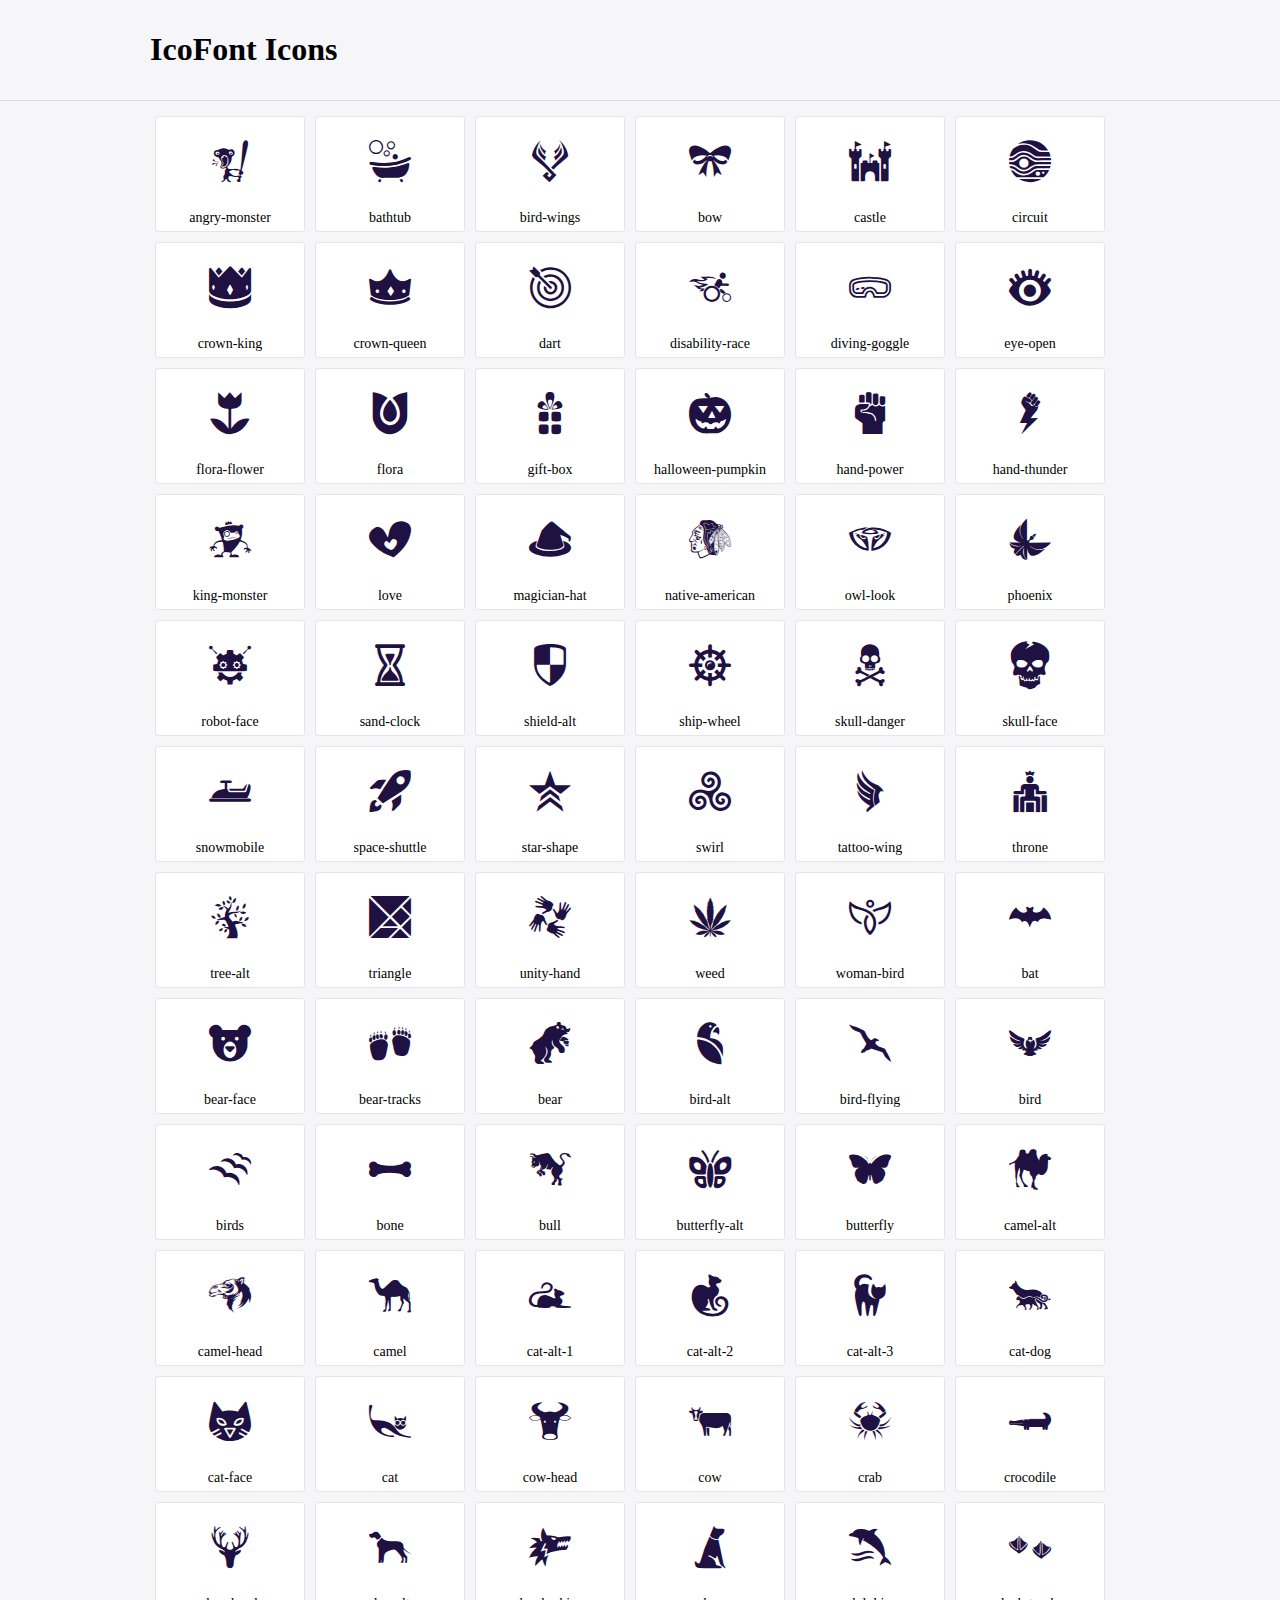
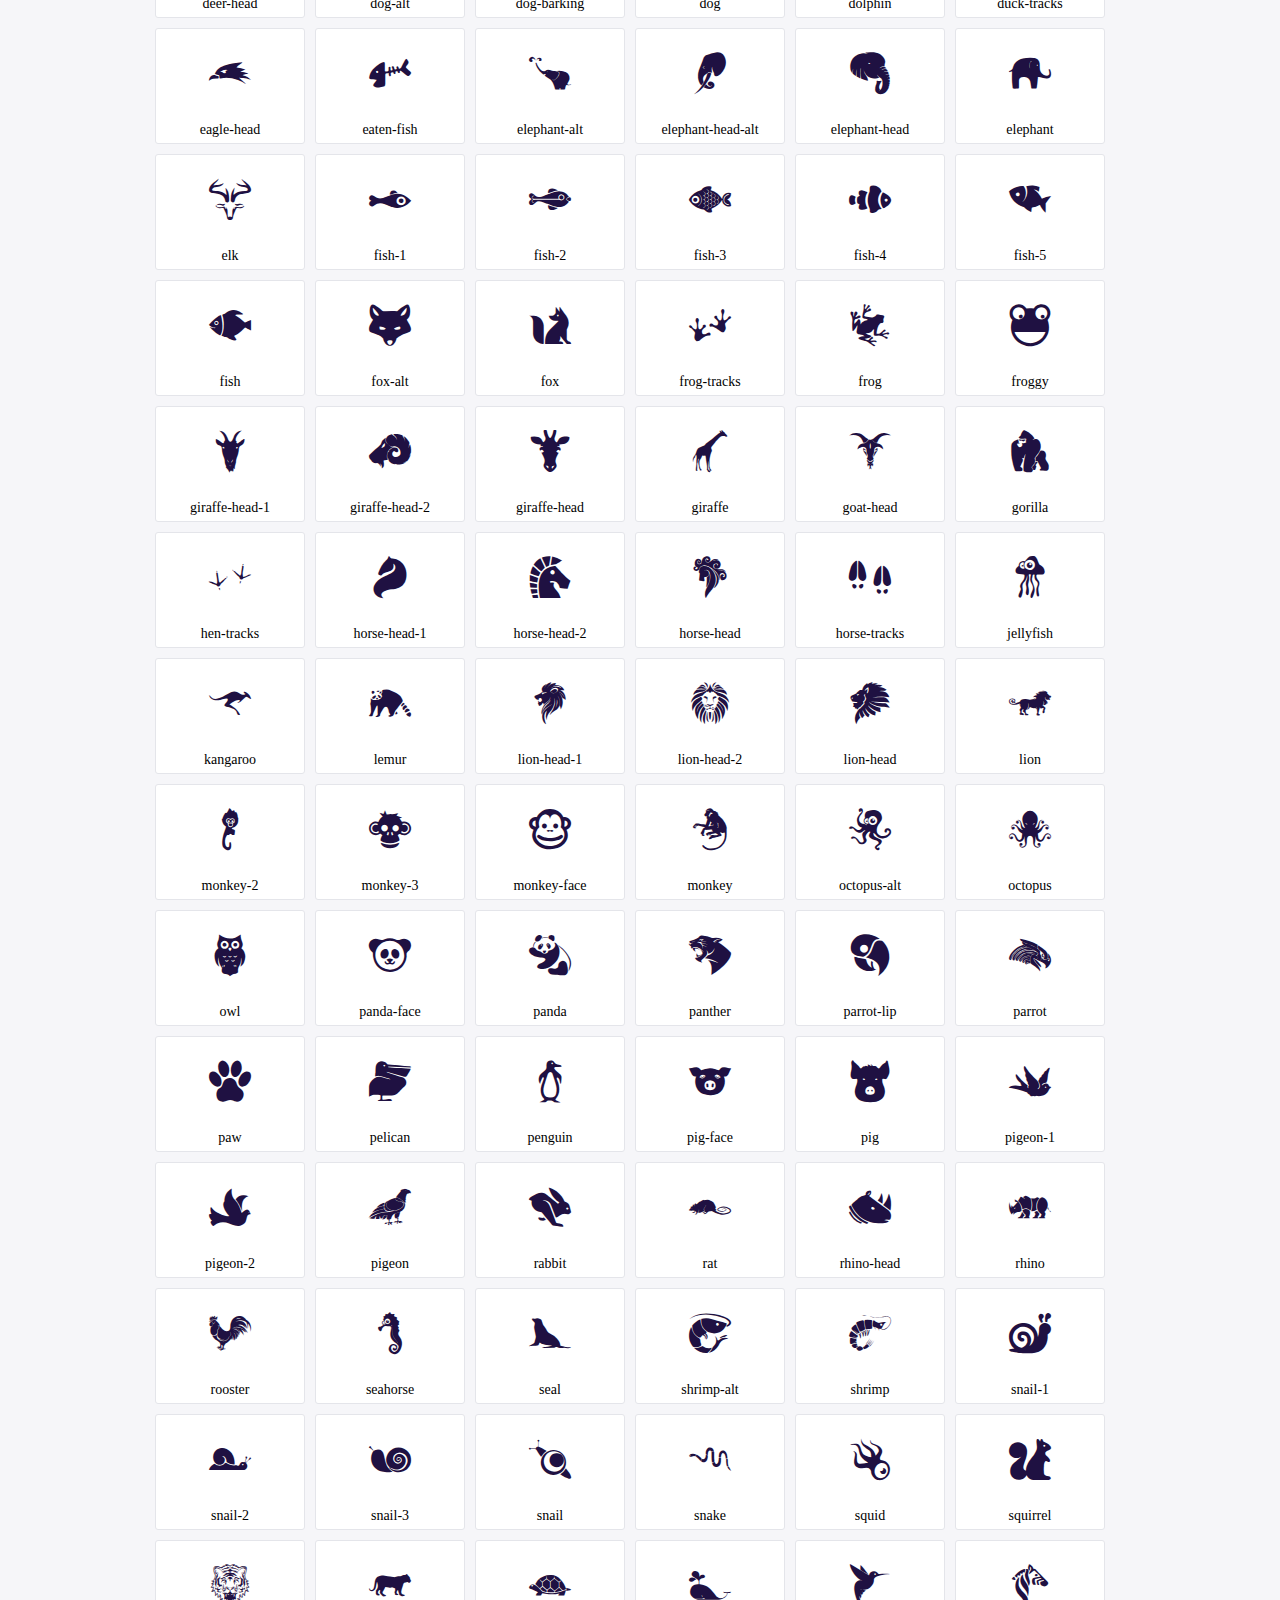
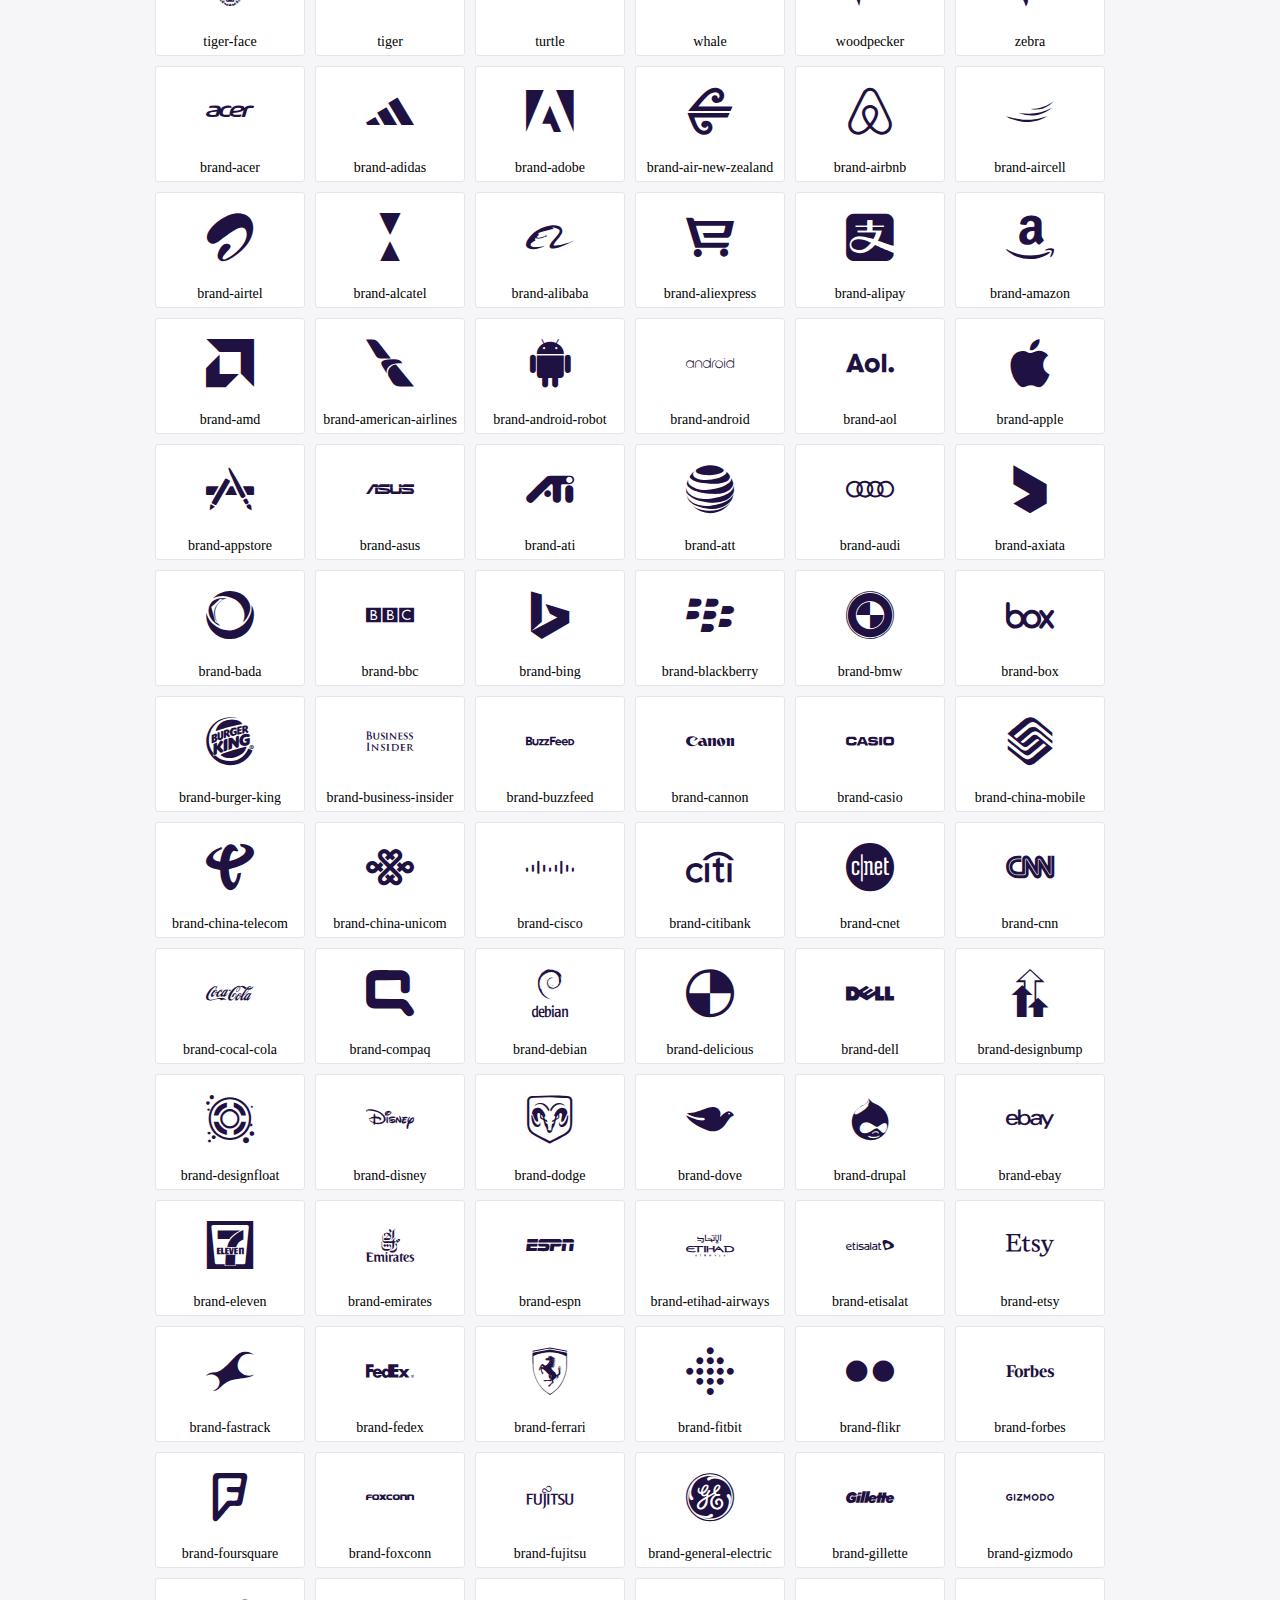
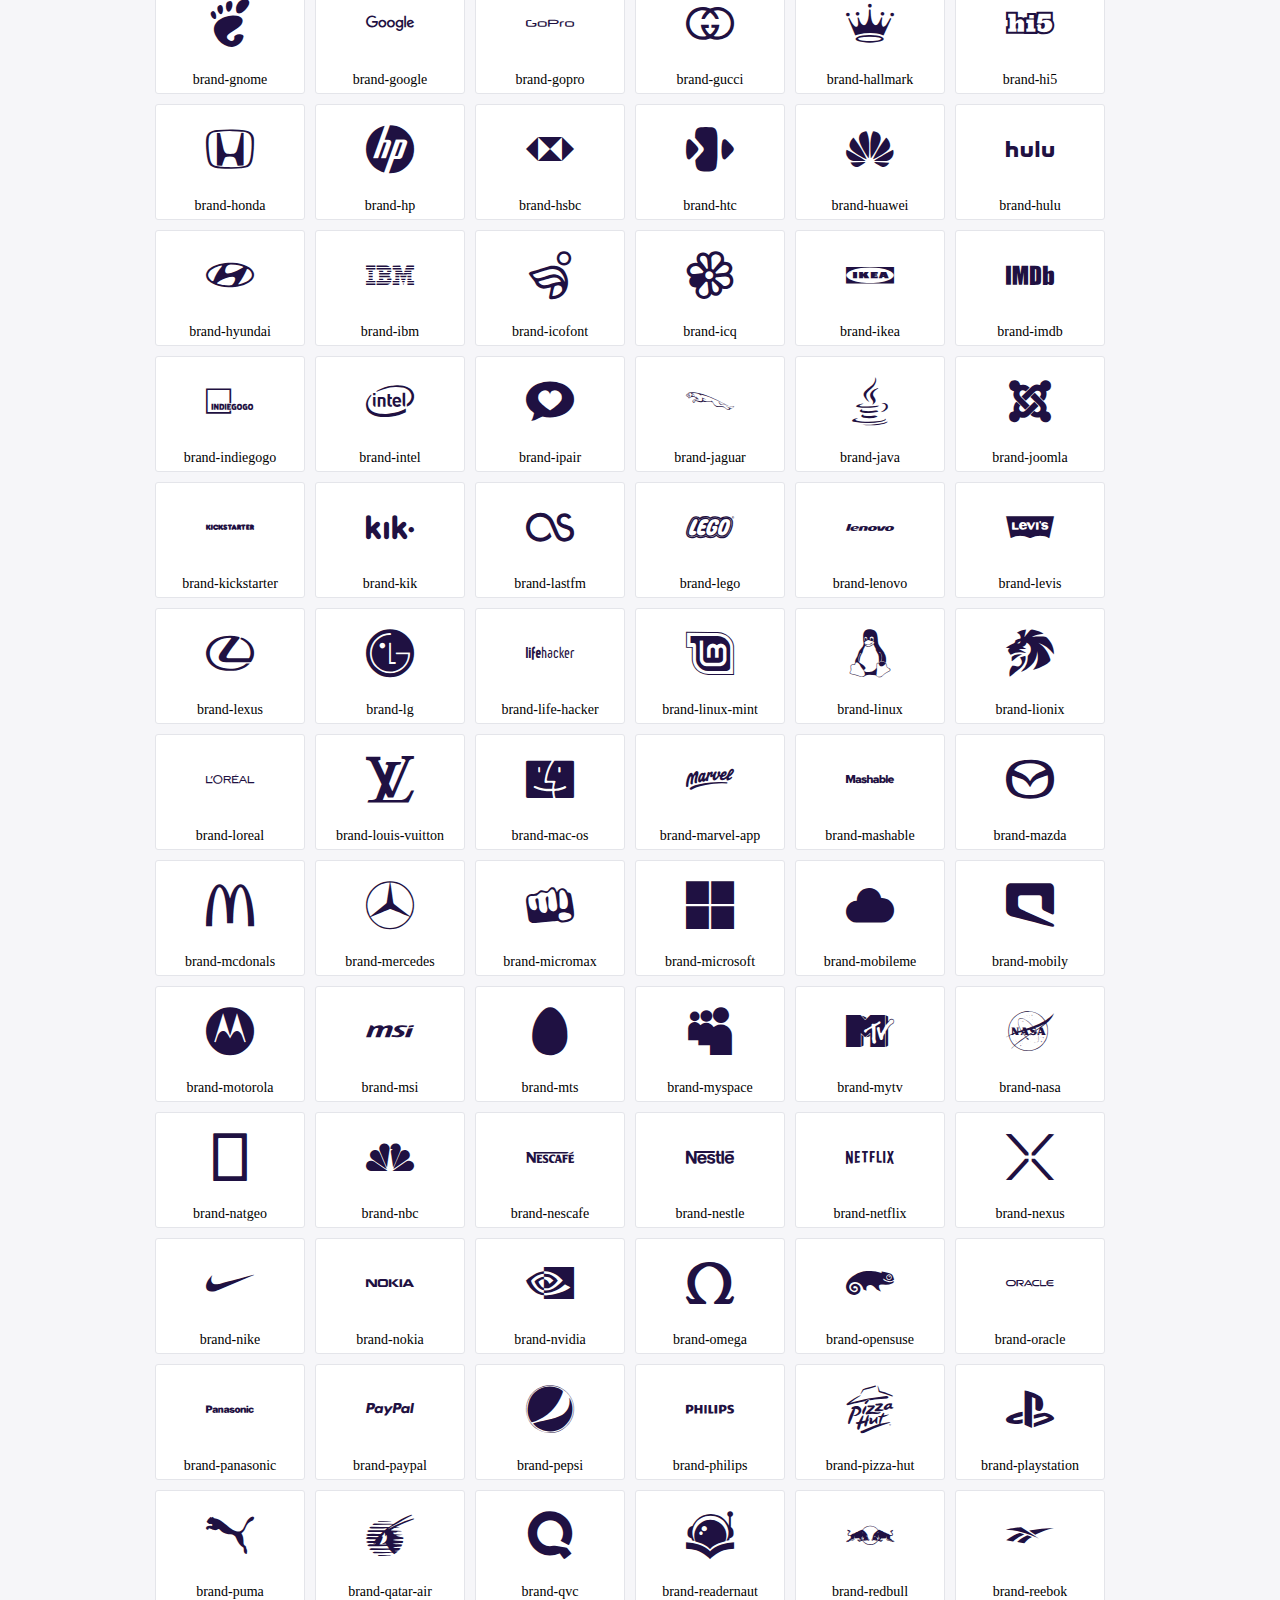
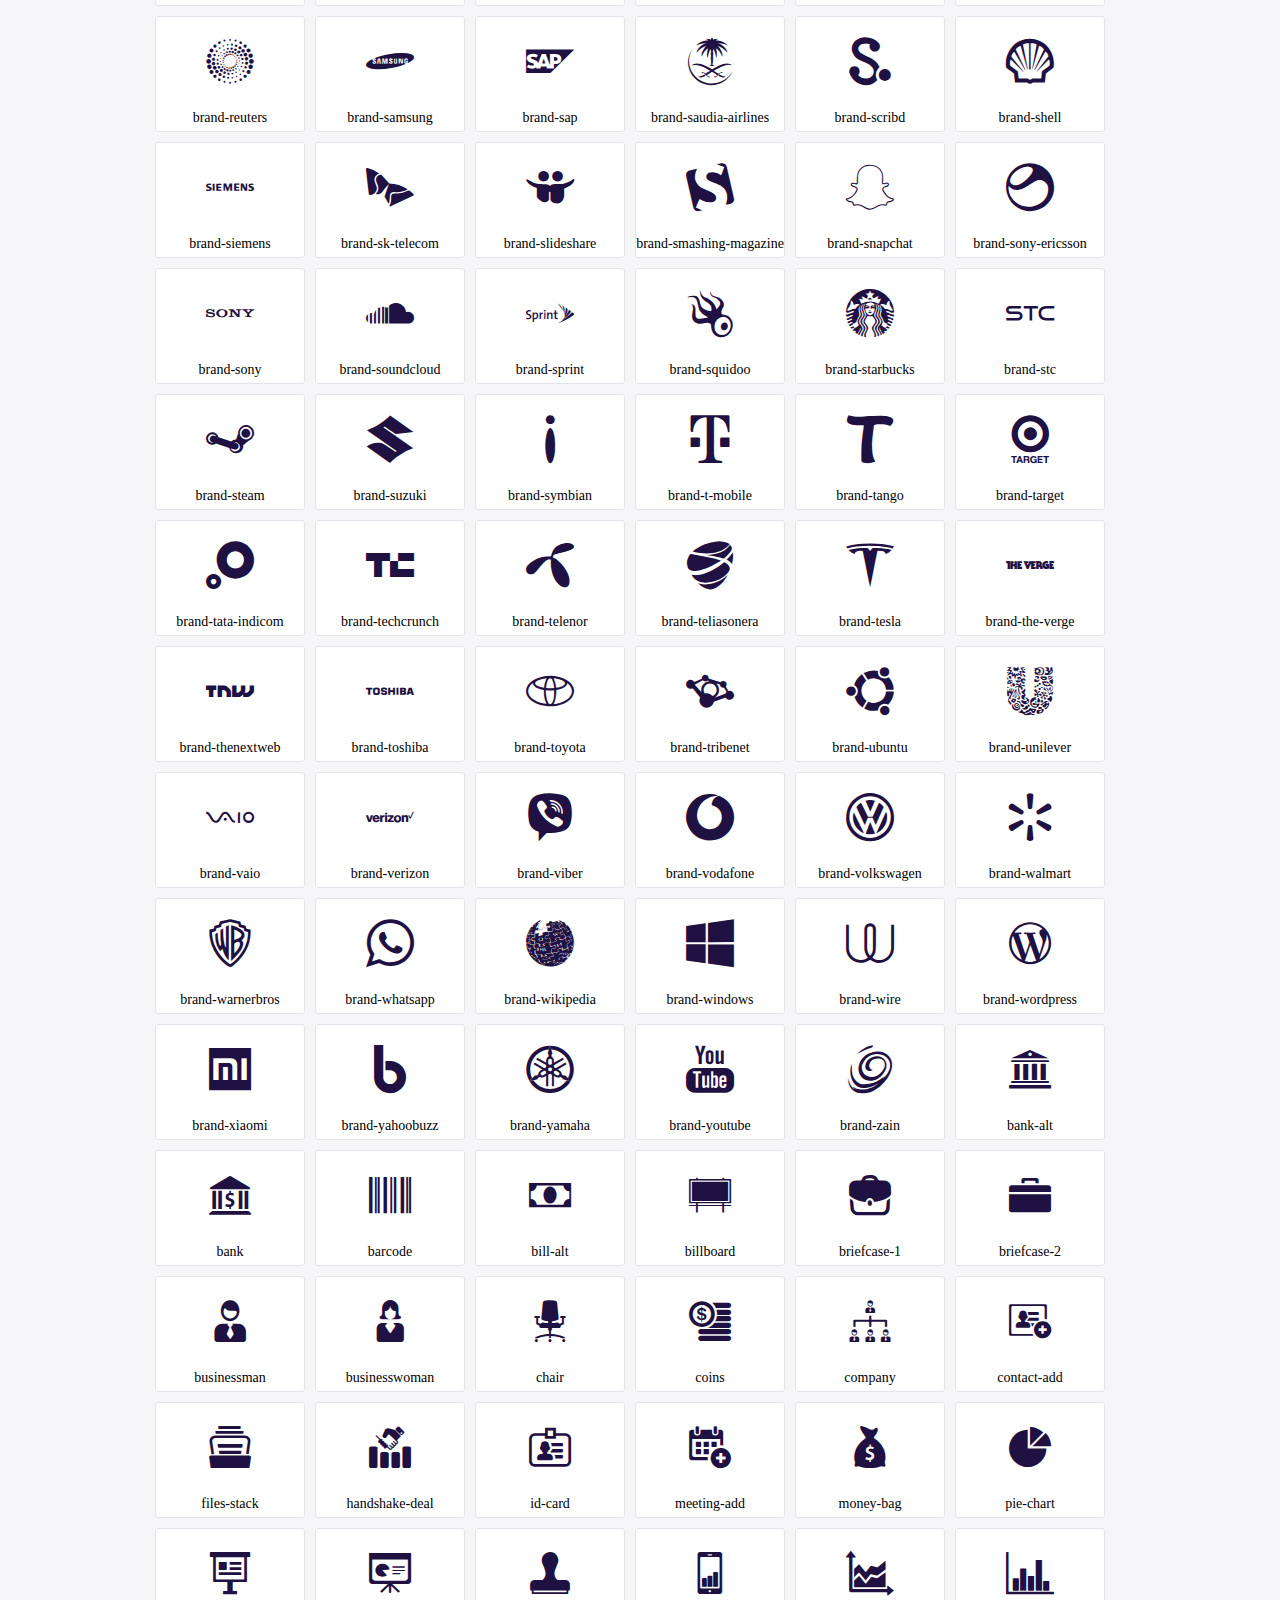
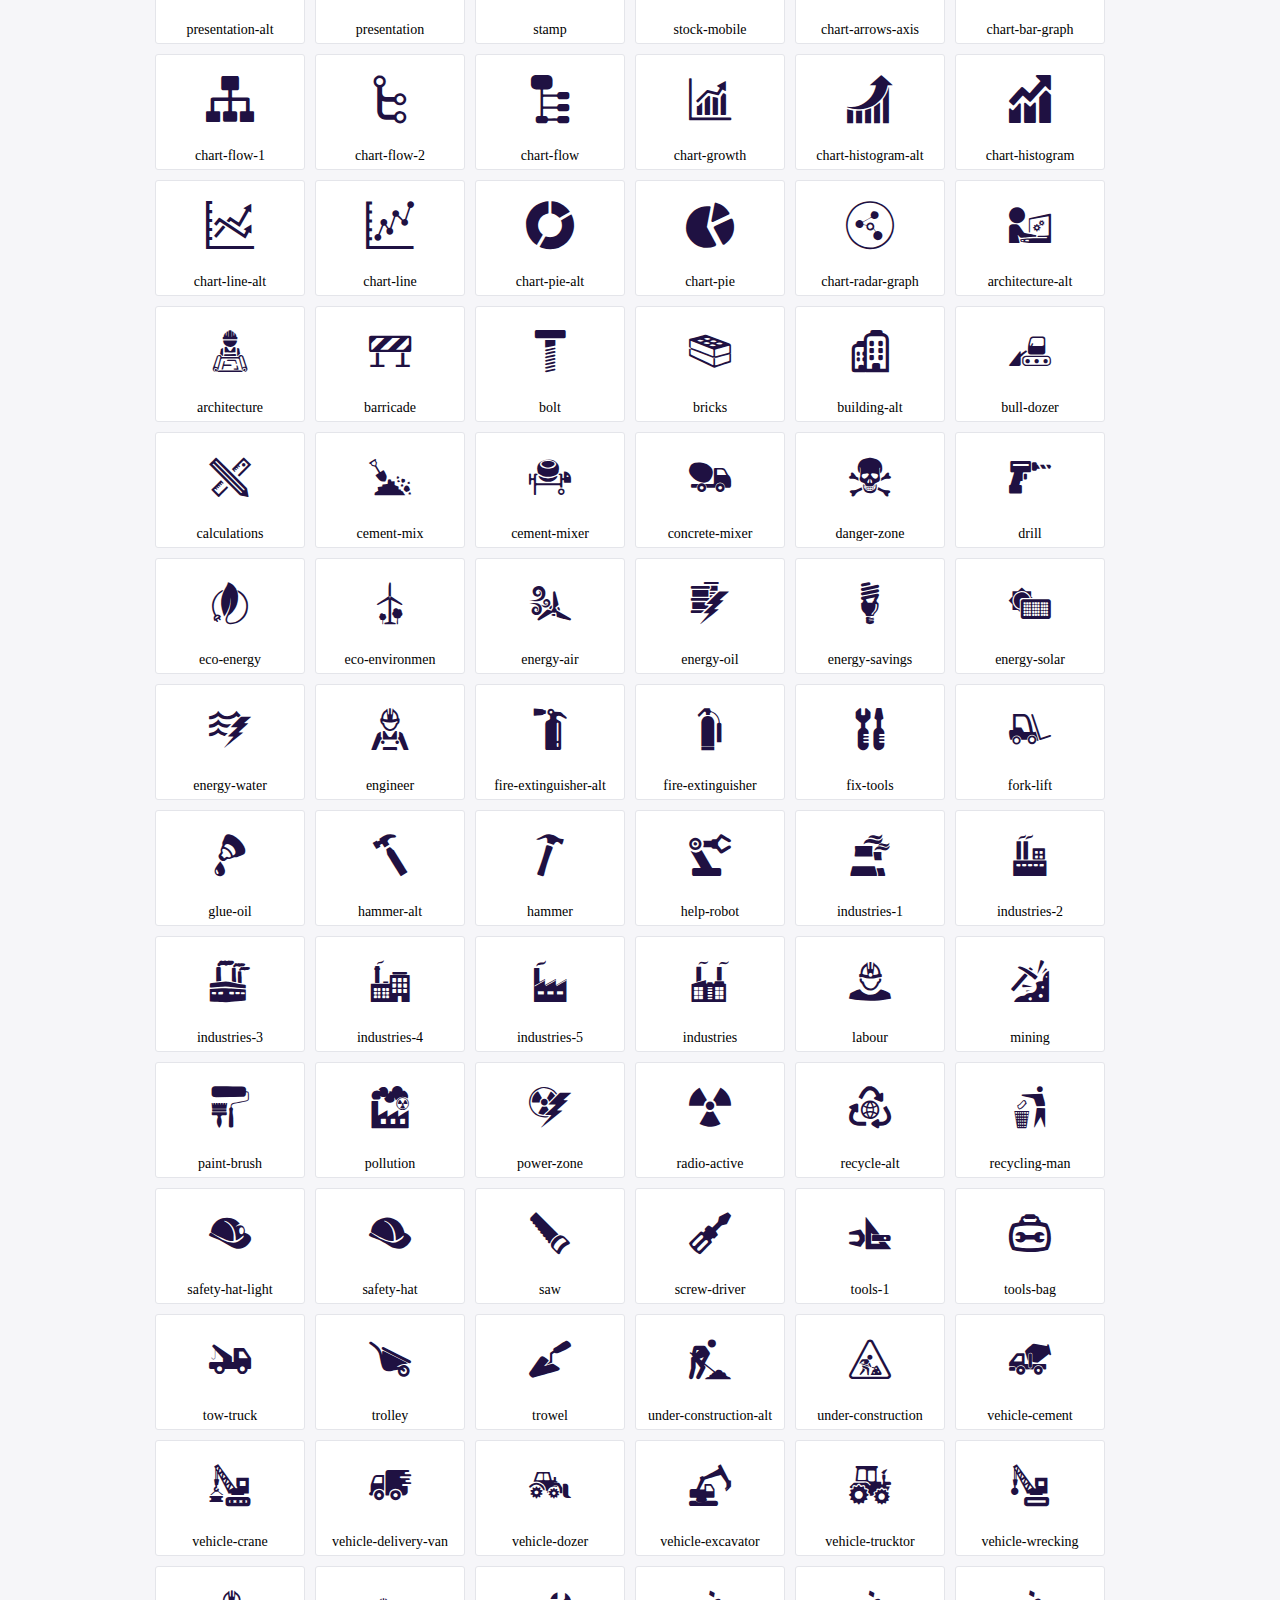
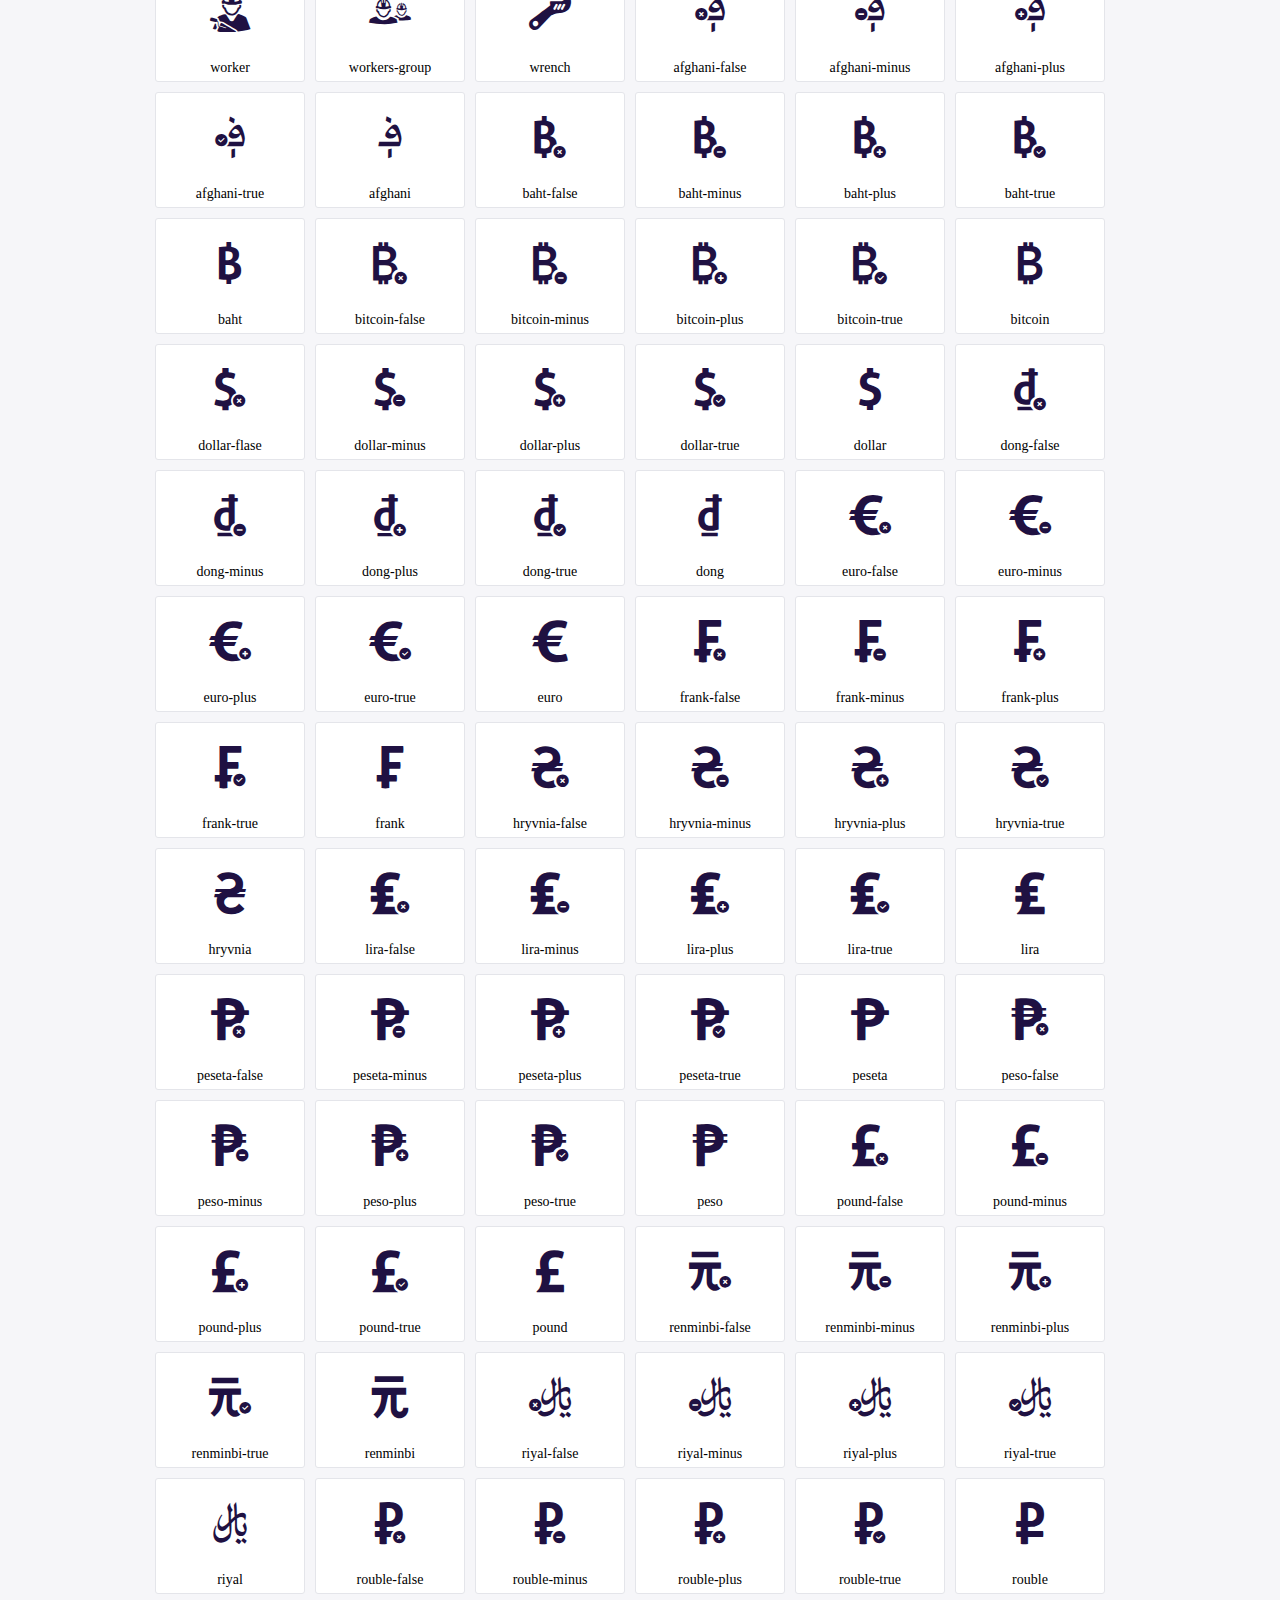
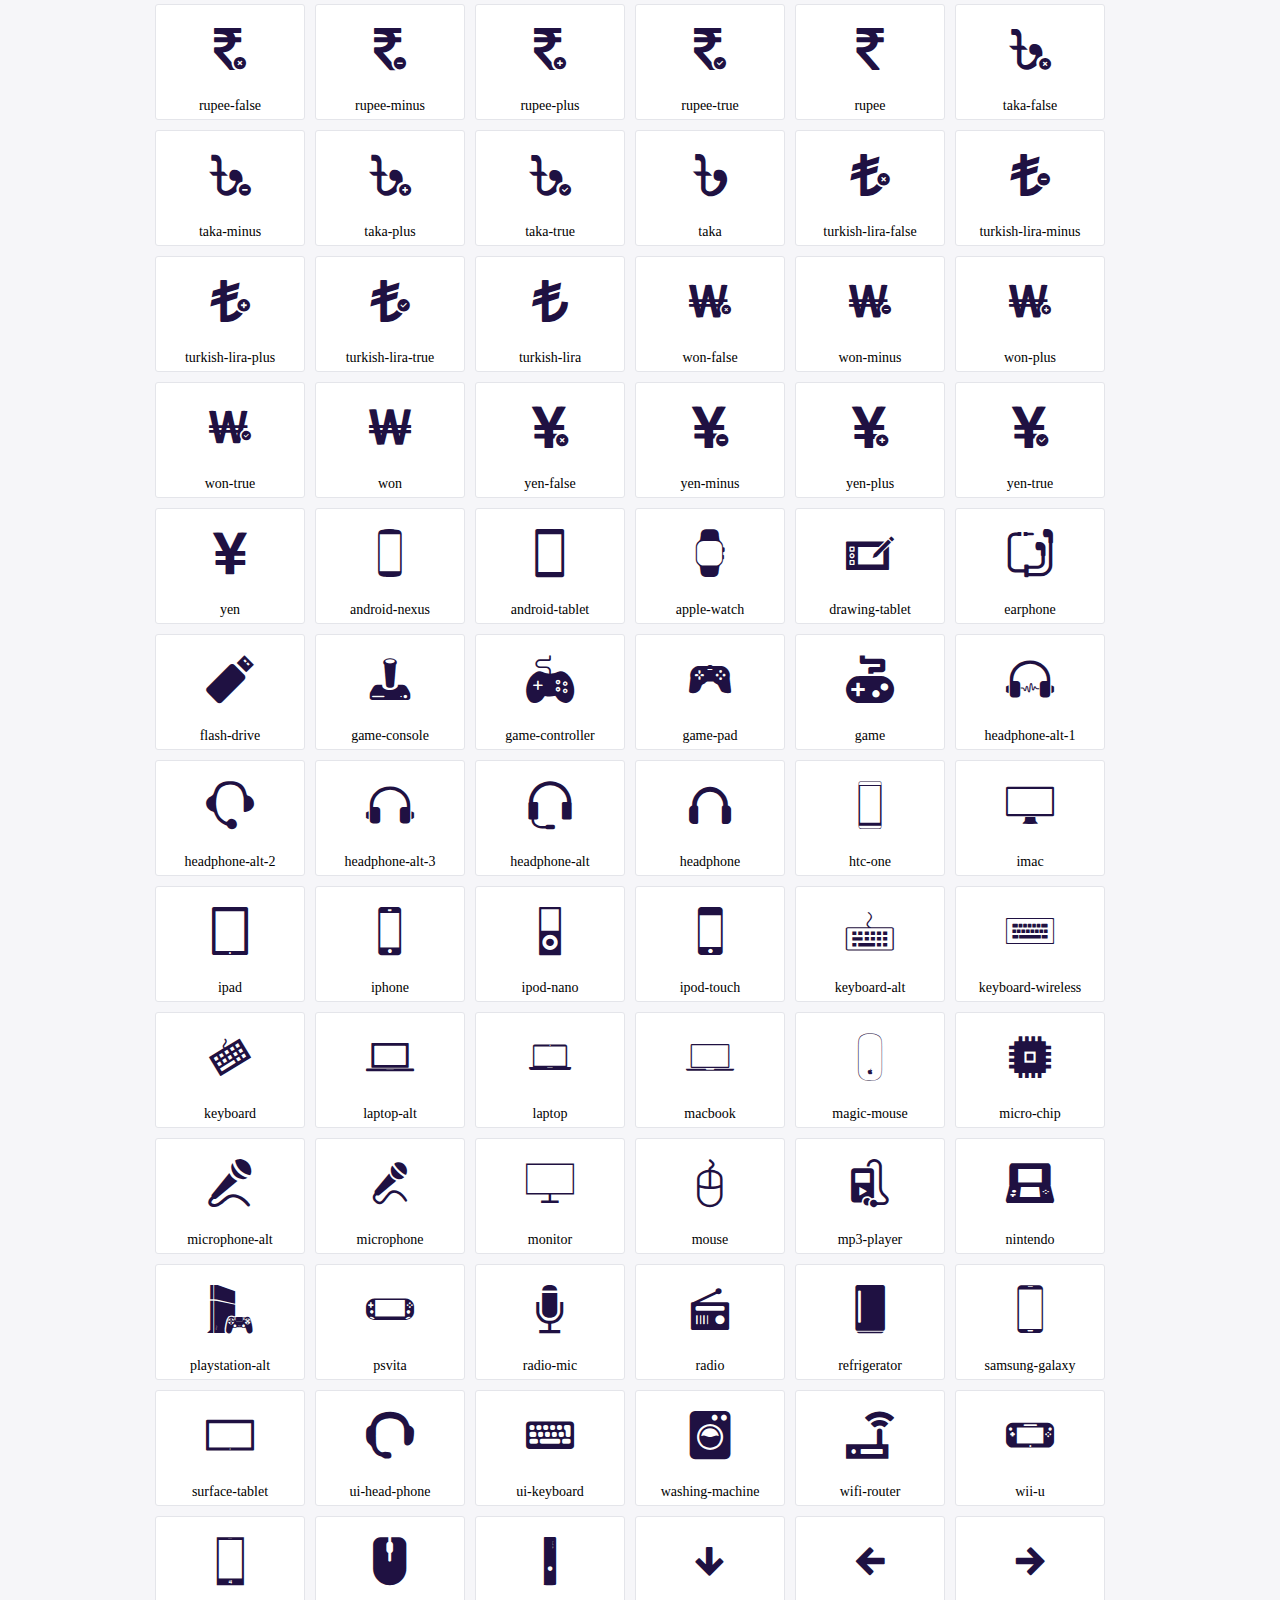
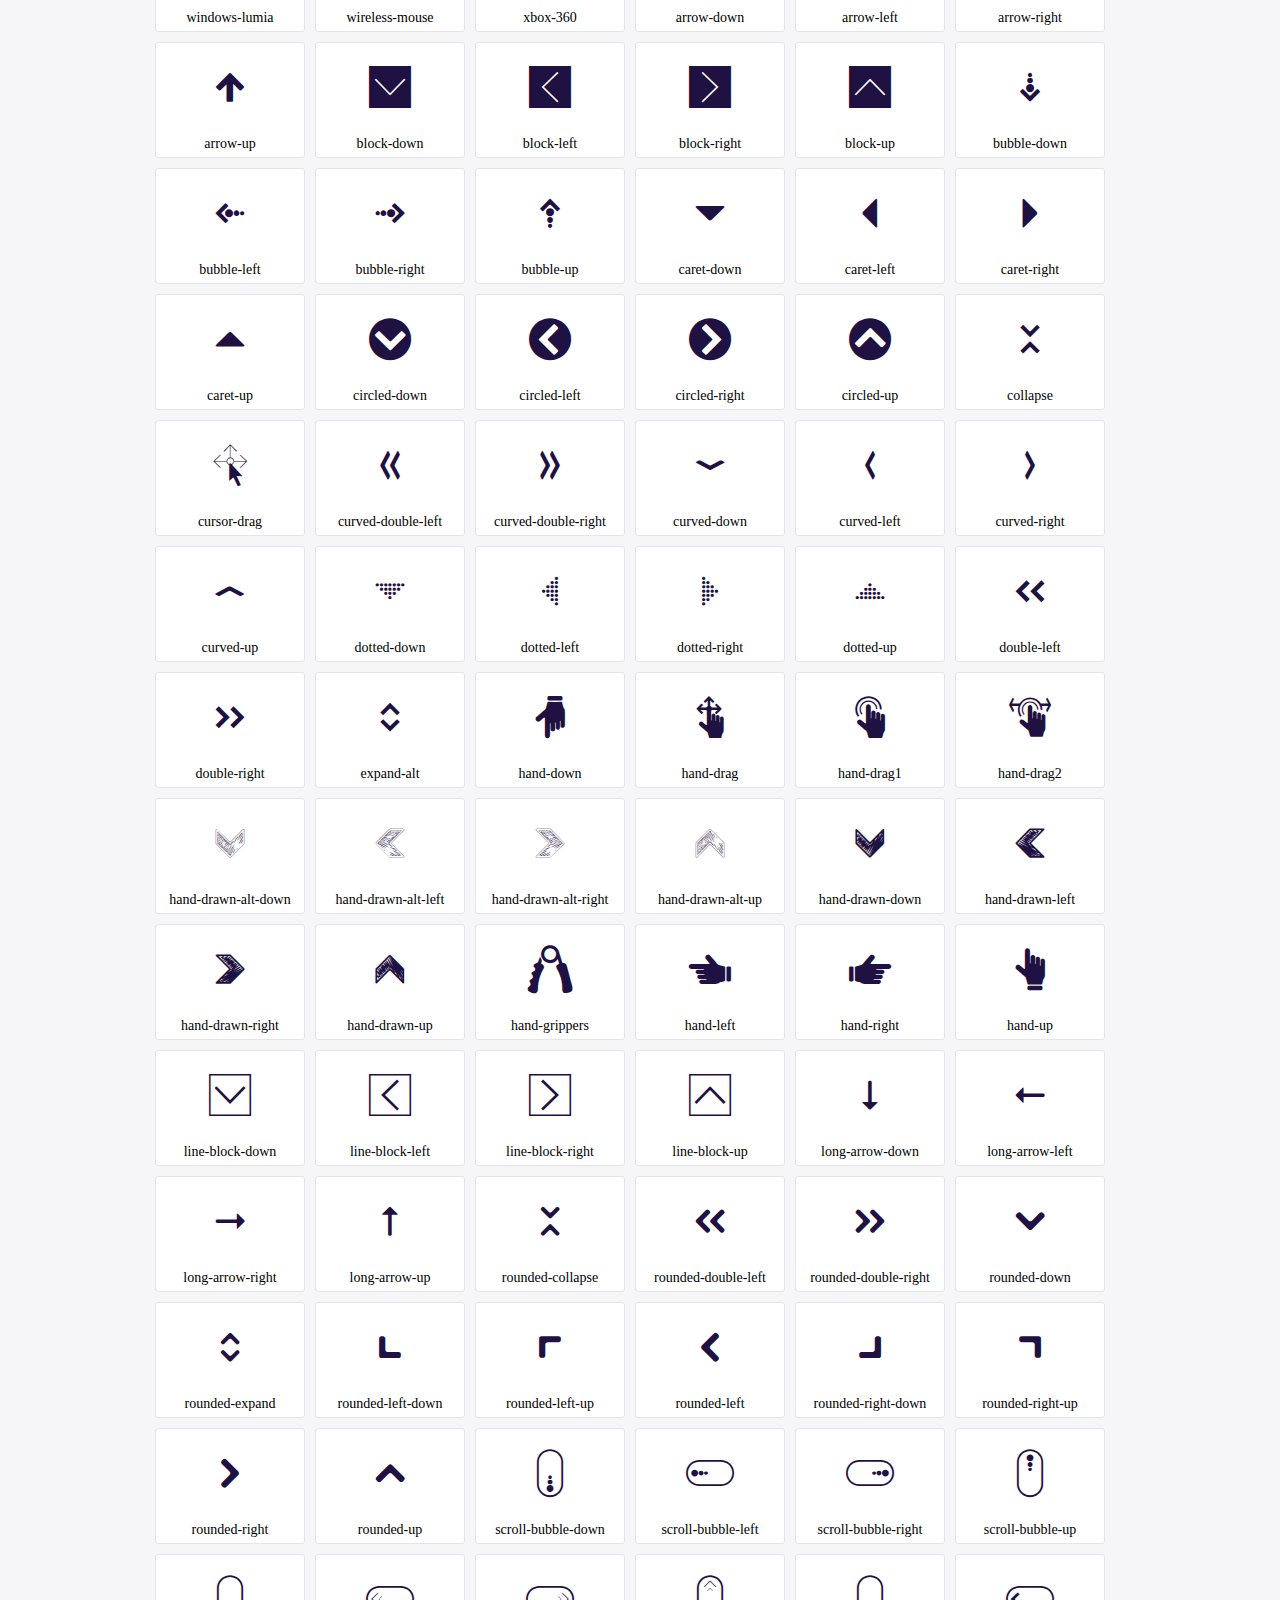
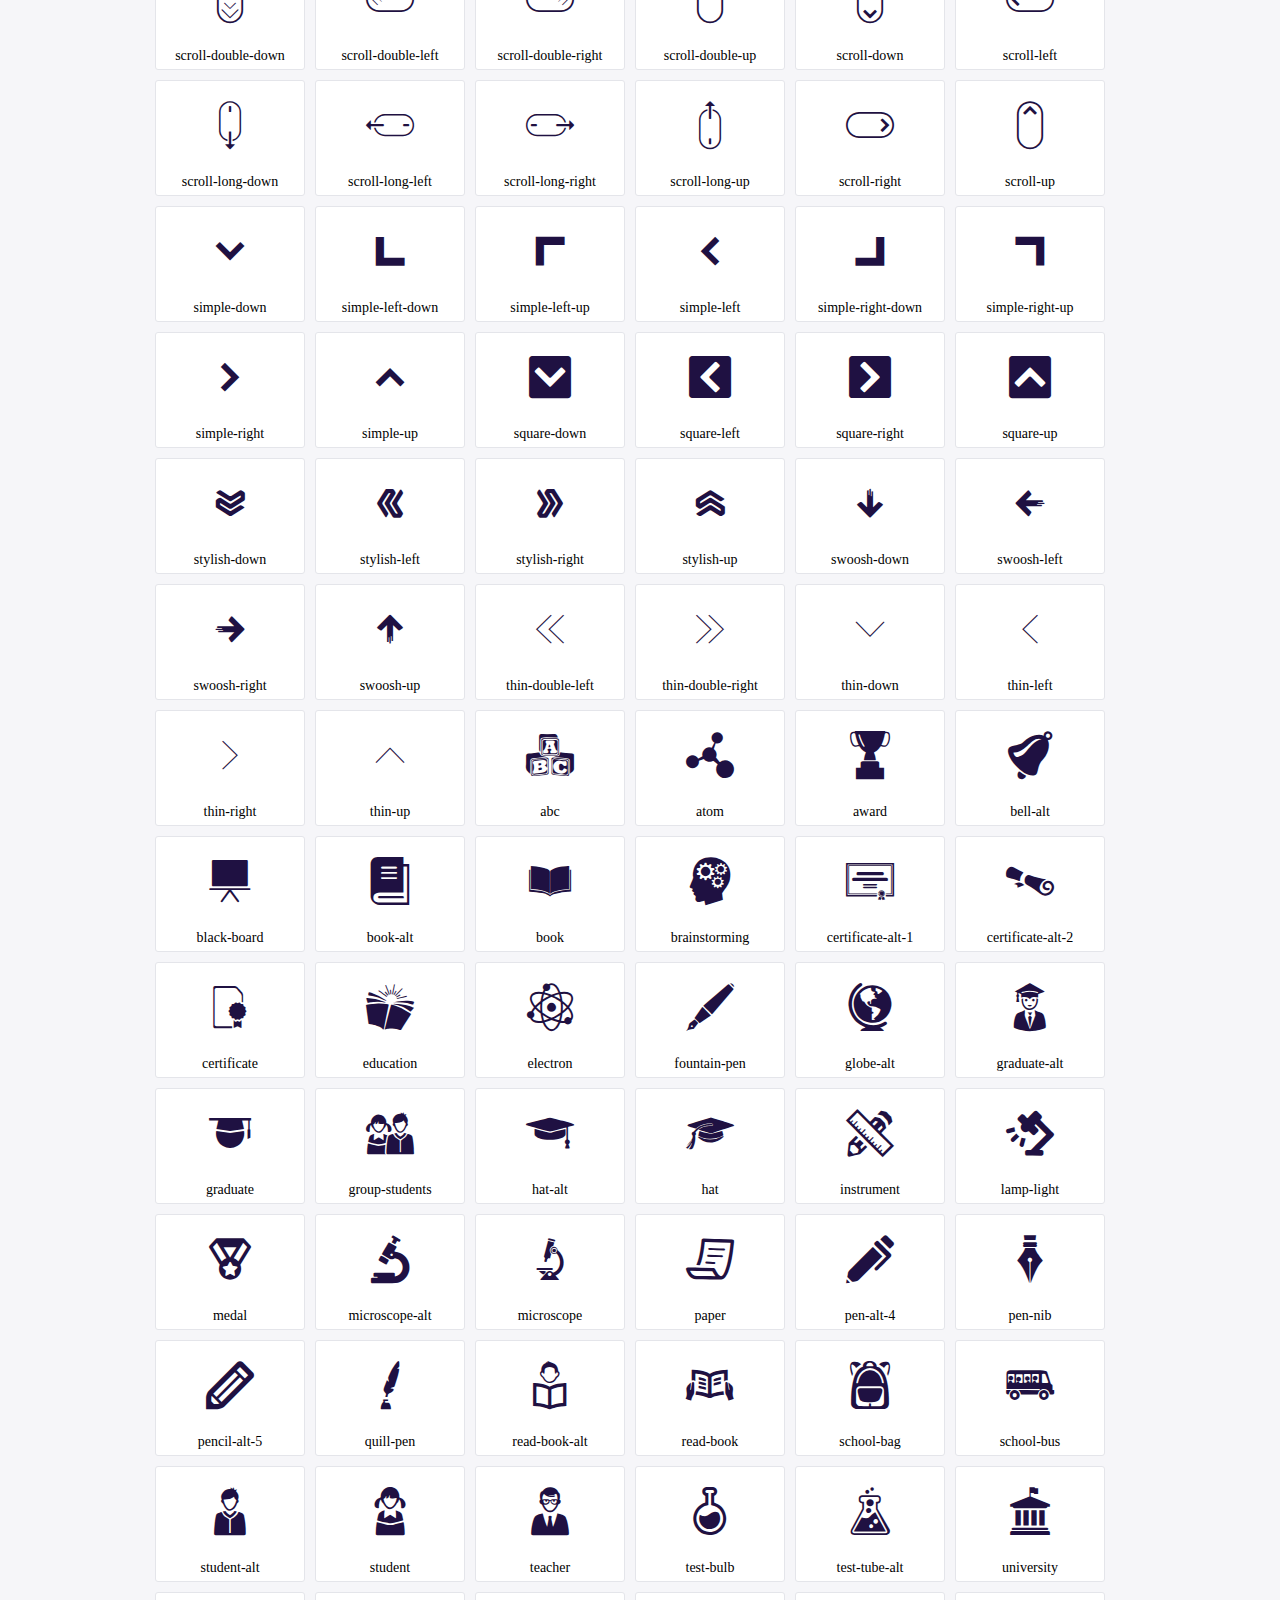
<file: dog website/icofont/demo.html>
<!DOCTYPE html>
	<html>
	<head>
		<meta charset="utf-8">
		<title>Examples | IcoFont</title>
		<link rel="stylesheet" type="text/css" href="./icofont.min.css">
		<style type="text/css">
			body {
				margin: 0;
				padding: 0;
				background: #F6F6F9;
			}
			.header {
				border-bottom: 1px solid #DCDCE1;
				padding: 10px 0;
				margin-bottom: 10px;
			}
			.container {
				width: 980px;
				margin: 0 auto;
			}
			.ico-title {
				font-size: 2em;
			}
			.iconlist {
				margin: 0;
				padding: 0;
				list-style: none;
				text-align: center;
				width: 100%;
				display: flex;
				flex-wrap: wrap;
				flex-direction: row;
			}
			.iconlist li {
				position: relative;
				margin: 5px;
				width: 150px;
				cursor: pointer;
			}
			.iconlist li .icon-holder {
				position: relative;
				text-align: center;
				border-radius: 3px;
				overflow: hidden;
				padding-bottom: 5px;
				background: #ffffff;
				border: 1px solid #E4E5EA;
				transition: all 0.2s linear 0s;
			}
			.iconlist li .icon-holder:hover {
				background: #00C3DA;
				color: #ffffff;
			}
			.iconlist li .icon-holder:hover .icon i {
				color: #ffffff;
			}
			.iconlist li .icon-holder .icon {
				padding: 20px;
				text-align: center;
			}
			.iconlist li .icon-holder .icon i {
				font-size: 3em;
				color: #1F1142;
			}
			.iconlist li .icon-holder span {
				font-size: 14px;
				display: block;
				margin-top: 5px;
				border-radius: 3px;
			}
		</style>
	</head>
	<body>
	<div class="header">
		<div class="container">
			<h1 class="ico-title"> IcoFont Icons </h1>
		</div>
	</div>
	<div class="container">
		<ul class="iconlist">
		
		<li>
			<div class="icon-holder">
				<div class="icon"> 
					<i class="icofont-angry-monster"></i>
				</div> 
				<span> angry-monster </span>
			</div>
		</li>
		
		<li>
			<div class="icon-holder">
				<div class="icon"> 
					<i class="icofont-bathtub"></i>
				</div> 
				<span> bathtub </span>
			</div>
		</li>
		
		<li>
			<div class="icon-holder">
				<div class="icon"> 
					<i class="icofont-bird-wings"></i>
				</div> 
				<span> bird-wings </span>
			</div>
		</li>
		
		<li>
			<div class="icon-holder">
				<div class="icon"> 
					<i class="icofont-bow"></i>
				</div> 
				<span> bow </span>
			</div>
		</li>
		
		<li>
			<div class="icon-holder">
				<div class="icon"> 
					<i class="icofont-castle"></i>
				</div> 
				<span> castle </span>
			</div>
		</li>
		
		<li>
			<div class="icon-holder">
				<div class="icon"> 
					<i class="icofont-circuit"></i>
				</div> 
				<span> circuit </span>
			</div>
		</li>
		
		<li>
			<div class="icon-holder">
				<div class="icon"> 
					<i class="icofont-crown-king"></i>
				</div> 
				<span> crown-king </span>
			</div>
		</li>
		
		<li>
			<div class="icon-holder">
				<div class="icon"> 
					<i class="icofont-crown-queen"></i>
				</div> 
				<span> crown-queen </span>
			</div>
		</li>
		
		<li>
			<div class="icon-holder">
				<div class="icon"> 
					<i class="icofont-dart"></i>
				</div> 
				<span> dart </span>
			</div>
		</li>
		
		<li>
			<div class="icon-holder">
				<div class="icon"> 
					<i class="icofont-disability-race"></i>
				</div> 
				<span> disability-race </span>
			</div>
		</li>
		
		<li>
			<div class="icon-holder">
				<div class="icon"> 
					<i class="icofont-diving-goggle"></i>
				</div> 
				<span> diving-goggle </span>
			</div>
		</li>
		
		<li>
			<div class="icon-holder">
				<div class="icon"> 
					<i class="icofont-eye-open"></i>
				</div> 
				<span> eye-open </span>
			</div>
		</li>
		
		<li>
			<div class="icon-holder">
				<div class="icon"> 
					<i class="icofont-flora-flower"></i>
				</div> 
				<span> flora-flower </span>
			</div>
		</li>
		
		<li>
			<div class="icon-holder">
				<div class="icon"> 
					<i class="icofont-flora"></i>
				</div> 
				<span> flora </span>
			</div>
		</li>
		
		<li>
			<div class="icon-holder">
				<div class="icon"> 
					<i class="icofont-gift-box"></i>
				</div> 
				<span> gift-box </span>
			</div>
		</li>
		
		<li>
			<div class="icon-holder">
				<div class="icon"> 
					<i class="icofont-halloween-pumpkin"></i>
				</div> 
				<span> halloween-pumpkin </span>
			</div>
		</li>
		
		<li>
			<div class="icon-holder">
				<div class="icon"> 
					<i class="icofont-hand-power"></i>
				</div> 
				<span> hand-power </span>
			</div>
		</li>
		
		<li>
			<div class="icon-holder">
				<div class="icon"> 
					<i class="icofont-hand-thunder"></i>
				</div> 
				<span> hand-thunder </span>
			</div>
		</li>
		
		<li>
			<div class="icon-holder">
				<div class="icon"> 
					<i class="icofont-king-monster"></i>
				</div> 
				<span> king-monster </span>
			</div>
		</li>
		
		<li>
			<div class="icon-holder">
				<div class="icon"> 
					<i class="icofont-love"></i>
				</div> 
				<span> love </span>
			</div>
		</li>
		
		<li>
			<div class="icon-holder">
				<div class="icon"> 
					<i class="icofont-magician-hat"></i>
				</div> 
				<span> magician-hat </span>
			</div>
		</li>
		
		<li>
			<div class="icon-holder">
				<div class="icon"> 
					<i class="icofont-native-american"></i>
				</div> 
				<span> native-american </span>
			</div>
		</li>
		
		<li>
			<div class="icon-holder">
				<div class="icon"> 
					<i class="icofont-owl-look"></i>
				</div> 
				<span> owl-look </span>
			</div>
		</li>
		
		<li>
			<div class="icon-holder">
				<div class="icon"> 
					<i class="icofont-phoenix"></i>
				</div> 
				<span> phoenix </span>
			</div>
		</li>
		
		<li>
			<div class="icon-holder">
				<div class="icon"> 
					<i class="icofont-robot-face"></i>
				</div> 
				<span> robot-face </span>
			</div>
		</li>
		
		<li>
			<div class="icon-holder">
				<div class="icon"> 
					<i class="icofont-sand-clock"></i>
				</div> 
				<span> sand-clock </span>
			</div>
		</li>
		
		<li>
			<div class="icon-holder">
				<div class="icon"> 
					<i class="icofont-shield-alt"></i>
				</div> 
				<span> shield-alt </span>
			</div>
		</li>
		
		<li>
			<div class="icon-holder">
				<div class="icon"> 
					<i class="icofont-ship-wheel"></i>
				</div> 
				<span> ship-wheel </span>
			</div>
		</li>
		
		<li>
			<div class="icon-holder">
				<div class="icon"> 
					<i class="icofont-skull-danger"></i>
				</div> 
				<span> skull-danger </span>
			</div>
		</li>
		
		<li>
			<div class="icon-holder">
				<div class="icon"> 
					<i class="icofont-skull-face"></i>
				</div> 
				<span> skull-face </span>
			</div>
		</li>
		
		<li>
			<div class="icon-holder">
				<div class="icon"> 
					<i class="icofont-snowmobile"></i>
				</div> 
				<span> snowmobile </span>
			</div>
		</li>
		
		<li>
			<div class="icon-holder">
				<div class="icon"> 
					<i class="icofont-space-shuttle"></i>
				</div> 
				<span> space-shuttle </span>
			</div>
		</li>
		
		<li>
			<div class="icon-holder">
				<div class="icon"> 
					<i class="icofont-star-shape"></i>
				</div> 
				<span> star-shape </span>
			</div>
		</li>
		
		<li>
			<div class="icon-holder">
				<div class="icon"> 
					<i class="icofont-swirl"></i>
				</div> 
				<span> swirl </span>
			</div>
		</li>
		
		<li>
			<div class="icon-holder">
				<div class="icon"> 
					<i class="icofont-tattoo-wing"></i>
				</div> 
				<span> tattoo-wing </span>
			</div>
		</li>
		
		<li>
			<div class="icon-holder">
				<div class="icon"> 
					<i class="icofont-throne"></i>
				</div> 
				<span> throne </span>
			</div>
		</li>
		
		<li>
			<div class="icon-holder">
				<div class="icon"> 
					<i class="icofont-tree-alt"></i>
				</div> 
				<span> tree-alt </span>
			</div>
		</li>
		
		<li>
			<div class="icon-holder">
				<div class="icon"> 
					<i class="icofont-triangle"></i>
				</div> 
				<span> triangle </span>
			</div>
		</li>
		
		<li>
			<div class="icon-holder">
				<div class="icon"> 
					<i class="icofont-unity-hand"></i>
				</div> 
				<span> unity-hand </span>
			</div>
		</li>
		
		<li>
			<div class="icon-holder">
				<div class="icon"> 
					<i class="icofont-weed"></i>
				</div> 
				<span> weed </span>
			</div>
		</li>
		
		<li>
			<div class="icon-holder">
				<div class="icon"> 
					<i class="icofont-woman-bird"></i>
				</div> 
				<span> woman-bird </span>
			</div>
		</li>
		
		<li>
			<div class="icon-holder">
				<div class="icon"> 
					<i class="icofont-bat"></i>
				</div> 
				<span> bat </span>
			</div>
		</li>
		
		<li>
			<div class="icon-holder">
				<div class="icon"> 
					<i class="icofont-bear-face"></i>
				</div> 
				<span> bear-face </span>
			</div>
		</li>
		
		<li>
			<div class="icon-holder">
				<div class="icon"> 
					<i class="icofont-bear-tracks"></i>
				</div> 
				<span> bear-tracks </span>
			</div>
		</li>
		
		<li>
			<div class="icon-holder">
				<div class="icon"> 
					<i class="icofont-bear"></i>
				</div> 
				<span> bear </span>
			</div>
		</li>
		
		<li>
			<div class="icon-holder">
				<div class="icon"> 
					<i class="icofont-bird-alt"></i>
				</div> 
				<span> bird-alt </span>
			</div>
		</li>
		
		<li>
			<div class="icon-holder">
				<div class="icon"> 
					<i class="icofont-bird-flying"></i>
				</div> 
				<span> bird-flying </span>
			</div>
		</li>
		
		<li>
			<div class="icon-holder">
				<div class="icon"> 
					<i class="icofont-bird"></i>
				</div> 
				<span> bird </span>
			</div>
		</li>
		
		<li>
			<div class="icon-holder">
				<div class="icon"> 
					<i class="icofont-birds"></i>
				</div> 
				<span> birds </span>
			</div>
		</li>
		
		<li>
			<div class="icon-holder">
				<div class="icon"> 
					<i class="icofont-bone"></i>
				</div> 
				<span> bone </span>
			</div>
		</li>
		
		<li>
			<div class="icon-holder">
				<div class="icon"> 
					<i class="icofont-bull"></i>
				</div> 
				<span> bull </span>
			</div>
		</li>
		
		<li>
			<div class="icon-holder">
				<div class="icon"> 
					<i class="icofont-butterfly-alt"></i>
				</div> 
				<span> butterfly-alt </span>
			</div>
		</li>
		
		<li>
			<div class="icon-holder">
				<div class="icon"> 
					<i class="icofont-butterfly"></i>
				</div> 
				<span> butterfly </span>
			</div>
		</li>
		
		<li>
			<div class="icon-holder">
				<div class="icon"> 
					<i class="icofont-camel-alt"></i>
				</div> 
				<span> camel-alt </span>
			</div>
		</li>
		
		<li>
			<div class="icon-holder">
				<div class="icon"> 
					<i class="icofont-camel-head"></i>
				</div> 
				<span> camel-head </span>
			</div>
		</li>
		
		<li>
			<div class="icon-holder">
				<div class="icon"> 
					<i class="icofont-camel"></i>
				</div> 
				<span> camel </span>
			</div>
		</li>
		
		<li>
			<div class="icon-holder">
				<div class="icon"> 
					<i class="icofont-cat-alt-1"></i>
				</div> 
				<span> cat-alt-1 </span>
			</div>
		</li>
		
		<li>
			<div class="icon-holder">
				<div class="icon"> 
					<i class="icofont-cat-alt-2"></i>
				</div> 
				<span> cat-alt-2 </span>
			</div>
		</li>
		
		<li>
			<div class="icon-holder">
				<div class="icon"> 
					<i class="icofont-cat-alt-3"></i>
				</div> 
				<span> cat-alt-3 </span>
			</div>
		</li>
		
		<li>
			<div class="icon-holder">
				<div class="icon"> 
					<i class="icofont-cat-dog"></i>
				</div> 
				<span> cat-dog </span>
			</div>
		</li>
		
		<li>
			<div class="icon-holder">
				<div class="icon"> 
					<i class="icofont-cat-face"></i>
				</div> 
				<span> cat-face </span>
			</div>
		</li>
		
		<li>
			<div class="icon-holder">
				<div class="icon"> 
					<i class="icofont-cat"></i>
				</div> 
				<span> cat </span>
			</div>
		</li>
		
		<li>
			<div class="icon-holder">
				<div class="icon"> 
					<i class="icofont-cow-head"></i>
				</div> 
				<span> cow-head </span>
			</div>
		</li>
		
		<li>
			<div class="icon-holder">
				<div class="icon"> 
					<i class="icofont-cow"></i>
				</div> 
				<span> cow </span>
			</div>
		</li>
		
		<li>
			<div class="icon-holder">
				<div class="icon"> 
					<i class="icofont-crab"></i>
				</div> 
				<span> crab </span>
			</div>
		</li>
		
		<li>
			<div class="icon-holder">
				<div class="icon"> 
					<i class="icofont-crocodile"></i>
				</div> 
				<span> crocodile </span>
			</div>
		</li>
		
		<li>
			<div class="icon-holder">
				<div class="icon"> 
					<i class="icofont-deer-head"></i>
				</div> 
				<span> deer-head </span>
			</div>
		</li>
		
		<li>
			<div class="icon-holder">
				<div class="icon"> 
					<i class="icofont-dog-alt"></i>
				</div> 
				<span> dog-alt </span>
			</div>
		</li>
		
		<li>
			<div class="icon-holder">
				<div class="icon"> 
					<i class="icofont-dog-barking"></i>
				</div> 
				<span> dog-barking </span>
			</div>
		</li>
		
		<li>
			<div class="icon-holder">
				<div class="icon"> 
					<i class="icofont-dog"></i>
				</div> 
				<span> dog </span>
			</div>
		</li>
		
		<li>
			<div class="icon-holder">
				<div class="icon"> 
					<i class="icofont-dolphin"></i>
				</div> 
				<span> dolphin </span>
			</div>
		</li>
		
		<li>
			<div class="icon-holder">
				<div class="icon"> 
					<i class="icofont-duck-tracks"></i>
				</div> 
				<span> duck-tracks </span>
			</div>
		</li>
		
		<li>
			<div class="icon-holder">
				<div class="icon"> 
					<i class="icofont-eagle-head"></i>
				</div> 
				<span> eagle-head </span>
			</div>
		</li>
		
		<li>
			<div class="icon-holder">
				<div class="icon"> 
					<i class="icofont-eaten-fish"></i>
				</div> 
				<span> eaten-fish </span>
			</div>
		</li>
		
		<li>
			<div class="icon-holder">
				<div class="icon"> 
					<i class="icofont-elephant-alt"></i>
				</div> 
				<span> elephant-alt </span>
			</div>
		</li>
		
		<li>
			<div class="icon-holder">
				<div class="icon"> 
					<i class="icofont-elephant-head-alt"></i>
				</div> 
				<span> elephant-head-alt </span>
			</div>
		</li>
		
		<li>
			<div class="icon-holder">
				<div class="icon"> 
					<i class="icofont-elephant-head"></i>
				</div> 
				<span> elephant-head </span>
			</div>
		</li>
		
		<li>
			<div class="icon-holder">
				<div class="icon"> 
					<i class="icofont-elephant"></i>
				</div> 
				<span> elephant </span>
			</div>
		</li>
		
		<li>
			<div class="icon-holder">
				<div class="icon"> 
					<i class="icofont-elk"></i>
				</div> 
				<span> elk </span>
			</div>
		</li>
		
		<li>
			<div class="icon-holder">
				<div class="icon"> 
					<i class="icofont-fish-1"></i>
				</div> 
				<span> fish-1 </span>
			</div>
		</li>
		
		<li>
			<div class="icon-holder">
				<div class="icon"> 
					<i class="icofont-fish-2"></i>
				</div> 
				<span> fish-2 </span>
			</div>
		</li>
		
		<li>
			<div class="icon-holder">
				<div class="icon"> 
					<i class="icofont-fish-3"></i>
				</div> 
				<span> fish-3 </span>
			</div>
		</li>
		
		<li>
			<div class="icon-holder">
				<div class="icon"> 
					<i class="icofont-fish-4"></i>
				</div> 
				<span> fish-4 </span>
			</div>
		</li>
		
		<li>
			<div class="icon-holder">
				<div class="icon"> 
					<i class="icofont-fish-5"></i>
				</div> 
				<span> fish-5 </span>
			</div>
		</li>
		
		<li>
			<div class="icon-holder">
				<div class="icon"> 
					<i class="icofont-fish"></i>
				</div> 
				<span> fish </span>
			</div>
		</li>
		
		<li>
			<div class="icon-holder">
				<div class="icon"> 
					<i class="icofont-fox-alt"></i>
				</div> 
				<span> fox-alt </span>
			</div>
		</li>
		
		<li>
			<div class="icon-holder">
				<div class="icon"> 
					<i class="icofont-fox"></i>
				</div> 
				<span> fox </span>
			</div>
		</li>
		
		<li>
			<div class="icon-holder">
				<div class="icon"> 
					<i class="icofont-frog-tracks"></i>
				</div> 
				<span> frog-tracks </span>
			</div>
		</li>
		
		<li>
			<div class="icon-holder">
				<div class="icon"> 
					<i class="icofont-frog"></i>
				</div> 
				<span> frog </span>
			</div>
		</li>
		
		<li>
			<div class="icon-holder">
				<div class="icon"> 
					<i class="icofont-froggy"></i>
				</div> 
				<span> froggy </span>
			</div>
		</li>
		
		<li>
			<div class="icon-holder">
				<div class="icon"> 
					<i class="icofont-giraffe-head-1"></i>
				</div> 
				<span> giraffe-head-1 </span>
			</div>
		</li>
		
		<li>
			<div class="icon-holder">
				<div class="icon"> 
					<i class="icofont-giraffe-head-2"></i>
				</div> 
				<span> giraffe-head-2 </span>
			</div>
		</li>
		
		<li>
			<div class="icon-holder">
				<div class="icon"> 
					<i class="icofont-giraffe-head"></i>
				</div> 
				<span> giraffe-head </span>
			</div>
		</li>
		
		<li>
			<div class="icon-holder">
				<div class="icon"> 
					<i class="icofont-giraffe"></i>
				</div> 
				<span> giraffe </span>
			</div>
		</li>
		
		<li>
			<div class="icon-holder">
				<div class="icon"> 
					<i class="icofont-goat-head"></i>
				</div> 
				<span> goat-head </span>
			</div>
		</li>
		
		<li>
			<div class="icon-holder">
				<div class="icon"> 
					<i class="icofont-gorilla"></i>
				</div> 
				<span> gorilla </span>
			</div>
		</li>
		
		<li>
			<div class="icon-holder">
				<div class="icon"> 
					<i class="icofont-hen-tracks"></i>
				</div> 
				<span> hen-tracks </span>
			</div>
		</li>
		
		<li>
			<div class="icon-holder">
				<div class="icon"> 
					<i class="icofont-horse-head-1"></i>
				</div> 
				<span> horse-head-1 </span>
			</div>
		</li>
		
		<li>
			<div class="icon-holder">
				<div class="icon"> 
					<i class="icofont-horse-head-2"></i>
				</div> 
				<span> horse-head-2 </span>
			</div>
		</li>
		
		<li>
			<div class="icon-holder">
				<div class="icon"> 
					<i class="icofont-horse-head"></i>
				</div> 
				<span> horse-head </span>
			</div>
		</li>
		
		<li>
			<div class="icon-holder">
				<div class="icon"> 
					<i class="icofont-horse-tracks"></i>
				</div> 
				<span> horse-tracks </span>
			</div>
		</li>
		
		<li>
			<div class="icon-holder">
				<div class="icon"> 
					<i class="icofont-jellyfish"></i>
				</div> 
				<span> jellyfish </span>
			</div>
		</li>
		
		<li>
			<div class="icon-holder">
				<div class="icon"> 
					<i class="icofont-kangaroo"></i>
				</div> 
				<span> kangaroo </span>
			</div>
		</li>
		
		<li>
			<div class="icon-holder">
				<div class="icon"> 
					<i class="icofont-lemur"></i>
				</div> 
				<span> lemur </span>
			</div>
		</li>
		
		<li>
			<div class="icon-holder">
				<div class="icon"> 
					<i class="icofont-lion-head-1"></i>
				</div> 
				<span> lion-head-1 </span>
			</div>
		</li>
		
		<li>
			<div class="icon-holder">
				<div class="icon"> 
					<i class="icofont-lion-head-2"></i>
				</div> 
				<span> lion-head-2 </span>
			</div>
		</li>
		
		<li>
			<div class="icon-holder">
				<div class="icon"> 
					<i class="icofont-lion-head"></i>
				</div> 
				<span> lion-head </span>
			</div>
		</li>
		
		<li>
			<div class="icon-holder">
				<div class="icon"> 
					<i class="icofont-lion"></i>
				</div> 
				<span> lion </span>
			</div>
		</li>
		
		<li>
			<div class="icon-holder">
				<div class="icon"> 
					<i class="icofont-monkey-2"></i>
				</div> 
				<span> monkey-2 </span>
			</div>
		</li>
		
		<li>
			<div class="icon-holder">
				<div class="icon"> 
					<i class="icofont-monkey-3"></i>
				</div> 
				<span> monkey-3 </span>
			</div>
		</li>
		
		<li>
			<div class="icon-holder">
				<div class="icon"> 
					<i class="icofont-monkey-face"></i>
				</div> 
				<span> monkey-face </span>
			</div>
		</li>
		
		<li>
			<div class="icon-holder">
				<div class="icon"> 
					<i class="icofont-monkey"></i>
				</div> 
				<span> monkey </span>
			</div>
		</li>
		
		<li>
			<div class="icon-holder">
				<div class="icon"> 
					<i class="icofont-octopus-alt"></i>
				</div> 
				<span> octopus-alt </span>
			</div>
		</li>
		
		<li>
			<div class="icon-holder">
				<div class="icon"> 
					<i class="icofont-octopus"></i>
				</div> 
				<span> octopus </span>
			</div>
		</li>
		
		<li>
			<div class="icon-holder">
				<div class="icon"> 
					<i class="icofont-owl"></i>
				</div> 
				<span> owl </span>
			</div>
		</li>
		
		<li>
			<div class="icon-holder">
				<div class="icon"> 
					<i class="icofont-panda-face"></i>
				</div> 
				<span> panda-face </span>
			</div>
		</li>
		
		<li>
			<div class="icon-holder">
				<div class="icon"> 
					<i class="icofont-panda"></i>
				</div> 
				<span> panda </span>
			</div>
		</li>
		
		<li>
			<div class="icon-holder">
				<div class="icon"> 
					<i class="icofont-panther"></i>
				</div> 
				<span> panther </span>
			</div>
		</li>
		
		<li>
			<div class="icon-holder">
				<div class="icon"> 
					<i class="icofont-parrot-lip"></i>
				</div> 
				<span> parrot-lip </span>
			</div>
		</li>
		
		<li>
			<div class="icon-holder">
				<div class="icon"> 
					<i class="icofont-parrot"></i>
				</div> 
				<span> parrot </span>
			</div>
		</li>
		
		<li>
			<div class="icon-holder">
				<div class="icon"> 
					<i class="icofont-paw"></i>
				</div> 
				<span> paw </span>
			</div>
		</li>
		
		<li>
			<div class="icon-holder">
				<div class="icon"> 
					<i class="icofont-pelican"></i>
				</div> 
				<span> pelican </span>
			</div>
		</li>
		
		<li>
			<div class="icon-holder">
				<div class="icon"> 
					<i class="icofont-penguin"></i>
				</div> 
				<span> penguin </span>
			</div>
		</li>
		
		<li>
			<div class="icon-holder">
				<div class="icon"> 
					<i class="icofont-pig-face"></i>
				</div> 
				<span> pig-face </span>
			</div>
		</li>
		
		<li>
			<div class="icon-holder">
				<div class="icon"> 
					<i class="icofont-pig"></i>
				</div> 
				<span> pig </span>
			</div>
		</li>
		
		<li>
			<div class="icon-holder">
				<div class="icon"> 
					<i class="icofont-pigeon-1"></i>
				</div> 
				<span> pigeon-1 </span>
			</div>
		</li>
		
		<li>
			<div class="icon-holder">
				<div class="icon"> 
					<i class="icofont-pigeon-2"></i>
				</div> 
				<span> pigeon-2 </span>
			</div>
		</li>
		
		<li>
			<div class="icon-holder">
				<div class="icon"> 
					<i class="icofont-pigeon"></i>
				</div> 
				<span> pigeon </span>
			</div>
		</li>
		
		<li>
			<div class="icon-holder">
				<div class="icon"> 
					<i class="icofont-rabbit"></i>
				</div> 
				<span> rabbit </span>
			</div>
		</li>
		
		<li>
			<div class="icon-holder">
				<div class="icon"> 
					<i class="icofont-rat"></i>
				</div> 
				<span> rat </span>
			</div>
		</li>
		
		<li>
			<div class="icon-holder">
				<div class="icon"> 
					<i class="icofont-rhino-head"></i>
				</div> 
				<span> rhino-head </span>
			</div>
		</li>
		
		<li>
			<div class="icon-holder">
				<div class="icon"> 
					<i class="icofont-rhino"></i>
				</div> 
				<span> rhino </span>
			</div>
		</li>
		
		<li>
			<div class="icon-holder">
				<div class="icon"> 
					<i class="icofont-rooster"></i>
				</div> 
				<span> rooster </span>
			</div>
		</li>
		
		<li>
			<div class="icon-holder">
				<div class="icon"> 
					<i class="icofont-seahorse"></i>
				</div> 
				<span> seahorse </span>
			</div>
		</li>
		
		<li>
			<div class="icon-holder">
				<div class="icon"> 
					<i class="icofont-seal"></i>
				</div> 
				<span> seal </span>
			</div>
		</li>
		
		<li>
			<div class="icon-holder">
				<div class="icon"> 
					<i class="icofont-shrimp-alt"></i>
				</div> 
				<span> shrimp-alt </span>
			</div>
		</li>
		
		<li>
			<div class="icon-holder">
				<div class="icon"> 
					<i class="icofont-shrimp"></i>
				</div> 
				<span> shrimp </span>
			</div>
		</li>
		
		<li>
			<div class="icon-holder">
				<div class="icon"> 
					<i class="icofont-snail-1"></i>
				</div> 
				<span> snail-1 </span>
			</div>
		</li>
		
		<li>
			<div class="icon-holder">
				<div class="icon"> 
					<i class="icofont-snail-2"></i>
				</div> 
				<span> snail-2 </span>
			</div>
		</li>
		
		<li>
			<div class="icon-holder">
				<div class="icon"> 
					<i class="icofont-snail-3"></i>
				</div> 
				<span> snail-3 </span>
			</div>
		</li>
		
		<li>
			<div class="icon-holder">
				<div class="icon"> 
					<i class="icofont-snail"></i>
				</div> 
				<span> snail </span>
			</div>
		</li>
		
		<li>
			<div class="icon-holder">
				<div class="icon"> 
					<i class="icofont-snake"></i>
				</div> 
				<span> snake </span>
			</div>
		</li>
		
		<li>
			<div class="icon-holder">
				<div class="icon"> 
					<i class="icofont-squid"></i>
				</div> 
				<span> squid </span>
			</div>
		</li>
		
		<li>
			<div class="icon-holder">
				<div class="icon"> 
					<i class="icofont-squirrel"></i>
				</div> 
				<span> squirrel </span>
			</div>
		</li>
		
		<li>
			<div class="icon-holder">
				<div class="icon"> 
					<i class="icofont-tiger-face"></i>
				</div> 
				<span> tiger-face </span>
			</div>
		</li>
		
		<li>
			<div class="icon-holder">
				<div class="icon"> 
					<i class="icofont-tiger"></i>
				</div> 
				<span> tiger </span>
			</div>
		</li>
		
		<li>
			<div class="icon-holder">
				<div class="icon"> 
					<i class="icofont-turtle"></i>
				</div> 
				<span> turtle </span>
			</div>
		</li>
		
		<li>
			<div class="icon-holder">
				<div class="icon"> 
					<i class="icofont-whale"></i>
				</div> 
				<span> whale </span>
			</div>
		</li>
		
		<li>
			<div class="icon-holder">
				<div class="icon"> 
					<i class="icofont-woodpecker"></i>
				</div> 
				<span> woodpecker </span>
			</div>
		</li>
		
		<li>
			<div class="icon-holder">
				<div class="icon"> 
					<i class="icofont-zebra"></i>
				</div> 
				<span> zebra </span>
			</div>
		</li>
		
		<li>
			<div class="icon-holder">
				<div class="icon"> 
					<i class="icofont-brand-acer"></i>
				</div> 
				<span> brand-acer </span>
			</div>
		</li>
		
		<li>
			<div class="icon-holder">
				<div class="icon"> 
					<i class="icofont-brand-adidas"></i>
				</div> 
				<span> brand-adidas </span>
			</div>
		</li>
		
		<li>
			<div class="icon-holder">
				<div class="icon"> 
					<i class="icofont-brand-adobe"></i>
				</div> 
				<span> brand-adobe </span>
			</div>
		</li>
		
		<li>
			<div class="icon-holder">
				<div class="icon"> 
					<i class="icofont-brand-air-new-zealand"></i>
				</div> 
				<span> brand-air-new-zealand </span>
			</div>
		</li>
		
		<li>
			<div class="icon-holder">
				<div class="icon"> 
					<i class="icofont-brand-airbnb"></i>
				</div> 
				<span> brand-airbnb </span>
			</div>
		</li>
		
		<li>
			<div class="icon-holder">
				<div class="icon"> 
					<i class="icofont-brand-aircell"></i>
				</div> 
				<span> brand-aircell </span>
			</div>
		</li>
		
		<li>
			<div class="icon-holder">
				<div class="icon"> 
					<i class="icofont-brand-airtel"></i>
				</div> 
				<span> brand-airtel </span>
			</div>
		</li>
		
		<li>
			<div class="icon-holder">
				<div class="icon"> 
					<i class="icofont-brand-alcatel"></i>
				</div> 
				<span> brand-alcatel </span>
			</div>
		</li>
		
		<li>
			<div class="icon-holder">
				<div class="icon"> 
					<i class="icofont-brand-alibaba"></i>
				</div> 
				<span> brand-alibaba </span>
			</div>
		</li>
		
		<li>
			<div class="icon-holder">
				<div class="icon"> 
					<i class="icofont-brand-aliexpress"></i>
				</div> 
				<span> brand-aliexpress </span>
			</div>
		</li>
		
		<li>
			<div class="icon-holder">
				<div class="icon"> 
					<i class="icofont-brand-alipay"></i>
				</div> 
				<span> brand-alipay </span>
			</div>
		</li>
		
		<li>
			<div class="icon-holder">
				<div class="icon"> 
					<i class="icofont-brand-amazon"></i>
				</div> 
				<span> brand-amazon </span>
			</div>
		</li>
		
		<li>
			<div class="icon-holder">
				<div class="icon"> 
					<i class="icofont-brand-amd"></i>
				</div> 
				<span> brand-amd </span>
			</div>
		</li>
		
		<li>
			<div class="icon-holder">
				<div class="icon"> 
					<i class="icofont-brand-american-airlines"></i>
				</div> 
				<span> brand-american-airlines </span>
			</div>
		</li>
		
		<li>
			<div class="icon-holder">
				<div class="icon"> 
					<i class="icofont-brand-android-robot"></i>
				</div> 
				<span> brand-android-robot </span>
			</div>
		</li>
		
		<li>
			<div class="icon-holder">
				<div class="icon"> 
					<i class="icofont-brand-android"></i>
				</div> 
				<span> brand-android </span>
			</div>
		</li>
		
		<li>
			<div class="icon-holder">
				<div class="icon"> 
					<i class="icofont-brand-aol"></i>
				</div> 
				<span> brand-aol </span>
			</div>
		</li>
		
		<li>
			<div class="icon-holder">
				<div class="icon"> 
					<i class="icofont-brand-apple"></i>
				</div> 
				<span> brand-apple </span>
			</div>
		</li>
		
		<li>
			<div class="icon-holder">
				<div class="icon"> 
					<i class="icofont-brand-appstore"></i>
				</div> 
				<span> brand-appstore </span>
			</div>
		</li>
		
		<li>
			<div class="icon-holder">
				<div class="icon"> 
					<i class="icofont-brand-asus"></i>
				</div> 
				<span> brand-asus </span>
			</div>
		</li>
		
		<li>
			<div class="icon-holder">
				<div class="icon"> 
					<i class="icofont-brand-ati"></i>
				</div> 
				<span> brand-ati </span>
			</div>
		</li>
		
		<li>
			<div class="icon-holder">
				<div class="icon"> 
					<i class="icofont-brand-att"></i>
				</div> 
				<span> brand-att </span>
			</div>
		</li>
		
		<li>
			<div class="icon-holder">
				<div class="icon"> 
					<i class="icofont-brand-audi"></i>
				</div> 
				<span> brand-audi </span>
			</div>
		</li>
		
		<li>
			<div class="icon-holder">
				<div class="icon"> 
					<i class="icofont-brand-axiata"></i>
				</div> 
				<span> brand-axiata </span>
			</div>
		</li>
		
		<li>
			<div class="icon-holder">
				<div class="icon"> 
					<i class="icofont-brand-bada"></i>
				</div> 
				<span> brand-bada </span>
			</div>
		</li>
		
		<li>
			<div class="icon-holder">
				<div class="icon"> 
					<i class="icofont-brand-bbc"></i>
				</div> 
				<span> brand-bbc </span>
			</div>
		</li>
		
		<li>
			<div class="icon-holder">
				<div class="icon"> 
					<i class="icofont-brand-bing"></i>
				</div> 
				<span> brand-bing </span>
			</div>
		</li>
		
		<li>
			<div class="icon-holder">
				<div class="icon"> 
					<i class="icofont-brand-blackberry"></i>
				</div> 
				<span> brand-blackberry </span>
			</div>
		</li>
		
		<li>
			<div class="icon-holder">
				<div class="icon"> 
					<i class="icofont-brand-bmw"></i>
				</div> 
				<span> brand-bmw </span>
			</div>
		</li>
		
		<li>
			<div class="icon-holder">
				<div class="icon"> 
					<i class="icofont-brand-box"></i>
				</div> 
				<span> brand-box </span>
			</div>
		</li>
		
		<li>
			<div class="icon-holder">
				<div class="icon"> 
					<i class="icofont-brand-burger-king"></i>
				</div> 
				<span> brand-burger-king </span>
			</div>
		</li>
		
		<li>
			<div class="icon-holder">
				<div class="icon"> 
					<i class="icofont-brand-business-insider"></i>
				</div> 
				<span> brand-business-insider </span>
			</div>
		</li>
		
		<li>
			<div class="icon-holder">
				<div class="icon"> 
					<i class="icofont-brand-buzzfeed"></i>
				</div> 
				<span> brand-buzzfeed </span>
			</div>
		</li>
		
		<li>
			<div class="icon-holder">
				<div class="icon"> 
					<i class="icofont-brand-cannon"></i>
				</div> 
				<span> brand-cannon </span>
			</div>
		</li>
		
		<li>
			<div class="icon-holder">
				<div class="icon"> 
					<i class="icofont-brand-casio"></i>
				</div> 
				<span> brand-casio </span>
			</div>
		</li>
		
		<li>
			<div class="icon-holder">
				<div class="icon"> 
					<i class="icofont-brand-china-mobile"></i>
				</div> 
				<span> brand-china-mobile </span>
			</div>
		</li>
		
		<li>
			<div class="icon-holder">
				<div class="icon"> 
					<i class="icofont-brand-china-telecom"></i>
				</div> 
				<span> brand-china-telecom </span>
			</div>
		</li>
		
		<li>
			<div class="icon-holder">
				<div class="icon"> 
					<i class="icofont-brand-china-unicom"></i>
				</div> 
				<span> brand-china-unicom </span>
			</div>
		</li>
		
		<li>
			<div class="icon-holder">
				<div class="icon"> 
					<i class="icofont-brand-cisco"></i>
				</div> 
				<span> brand-cisco </span>
			</div>
		</li>
		
		<li>
			<div class="icon-holder">
				<div class="icon"> 
					<i class="icofont-brand-citibank"></i>
				</div> 
				<span> brand-citibank </span>
			</div>
		</li>
		
		<li>
			<div class="icon-holder">
				<div class="icon"> 
					<i class="icofont-brand-cnet"></i>
				</div> 
				<span> brand-cnet </span>
			</div>
		</li>
		
		<li>
			<div class="icon-holder">
				<div class="icon"> 
					<i class="icofont-brand-cnn"></i>
				</div> 
				<span> brand-cnn </span>
			</div>
		</li>
		
		<li>
			<div class="icon-holder">
				<div class="icon"> 
					<i class="icofont-brand-cocal-cola"></i>
				</div> 
				<span> brand-cocal-cola </span>
			</div>
		</li>
		
		<li>
			<div class="icon-holder">
				<div class="icon"> 
					<i class="icofont-brand-compaq"></i>
				</div> 
				<span> brand-compaq </span>
			</div>
		</li>
		
		<li>
			<div class="icon-holder">
				<div class="icon"> 
					<i class="icofont-brand-debian"></i>
				</div> 
				<span> brand-debian </span>
			</div>
		</li>
		
		<li>
			<div class="icon-holder">
				<div class="icon"> 
					<i class="icofont-brand-delicious"></i>
				</div> 
				<span> brand-delicious </span>
			</div>
		</li>
		
		<li>
			<div class="icon-holder">
				<div class="icon"> 
					<i class="icofont-brand-dell"></i>
				</div> 
				<span> brand-dell </span>
			</div>
		</li>
		
		<li>
			<div class="icon-holder">
				<div class="icon"> 
					<i class="icofont-brand-designbump"></i>
				</div> 
				<span> brand-designbump </span>
			</div>
		</li>
		
		<li>
			<div class="icon-holder">
				<div class="icon"> 
					<i class="icofont-brand-designfloat"></i>
				</div> 
				<span> brand-designfloat </span>
			</div>
		</li>
		
		<li>
			<div class="icon-holder">
				<div class="icon"> 
					<i class="icofont-brand-disney"></i>
				</div> 
				<span> brand-disney </span>
			</div>
		</li>
		
		<li>
			<div class="icon-holder">
				<div class="icon"> 
					<i class="icofont-brand-dodge"></i>
				</div> 
				<span> brand-dodge </span>
			</div>
		</li>
		
		<li>
			<div class="icon-holder">
				<div class="icon"> 
					<i class="icofont-brand-dove"></i>
				</div> 
				<span> brand-dove </span>
			</div>
		</li>
		
		<li>
			<div class="icon-holder">
				<div class="icon"> 
					<i class="icofont-brand-drupal"></i>
				</div> 
				<span> brand-drupal </span>
			</div>
		</li>
		
		<li>
			<div class="icon-holder">
				<div class="icon"> 
					<i class="icofont-brand-ebay"></i>
				</div> 
				<span> brand-ebay </span>
			</div>
		</li>
		
		<li>
			<div class="icon-holder">
				<div class="icon"> 
					<i class="icofont-brand-eleven"></i>
				</div> 
				<span> brand-eleven </span>
			</div>
		</li>
		
		<li>
			<div class="icon-holder">
				<div class="icon"> 
					<i class="icofont-brand-emirates"></i>
				</div> 
				<span> brand-emirates </span>
			</div>
		</li>
		
		<li>
			<div class="icon-holder">
				<div class="icon"> 
					<i class="icofont-brand-espn"></i>
				</div> 
				<span> brand-espn </span>
			</div>
		</li>
		
		<li>
			<div class="icon-holder">
				<div class="icon"> 
					<i class="icofont-brand-etihad-airways"></i>
				</div> 
				<span> brand-etihad-airways </span>
			</div>
		</li>
		
		<li>
			<div class="icon-holder">
				<div class="icon"> 
					<i class="icofont-brand-etisalat"></i>
				</div> 
				<span> brand-etisalat </span>
			</div>
		</li>
		
		<li>
			<div class="icon-holder">
				<div class="icon"> 
					<i class="icofont-brand-etsy"></i>
				</div> 
				<span> brand-etsy </span>
			</div>
		</li>
		
		<li>
			<div class="icon-holder">
				<div class="icon"> 
					<i class="icofont-brand-fastrack"></i>
				</div> 
				<span> brand-fastrack </span>
			</div>
		</li>
		
		<li>
			<div class="icon-holder">
				<div class="icon"> 
					<i class="icofont-brand-fedex"></i>
				</div> 
				<span> brand-fedex </span>
			</div>
		</li>
		
		<li>
			<div class="icon-holder">
				<div class="icon"> 
					<i class="icofont-brand-ferrari"></i>
				</div> 
				<span> brand-ferrari </span>
			</div>
		</li>
		
		<li>
			<div class="icon-holder">
				<div class="icon"> 
					<i class="icofont-brand-fitbit"></i>
				</div> 
				<span> brand-fitbit </span>
			</div>
		</li>
		
		<li>
			<div class="icon-holder">
				<div class="icon"> 
					<i class="icofont-brand-flikr"></i>
				</div> 
				<span> brand-flikr </span>
			</div>
		</li>
		
		<li>
			<div class="icon-holder">
				<div class="icon"> 
					<i class="icofont-brand-forbes"></i>
				</div> 
				<span> brand-forbes </span>
			</div>
		</li>
		
		<li>
			<div class="icon-holder">
				<div class="icon"> 
					<i class="icofont-brand-foursquare"></i>
				</div> 
				<span> brand-foursquare </span>
			</div>
		</li>
		
		<li>
			<div class="icon-holder">
				<div class="icon"> 
					<i class="icofont-brand-foxconn"></i>
				</div> 
				<span> brand-foxconn </span>
			</div>
		</li>
		
		<li>
			<div class="icon-holder">
				<div class="icon"> 
					<i class="icofont-brand-fujitsu"></i>
				</div> 
				<span> brand-fujitsu </span>
			</div>
		</li>
		
		<li>
			<div class="icon-holder">
				<div class="icon"> 
					<i class="icofont-brand-general-electric"></i>
				</div> 
				<span> brand-general-electric </span>
			</div>
		</li>
		
		<li>
			<div class="icon-holder">
				<div class="icon"> 
					<i class="icofont-brand-gillette"></i>
				</div> 
				<span> brand-gillette </span>
			</div>
		</li>
		
		<li>
			<div class="icon-holder">
				<div class="icon"> 
					<i class="icofont-brand-gizmodo"></i>
				</div> 
				<span> brand-gizmodo </span>
			</div>
		</li>
		
		<li>
			<div class="icon-holder">
				<div class="icon"> 
					<i class="icofont-brand-gnome"></i>
				</div> 
				<span> brand-gnome </span>
			</div>
		</li>
		
		<li>
			<div class="icon-holder">
				<div class="icon"> 
					<i class="icofont-brand-google"></i>
				</div> 
				<span> brand-google </span>
			</div>
		</li>
		
		<li>
			<div class="icon-holder">
				<div class="icon"> 
					<i class="icofont-brand-gopro"></i>
				</div> 
				<span> brand-gopro </span>
			</div>
		</li>
		
		<li>
			<div class="icon-holder">
				<div class="icon"> 
					<i class="icofont-brand-gucci"></i>
				</div> 
				<span> brand-gucci </span>
			</div>
		</li>
		
		<li>
			<div class="icon-holder">
				<div class="icon"> 
					<i class="icofont-brand-hallmark"></i>
				</div> 
				<span> brand-hallmark </span>
			</div>
		</li>
		
		<li>
			<div class="icon-holder">
				<div class="icon"> 
					<i class="icofont-brand-hi5"></i>
				</div> 
				<span> brand-hi5 </span>
			</div>
		</li>
		
		<li>
			<div class="icon-holder">
				<div class="icon"> 
					<i class="icofont-brand-honda"></i>
				</div> 
				<span> brand-honda </span>
			</div>
		</li>
		
		<li>
			<div class="icon-holder">
				<div class="icon"> 
					<i class="icofont-brand-hp"></i>
				</div> 
				<span> brand-hp </span>
			</div>
		</li>
		
		<li>
			<div class="icon-holder">
				<div class="icon"> 
					<i class="icofont-brand-hsbc"></i>
				</div> 
				<span> brand-hsbc </span>
			</div>
		</li>
		
		<li>
			<div class="icon-holder">
				<div class="icon"> 
					<i class="icofont-brand-htc"></i>
				</div> 
				<span> brand-htc </span>
			</div>
		</li>
		
		<li>
			<div class="icon-holder">
				<div class="icon"> 
					<i class="icofont-brand-huawei"></i>
				</div> 
				<span> brand-huawei </span>
			</div>
		</li>
		
		<li>
			<div class="icon-holder">
				<div class="icon"> 
					<i class="icofont-brand-hulu"></i>
				</div> 
				<span> brand-hulu </span>
			</div>
		</li>
		
		<li>
			<div class="icon-holder">
				<div class="icon"> 
					<i class="icofont-brand-hyundai"></i>
				</div> 
				<span> brand-hyundai </span>
			</div>
		</li>
		
		<li>
			<div class="icon-holder">
				<div class="icon"> 
					<i class="icofont-brand-ibm"></i>
				</div> 
				<span> brand-ibm </span>
			</div>
		</li>
		
		<li>
			<div class="icon-holder">
				<div class="icon"> 
					<i class="icofont-brand-icofont"></i>
				</div> 
				<span> brand-icofont </span>
			</div>
		</li>
		
		<li>
			<div class="icon-holder">
				<div class="icon"> 
					<i class="icofont-brand-icq"></i>
				</div> 
				<span> brand-icq </span>
			</div>
		</li>
		
		<li>
			<div class="icon-holder">
				<div class="icon"> 
					<i class="icofont-brand-ikea"></i>
				</div> 
				<span> brand-ikea </span>
			</div>
		</li>
		
		<li>
			<div class="icon-holder">
				<div class="icon"> 
					<i class="icofont-brand-imdb"></i>
				</div> 
				<span> brand-imdb </span>
			</div>
		</li>
		
		<li>
			<div class="icon-holder">
				<div class="icon"> 
					<i class="icofont-brand-indiegogo"></i>
				</div> 
				<span> brand-indiegogo </span>
			</div>
		</li>
		
		<li>
			<div class="icon-holder">
				<div class="icon"> 
					<i class="icofont-brand-intel"></i>
				</div> 
				<span> brand-intel </span>
			</div>
		</li>
		
		<li>
			<div class="icon-holder">
				<div class="icon"> 
					<i class="icofont-brand-ipair"></i>
				</div> 
				<span> brand-ipair </span>
			</div>
		</li>
		
		<li>
			<div class="icon-holder">
				<div class="icon"> 
					<i class="icofont-brand-jaguar"></i>
				</div> 
				<span> brand-jaguar </span>
			</div>
		</li>
		
		<li>
			<div class="icon-holder">
				<div class="icon"> 
					<i class="icofont-brand-java"></i>
				</div> 
				<span> brand-java </span>
			</div>
		</li>
		
		<li>
			<div class="icon-holder">
				<div class="icon"> 
					<i class="icofont-brand-joomla"></i>
				</div> 
				<span> brand-joomla </span>
			</div>
		</li>
		
		<li>
			<div class="icon-holder">
				<div class="icon"> 
					<i class="icofont-brand-kickstarter"></i>
				</div> 
				<span> brand-kickstarter </span>
			</div>
		</li>
		
		<li>
			<div class="icon-holder">
				<div class="icon"> 
					<i class="icofont-brand-kik"></i>
				</div> 
				<span> brand-kik </span>
			</div>
		</li>
		
		<li>
			<div class="icon-holder">
				<div class="icon"> 
					<i class="icofont-brand-lastfm"></i>
				</div> 
				<span> brand-lastfm </span>
			</div>
		</li>
		
		<li>
			<div class="icon-holder">
				<div class="icon"> 
					<i class="icofont-brand-lego"></i>
				</div> 
				<span> brand-lego </span>
			</div>
		</li>
		
		<li>
			<div class="icon-holder">
				<div class="icon"> 
					<i class="icofont-brand-lenovo"></i>
				</div> 
				<span> brand-lenovo </span>
			</div>
		</li>
		
		<li>
			<div class="icon-holder">
				<div class="icon"> 
					<i class="icofont-brand-levis"></i>
				</div> 
				<span> brand-levis </span>
			</div>
		</li>
		
		<li>
			<div class="icon-holder">
				<div class="icon"> 
					<i class="icofont-brand-lexus"></i>
				</div> 
				<span> brand-lexus </span>
			</div>
		</li>
		
		<li>
			<div class="icon-holder">
				<div class="icon"> 
					<i class="icofont-brand-lg"></i>
				</div> 
				<span> brand-lg </span>
			</div>
		</li>
		
		<li>
			<div class="icon-holder">
				<div class="icon"> 
					<i class="icofont-brand-life-hacker"></i>
				</div> 
				<span> brand-life-hacker </span>
			</div>
		</li>
		
		<li>
			<div class="icon-holder">
				<div class="icon"> 
					<i class="icofont-brand-linux-mint"></i>
				</div> 
				<span> brand-linux-mint </span>
			</div>
		</li>
		
		<li>
			<div class="icon-holder">
				<div class="icon"> 
					<i class="icofont-brand-linux"></i>
				</div> 
				<span> brand-linux </span>
			</div>
		</li>
		
		<li>
			<div class="icon-holder">
				<div class="icon"> 
					<i class="icofont-brand-lionix"></i>
				</div> 
				<span> brand-lionix </span>
			</div>
		</li>
		
		<li>
			<div class="icon-holder">
				<div class="icon"> 
					<i class="icofont-brand-loreal"></i>
				</div> 
				<span> brand-loreal </span>
			</div>
		</li>
		
		<li>
			<div class="icon-holder">
				<div class="icon"> 
					<i class="icofont-brand-louis-vuitton"></i>
				</div> 
				<span> brand-louis-vuitton </span>
			</div>
		</li>
		
		<li>
			<div class="icon-holder">
				<div class="icon"> 
					<i class="icofont-brand-mac-os"></i>
				</div> 
				<span> brand-mac-os </span>
			</div>
		</li>
		
		<li>
			<div class="icon-holder">
				<div class="icon"> 
					<i class="icofont-brand-marvel-app"></i>
				</div> 
				<span> brand-marvel-app </span>
			</div>
		</li>
		
		<li>
			<div class="icon-holder">
				<div class="icon"> 
					<i class="icofont-brand-mashable"></i>
				</div> 
				<span> brand-mashable </span>
			</div>
		</li>
		
		<li>
			<div class="icon-holder">
				<div class="icon"> 
					<i class="icofont-brand-mazda"></i>
				</div> 
				<span> brand-mazda </span>
			</div>
		</li>
		
		<li>
			<div class="icon-holder">
				<div class="icon"> 
					<i class="icofont-brand-mcdonals"></i>
				</div> 
				<span> brand-mcdonals </span>
			</div>
		</li>
		
		<li>
			<div class="icon-holder">
				<div class="icon"> 
					<i class="icofont-brand-mercedes"></i>
				</div> 
				<span> brand-mercedes </span>
			</div>
		</li>
		
		<li>
			<div class="icon-holder">
				<div class="icon"> 
					<i class="icofont-brand-micromax"></i>
				</div> 
				<span> brand-micromax </span>
			</div>
		</li>
		
		<li>
			<div class="icon-holder">
				<div class="icon"> 
					<i class="icofont-brand-microsoft"></i>
				</div> 
				<span> brand-microsoft </span>
			</div>
		</li>
		
		<li>
			<div class="icon-holder">
				<div class="icon"> 
					<i class="icofont-brand-mobileme"></i>
				</div> 
				<span> brand-mobileme </span>
			</div>
		</li>
		
		<li>
			<div class="icon-holder">
				<div class="icon"> 
					<i class="icofont-brand-mobily"></i>
				</div> 
				<span> brand-mobily </span>
			</div>
		</li>
		
		<li>
			<div class="icon-holder">
				<div class="icon"> 
					<i class="icofont-brand-motorola"></i>
				</div> 
				<span> brand-motorola </span>
			</div>
		</li>
		
		<li>
			<div class="icon-holder">
				<div class="icon"> 
					<i class="icofont-brand-msi"></i>
				</div> 
				<span> brand-msi </span>
			</div>
		</li>
		
		<li>
			<div class="icon-holder">
				<div class="icon"> 
					<i class="icofont-brand-mts"></i>
				</div> 
				<span> brand-mts </span>
			</div>
		</li>
		
		<li>
			<div class="icon-holder">
				<div class="icon"> 
					<i class="icofont-brand-myspace"></i>
				</div> 
				<span> brand-myspace </span>
			</div>
		</li>
		
		<li>
			<div class="icon-holder">
				<div class="icon"> 
					<i class="icofont-brand-mytv"></i>
				</div> 
				<span> brand-mytv </span>
			</div>
		</li>
		
		<li>
			<div class="icon-holder">
				<div class="icon"> 
					<i class="icofont-brand-nasa"></i>
				</div> 
				<span> brand-nasa </span>
			</div>
		</li>
		
		<li>
			<div class="icon-holder">
				<div class="icon"> 
					<i class="icofont-brand-natgeo"></i>
				</div> 
				<span> brand-natgeo </span>
			</div>
		</li>
		
		<li>
			<div class="icon-holder">
				<div class="icon"> 
					<i class="icofont-brand-nbc"></i>
				</div> 
				<span> brand-nbc </span>
			</div>
		</li>
		
		<li>
			<div class="icon-holder">
				<div class="icon"> 
					<i class="icofont-brand-nescafe"></i>
				</div> 
				<span> brand-nescafe </span>
			</div>
		</li>
		
		<li>
			<div class="icon-holder">
				<div class="icon"> 
					<i class="icofont-brand-nestle"></i>
				</div> 
				<span> brand-nestle </span>
			</div>
		</li>
		
		<li>
			<div class="icon-holder">
				<div class="icon"> 
					<i class="icofont-brand-netflix"></i>
				</div> 
				<span> brand-netflix </span>
			</div>
		</li>
		
		<li>
			<div class="icon-holder">
				<div class="icon"> 
					<i class="icofont-brand-nexus"></i>
				</div> 
				<span> brand-nexus </span>
			</div>
		</li>
		
		<li>
			<div class="icon-holder">
				<div class="icon"> 
					<i class="icofont-brand-nike"></i>
				</div> 
				<span> brand-nike </span>
			</div>
		</li>
		
		<li>
			<div class="icon-holder">
				<div class="icon"> 
					<i class="icofont-brand-nokia"></i>
				</div> 
				<span> brand-nokia </span>
			</div>
		</li>
		
		<li>
			<div class="icon-holder">
				<div class="icon"> 
					<i class="icofont-brand-nvidia"></i>
				</div> 
				<span> brand-nvidia </span>
			</div>
		</li>
		
		<li>
			<div class="icon-holder">
				<div class="icon"> 
					<i class="icofont-brand-omega"></i>
				</div> 
				<span> brand-omega </span>
			</div>
		</li>
		
		<li>
			<div class="icon-holder">
				<div class="icon"> 
					<i class="icofont-brand-opensuse"></i>
				</div> 
				<span> brand-opensuse </span>
			</div>
		</li>
		
		<li>
			<div class="icon-holder">
				<div class="icon"> 
					<i class="icofont-brand-oracle"></i>
				</div> 
				<span> brand-oracle </span>
			</div>
		</li>
		
		<li>
			<div class="icon-holder">
				<div class="icon"> 
					<i class="icofont-brand-panasonic"></i>
				</div> 
				<span> brand-panasonic </span>
			</div>
		</li>
		
		<li>
			<div class="icon-holder">
				<div class="icon"> 
					<i class="icofont-brand-paypal"></i>
				</div> 
				<span> brand-paypal </span>
			</div>
		</li>
		
		<li>
			<div class="icon-holder">
				<div class="icon"> 
					<i class="icofont-brand-pepsi"></i>
				</div> 
				<span> brand-pepsi </span>
			</div>
		</li>
		
		<li>
			<div class="icon-holder">
				<div class="icon"> 
					<i class="icofont-brand-philips"></i>
				</div> 
				<span> brand-philips </span>
			</div>
		</li>
		
		<li>
			<div class="icon-holder">
				<div class="icon"> 
					<i class="icofont-brand-pizza-hut"></i>
				</div> 
				<span> brand-pizza-hut </span>
			</div>
		</li>
		
		<li>
			<div class="icon-holder">
				<div class="icon"> 
					<i class="icofont-brand-playstation"></i>
				</div> 
				<span> brand-playstation </span>
			</div>
		</li>
		
		<li>
			<div class="icon-holder">
				<div class="icon"> 
					<i class="icofont-brand-puma"></i>
				</div> 
				<span> brand-puma </span>
			</div>
		</li>
		
		<li>
			<div class="icon-holder">
				<div class="icon"> 
					<i class="icofont-brand-qatar-air"></i>
				</div> 
				<span> brand-qatar-air </span>
			</div>
		</li>
		
		<li>
			<div class="icon-holder">
				<div class="icon"> 
					<i class="icofont-brand-qvc"></i>
				</div> 
				<span> brand-qvc </span>
			</div>
		</li>
		
		<li>
			<div class="icon-holder">
				<div class="icon"> 
					<i class="icofont-brand-readernaut"></i>
				</div> 
				<span> brand-readernaut </span>
			</div>
		</li>
		
		<li>
			<div class="icon-holder">
				<div class="icon"> 
					<i class="icofont-brand-redbull"></i>
				</div> 
				<span> brand-redbull </span>
			</div>
		</li>
		
		<li>
			<div class="icon-holder">
				<div class="icon"> 
					<i class="icofont-brand-reebok"></i>
				</div> 
				<span> brand-reebok </span>
			</div>
		</li>
		
		<li>
			<div class="icon-holder">
				<div class="icon"> 
					<i class="icofont-brand-reuters"></i>
				</div> 
				<span> brand-reuters </span>
			</div>
		</li>
		
		<li>
			<div class="icon-holder">
				<div class="icon"> 
					<i class="icofont-brand-samsung"></i>
				</div> 
				<span> brand-samsung </span>
			</div>
		</li>
		
		<li>
			<div class="icon-holder">
				<div class="icon"> 
					<i class="icofont-brand-sap"></i>
				</div> 
				<span> brand-sap </span>
			</div>
		</li>
		
		<li>
			<div class="icon-holder">
				<div class="icon"> 
					<i class="icofont-brand-saudia-airlines"></i>
				</div> 
				<span> brand-saudia-airlines </span>
			</div>
		</li>
		
		<li>
			<div class="icon-holder">
				<div class="icon"> 
					<i class="icofont-brand-scribd"></i>
				</div> 
				<span> brand-scribd </span>
			</div>
		</li>
		
		<li>
			<div class="icon-holder">
				<div class="icon"> 
					<i class="icofont-brand-shell"></i>
				</div> 
				<span> brand-shell </span>
			</div>
		</li>
		
		<li>
			<div class="icon-holder">
				<div class="icon"> 
					<i class="icofont-brand-siemens"></i>
				</div> 
				<span> brand-siemens </span>
			</div>
		</li>
		
		<li>
			<div class="icon-holder">
				<div class="icon"> 
					<i class="icofont-brand-sk-telecom"></i>
				</div> 
				<span> brand-sk-telecom </span>
			</div>
		</li>
		
		<li>
			<div class="icon-holder">
				<div class="icon"> 
					<i class="icofont-brand-slideshare"></i>
				</div> 
				<span> brand-slideshare </span>
			</div>
		</li>
		
		<li>
			<div class="icon-holder">
				<div class="icon"> 
					<i class="icofont-brand-smashing-magazine"></i>
				</div> 
				<span> brand-smashing-magazine </span>
			</div>
		</li>
		
		<li>
			<div class="icon-holder">
				<div class="icon"> 
					<i class="icofont-brand-snapchat"></i>
				</div> 
				<span> brand-snapchat </span>
			</div>
		</li>
		
		<li>
			<div class="icon-holder">
				<div class="icon"> 
					<i class="icofont-brand-sony-ericsson"></i>
				</div> 
				<span> brand-sony-ericsson </span>
			</div>
		</li>
		
		<li>
			<div class="icon-holder">
				<div class="icon"> 
					<i class="icofont-brand-sony"></i>
				</div> 
				<span> brand-sony </span>
			</div>
		</li>
		
		<li>
			<div class="icon-holder">
				<div class="icon"> 
					<i class="icofont-brand-soundcloud"></i>
				</div> 
				<span> brand-soundcloud </span>
			</div>
		</li>
		
		<li>
			<div class="icon-holder">
				<div class="icon"> 
					<i class="icofont-brand-sprint"></i>
				</div> 
				<span> brand-sprint </span>
			</div>
		</li>
		
		<li>
			<div class="icon-holder">
				<div class="icon"> 
					<i class="icofont-brand-squidoo"></i>
				</div> 
				<span> brand-squidoo </span>
			</div>
		</li>
		
		<li>
			<div class="icon-holder">
				<div class="icon"> 
					<i class="icofont-brand-starbucks"></i>
				</div> 
				<span> brand-starbucks </span>
			</div>
		</li>
		
		<li>
			<div class="icon-holder">
				<div class="icon"> 
					<i class="icofont-brand-stc"></i>
				</div> 
				<span> brand-stc </span>
			</div>
		</li>
		
		<li>
			<div class="icon-holder">
				<div class="icon"> 
					<i class="icofont-brand-steam"></i>
				</div> 
				<span> brand-steam </span>
			</div>
		</li>
		
		<li>
			<div class="icon-holder">
				<div class="icon"> 
					<i class="icofont-brand-suzuki"></i>
				</div> 
				<span> brand-suzuki </span>
			</div>
		</li>
		
		<li>
			<div class="icon-holder">
				<div class="icon"> 
					<i class="icofont-brand-symbian"></i>
				</div> 
				<span> brand-symbian </span>
			</div>
		</li>
		
		<li>
			<div class="icon-holder">
				<div class="icon"> 
					<i class="icofont-brand-t-mobile"></i>
				</div> 
				<span> brand-t-mobile </span>
			</div>
		</li>
		
		<li>
			<div class="icon-holder">
				<div class="icon"> 
					<i class="icofont-brand-tango"></i>
				</div> 
				<span> brand-tango </span>
			</div>
		</li>
		
		<li>
			<div class="icon-holder">
				<div class="icon"> 
					<i class="icofont-brand-target"></i>
				</div> 
				<span> brand-target </span>
			</div>
		</li>
		
		<li>
			<div class="icon-holder">
				<div class="icon"> 
					<i class="icofont-brand-tata-indicom"></i>
				</div> 
				<span> brand-tata-indicom </span>
			</div>
		</li>
		
		<li>
			<div class="icon-holder">
				<div class="icon"> 
					<i class="icofont-brand-techcrunch"></i>
				</div> 
				<span> brand-techcrunch </span>
			</div>
		</li>
		
		<li>
			<div class="icon-holder">
				<div class="icon"> 
					<i class="icofont-brand-telenor"></i>
				</div> 
				<span> brand-telenor </span>
			</div>
		</li>
		
		<li>
			<div class="icon-holder">
				<div class="icon"> 
					<i class="icofont-brand-teliasonera"></i>
				</div> 
				<span> brand-teliasonera </span>
			</div>
		</li>
		
		<li>
			<div class="icon-holder">
				<div class="icon"> 
					<i class="icofont-brand-tesla"></i>
				</div> 
				<span> brand-tesla </span>
			</div>
		</li>
		
		<li>
			<div class="icon-holder">
				<div class="icon"> 
					<i class="icofont-brand-the-verge"></i>
				</div> 
				<span> brand-the-verge </span>
			</div>
		</li>
		
		<li>
			<div class="icon-holder">
				<div class="icon"> 
					<i class="icofont-brand-thenextweb"></i>
				</div> 
				<span> brand-thenextweb </span>
			</div>
		</li>
		
		<li>
			<div class="icon-holder">
				<div class="icon"> 
					<i class="icofont-brand-toshiba"></i>
				</div> 
				<span> brand-toshiba </span>
			</div>
		</li>
		
		<li>
			<div class="icon-holder">
				<div class="icon"> 
					<i class="icofont-brand-toyota"></i>
				</div> 
				<span> brand-toyota </span>
			</div>
		</li>
		
		<li>
			<div class="icon-holder">
				<div class="icon"> 
					<i class="icofont-brand-tribenet"></i>
				</div> 
				<span> brand-tribenet </span>
			</div>
		</li>
		
		<li>
			<div class="icon-holder">
				<div class="icon"> 
					<i class="icofont-brand-ubuntu"></i>
				</div> 
				<span> brand-ubuntu </span>
			</div>
		</li>
		
		<li>
			<div class="icon-holder">
				<div class="icon"> 
					<i class="icofont-brand-unilever"></i>
				</div> 
				<span> brand-unilever </span>
			</div>
		</li>
		
		<li>
			<div class="icon-holder">
				<div class="icon"> 
					<i class="icofont-brand-vaio"></i>
				</div> 
				<span> brand-vaio </span>
			</div>
		</li>
		
		<li>
			<div class="icon-holder">
				<div class="icon"> 
					<i class="icofont-brand-verizon"></i>
				</div> 
				<span> brand-verizon </span>
			</div>
		</li>
		
		<li>
			<div class="icon-holder">
				<div class="icon"> 
					<i class="icofont-brand-viber"></i>
				</div> 
				<span> brand-viber </span>
			</div>
		</li>
		
		<li>
			<div class="icon-holder">
				<div class="icon"> 
					<i class="icofont-brand-vodafone"></i>
				</div> 
				<span> brand-vodafone </span>
			</div>
		</li>
		
		<li>
			<div class="icon-holder">
				<div class="icon"> 
					<i class="icofont-brand-volkswagen"></i>
				</div> 
				<span> brand-volkswagen </span>
			</div>
		</li>
		
		<li>
			<div class="icon-holder">
				<div class="icon"> 
					<i class="icofont-brand-walmart"></i>
				</div> 
				<span> brand-walmart </span>
			</div>
		</li>
		
		<li>
			<div class="icon-holder">
				<div class="icon"> 
					<i class="icofont-brand-warnerbros"></i>
				</div> 
				<span> brand-warnerbros </span>
			</div>
		</li>
		
		<li>
			<div class="icon-holder">
				<div class="icon"> 
					<i class="icofont-brand-whatsapp"></i>
				</div> 
				<span> brand-whatsapp </span>
			</div>
		</li>
		
		<li>
			<div class="icon-holder">
				<div class="icon"> 
					<i class="icofont-brand-wikipedia"></i>
				</div> 
				<span> brand-wikipedia </span>
			</div>
		</li>
		
		<li>
			<div class="icon-holder">
				<div class="icon"> 
					<i class="icofont-brand-windows"></i>
				</div> 
				<span> brand-windows </span>
			</div>
		</li>
		
		<li>
			<div class="icon-holder">
				<div class="icon"> 
					<i class="icofont-brand-wire"></i>
				</div> 
				<span> brand-wire </span>
			</div>
		</li>
		
		<li>
			<div class="icon-holder">
				<div class="icon"> 
					<i class="icofont-brand-wordpress"></i>
				</div> 
				<span> brand-wordpress </span>
			</div>
		</li>
		
		<li>
			<div class="icon-holder">
				<div class="icon"> 
					<i class="icofont-brand-xiaomi"></i>
				</div> 
				<span> brand-xiaomi </span>
			</div>
		</li>
		
		<li>
			<div class="icon-holder">
				<div class="icon"> 
					<i class="icofont-brand-yahoobuzz"></i>
				</div> 
				<span> brand-yahoobuzz </span>
			</div>
		</li>
		
		<li>
			<div class="icon-holder">
				<div class="icon"> 
					<i class="icofont-brand-yamaha"></i>
				</div> 
				<span> brand-yamaha </span>
			</div>
		</li>
		
		<li>
			<div class="icon-holder">
				<div class="icon"> 
					<i class="icofont-brand-youtube"></i>
				</div> 
				<span> brand-youtube </span>
			</div>
		</li>
		
		<li>
			<div class="icon-holder">
				<div class="icon"> 
					<i class="icofont-brand-zain"></i>
				</div> 
				<span> brand-zain </span>
			</div>
		</li>
		
		<li>
			<div class="icon-holder">
				<div class="icon"> 
					<i class="icofont-bank-alt"></i>
				</div> 
				<span> bank-alt </span>
			</div>
		</li>
		
		<li>
			<div class="icon-holder">
				<div class="icon"> 
					<i class="icofont-bank"></i>
				</div> 
				<span> bank </span>
			</div>
		</li>
		
		<li>
			<div class="icon-holder">
				<div class="icon"> 
					<i class="icofont-barcode"></i>
				</div> 
				<span> barcode </span>
			</div>
		</li>
		
		<li>
			<div class="icon-holder">
				<div class="icon"> 
					<i class="icofont-bill-alt"></i>
				</div> 
				<span> bill-alt </span>
			</div>
		</li>
		
		<li>
			<div class="icon-holder">
				<div class="icon"> 
					<i class="icofont-billboard"></i>
				</div> 
				<span> billboard </span>
			</div>
		</li>
		
		<li>
			<div class="icon-holder">
				<div class="icon"> 
					<i class="icofont-briefcase-1"></i>
				</div> 
				<span> briefcase-1 </span>
			</div>
		</li>
		
		<li>
			<div class="icon-holder">
				<div class="icon"> 
					<i class="icofont-briefcase-2"></i>
				</div> 
				<span> briefcase-2 </span>
			</div>
		</li>
		
		<li>
			<div class="icon-holder">
				<div class="icon"> 
					<i class="icofont-businessman"></i>
				</div> 
				<span> businessman </span>
			</div>
		</li>
		
		<li>
			<div class="icon-holder">
				<div class="icon"> 
					<i class="icofont-businesswoman"></i>
				</div> 
				<span> businesswoman </span>
			</div>
		</li>
		
		<li>
			<div class="icon-holder">
				<div class="icon"> 
					<i class="icofont-chair"></i>
				</div> 
				<span> chair </span>
			</div>
		</li>
		
		<li>
			<div class="icon-holder">
				<div class="icon"> 
					<i class="icofont-coins"></i>
				</div> 
				<span> coins </span>
			</div>
		</li>
		
		<li>
			<div class="icon-holder">
				<div class="icon"> 
					<i class="icofont-company"></i>
				</div> 
				<span> company </span>
			</div>
		</li>
		
		<li>
			<div class="icon-holder">
				<div class="icon"> 
					<i class="icofont-contact-add"></i>
				</div> 
				<span> contact-add </span>
			</div>
		</li>
		
		<li>
			<div class="icon-holder">
				<div class="icon"> 
					<i class="icofont-files-stack"></i>
				</div> 
				<span> files-stack </span>
			</div>
		</li>
		
		<li>
			<div class="icon-holder">
				<div class="icon"> 
					<i class="icofont-handshake-deal"></i>
				</div> 
				<span> handshake-deal </span>
			</div>
		</li>
		
		<li>
			<div class="icon-holder">
				<div class="icon"> 
					<i class="icofont-id-card"></i>
				</div> 
				<span> id-card </span>
			</div>
		</li>
		
		<li>
			<div class="icon-holder">
				<div class="icon"> 
					<i class="icofont-meeting-add"></i>
				</div> 
				<span> meeting-add </span>
			</div>
		</li>
		
		<li>
			<div class="icon-holder">
				<div class="icon"> 
					<i class="icofont-money-bag"></i>
				</div> 
				<span> money-bag </span>
			</div>
		</li>
		
		<li>
			<div class="icon-holder">
				<div class="icon"> 
					<i class="icofont-pie-chart"></i>
				</div> 
				<span> pie-chart </span>
			</div>
		</li>
		
		<li>
			<div class="icon-holder">
				<div class="icon"> 
					<i class="icofont-presentation-alt"></i>
				</div> 
				<span> presentation-alt </span>
			</div>
		</li>
		
		<li>
			<div class="icon-holder">
				<div class="icon"> 
					<i class="icofont-presentation"></i>
				</div> 
				<span> presentation </span>
			</div>
		</li>
		
		<li>
			<div class="icon-holder">
				<div class="icon"> 
					<i class="icofont-stamp"></i>
				</div> 
				<span> stamp </span>
			</div>
		</li>
		
		<li>
			<div class="icon-holder">
				<div class="icon"> 
					<i class="icofont-stock-mobile"></i>
				</div> 
				<span> stock-mobile </span>
			</div>
		</li>
		
		<li>
			<div class="icon-holder">
				<div class="icon"> 
					<i class="icofont-chart-arrows-axis"></i>
				</div> 
				<span> chart-arrows-axis </span>
			</div>
		</li>
		
		<li>
			<div class="icon-holder">
				<div class="icon"> 
					<i class="icofont-chart-bar-graph"></i>
				</div> 
				<span> chart-bar-graph </span>
			</div>
		</li>
		
		<li>
			<div class="icon-holder">
				<div class="icon"> 
					<i class="icofont-chart-flow-1"></i>
				</div> 
				<span> chart-flow-1 </span>
			</div>
		</li>
		
		<li>
			<div class="icon-holder">
				<div class="icon"> 
					<i class="icofont-chart-flow-2"></i>
				</div> 
				<span> chart-flow-2 </span>
			</div>
		</li>
		
		<li>
			<div class="icon-holder">
				<div class="icon"> 
					<i class="icofont-chart-flow"></i>
				</div> 
				<span> chart-flow </span>
			</div>
		</li>
		
		<li>
			<div class="icon-holder">
				<div class="icon"> 
					<i class="icofont-chart-growth"></i>
				</div> 
				<span> chart-growth </span>
			</div>
		</li>
		
		<li>
			<div class="icon-holder">
				<div class="icon"> 
					<i class="icofont-chart-histogram-alt"></i>
				</div> 
				<span> chart-histogram-alt </span>
			</div>
		</li>
		
		<li>
			<div class="icon-holder">
				<div class="icon"> 
					<i class="icofont-chart-histogram"></i>
				</div> 
				<span> chart-histogram </span>
			</div>
		</li>
		
		<li>
			<div class="icon-holder">
				<div class="icon"> 
					<i class="icofont-chart-line-alt"></i>
				</div> 
				<span> chart-line-alt </span>
			</div>
		</li>
		
		<li>
			<div class="icon-holder">
				<div class="icon"> 
					<i class="icofont-chart-line"></i>
				</div> 
				<span> chart-line </span>
			</div>
		</li>
		
		<li>
			<div class="icon-holder">
				<div class="icon"> 
					<i class="icofont-chart-pie-alt"></i>
				</div> 
				<span> chart-pie-alt </span>
			</div>
		</li>
		
		<li>
			<div class="icon-holder">
				<div class="icon"> 
					<i class="icofont-chart-pie"></i>
				</div> 
				<span> chart-pie </span>
			</div>
		</li>
		
		<li>
			<div class="icon-holder">
				<div class="icon"> 
					<i class="icofont-chart-radar-graph"></i>
				</div> 
				<span> chart-radar-graph </span>
			</div>
		</li>
		
		<li>
			<div class="icon-holder">
				<div class="icon"> 
					<i class="icofont-architecture-alt"></i>
				</div> 
				<span> architecture-alt </span>
			</div>
		</li>
		
		<li>
			<div class="icon-holder">
				<div class="icon"> 
					<i class="icofont-architecture"></i>
				</div> 
				<span> architecture </span>
			</div>
		</li>
		
		<li>
			<div class="icon-holder">
				<div class="icon"> 
					<i class="icofont-barricade"></i>
				</div> 
				<span> barricade </span>
			</div>
		</li>
		
		<li>
			<div class="icon-holder">
				<div class="icon"> 
					<i class="icofont-bolt"></i>
				</div> 
				<span> bolt </span>
			</div>
		</li>
		
		<li>
			<div class="icon-holder">
				<div class="icon"> 
					<i class="icofont-bricks"></i>
				</div> 
				<span> bricks </span>
			</div>
		</li>
		
		<li>
			<div class="icon-holder">
				<div class="icon"> 
					<i class="icofont-building-alt"></i>
				</div> 
				<span> building-alt </span>
			</div>
		</li>
		
		<li>
			<div class="icon-holder">
				<div class="icon"> 
					<i class="icofont-bull-dozer"></i>
				</div> 
				<span> bull-dozer </span>
			</div>
		</li>
		
		<li>
			<div class="icon-holder">
				<div class="icon"> 
					<i class="icofont-calculations"></i>
				</div> 
				<span> calculations </span>
			</div>
		</li>
		
		<li>
			<div class="icon-holder">
				<div class="icon"> 
					<i class="icofont-cement-mix"></i>
				</div> 
				<span> cement-mix </span>
			</div>
		</li>
		
		<li>
			<div class="icon-holder">
				<div class="icon"> 
					<i class="icofont-cement-mixer"></i>
				</div> 
				<span> cement-mixer </span>
			</div>
		</li>
		
		<li>
			<div class="icon-holder">
				<div class="icon"> 
					<i class="icofont-concrete-mixer"></i>
				</div> 
				<span> concrete-mixer </span>
			</div>
		</li>
		
		<li>
			<div class="icon-holder">
				<div class="icon"> 
					<i class="icofont-danger-zone"></i>
				</div> 
				<span> danger-zone </span>
			</div>
		</li>
		
		<li>
			<div class="icon-holder">
				<div class="icon"> 
					<i class="icofont-drill"></i>
				</div> 
				<span> drill </span>
			</div>
		</li>
		
		<li>
			<div class="icon-holder">
				<div class="icon"> 
					<i class="icofont-eco-energy"></i>
				</div> 
				<span> eco-energy </span>
			</div>
		</li>
		
		<li>
			<div class="icon-holder">
				<div class="icon"> 
					<i class="icofont-eco-environmen"></i>
				</div> 
				<span> eco-environmen </span>
			</div>
		</li>
		
		<li>
			<div class="icon-holder">
				<div class="icon"> 
					<i class="icofont-energy-air"></i>
				</div> 
				<span> energy-air </span>
			</div>
		</li>
		
		<li>
			<div class="icon-holder">
				<div class="icon"> 
					<i class="icofont-energy-oil"></i>
				</div> 
				<span> energy-oil </span>
			</div>
		</li>
		
		<li>
			<div class="icon-holder">
				<div class="icon"> 
					<i class="icofont-energy-savings"></i>
				</div> 
				<span> energy-savings </span>
			</div>
		</li>
		
		<li>
			<div class="icon-holder">
				<div class="icon"> 
					<i class="icofont-energy-solar"></i>
				</div> 
				<span> energy-solar </span>
			</div>
		</li>
		
		<li>
			<div class="icon-holder">
				<div class="icon"> 
					<i class="icofont-energy-water"></i>
				</div> 
				<span> energy-water </span>
			</div>
		</li>
		
		<li>
			<div class="icon-holder">
				<div class="icon"> 
					<i class="icofont-engineer"></i>
				</div> 
				<span> engineer </span>
			</div>
		</li>
		
		<li>
			<div class="icon-holder">
				<div class="icon"> 
					<i class="icofont-fire-extinguisher-alt"></i>
				</div> 
				<span> fire-extinguisher-alt </span>
			</div>
		</li>
		
		<li>
			<div class="icon-holder">
				<div class="icon"> 
					<i class="icofont-fire-extinguisher"></i>
				</div> 
				<span> fire-extinguisher </span>
			</div>
		</li>
		
		<li>
			<div class="icon-holder">
				<div class="icon"> 
					<i class="icofont-fix-tools"></i>
				</div> 
				<span> fix-tools </span>
			</div>
		</li>
		
		<li>
			<div class="icon-holder">
				<div class="icon"> 
					<i class="icofont-fork-lift"></i>
				</div> 
				<span> fork-lift </span>
			</div>
		</li>
		
		<li>
			<div class="icon-holder">
				<div class="icon"> 
					<i class="icofont-glue-oil"></i>
				</div> 
				<span> glue-oil </span>
			</div>
		</li>
		
		<li>
			<div class="icon-holder">
				<div class="icon"> 
					<i class="icofont-hammer-alt"></i>
				</div> 
				<span> hammer-alt </span>
			</div>
		</li>
		
		<li>
			<div class="icon-holder">
				<div class="icon"> 
					<i class="icofont-hammer"></i>
				</div> 
				<span> hammer </span>
			</div>
		</li>
		
		<li>
			<div class="icon-holder">
				<div class="icon"> 
					<i class="icofont-help-robot"></i>
				</div> 
				<span> help-robot </span>
			</div>
		</li>
		
		<li>
			<div class="icon-holder">
				<div class="icon"> 
					<i class="icofont-industries-1"></i>
				</div> 
				<span> industries-1 </span>
			</div>
		</li>
		
		<li>
			<div class="icon-holder">
				<div class="icon"> 
					<i class="icofont-industries-2"></i>
				</div> 
				<span> industries-2 </span>
			</div>
		</li>
		
		<li>
			<div class="icon-holder">
				<div class="icon"> 
					<i class="icofont-industries-3"></i>
				</div> 
				<span> industries-3 </span>
			</div>
		</li>
		
		<li>
			<div class="icon-holder">
				<div class="icon"> 
					<i class="icofont-industries-4"></i>
				</div> 
				<span> industries-4 </span>
			</div>
		</li>
		
		<li>
			<div class="icon-holder">
				<div class="icon"> 
					<i class="icofont-industries-5"></i>
				</div> 
				<span> industries-5 </span>
			</div>
		</li>
		
		<li>
			<div class="icon-holder">
				<div class="icon"> 
					<i class="icofont-industries"></i>
				</div> 
				<span> industries </span>
			</div>
		</li>
		
		<li>
			<div class="icon-holder">
				<div class="icon"> 
					<i class="icofont-labour"></i>
				</div> 
				<span> labour </span>
			</div>
		</li>
		
		<li>
			<div class="icon-holder">
				<div class="icon"> 
					<i class="icofont-mining"></i>
				</div> 
				<span> mining </span>
			</div>
		</li>
		
		<li>
			<div class="icon-holder">
				<div class="icon"> 
					<i class="icofont-paint-brush"></i>
				</div> 
				<span> paint-brush </span>
			</div>
		</li>
		
		<li>
			<div class="icon-holder">
				<div class="icon"> 
					<i class="icofont-pollution"></i>
				</div> 
				<span> pollution </span>
			</div>
		</li>
		
		<li>
			<div class="icon-holder">
				<div class="icon"> 
					<i class="icofont-power-zone"></i>
				</div> 
				<span> power-zone </span>
			</div>
		</li>
		
		<li>
			<div class="icon-holder">
				<div class="icon"> 
					<i class="icofont-radio-active"></i>
				</div> 
				<span> radio-active </span>
			</div>
		</li>
		
		<li>
			<div class="icon-holder">
				<div class="icon"> 
					<i class="icofont-recycle-alt"></i>
				</div> 
				<span> recycle-alt </span>
			</div>
		</li>
		
		<li>
			<div class="icon-holder">
				<div class="icon"> 
					<i class="icofont-recycling-man"></i>
				</div> 
				<span> recycling-man </span>
			</div>
		</li>
		
		<li>
			<div class="icon-holder">
				<div class="icon"> 
					<i class="icofont-safety-hat-light"></i>
				</div> 
				<span> safety-hat-light </span>
			</div>
		</li>
		
		<li>
			<div class="icon-holder">
				<div class="icon"> 
					<i class="icofont-safety-hat"></i>
				</div> 
				<span> safety-hat </span>
			</div>
		</li>
		
		<li>
			<div class="icon-holder">
				<div class="icon"> 
					<i class="icofont-saw"></i>
				</div> 
				<span> saw </span>
			</div>
		</li>
		
		<li>
			<div class="icon-holder">
				<div class="icon"> 
					<i class="icofont-screw-driver"></i>
				</div> 
				<span> screw-driver </span>
			</div>
		</li>
		
		<li>
			<div class="icon-holder">
				<div class="icon"> 
					<i class="icofont-tools-1"></i>
				</div> 
				<span> tools-1 </span>
			</div>
		</li>
		
		<li>
			<div class="icon-holder">
				<div class="icon"> 
					<i class="icofont-tools-bag"></i>
				</div> 
				<span> tools-bag </span>
			</div>
		</li>
		
		<li>
			<div class="icon-holder">
				<div class="icon"> 
					<i class="icofont-tow-truck"></i>
				</div> 
				<span> tow-truck </span>
			</div>
		</li>
		
		<li>
			<div class="icon-holder">
				<div class="icon"> 
					<i class="icofont-trolley"></i>
				</div> 
				<span> trolley </span>
			</div>
		</li>
		
		<li>
			<div class="icon-holder">
				<div class="icon"> 
					<i class="icofont-trowel"></i>
				</div> 
				<span> trowel </span>
			</div>
		</li>
		
		<li>
			<div class="icon-holder">
				<div class="icon"> 
					<i class="icofont-under-construction-alt"></i>
				</div> 
				<span> under-construction-alt </span>
			</div>
		</li>
		
		<li>
			<div class="icon-holder">
				<div class="icon"> 
					<i class="icofont-under-construction"></i>
				</div> 
				<span> under-construction </span>
			</div>
		</li>
		
		<li>
			<div class="icon-holder">
				<div class="icon"> 
					<i class="icofont-vehicle-cement"></i>
				</div> 
				<span> vehicle-cement </span>
			</div>
		</li>
		
		<li>
			<div class="icon-holder">
				<div class="icon"> 
					<i class="icofont-vehicle-crane"></i>
				</div> 
				<span> vehicle-crane </span>
			</div>
		</li>
		
		<li>
			<div class="icon-holder">
				<div class="icon"> 
					<i class="icofont-vehicle-delivery-van"></i>
				</div> 
				<span> vehicle-delivery-van </span>
			</div>
		</li>
		
		<li>
			<div class="icon-holder">
				<div class="icon"> 
					<i class="icofont-vehicle-dozer"></i>
				</div> 
				<span> vehicle-dozer </span>
			</div>
		</li>
		
		<li>
			<div class="icon-holder">
				<div class="icon"> 
					<i class="icofont-vehicle-excavator"></i>
				</div> 
				<span> vehicle-excavator </span>
			</div>
		</li>
		
		<li>
			<div class="icon-holder">
				<div class="icon"> 
					<i class="icofont-vehicle-trucktor"></i>
				</div> 
				<span> vehicle-trucktor </span>
			</div>
		</li>
		
		<li>
			<div class="icon-holder">
				<div class="icon"> 
					<i class="icofont-vehicle-wrecking"></i>
				</div> 
				<span> vehicle-wrecking </span>
			</div>
		</li>
		
		<li>
			<div class="icon-holder">
				<div class="icon"> 
					<i class="icofont-worker"></i>
				</div> 
				<span> worker </span>
			</div>
		</li>
		
		<li>
			<div class="icon-holder">
				<div class="icon"> 
					<i class="icofont-workers-group"></i>
				</div> 
				<span> workers-group </span>
			</div>
		</li>
		
		<li>
			<div class="icon-holder">
				<div class="icon"> 
					<i class="icofont-wrench"></i>
				</div> 
				<span> wrench </span>
			</div>
		</li>
		
		<li>
			<div class="icon-holder">
				<div class="icon"> 
					<i class="icofont-afghani-false"></i>
				</div> 
				<span> afghani-false </span>
			</div>
		</li>
		
		<li>
			<div class="icon-holder">
				<div class="icon"> 
					<i class="icofont-afghani-minus"></i>
				</div> 
				<span> afghani-minus </span>
			</div>
		</li>
		
		<li>
			<div class="icon-holder">
				<div class="icon"> 
					<i class="icofont-afghani-plus"></i>
				</div> 
				<span> afghani-plus </span>
			</div>
		</li>
		
		<li>
			<div class="icon-holder">
				<div class="icon"> 
					<i class="icofont-afghani-true"></i>
				</div> 
				<span> afghani-true </span>
			</div>
		</li>
		
		<li>
			<div class="icon-holder">
				<div class="icon"> 
					<i class="icofont-afghani"></i>
				</div> 
				<span> afghani </span>
			</div>
		</li>
		
		<li>
			<div class="icon-holder">
				<div class="icon"> 
					<i class="icofont-baht-false"></i>
				</div> 
				<span> baht-false </span>
			</div>
		</li>
		
		<li>
			<div class="icon-holder">
				<div class="icon"> 
					<i class="icofont-baht-minus"></i>
				</div> 
				<span> baht-minus </span>
			</div>
		</li>
		
		<li>
			<div class="icon-holder">
				<div class="icon"> 
					<i class="icofont-baht-plus"></i>
				</div> 
				<span> baht-plus </span>
			</div>
		</li>
		
		<li>
			<div class="icon-holder">
				<div class="icon"> 
					<i class="icofont-baht-true"></i>
				</div> 
				<span> baht-true </span>
			</div>
		</li>
		
		<li>
			<div class="icon-holder">
				<div class="icon"> 
					<i class="icofont-baht"></i>
				</div> 
				<span> baht </span>
			</div>
		</li>
		
		<li>
			<div class="icon-holder">
				<div class="icon"> 
					<i class="icofont-bitcoin-false"></i>
				</div> 
				<span> bitcoin-false </span>
			</div>
		</li>
		
		<li>
			<div class="icon-holder">
				<div class="icon"> 
					<i class="icofont-bitcoin-minus"></i>
				</div> 
				<span> bitcoin-minus </span>
			</div>
		</li>
		
		<li>
			<div class="icon-holder">
				<div class="icon"> 
					<i class="icofont-bitcoin-plus"></i>
				</div> 
				<span> bitcoin-plus </span>
			</div>
		</li>
		
		<li>
			<div class="icon-holder">
				<div class="icon"> 
					<i class="icofont-bitcoin-true"></i>
				</div> 
				<span> bitcoin-true </span>
			</div>
		</li>
		
		<li>
			<div class="icon-holder">
				<div class="icon"> 
					<i class="icofont-bitcoin"></i>
				</div> 
				<span> bitcoin </span>
			</div>
		</li>
		
		<li>
			<div class="icon-holder">
				<div class="icon"> 
					<i class="icofont-dollar-flase"></i>
				</div> 
				<span> dollar-flase </span>
			</div>
		</li>
		
		<li>
			<div class="icon-holder">
				<div class="icon"> 
					<i class="icofont-dollar-minus"></i>
				</div> 
				<span> dollar-minus </span>
			</div>
		</li>
		
		<li>
			<div class="icon-holder">
				<div class="icon"> 
					<i class="icofont-dollar-plus"></i>
				</div> 
				<span> dollar-plus </span>
			</div>
		</li>
		
		<li>
			<div class="icon-holder">
				<div class="icon"> 
					<i class="icofont-dollar-true"></i>
				</div> 
				<span> dollar-true </span>
			</div>
		</li>
		
		<li>
			<div class="icon-holder">
				<div class="icon"> 
					<i class="icofont-dollar"></i>
				</div> 
				<span> dollar </span>
			</div>
		</li>
		
		<li>
			<div class="icon-holder">
				<div class="icon"> 
					<i class="icofont-dong-false"></i>
				</div> 
				<span> dong-false </span>
			</div>
		</li>
		
		<li>
			<div class="icon-holder">
				<div class="icon"> 
					<i class="icofont-dong-minus"></i>
				</div> 
				<span> dong-minus </span>
			</div>
		</li>
		
		<li>
			<div class="icon-holder">
				<div class="icon"> 
					<i class="icofont-dong-plus"></i>
				</div> 
				<span> dong-plus </span>
			</div>
		</li>
		
		<li>
			<div class="icon-holder">
				<div class="icon"> 
					<i class="icofont-dong-true"></i>
				</div> 
				<span> dong-true </span>
			</div>
		</li>
		
		<li>
			<div class="icon-holder">
				<div class="icon"> 
					<i class="icofont-dong"></i>
				</div> 
				<span> dong </span>
			</div>
		</li>
		
		<li>
			<div class="icon-holder">
				<div class="icon"> 
					<i class="icofont-euro-false"></i>
				</div> 
				<span> euro-false </span>
			</div>
		</li>
		
		<li>
			<div class="icon-holder">
				<div class="icon"> 
					<i class="icofont-euro-minus"></i>
				</div> 
				<span> euro-minus </span>
			</div>
		</li>
		
		<li>
			<div class="icon-holder">
				<div class="icon"> 
					<i class="icofont-euro-plus"></i>
				</div> 
				<span> euro-plus </span>
			</div>
		</li>
		
		<li>
			<div class="icon-holder">
				<div class="icon"> 
					<i class="icofont-euro-true"></i>
				</div> 
				<span> euro-true </span>
			</div>
		</li>
		
		<li>
			<div class="icon-holder">
				<div class="icon"> 
					<i class="icofont-euro"></i>
				</div> 
				<span> euro </span>
			</div>
		</li>
		
		<li>
			<div class="icon-holder">
				<div class="icon"> 
					<i class="icofont-frank-false"></i>
				</div> 
				<span> frank-false </span>
			</div>
		</li>
		
		<li>
			<div class="icon-holder">
				<div class="icon"> 
					<i class="icofont-frank-minus"></i>
				</div> 
				<span> frank-minus </span>
			</div>
		</li>
		
		<li>
			<div class="icon-holder">
				<div class="icon"> 
					<i class="icofont-frank-plus"></i>
				</div> 
				<span> frank-plus </span>
			</div>
		</li>
		
		<li>
			<div class="icon-holder">
				<div class="icon"> 
					<i class="icofont-frank-true"></i>
				</div> 
				<span> frank-true </span>
			</div>
		</li>
		
		<li>
			<div class="icon-holder">
				<div class="icon"> 
					<i class="icofont-frank"></i>
				</div> 
				<span> frank </span>
			</div>
		</li>
		
		<li>
			<div class="icon-holder">
				<div class="icon"> 
					<i class="icofont-hryvnia-false"></i>
				</div> 
				<span> hryvnia-false </span>
			</div>
		</li>
		
		<li>
			<div class="icon-holder">
				<div class="icon"> 
					<i class="icofont-hryvnia-minus"></i>
				</div> 
				<span> hryvnia-minus </span>
			</div>
		</li>
		
		<li>
			<div class="icon-holder">
				<div class="icon"> 
					<i class="icofont-hryvnia-plus"></i>
				</div> 
				<span> hryvnia-plus </span>
			</div>
		</li>
		
		<li>
			<div class="icon-holder">
				<div class="icon"> 
					<i class="icofont-hryvnia-true"></i>
				</div> 
				<span> hryvnia-true </span>
			</div>
		</li>
		
		<li>
			<div class="icon-holder">
				<div class="icon"> 
					<i class="icofont-hryvnia"></i>
				</div> 
				<span> hryvnia </span>
			</div>
		</li>
		
		<li>
			<div class="icon-holder">
				<div class="icon"> 
					<i class="icofont-lira-false"></i>
				</div> 
				<span> lira-false </span>
			</div>
		</li>
		
		<li>
			<div class="icon-holder">
				<div class="icon"> 
					<i class="icofont-lira-minus"></i>
				</div> 
				<span> lira-minus </span>
			</div>
		</li>
		
		<li>
			<div class="icon-holder">
				<div class="icon"> 
					<i class="icofont-lira-plus"></i>
				</div> 
				<span> lira-plus </span>
			</div>
		</li>
		
		<li>
			<div class="icon-holder">
				<div class="icon"> 
					<i class="icofont-lira-true"></i>
				</div> 
				<span> lira-true </span>
			</div>
		</li>
		
		<li>
			<div class="icon-holder">
				<div class="icon"> 
					<i class="icofont-lira"></i>
				</div> 
				<span> lira </span>
			</div>
		</li>
		
		<li>
			<div class="icon-holder">
				<div class="icon"> 
					<i class="icofont-peseta-false"></i>
				</div> 
				<span> peseta-false </span>
			</div>
		</li>
		
		<li>
			<div class="icon-holder">
				<div class="icon"> 
					<i class="icofont-peseta-minus"></i>
				</div> 
				<span> peseta-minus </span>
			</div>
		</li>
		
		<li>
			<div class="icon-holder">
				<div class="icon"> 
					<i class="icofont-peseta-plus"></i>
				</div> 
				<span> peseta-plus </span>
			</div>
		</li>
		
		<li>
			<div class="icon-holder">
				<div class="icon"> 
					<i class="icofont-peseta-true"></i>
				</div> 
				<span> peseta-true </span>
			</div>
		</li>
		
		<li>
			<div class="icon-holder">
				<div class="icon"> 
					<i class="icofont-peseta"></i>
				</div> 
				<span> peseta </span>
			</div>
		</li>
		
		<li>
			<div class="icon-holder">
				<div class="icon"> 
					<i class="icofont-peso-false"></i>
				</div> 
				<span> peso-false </span>
			</div>
		</li>
		
		<li>
			<div class="icon-holder">
				<div class="icon"> 
					<i class="icofont-peso-minus"></i>
				</div> 
				<span> peso-minus </span>
			</div>
		</li>
		
		<li>
			<div class="icon-holder">
				<div class="icon"> 
					<i class="icofont-peso-plus"></i>
				</div> 
				<span> peso-plus </span>
			</div>
		</li>
		
		<li>
			<div class="icon-holder">
				<div class="icon"> 
					<i class="icofont-peso-true"></i>
				</div> 
				<span> peso-true </span>
			</div>
		</li>
		
		<li>
			<div class="icon-holder">
				<div class="icon"> 
					<i class="icofont-peso"></i>
				</div> 
				<span> peso </span>
			</div>
		</li>
		
		<li>
			<div class="icon-holder">
				<div class="icon"> 
					<i class="icofont-pound-false"></i>
				</div> 
				<span> pound-false </span>
			</div>
		</li>
		
		<li>
			<div class="icon-holder">
				<div class="icon"> 
					<i class="icofont-pound-minus"></i>
				</div> 
				<span> pound-minus </span>
			</div>
		</li>
		
		<li>
			<div class="icon-holder">
				<div class="icon"> 
					<i class="icofont-pound-plus"></i>
				</div> 
				<span> pound-plus </span>
			</div>
		</li>
		
		<li>
			<div class="icon-holder">
				<div class="icon"> 
					<i class="icofont-pound-true"></i>
				</div> 
				<span> pound-true </span>
			</div>
		</li>
		
		<li>
			<div class="icon-holder">
				<div class="icon"> 
					<i class="icofont-pound"></i>
				</div> 
				<span> pound </span>
			</div>
		</li>
		
		<li>
			<div class="icon-holder">
				<div class="icon"> 
					<i class="icofont-renminbi-false"></i>
				</div> 
				<span> renminbi-false </span>
			</div>
		</li>
		
		<li>
			<div class="icon-holder">
				<div class="icon"> 
					<i class="icofont-renminbi-minus"></i>
				</div> 
				<span> renminbi-minus </span>
			</div>
		</li>
		
		<li>
			<div class="icon-holder">
				<div class="icon"> 
					<i class="icofont-renminbi-plus"></i>
				</div> 
				<span> renminbi-plus </span>
			</div>
		</li>
		
		<li>
			<div class="icon-holder">
				<div class="icon"> 
					<i class="icofont-renminbi-true"></i>
				</div> 
				<span> renminbi-true </span>
			</div>
		</li>
		
		<li>
			<div class="icon-holder">
				<div class="icon"> 
					<i class="icofont-renminbi"></i>
				</div> 
				<span> renminbi </span>
			</div>
		</li>
		
		<li>
			<div class="icon-holder">
				<div class="icon"> 
					<i class="icofont-riyal-false"></i>
				</div> 
				<span> riyal-false </span>
			</div>
		</li>
		
		<li>
			<div class="icon-holder">
				<div class="icon"> 
					<i class="icofont-riyal-minus"></i>
				</div> 
				<span> riyal-minus </span>
			</div>
		</li>
		
		<li>
			<div class="icon-holder">
				<div class="icon"> 
					<i class="icofont-riyal-plus"></i>
				</div> 
				<span> riyal-plus </span>
			</div>
		</li>
		
		<li>
			<div class="icon-holder">
				<div class="icon"> 
					<i class="icofont-riyal-true"></i>
				</div> 
				<span> riyal-true </span>
			</div>
		</li>
		
		<li>
			<div class="icon-holder">
				<div class="icon"> 
					<i class="icofont-riyal"></i>
				</div> 
				<span> riyal </span>
			</div>
		</li>
		
		<li>
			<div class="icon-holder">
				<div class="icon"> 
					<i class="icofont-rouble-false"></i>
				</div> 
				<span> rouble-false </span>
			</div>
		</li>
		
		<li>
			<div class="icon-holder">
				<div class="icon"> 
					<i class="icofont-rouble-minus"></i>
				</div> 
				<span> rouble-minus </span>
			</div>
		</li>
		
		<li>
			<div class="icon-holder">
				<div class="icon"> 
					<i class="icofont-rouble-plus"></i>
				</div> 
				<span> rouble-plus </span>
			</div>
		</li>
		
		<li>
			<div class="icon-holder">
				<div class="icon"> 
					<i class="icofont-rouble-true"></i>
				</div> 
				<span> rouble-true </span>
			</div>
		</li>
		
		<li>
			<div class="icon-holder">
				<div class="icon"> 
					<i class="icofont-rouble"></i>
				</div> 
				<span> rouble </span>
			</div>
		</li>
		
		<li>
			<div class="icon-holder">
				<div class="icon"> 
					<i class="icofont-rupee-false"></i>
				</div> 
				<span> rupee-false </span>
			</div>
		</li>
		
		<li>
			<div class="icon-holder">
				<div class="icon"> 
					<i class="icofont-rupee-minus"></i>
				</div> 
				<span> rupee-minus </span>
			</div>
		</li>
		
		<li>
			<div class="icon-holder">
				<div class="icon"> 
					<i class="icofont-rupee-plus"></i>
				</div> 
				<span> rupee-plus </span>
			</div>
		</li>
		
		<li>
			<div class="icon-holder">
				<div class="icon"> 
					<i class="icofont-rupee-true"></i>
				</div> 
				<span> rupee-true </span>
			</div>
		</li>
		
		<li>
			<div class="icon-holder">
				<div class="icon"> 
					<i class="icofont-rupee"></i>
				</div> 
				<span> rupee </span>
			</div>
		</li>
		
		<li>
			<div class="icon-holder">
				<div class="icon"> 
					<i class="icofont-taka-false"></i>
				</div> 
				<span> taka-false </span>
			</div>
		</li>
		
		<li>
			<div class="icon-holder">
				<div class="icon"> 
					<i class="icofont-taka-minus"></i>
				</div> 
				<span> taka-minus </span>
			</div>
		</li>
		
		<li>
			<div class="icon-holder">
				<div class="icon"> 
					<i class="icofont-taka-plus"></i>
				</div> 
				<span> taka-plus </span>
			</div>
		</li>
		
		<li>
			<div class="icon-holder">
				<div class="icon"> 
					<i class="icofont-taka-true"></i>
				</div> 
				<span> taka-true </span>
			</div>
		</li>
		
		<li>
			<div class="icon-holder">
				<div class="icon"> 
					<i class="icofont-taka"></i>
				</div> 
				<span> taka </span>
			</div>
		</li>
		
		<li>
			<div class="icon-holder">
				<div class="icon"> 
					<i class="icofont-turkish-lira-false"></i>
				</div> 
				<span> turkish-lira-false </span>
			</div>
		</li>
		
		<li>
			<div class="icon-holder">
				<div class="icon"> 
					<i class="icofont-turkish-lira-minus"></i>
				</div> 
				<span> turkish-lira-minus </span>
			</div>
		</li>
		
		<li>
			<div class="icon-holder">
				<div class="icon"> 
					<i class="icofont-turkish-lira-plus"></i>
				</div> 
				<span> turkish-lira-plus </span>
			</div>
		</li>
		
		<li>
			<div class="icon-holder">
				<div class="icon"> 
					<i class="icofont-turkish-lira-true"></i>
				</div> 
				<span> turkish-lira-true </span>
			</div>
		</li>
		
		<li>
			<div class="icon-holder">
				<div class="icon"> 
					<i class="icofont-turkish-lira"></i>
				</div> 
				<span> turkish-lira </span>
			</div>
		</li>
		
		<li>
			<div class="icon-holder">
				<div class="icon"> 
					<i class="icofont-won-false"></i>
				</div> 
				<span> won-false </span>
			</div>
		</li>
		
		<li>
			<div class="icon-holder">
				<div class="icon"> 
					<i class="icofont-won-minus"></i>
				</div> 
				<span> won-minus </span>
			</div>
		</li>
		
		<li>
			<div class="icon-holder">
				<div class="icon"> 
					<i class="icofont-won-plus"></i>
				</div> 
				<span> won-plus </span>
			</div>
		</li>
		
		<li>
			<div class="icon-holder">
				<div class="icon"> 
					<i class="icofont-won-true"></i>
				</div> 
				<span> won-true </span>
			</div>
		</li>
		
		<li>
			<div class="icon-holder">
				<div class="icon"> 
					<i class="icofont-won"></i>
				</div> 
				<span> won </span>
			</div>
		</li>
		
		<li>
			<div class="icon-holder">
				<div class="icon"> 
					<i class="icofont-yen-false"></i>
				</div> 
				<span> yen-false </span>
			</div>
		</li>
		
		<li>
			<div class="icon-holder">
				<div class="icon"> 
					<i class="icofont-yen-minus"></i>
				</div> 
				<span> yen-minus </span>
			</div>
		</li>
		
		<li>
			<div class="icon-holder">
				<div class="icon"> 
					<i class="icofont-yen-plus"></i>
				</div> 
				<span> yen-plus </span>
			</div>
		</li>
		
		<li>
			<div class="icon-holder">
				<div class="icon"> 
					<i class="icofont-yen-true"></i>
				</div> 
				<span> yen-true </span>
			</div>
		</li>
		
		<li>
			<div class="icon-holder">
				<div class="icon"> 
					<i class="icofont-yen"></i>
				</div> 
				<span> yen </span>
			</div>
		</li>
		
		<li>
			<div class="icon-holder">
				<div class="icon"> 
					<i class="icofont-android-nexus"></i>
				</div> 
				<span> android-nexus </span>
			</div>
		</li>
		
		<li>
			<div class="icon-holder">
				<div class="icon"> 
					<i class="icofont-android-tablet"></i>
				</div> 
				<span> android-tablet </span>
			</div>
		</li>
		
		<li>
			<div class="icon-holder">
				<div class="icon"> 
					<i class="icofont-apple-watch"></i>
				</div> 
				<span> apple-watch </span>
			</div>
		</li>
		
		<li>
			<div class="icon-holder">
				<div class="icon"> 
					<i class="icofont-drawing-tablet"></i>
				</div> 
				<span> drawing-tablet </span>
			</div>
		</li>
		
		<li>
			<div class="icon-holder">
				<div class="icon"> 
					<i class="icofont-earphone"></i>
				</div> 
				<span> earphone </span>
			</div>
		</li>
		
		<li>
			<div class="icon-holder">
				<div class="icon"> 
					<i class="icofont-flash-drive"></i>
				</div> 
				<span> flash-drive </span>
			</div>
		</li>
		
		<li>
			<div class="icon-holder">
				<div class="icon"> 
					<i class="icofont-game-console"></i>
				</div> 
				<span> game-console </span>
			</div>
		</li>
		
		<li>
			<div class="icon-holder">
				<div class="icon"> 
					<i class="icofont-game-controller"></i>
				</div> 
				<span> game-controller </span>
			</div>
		</li>
		
		<li>
			<div class="icon-holder">
				<div class="icon"> 
					<i class="icofont-game-pad"></i>
				</div> 
				<span> game-pad </span>
			</div>
		</li>
		
		<li>
			<div class="icon-holder">
				<div class="icon"> 
					<i class="icofont-game"></i>
				</div> 
				<span> game </span>
			</div>
		</li>
		
		<li>
			<div class="icon-holder">
				<div class="icon"> 
					<i class="icofont-headphone-alt-1"></i>
				</div> 
				<span> headphone-alt-1 </span>
			</div>
		</li>
		
		<li>
			<div class="icon-holder">
				<div class="icon"> 
					<i class="icofont-headphone-alt-2"></i>
				</div> 
				<span> headphone-alt-2 </span>
			</div>
		</li>
		
		<li>
			<div class="icon-holder">
				<div class="icon"> 
					<i class="icofont-headphone-alt-3"></i>
				</div> 
				<span> headphone-alt-3 </span>
			</div>
		</li>
		
		<li>
			<div class="icon-holder">
				<div class="icon"> 
					<i class="icofont-headphone-alt"></i>
				</div> 
				<span> headphone-alt </span>
			</div>
		</li>
		
		<li>
			<div class="icon-holder">
				<div class="icon"> 
					<i class="icofont-headphone"></i>
				</div> 
				<span> headphone </span>
			</div>
		</li>
		
		<li>
			<div class="icon-holder">
				<div class="icon"> 
					<i class="icofont-htc-one"></i>
				</div> 
				<span> htc-one </span>
			</div>
		</li>
		
		<li>
			<div class="icon-holder">
				<div class="icon"> 
					<i class="icofont-imac"></i>
				</div> 
				<span> imac </span>
			</div>
		</li>
		
		<li>
			<div class="icon-holder">
				<div class="icon"> 
					<i class="icofont-ipad"></i>
				</div> 
				<span> ipad </span>
			</div>
		</li>
		
		<li>
			<div class="icon-holder">
				<div class="icon"> 
					<i class="icofont-iphone"></i>
				</div> 
				<span> iphone </span>
			</div>
		</li>
		
		<li>
			<div class="icon-holder">
				<div class="icon"> 
					<i class="icofont-ipod-nano"></i>
				</div> 
				<span> ipod-nano </span>
			</div>
		</li>
		
		<li>
			<div class="icon-holder">
				<div class="icon"> 
					<i class="icofont-ipod-touch"></i>
				</div> 
				<span> ipod-touch </span>
			</div>
		</li>
		
		<li>
			<div class="icon-holder">
				<div class="icon"> 
					<i class="icofont-keyboard-alt"></i>
				</div> 
				<span> keyboard-alt </span>
			</div>
		</li>
		
		<li>
			<div class="icon-holder">
				<div class="icon"> 
					<i class="icofont-keyboard-wireless"></i>
				</div> 
				<span> keyboard-wireless </span>
			</div>
		</li>
		
		<li>
			<div class="icon-holder">
				<div class="icon"> 
					<i class="icofont-keyboard"></i>
				</div> 
				<span> keyboard </span>
			</div>
		</li>
		
		<li>
			<div class="icon-holder">
				<div class="icon"> 
					<i class="icofont-laptop-alt"></i>
				</div> 
				<span> laptop-alt </span>
			</div>
		</li>
		
		<li>
			<div class="icon-holder">
				<div class="icon"> 
					<i class="icofont-laptop"></i>
				</div> 
				<span> laptop </span>
			</div>
		</li>
		
		<li>
			<div class="icon-holder">
				<div class="icon"> 
					<i class="icofont-macbook"></i>
				</div> 
				<span> macbook </span>
			</div>
		</li>
		
		<li>
			<div class="icon-holder">
				<div class="icon"> 
					<i class="icofont-magic-mouse"></i>
				</div> 
				<span> magic-mouse </span>
			</div>
		</li>
		
		<li>
			<div class="icon-holder">
				<div class="icon"> 
					<i class="icofont-micro-chip"></i>
				</div> 
				<span> micro-chip </span>
			</div>
		</li>
		
		<li>
			<div class="icon-holder">
				<div class="icon"> 
					<i class="icofont-microphone-alt"></i>
				</div> 
				<span> microphone-alt </span>
			</div>
		</li>
		
		<li>
			<div class="icon-holder">
				<div class="icon"> 
					<i class="icofont-microphone"></i>
				</div> 
				<span> microphone </span>
			</div>
		</li>
		
		<li>
			<div class="icon-holder">
				<div class="icon"> 
					<i class="icofont-monitor"></i>
				</div> 
				<span> monitor </span>
			</div>
		</li>
		
		<li>
			<div class="icon-holder">
				<div class="icon"> 
					<i class="icofont-mouse"></i>
				</div> 
				<span> mouse </span>
			</div>
		</li>
		
		<li>
			<div class="icon-holder">
				<div class="icon"> 
					<i class="icofont-mp3-player"></i>
				</div> 
				<span> mp3-player </span>
			</div>
		</li>
		
		<li>
			<div class="icon-holder">
				<div class="icon"> 
					<i class="icofont-nintendo"></i>
				</div> 
				<span> nintendo </span>
			</div>
		</li>
		
		<li>
			<div class="icon-holder">
				<div class="icon"> 
					<i class="icofont-playstation-alt"></i>
				</div> 
				<span> playstation-alt </span>
			</div>
		</li>
		
		<li>
			<div class="icon-holder">
				<div class="icon"> 
					<i class="icofont-psvita"></i>
				</div> 
				<span> psvita </span>
			</div>
		</li>
		
		<li>
			<div class="icon-holder">
				<div class="icon"> 
					<i class="icofont-radio-mic"></i>
				</div> 
				<span> radio-mic </span>
			</div>
		</li>
		
		<li>
			<div class="icon-holder">
				<div class="icon"> 
					<i class="icofont-radio"></i>
				</div> 
				<span> radio </span>
			</div>
		</li>
		
		<li>
			<div class="icon-holder">
				<div class="icon"> 
					<i class="icofont-refrigerator"></i>
				</div> 
				<span> refrigerator </span>
			</div>
		</li>
		
		<li>
			<div class="icon-holder">
				<div class="icon"> 
					<i class="icofont-samsung-galaxy"></i>
				</div> 
				<span> samsung-galaxy </span>
			</div>
		</li>
		
		<li>
			<div class="icon-holder">
				<div class="icon"> 
					<i class="icofont-surface-tablet"></i>
				</div> 
				<span> surface-tablet </span>
			</div>
		</li>
		
		<li>
			<div class="icon-holder">
				<div class="icon"> 
					<i class="icofont-ui-head-phone"></i>
				</div> 
				<span> ui-head-phone </span>
			</div>
		</li>
		
		<li>
			<div class="icon-holder">
				<div class="icon"> 
					<i class="icofont-ui-keyboard"></i>
				</div> 
				<span> ui-keyboard </span>
			</div>
		</li>
		
		<li>
			<div class="icon-holder">
				<div class="icon"> 
					<i class="icofont-washing-machine"></i>
				</div> 
				<span> washing-machine </span>
			</div>
		</li>
		
		<li>
			<div class="icon-holder">
				<div class="icon"> 
					<i class="icofont-wifi-router"></i>
				</div> 
				<span> wifi-router </span>
			</div>
		</li>
		
		<li>
			<div class="icon-holder">
				<div class="icon"> 
					<i class="icofont-wii-u"></i>
				</div> 
				<span> wii-u </span>
			</div>
		</li>
		
		<li>
			<div class="icon-holder">
				<div class="icon"> 
					<i class="icofont-windows-lumia"></i>
				</div> 
				<span> windows-lumia </span>
			</div>
		</li>
		
		<li>
			<div class="icon-holder">
				<div class="icon"> 
					<i class="icofont-wireless-mouse"></i>
				</div> 
				<span> wireless-mouse </span>
			</div>
		</li>
		
		<li>
			<div class="icon-holder">
				<div class="icon"> 
					<i class="icofont-xbox-360"></i>
				</div> 
				<span> xbox-360 </span>
			</div>
		</li>
		
		<li>
			<div class="icon-holder">
				<div class="icon"> 
					<i class="icofont-arrow-down"></i>
				</div> 
				<span> arrow-down </span>
			</div>
		</li>
		
		<li>
			<div class="icon-holder">
				<div class="icon"> 
					<i class="icofont-arrow-left"></i>
				</div> 
				<span> arrow-left </span>
			</div>
		</li>
		
		<li>
			<div class="icon-holder">
				<div class="icon"> 
					<i class="icofont-arrow-right"></i>
				</div> 
				<span> arrow-right </span>
			</div>
		</li>
		
		<li>
			<div class="icon-holder">
				<div class="icon"> 
					<i class="icofont-arrow-up"></i>
				</div> 
				<span> arrow-up </span>
			</div>
		</li>
		
		<li>
			<div class="icon-holder">
				<div class="icon"> 
					<i class="icofont-block-down"></i>
				</div> 
				<span> block-down </span>
			</div>
		</li>
		
		<li>
			<div class="icon-holder">
				<div class="icon"> 
					<i class="icofont-block-left"></i>
				</div> 
				<span> block-left </span>
			</div>
		</li>
		
		<li>
			<div class="icon-holder">
				<div class="icon"> 
					<i class="icofont-block-right"></i>
				</div> 
				<span> block-right </span>
			</div>
		</li>
		
		<li>
			<div class="icon-holder">
				<div class="icon"> 
					<i class="icofont-block-up"></i>
				</div> 
				<span> block-up </span>
			</div>
		</li>
		
		<li>
			<div class="icon-holder">
				<div class="icon"> 
					<i class="icofont-bubble-down"></i>
				</div> 
				<span> bubble-down </span>
			</div>
		</li>
		
		<li>
			<div class="icon-holder">
				<div class="icon"> 
					<i class="icofont-bubble-left"></i>
				</div> 
				<span> bubble-left </span>
			</div>
		</li>
		
		<li>
			<div class="icon-holder">
				<div class="icon"> 
					<i class="icofont-bubble-right"></i>
				</div> 
				<span> bubble-right </span>
			</div>
		</li>
		
		<li>
			<div class="icon-holder">
				<div class="icon"> 
					<i class="icofont-bubble-up"></i>
				</div> 
				<span> bubble-up </span>
			</div>
		</li>
		
		<li>
			<div class="icon-holder">
				<div class="icon"> 
					<i class="icofont-caret-down"></i>
				</div> 
				<span> caret-down </span>
			</div>
		</li>
		
		<li>
			<div class="icon-holder">
				<div class="icon"> 
					<i class="icofont-caret-left"></i>
				</div> 
				<span> caret-left </span>
			</div>
		</li>
		
		<li>
			<div class="icon-holder">
				<div class="icon"> 
					<i class="icofont-caret-right"></i>
				</div> 
				<span> caret-right </span>
			</div>
		</li>
		
		<li>
			<div class="icon-holder">
				<div class="icon"> 
					<i class="icofont-caret-up"></i>
				</div> 
				<span> caret-up </span>
			</div>
		</li>
		
		<li>
			<div class="icon-holder">
				<div class="icon"> 
					<i class="icofont-circled-down"></i>
				</div> 
				<span> circled-down </span>
			</div>
		</li>
		
		<li>
			<div class="icon-holder">
				<div class="icon"> 
					<i class="icofont-circled-left"></i>
				</div> 
				<span> circled-left </span>
			</div>
		</li>
		
		<li>
			<div class="icon-holder">
				<div class="icon"> 
					<i class="icofont-circled-right"></i>
				</div> 
				<span> circled-right </span>
			</div>
		</li>
		
		<li>
			<div class="icon-holder">
				<div class="icon"> 
					<i class="icofont-circled-up"></i>
				</div> 
				<span> circled-up </span>
			</div>
		</li>
		
		<li>
			<div class="icon-holder">
				<div class="icon"> 
					<i class="icofont-collapse"></i>
				</div> 
				<span> collapse </span>
			</div>
		</li>
		
		<li>
			<div class="icon-holder">
				<div class="icon"> 
					<i class="icofont-cursor-drag"></i>
				</div> 
				<span> cursor-drag </span>
			</div>
		</li>
		
		<li>
			<div class="icon-holder">
				<div class="icon"> 
					<i class="icofont-curved-double-left"></i>
				</div> 
				<span> curved-double-left </span>
			</div>
		</li>
		
		<li>
			<div class="icon-holder">
				<div class="icon"> 
					<i class="icofont-curved-double-right"></i>
				</div> 
				<span> curved-double-right </span>
			</div>
		</li>
		
		<li>
			<div class="icon-holder">
				<div class="icon"> 
					<i class="icofont-curved-down"></i>
				</div> 
				<span> curved-down </span>
			</div>
		</li>
		
		<li>
			<div class="icon-holder">
				<div class="icon"> 
					<i class="icofont-curved-left"></i>
				</div> 
				<span> curved-left </span>
			</div>
		</li>
		
		<li>
			<div class="icon-holder">
				<div class="icon"> 
					<i class="icofont-curved-right"></i>
				</div> 
				<span> curved-right </span>
			</div>
		</li>
		
		<li>
			<div class="icon-holder">
				<div class="icon"> 
					<i class="icofont-curved-up"></i>
				</div> 
				<span> curved-up </span>
			</div>
		</li>
		
		<li>
			<div class="icon-holder">
				<div class="icon"> 
					<i class="icofont-dotted-down"></i>
				</div> 
				<span> dotted-down </span>
			</div>
		</li>
		
		<li>
			<div class="icon-holder">
				<div class="icon"> 
					<i class="icofont-dotted-left"></i>
				</div> 
				<span> dotted-left </span>
			</div>
		</li>
		
		<li>
			<div class="icon-holder">
				<div class="icon"> 
					<i class="icofont-dotted-right"></i>
				</div> 
				<span> dotted-right </span>
			</div>
		</li>
		
		<li>
			<div class="icon-holder">
				<div class="icon"> 
					<i class="icofont-dotted-up"></i>
				</div> 
				<span> dotted-up </span>
			</div>
		</li>
		
		<li>
			<div class="icon-holder">
				<div class="icon"> 
					<i class="icofont-double-left"></i>
				</div> 
				<span> double-left </span>
			</div>
		</li>
		
		<li>
			<div class="icon-holder">
				<div class="icon"> 
					<i class="icofont-double-right"></i>
				</div> 
				<span> double-right </span>
			</div>
		</li>
		
		<li>
			<div class="icon-holder">
				<div class="icon"> 
					<i class="icofont-expand-alt"></i>
				</div> 
				<span> expand-alt </span>
			</div>
		</li>
		
		<li>
			<div class="icon-holder">
				<div class="icon"> 
					<i class="icofont-hand-down"></i>
				</div> 
				<span> hand-down </span>
			</div>
		</li>
		
		<li>
			<div class="icon-holder">
				<div class="icon"> 
					<i class="icofont-hand-drag"></i>
				</div> 
				<span> hand-drag </span>
			</div>
		</li>
		
		<li>
			<div class="icon-holder">
				<div class="icon"> 
					<i class="icofont-hand-drag1"></i>
				</div> 
				<span> hand-drag1 </span>
			</div>
		</li>
		
		<li>
			<div class="icon-holder">
				<div class="icon"> 
					<i class="icofont-hand-drag2"></i>
				</div> 
				<span> hand-drag2 </span>
			</div>
		</li>
		
		<li>
			<div class="icon-holder">
				<div class="icon"> 
					<i class="icofont-hand-drawn-alt-down"></i>
				</div> 
				<span> hand-drawn-alt-down </span>
			</div>
		</li>
		
		<li>
			<div class="icon-holder">
				<div class="icon"> 
					<i class="icofont-hand-drawn-alt-left"></i>
				</div> 
				<span> hand-drawn-alt-left </span>
			</div>
		</li>
		
		<li>
			<div class="icon-holder">
				<div class="icon"> 
					<i class="icofont-hand-drawn-alt-right"></i>
				</div> 
				<span> hand-drawn-alt-right </span>
			</div>
		</li>
		
		<li>
			<div class="icon-holder">
				<div class="icon"> 
					<i class="icofont-hand-drawn-alt-up"></i>
				</div> 
				<span> hand-drawn-alt-up </span>
			</div>
		</li>
		
		<li>
			<div class="icon-holder">
				<div class="icon"> 
					<i class="icofont-hand-drawn-down"></i>
				</div> 
				<span> hand-drawn-down </span>
			</div>
		</li>
		
		<li>
			<div class="icon-holder">
				<div class="icon"> 
					<i class="icofont-hand-drawn-left"></i>
				</div> 
				<span> hand-drawn-left </span>
			</div>
		</li>
		
		<li>
			<div class="icon-holder">
				<div class="icon"> 
					<i class="icofont-hand-drawn-right"></i>
				</div> 
				<span> hand-drawn-right </span>
			</div>
		</li>
		
		<li>
			<div class="icon-holder">
				<div class="icon"> 
					<i class="icofont-hand-drawn-up"></i>
				</div> 
				<span> hand-drawn-up </span>
			</div>
		</li>
		
		<li>
			<div class="icon-holder">
				<div class="icon"> 
					<i class="icofont-hand-grippers"></i>
				</div> 
				<span> hand-grippers </span>
			</div>
		</li>
		
		<li>
			<div class="icon-holder">
				<div class="icon"> 
					<i class="icofont-hand-left"></i>
				</div> 
				<span> hand-left </span>
			</div>
		</li>
		
		<li>
			<div class="icon-holder">
				<div class="icon"> 
					<i class="icofont-hand-right"></i>
				</div> 
				<span> hand-right </span>
			</div>
		</li>
		
		<li>
			<div class="icon-holder">
				<div class="icon"> 
					<i class="icofont-hand-up"></i>
				</div> 
				<span> hand-up </span>
			</div>
		</li>
		
		<li>
			<div class="icon-holder">
				<div class="icon"> 
					<i class="icofont-line-block-down"></i>
				</div> 
				<span> line-block-down </span>
			</div>
		</li>
		
		<li>
			<div class="icon-holder">
				<div class="icon"> 
					<i class="icofont-line-block-left"></i>
				</div> 
				<span> line-block-left </span>
			</div>
		</li>
		
		<li>
			<div class="icon-holder">
				<div class="icon"> 
					<i class="icofont-line-block-right"></i>
				</div> 
				<span> line-block-right </span>
			</div>
		</li>
		
		<li>
			<div class="icon-holder">
				<div class="icon"> 
					<i class="icofont-line-block-up"></i>
				</div> 
				<span> line-block-up </span>
			</div>
		</li>
		
		<li>
			<div class="icon-holder">
				<div class="icon"> 
					<i class="icofont-long-arrow-down"></i>
				</div> 
				<span> long-arrow-down </span>
			</div>
		</li>
		
		<li>
			<div class="icon-holder">
				<div class="icon"> 
					<i class="icofont-long-arrow-left"></i>
				</div> 
				<span> long-arrow-left </span>
			</div>
		</li>
		
		<li>
			<div class="icon-holder">
				<div class="icon"> 
					<i class="icofont-long-arrow-right"></i>
				</div> 
				<span> long-arrow-right </span>
			</div>
		</li>
		
		<li>
			<div class="icon-holder">
				<div class="icon"> 
					<i class="icofont-long-arrow-up"></i>
				</div> 
				<span> long-arrow-up </span>
			</div>
		</li>
		
		<li>
			<div class="icon-holder">
				<div class="icon"> 
					<i class="icofont-rounded-collapse"></i>
				</div> 
				<span> rounded-collapse </span>
			</div>
		</li>
		
		<li>
			<div class="icon-holder">
				<div class="icon"> 
					<i class="icofont-rounded-double-left"></i>
				</div> 
				<span> rounded-double-left </span>
			</div>
		</li>
		
		<li>
			<div class="icon-holder">
				<div class="icon"> 
					<i class="icofont-rounded-double-right"></i>
				</div> 
				<span> rounded-double-right </span>
			</div>
		</li>
		
		<li>
			<div class="icon-holder">
				<div class="icon"> 
					<i class="icofont-rounded-down"></i>
				</div> 
				<span> rounded-down </span>
			</div>
		</li>
		
		<li>
			<div class="icon-holder">
				<div class="icon"> 
					<i class="icofont-rounded-expand"></i>
				</div> 
				<span> rounded-expand </span>
			</div>
		</li>
		
		<li>
			<div class="icon-holder">
				<div class="icon"> 
					<i class="icofont-rounded-left-down"></i>
				</div> 
				<span> rounded-left-down </span>
			</div>
		</li>
		
		<li>
			<div class="icon-holder">
				<div class="icon"> 
					<i class="icofont-rounded-left-up"></i>
				</div> 
				<span> rounded-left-up </span>
			</div>
		</li>
		
		<li>
			<div class="icon-holder">
				<div class="icon"> 
					<i class="icofont-rounded-left"></i>
				</div> 
				<span> rounded-left </span>
			</div>
		</li>
		
		<li>
			<div class="icon-holder">
				<div class="icon"> 
					<i class="icofont-rounded-right-down"></i>
				</div> 
				<span> rounded-right-down </span>
			</div>
		</li>
		
		<li>
			<div class="icon-holder">
				<div class="icon"> 
					<i class="icofont-rounded-right-up"></i>
				</div> 
				<span> rounded-right-up </span>
			</div>
		</li>
		
		<li>
			<div class="icon-holder">
				<div class="icon"> 
					<i class="icofont-rounded-right"></i>
				</div> 
				<span> rounded-right </span>
			</div>
		</li>
		
		<li>
			<div class="icon-holder">
				<div class="icon"> 
					<i class="icofont-rounded-up"></i>
				</div> 
				<span> rounded-up </span>
			</div>
		</li>
		
		<li>
			<div class="icon-holder">
				<div class="icon"> 
					<i class="icofont-scroll-bubble-down"></i>
				</div> 
				<span> scroll-bubble-down </span>
			</div>
		</li>
		
		<li>
			<div class="icon-holder">
				<div class="icon"> 
					<i class="icofont-scroll-bubble-left"></i>
				</div> 
				<span> scroll-bubble-left </span>
			</div>
		</li>
		
		<li>
			<div class="icon-holder">
				<div class="icon"> 
					<i class="icofont-scroll-bubble-right"></i>
				</div> 
				<span> scroll-bubble-right </span>
			</div>
		</li>
		
		<li>
			<div class="icon-holder">
				<div class="icon"> 
					<i class="icofont-scroll-bubble-up"></i>
				</div> 
				<span> scroll-bubble-up </span>
			</div>
		</li>
		
		<li>
			<div class="icon-holder">
				<div class="icon"> 
					<i class="icofont-scroll-double-down"></i>
				</div> 
				<span> scroll-double-down </span>
			</div>
		</li>
		
		<li>
			<div class="icon-holder">
				<div class="icon"> 
					<i class="icofont-scroll-double-left"></i>
				</div> 
				<span> scroll-double-left </span>
			</div>
		</li>
		
		<li>
			<div class="icon-holder">
				<div class="icon"> 
					<i class="icofont-scroll-double-right"></i>
				</div> 
				<span> scroll-double-right </span>
			</div>
		</li>
		
		<li>
			<div class="icon-holder">
				<div class="icon"> 
					<i class="icofont-scroll-double-up"></i>
				</div> 
				<span> scroll-double-up </span>
			</div>
		</li>
		
		<li>
			<div class="icon-holder">
				<div class="icon"> 
					<i class="icofont-scroll-down"></i>
				</div> 
				<span> scroll-down </span>
			</div>
		</li>
		
		<li>
			<div class="icon-holder">
				<div class="icon"> 
					<i class="icofont-scroll-left"></i>
				</div> 
				<span> scroll-left </span>
			</div>
		</li>
		
		<li>
			<div class="icon-holder">
				<div class="icon"> 
					<i class="icofont-scroll-long-down"></i>
				</div> 
				<span> scroll-long-down </span>
			</div>
		</li>
		
		<li>
			<div class="icon-holder">
				<div class="icon"> 
					<i class="icofont-scroll-long-left"></i>
				</div> 
				<span> scroll-long-left </span>
			</div>
		</li>
		
		<li>
			<div class="icon-holder">
				<div class="icon"> 
					<i class="icofont-scroll-long-right"></i>
				</div> 
				<span> scroll-long-right </span>
			</div>
		</li>
		
		<li>
			<div class="icon-holder">
				<div class="icon"> 
					<i class="icofont-scroll-long-up"></i>
				</div> 
				<span> scroll-long-up </span>
			</div>
		</li>
		
		<li>
			<div class="icon-holder">
				<div class="icon"> 
					<i class="icofont-scroll-right"></i>
				</div> 
				<span> scroll-right </span>
			</div>
		</li>
		
		<li>
			<div class="icon-holder">
				<div class="icon"> 
					<i class="icofont-scroll-up"></i>
				</div> 
				<span> scroll-up </span>
			</div>
		</li>
		
		<li>
			<div class="icon-holder">
				<div class="icon"> 
					<i class="icofont-simple-down"></i>
				</div> 
				<span> simple-down </span>
			</div>
		</li>
		
		<li>
			<div class="icon-holder">
				<div class="icon"> 
					<i class="icofont-simple-left-down"></i>
				</div> 
				<span> simple-left-down </span>
			</div>
		</li>
		
		<li>
			<div class="icon-holder">
				<div class="icon"> 
					<i class="icofont-simple-left-up"></i>
				</div> 
				<span> simple-left-up </span>
			</div>
		</li>
		
		<li>
			<div class="icon-holder">
				<div class="icon"> 
					<i class="icofont-simple-left"></i>
				</div> 
				<span> simple-left </span>
			</div>
		</li>
		
		<li>
			<div class="icon-holder">
				<div class="icon"> 
					<i class="icofont-simple-right-down"></i>
				</div> 
				<span> simple-right-down </span>
			</div>
		</li>
		
		<li>
			<div class="icon-holder">
				<div class="icon"> 
					<i class="icofont-simple-right-up"></i>
				</div> 
				<span> simple-right-up </span>
			</div>
		</li>
		
		<li>
			<div class="icon-holder">
				<div class="icon"> 
					<i class="icofont-simple-right"></i>
				</div> 
				<span> simple-right </span>
			</div>
		</li>
		
		<li>
			<div class="icon-holder">
				<div class="icon"> 
					<i class="icofont-simple-up"></i>
				</div> 
				<span> simple-up </span>
			</div>
		</li>
		
		<li>
			<div class="icon-holder">
				<div class="icon"> 
					<i class="icofont-square-down"></i>
				</div> 
				<span> square-down </span>
			</div>
		</li>
		
		<li>
			<div class="icon-holder">
				<div class="icon"> 
					<i class="icofont-square-left"></i>
				</div> 
				<span> square-left </span>
			</div>
		</li>
		
		<li>
			<div class="icon-holder">
				<div class="icon"> 
					<i class="icofont-square-right"></i>
				</div> 
				<span> square-right </span>
			</div>
		</li>
		
		<li>
			<div class="icon-holder">
				<div class="icon"> 
					<i class="icofont-square-up"></i>
				</div> 
				<span> square-up </span>
			</div>
		</li>
		
		<li>
			<div class="icon-holder">
				<div class="icon"> 
					<i class="icofont-stylish-down"></i>
				</div> 
				<span> stylish-down </span>
			</div>
		</li>
		
		<li>
			<div class="icon-holder">
				<div class="icon"> 
					<i class="icofont-stylish-left"></i>
				</div> 
				<span> stylish-left </span>
			</div>
		</li>
		
		<li>
			<div class="icon-holder">
				<div class="icon"> 
					<i class="icofont-stylish-right"></i>
				</div> 
				<span> stylish-right </span>
			</div>
		</li>
		
		<li>
			<div class="icon-holder">
				<div class="icon"> 
					<i class="icofont-stylish-up"></i>
				</div> 
				<span> stylish-up </span>
			</div>
		</li>
		
		<li>
			<div class="icon-holder">
				<div class="icon"> 
					<i class="icofont-swoosh-down"></i>
				</div> 
				<span> swoosh-down </span>
			</div>
		</li>
		
		<li>
			<div class="icon-holder">
				<div class="icon"> 
					<i class="icofont-swoosh-left"></i>
				</div> 
				<span> swoosh-left </span>
			</div>
		</li>
		
		<li>
			<div class="icon-holder">
				<div class="icon"> 
					<i class="icofont-swoosh-right"></i>
				</div> 
				<span> swoosh-right </span>
			</div>
		</li>
		
		<li>
			<div class="icon-holder">
				<div class="icon"> 
					<i class="icofont-swoosh-up"></i>
				</div> 
				<span> swoosh-up </span>
			</div>
		</li>
		
		<li>
			<div class="icon-holder">
				<div class="icon"> 
					<i class="icofont-thin-double-left"></i>
				</div> 
				<span> thin-double-left </span>
			</div>
		</li>
		
		<li>
			<div class="icon-holder">
				<div class="icon"> 
					<i class="icofont-thin-double-right"></i>
				</div> 
				<span> thin-double-right </span>
			</div>
		</li>
		
		<li>
			<div class="icon-holder">
				<div class="icon"> 
					<i class="icofont-thin-down"></i>
				</div> 
				<span> thin-down </span>
			</div>
		</li>
		
		<li>
			<div class="icon-holder">
				<div class="icon"> 
					<i class="icofont-thin-left"></i>
				</div> 
				<span> thin-left </span>
			</div>
		</li>
		
		<li>
			<div class="icon-holder">
				<div class="icon"> 
					<i class="icofont-thin-right"></i>
				</div> 
				<span> thin-right </span>
			</div>
		</li>
		
		<li>
			<div class="icon-holder">
				<div class="icon"> 
					<i class="icofont-thin-up"></i>
				</div> 
				<span> thin-up </span>
			</div>
		</li>
		
		<li>
			<div class="icon-holder">
				<div class="icon"> 
					<i class="icofont-abc"></i>
				</div> 
				<span> abc </span>
			</div>
		</li>
		
		<li>
			<div class="icon-holder">
				<div class="icon"> 
					<i class="icofont-atom"></i>
				</div> 
				<span> atom </span>
			</div>
		</li>
		
		<li>
			<div class="icon-holder">
				<div class="icon"> 
					<i class="icofont-award"></i>
				</div> 
				<span> award </span>
			</div>
		</li>
		
		<li>
			<div class="icon-holder">
				<div class="icon"> 
					<i class="icofont-bell-alt"></i>
				</div> 
				<span> bell-alt </span>
			</div>
		</li>
		
		<li>
			<div class="icon-holder">
				<div class="icon"> 
					<i class="icofont-black-board"></i>
				</div> 
				<span> black-board </span>
			</div>
		</li>
		
		<li>
			<div class="icon-holder">
				<div class="icon"> 
					<i class="icofont-book-alt"></i>
				</div> 
				<span> book-alt </span>
			</div>
		</li>
		
		<li>
			<div class="icon-holder">
				<div class="icon"> 
					<i class="icofont-book"></i>
				</div> 
				<span> book </span>
			</div>
		</li>
		
		<li>
			<div class="icon-holder">
				<div class="icon"> 
					<i class="icofont-brainstorming"></i>
				</div> 
				<span> brainstorming </span>
			</div>
		</li>
		
		<li>
			<div class="icon-holder">
				<div class="icon"> 
					<i class="icofont-certificate-alt-1"></i>
				</div> 
				<span> certificate-alt-1 </span>
			</div>
		</li>
		
		<li>
			<div class="icon-holder">
				<div class="icon"> 
					<i class="icofont-certificate-alt-2"></i>
				</div> 
				<span> certificate-alt-2 </span>
			</div>
		</li>
		
		<li>
			<div class="icon-holder">
				<div class="icon"> 
					<i class="icofont-certificate"></i>
				</div> 
				<span> certificate </span>
			</div>
		</li>
		
		<li>
			<div class="icon-holder">
				<div class="icon"> 
					<i class="icofont-education"></i>
				</div> 
				<span> education </span>
			</div>
		</li>
		
		<li>
			<div class="icon-holder">
				<div class="icon"> 
					<i class="icofont-electron"></i>
				</div> 
				<span> electron </span>
			</div>
		</li>
		
		<li>
			<div class="icon-holder">
				<div class="icon"> 
					<i class="icofont-fountain-pen"></i>
				</div> 
				<span> fountain-pen </span>
			</div>
		</li>
		
		<li>
			<div class="icon-holder">
				<div class="icon"> 
					<i class="icofont-globe-alt"></i>
				</div> 
				<span> globe-alt </span>
			</div>
		</li>
		
		<li>
			<div class="icon-holder">
				<div class="icon"> 
					<i class="icofont-graduate-alt"></i>
				</div> 
				<span> graduate-alt </span>
			</div>
		</li>
		
		<li>
			<div class="icon-holder">
				<div class="icon"> 
					<i class="icofont-graduate"></i>
				</div> 
				<span> graduate </span>
			</div>
		</li>
		
		<li>
			<div class="icon-holder">
				<div class="icon"> 
					<i class="icofont-group-students"></i>
				</div> 
				<span> group-students </span>
			</div>
		</li>
		
		<li>
			<div class="icon-holder">
				<div class="icon"> 
					<i class="icofont-hat-alt"></i>
				</div> 
				<span> hat-alt </span>
			</div>
		</li>
		
		<li>
			<div class="icon-holder">
				<div class="icon"> 
					<i class="icofont-hat"></i>
				</div> 
				<span> hat </span>
			</div>
		</li>
		
		<li>
			<div class="icon-holder">
				<div class="icon"> 
					<i class="icofont-instrument"></i>
				</div> 
				<span> instrument </span>
			</div>
		</li>
		
		<li>
			<div class="icon-holder">
				<div class="icon"> 
					<i class="icofont-lamp-light"></i>
				</div> 
				<span> lamp-light </span>
			</div>
		</li>
		
		<li>
			<div class="icon-holder">
				<div class="icon"> 
					<i class="icofont-medal"></i>
				</div> 
				<span> medal </span>
			</div>
		</li>
		
		<li>
			<div class="icon-holder">
				<div class="icon"> 
					<i class="icofont-microscope-alt"></i>
				</div> 
				<span> microscope-alt </span>
			</div>
		</li>
		
		<li>
			<div class="icon-holder">
				<div class="icon"> 
					<i class="icofont-microscope"></i>
				</div> 
				<span> microscope </span>
			</div>
		</li>
		
		<li>
			<div class="icon-holder">
				<div class="icon"> 
					<i class="icofont-paper"></i>
				</div> 
				<span> paper </span>
			</div>
		</li>
		
		<li>
			<div class="icon-holder">
				<div class="icon"> 
					<i class="icofont-pen-alt-4"></i>
				</div> 
				<span> pen-alt-4 </span>
			</div>
		</li>
		
		<li>
			<div class="icon-holder">
				<div class="icon"> 
					<i class="icofont-pen-nib"></i>
				</div> 
				<span> pen-nib </span>
			</div>
		</li>
		
		<li>
			<div class="icon-holder">
				<div class="icon"> 
					<i class="icofont-pencil-alt-5"></i>
				</div> 
				<span> pencil-alt-5 </span>
			</div>
		</li>
		
		<li>
			<div class="icon-holder">
				<div class="icon"> 
					<i class="icofont-quill-pen"></i>
				</div> 
				<span> quill-pen </span>
			</div>
		</li>
		
		<li>
			<div class="icon-holder">
				<div class="icon"> 
					<i class="icofont-read-book-alt"></i>
				</div> 
				<span> read-book-alt </span>
			</div>
		</li>
		
		<li>
			<div class="icon-holder">
				<div class="icon"> 
					<i class="icofont-read-book"></i>
				</div> 
				<span> read-book </span>
			</div>
		</li>
		
		<li>
			<div class="icon-holder">
				<div class="icon"> 
					<i class="icofont-school-bag"></i>
				</div> 
				<span> school-bag </span>
			</div>
		</li>
		
		<li>
			<div class="icon-holder">
				<div class="icon"> 
					<i class="icofont-school-bus"></i>
				</div> 
				<span> school-bus </span>
			</div>
		</li>
		
		<li>
			<div class="icon-holder">
				<div class="icon"> 
					<i class="icofont-student-alt"></i>
				</div> 
				<span> student-alt </span>
			</div>
		</li>
		
		<li>
			<div class="icon-holder">
				<div class="icon"> 
					<i class="icofont-student"></i>
				</div> 
				<span> student </span>
			</div>
		</li>
		
		<li>
			<div class="icon-holder">
				<div class="icon"> 
					<i class="icofont-teacher"></i>
				</div> 
				<span> teacher </span>
			</div>
		</li>
		
		<li>
			<div class="icon-holder">
				<div class="icon"> 
					<i class="icofont-test-bulb"></i>
				</div> 
				<span> test-bulb </span>
			</div>
		</li>
		
		<li>
			<div class="icon-holder">
				<div class="icon"> 
					<i class="icofont-test-tube-alt"></i>
				</div> 
				<span> test-tube-alt </span>
			</div>
		</li>
		
		<li>
			<div class="icon-holder">
				<div class="icon"> 
					<i class="icofont-university"></i>
				</div> 
				<span> university </span>
			</div>
		</li>
		
		<li>
			<div class="icon-holder">
				<div class="icon"> 
					<i class="icofont-angry"></i>
				</div> 
				<span> angry </span>
			</div>
		</li>
		
		<li>
			<div class="icon-holder">
				<div class="icon"> 
					<i class="icofont-astonished"></i>
				</div> 
				<span> astonished </span>
			</div>
		</li>
		
		<li>
			<div class="icon-holder">
				<div class="icon"> 
					<i class="icofont-confounded"></i>
				</div> 
				<span> confounded </span>
			</div>
		</li>
		
		<li>
			<div class="icon-holder">
				<div class="icon"> 
					<i class="icofont-confused"></i>
				</div> 
				<span> confused </span>
			</div>
		</li>
		
		<li>
			<div class="icon-holder">
				<div class="icon"> 
					<i class="icofont-crying"></i>
				</div> 
				<span> crying </span>
			</div>
		</li>
		
		<li>
			<div class="icon-holder">
				<div class="icon"> 
					<i class="icofont-dizzy"></i>
				</div> 
				<span> dizzy </span>
			</div>
		</li>
		
		<li>
			<div class="icon-holder">
				<div class="icon"> 
					<i class="icofont-expressionless"></i>
				</div> 
				<span> expressionless </span>
			</div>
		</li>
		
		<li>
			<div class="icon-holder">
				<div class="icon"> 
					<i class="icofont-heart-eyes"></i>
				</div> 
				<span> heart-eyes </span>
			</div>
		</li>
		
		<li>
			<div class="icon-holder">
				<div class="icon"> 
					<i class="icofont-laughing"></i>
				</div> 
				<span> laughing </span>
			</div>
		</li>
		
		<li>
			<div class="icon-holder">
				<div class="icon"> 
					<i class="icofont-nerd-smile"></i>
				</div> 
				<span> nerd-smile </span>
			</div>
		</li>
		
		<li>
			<div class="icon-holder">
				<div class="icon"> 
					<i class="icofont-open-mouth"></i>
				</div> 
				<span> open-mouth </span>
			</div>
		</li>
		
		<li>
			<div class="icon-holder">
				<div class="icon"> 
					<i class="icofont-rage"></i>
				</div> 
				<span> rage </span>
			</div>
		</li>
		
		<li>
			<div class="icon-holder">
				<div class="icon"> 
					<i class="icofont-rolling-eyes"></i>
				</div> 
				<span> rolling-eyes </span>
			</div>
		</li>
		
		<li>
			<div class="icon-holder">
				<div class="icon"> 
					<i class="icofont-sad"></i>
				</div> 
				<span> sad </span>
			</div>
		</li>
		
		<li>
			<div class="icon-holder">
				<div class="icon"> 
					<i class="icofont-simple-smile"></i>
				</div> 
				<span> simple-smile </span>
			</div>
		</li>
		
		<li>
			<div class="icon-holder">
				<div class="icon"> 
					<i class="icofont-slightly-smile"></i>
				</div> 
				<span> slightly-smile </span>
			</div>
		</li>
		
		<li>
			<div class="icon-holder">
				<div class="icon"> 
					<i class="icofont-smirk"></i>
				</div> 
				<span> smirk </span>
			</div>
		</li>
		
		<li>
			<div class="icon-holder">
				<div class="icon"> 
					<i class="icofont-stuck-out-tongue"></i>
				</div> 
				<span> stuck-out-tongue </span>
			</div>
		</li>
		
		<li>
			<div class="icon-holder">
				<div class="icon"> 
					<i class="icofont-wink-smile"></i>
				</div> 
				<span> wink-smile </span>
			</div>
		</li>
		
		<li>
			<div class="icon-holder">
				<div class="icon"> 
					<i class="icofont-worried"></i>
				</div> 
				<span> worried </span>
			</div>
		</li>
		
		<li>
			<div class="icon-holder">
				<div class="icon"> 
					<i class="icofont-file-alt"></i>
				</div> 
				<span> file-alt </span>
			</div>
		</li>
		
		<li>
			<div class="icon-holder">
				<div class="icon"> 
					<i class="icofont-file-audio"></i>
				</div> 
				<span> file-audio </span>
			</div>
		</li>
		
		<li>
			<div class="icon-holder">
				<div class="icon"> 
					<i class="icofont-file-avi-mp4"></i>
				</div> 
				<span> file-avi-mp4 </span>
			</div>
		</li>
		
		<li>
			<div class="icon-holder">
				<div class="icon"> 
					<i class="icofont-file-bmp"></i>
				</div> 
				<span> file-bmp </span>
			</div>
		</li>
		
		<li>
			<div class="icon-holder">
				<div class="icon"> 
					<i class="icofont-file-code"></i>
				</div> 
				<span> file-code </span>
			</div>
		</li>
		
		<li>
			<div class="icon-holder">
				<div class="icon"> 
					<i class="icofont-file-css"></i>
				</div> 
				<span> file-css </span>
			</div>
		</li>
		
		<li>
			<div class="icon-holder">
				<div class="icon"> 
					<i class="icofont-file-document"></i>
				</div> 
				<span> file-document </span>
			</div>
		</li>
		
		<li>
			<div class="icon-holder">
				<div class="icon"> 
					<i class="icofont-file-eps"></i>
				</div> 
				<span> file-eps </span>
			</div>
		</li>
		
		<li>
			<div class="icon-holder">
				<div class="icon"> 
					<i class="icofont-file-excel"></i>
				</div> 
				<span> file-excel </span>
			</div>
		</li>
		
		<li>
			<div class="icon-holder">
				<div class="icon"> 
					<i class="icofont-file-exe"></i>
				</div> 
				<span> file-exe </span>
			</div>
		</li>
		
		<li>
			<div class="icon-holder">
				<div class="icon"> 
					<i class="icofont-file-file"></i>
				</div> 
				<span> file-file </span>
			</div>
		</li>
		
		<li>
			<div class="icon-holder">
				<div class="icon"> 
					<i class="icofont-file-flv"></i>
				</div> 
				<span> file-flv </span>
			</div>
		</li>
		
		<li>
			<div class="icon-holder">
				<div class="icon"> 
					<i class="icofont-file-gif"></i>
				</div> 
				<span> file-gif </span>
			</div>
		</li>
		
		<li>
			<div class="icon-holder">
				<div class="icon"> 
					<i class="icofont-file-html5"></i>
				</div> 
				<span> file-html5 </span>
			</div>
		</li>
		
		<li>
			<div class="icon-holder">
				<div class="icon"> 
					<i class="icofont-file-image"></i>
				</div> 
				<span> file-image </span>
			</div>
		</li>
		
		<li>
			<div class="icon-holder">
				<div class="icon"> 
					<i class="icofont-file-iso"></i>
				</div> 
				<span> file-iso </span>
			</div>
		</li>
		
		<li>
			<div class="icon-holder">
				<div class="icon"> 
					<i class="icofont-file-java"></i>
				</div> 
				<span> file-java </span>
			</div>
		</li>
		
		<li>
			<div class="icon-holder">
				<div class="icon"> 
					<i class="icofont-file-javascript"></i>
				</div> 
				<span> file-javascript </span>
			</div>
		</li>
		
		<li>
			<div class="icon-holder">
				<div class="icon"> 
					<i class="icofont-file-jpg"></i>
				</div> 
				<span> file-jpg </span>
			</div>
		</li>
		
		<li>
			<div class="icon-holder">
				<div class="icon"> 
					<i class="icofont-file-midi"></i>
				</div> 
				<span> file-midi </span>
			</div>
		</li>
		
		<li>
			<div class="icon-holder">
				<div class="icon"> 
					<i class="icofont-file-mov"></i>
				</div> 
				<span> file-mov </span>
			</div>
		</li>
		
		<li>
			<div class="icon-holder">
				<div class="icon"> 
					<i class="icofont-file-mp3"></i>
				</div> 
				<span> file-mp3 </span>
			</div>
		</li>
		
		<li>
			<div class="icon-holder">
				<div class="icon"> 
					<i class="icofont-file-pdf"></i>
				</div> 
				<span> file-pdf </span>
			</div>
		</li>
		
		<li>
			<div class="icon-holder">
				<div class="icon"> 
					<i class="icofont-file-php"></i>
				</div> 
				<span> file-php </span>
			</div>
		</li>
		
		<li>
			<div class="icon-holder">
				<div class="icon"> 
					<i class="icofont-file-png"></i>
				</div> 
				<span> file-png </span>
			</div>
		</li>
		
		<li>
			<div class="icon-holder">
				<div class="icon"> 
					<i class="icofont-file-powerpoint"></i>
				</div> 
				<span> file-powerpoint </span>
			</div>
		</li>
		
		<li>
			<div class="icon-holder">
				<div class="icon"> 
					<i class="icofont-file-presentation"></i>
				</div> 
				<span> file-presentation </span>
			</div>
		</li>
		
		<li>
			<div class="icon-holder">
				<div class="icon"> 
					<i class="icofont-file-psb"></i>
				</div> 
				<span> file-psb </span>
			</div>
		</li>
		
		<li>
			<div class="icon-holder">
				<div class="icon"> 
					<i class="icofont-file-psd"></i>
				</div> 
				<span> file-psd </span>
			</div>
		</li>
		
		<li>
			<div class="icon-holder">
				<div class="icon"> 
					<i class="icofont-file-python"></i>
				</div> 
				<span> file-python </span>
			</div>
		</li>
		
		<li>
			<div class="icon-holder">
				<div class="icon"> 
					<i class="icofont-file-ruby"></i>
				</div> 
				<span> file-ruby </span>
			</div>
		</li>
		
		<li>
			<div class="icon-holder">
				<div class="icon"> 
					<i class="icofont-file-spreadsheet"></i>
				</div> 
				<span> file-spreadsheet </span>
			</div>
		</li>
		
		<li>
			<div class="icon-holder">
				<div class="icon"> 
					<i class="icofont-file-sql"></i>
				</div> 
				<span> file-sql </span>
			</div>
		</li>
		
		<li>
			<div class="icon-holder">
				<div class="icon"> 
					<i class="icofont-file-svg"></i>
				</div> 
				<span> file-svg </span>
			</div>
		</li>
		
		<li>
			<div class="icon-holder">
				<div class="icon"> 
					<i class="icofont-file-text"></i>
				</div> 
				<span> file-text </span>
			</div>
		</li>
		
		<li>
			<div class="icon-holder">
				<div class="icon"> 
					<i class="icofont-file-tiff"></i>
				</div> 
				<span> file-tiff </span>
			</div>
		</li>
		
		<li>
			<div class="icon-holder">
				<div class="icon"> 
					<i class="icofont-file-video"></i>
				</div> 
				<span> file-video </span>
			</div>
		</li>
		
		<li>
			<div class="icon-holder">
				<div class="icon"> 
					<i class="icofont-file-wave"></i>
				</div> 
				<span> file-wave </span>
			</div>
		</li>
		
		<li>
			<div class="icon-holder">
				<div class="icon"> 
					<i class="icofont-file-wmv"></i>
				</div> 
				<span> file-wmv </span>
			</div>
		</li>
		
		<li>
			<div class="icon-holder">
				<div class="icon"> 
					<i class="icofont-file-word"></i>
				</div> 
				<span> file-word </span>
			</div>
		</li>
		
		<li>
			<div class="icon-holder">
				<div class="icon"> 
					<i class="icofont-file-zip"></i>
				</div> 
				<span> file-zip </span>
			</div>
		</li>
		
		<li>
			<div class="icon-holder">
				<div class="icon"> 
					<i class="icofont-cycling-alt"></i>
				</div> 
				<span> cycling-alt </span>
			</div>
		</li>
		
		<li>
			<div class="icon-holder">
				<div class="icon"> 
					<i class="icofont-cycling"></i>
				</div> 
				<span> cycling </span>
			</div>
		</li>
		
		<li>
			<div class="icon-holder">
				<div class="icon"> 
					<i class="icofont-dumbbell"></i>
				</div> 
				<span> dumbbell </span>
			</div>
		</li>
		
		<li>
			<div class="icon-holder">
				<div class="icon"> 
					<i class="icofont-dumbbells"></i>
				</div> 
				<span> dumbbells </span>
			</div>
		</li>
		
		<li>
			<div class="icon-holder">
				<div class="icon"> 
					<i class="icofont-gym-alt-1"></i>
				</div> 
				<span> gym-alt-1 </span>
			</div>
		</li>
		
		<li>
			<div class="icon-holder">
				<div class="icon"> 
					<i class="icofont-gym-alt-2"></i>
				</div> 
				<span> gym-alt-2 </span>
			</div>
		</li>
		
		<li>
			<div class="icon-holder">
				<div class="icon"> 
					<i class="icofont-gym-alt-3"></i>
				</div> 
				<span> gym-alt-3 </span>
			</div>
		</li>
		
		<li>
			<div class="icon-holder">
				<div class="icon"> 
					<i class="icofont-gym"></i>
				</div> 
				<span> gym </span>
			</div>
		</li>
		
		<li>
			<div class="icon-holder">
				<div class="icon"> 
					<i class="icofont-muscle-weight"></i>
				</div> 
				<span> muscle-weight </span>
			</div>
		</li>
		
		<li>
			<div class="icon-holder">
				<div class="icon"> 
					<i class="icofont-muscle"></i>
				</div> 
				<span> muscle </span>
			</div>
		</li>
		
		<li>
			<div class="icon-holder">
				<div class="icon"> 
					<i class="icofont-apple"></i>
				</div> 
				<span> apple </span>
			</div>
		</li>
		
		<li>
			<div class="icon-holder">
				<div class="icon"> 
					<i class="icofont-arabian-coffee"></i>
				</div> 
				<span> arabian-coffee </span>
			</div>
		</li>
		
		<li>
			<div class="icon-holder">
				<div class="icon"> 
					<i class="icofont-artichoke"></i>
				</div> 
				<span> artichoke </span>
			</div>
		</li>
		
		<li>
			<div class="icon-holder">
				<div class="icon"> 
					<i class="icofont-asparagus"></i>
				</div> 
				<span> asparagus </span>
			</div>
		</li>
		
		<li>
			<div class="icon-holder">
				<div class="icon"> 
					<i class="icofont-avocado"></i>
				</div> 
				<span> avocado </span>
			</div>
		</li>
		
		<li>
			<div class="icon-holder">
				<div class="icon"> 
					<i class="icofont-baby-food"></i>
				</div> 
				<span> baby-food </span>
			</div>
		</li>
		
		<li>
			<div class="icon-holder">
				<div class="icon"> 
					<i class="icofont-banana"></i>
				</div> 
				<span> banana </span>
			</div>
		</li>
		
		<li>
			<div class="icon-holder">
				<div class="icon"> 
					<i class="icofont-bbq"></i>
				</div> 
				<span> bbq </span>
			</div>
		</li>
		
		<li>
			<div class="icon-holder">
				<div class="icon"> 
					<i class="icofont-beans"></i>
				</div> 
				<span> beans </span>
			</div>
		</li>
		
		<li>
			<div class="icon-holder">
				<div class="icon"> 
					<i class="icofont-beer"></i>
				</div> 
				<span> beer </span>
			</div>
		</li>
		
		<li>
			<div class="icon-holder">
				<div class="icon"> 
					<i class="icofont-bell-pepper-capsicum"></i>
				</div> 
				<span> bell-pepper-capsicum </span>
			</div>
		</li>
		
		<li>
			<div class="icon-holder">
				<div class="icon"> 
					<i class="icofont-birthday-cake"></i>
				</div> 
				<span> birthday-cake </span>
			</div>
		</li>
		
		<li>
			<div class="icon-holder">
				<div class="icon"> 
					<i class="icofont-bread"></i>
				</div> 
				<span> bread </span>
			</div>
		</li>
		
		<li>
			<div class="icon-holder">
				<div class="icon"> 
					<i class="icofont-broccoli"></i>
				</div> 
				<span> broccoli </span>
			</div>
		</li>
		
		<li>
			<div class="icon-holder">
				<div class="icon"> 
					<i class="icofont-burger"></i>
				</div> 
				<span> burger </span>
			</div>
		</li>
		
		<li>
			<div class="icon-holder">
				<div class="icon"> 
					<i class="icofont-cabbage"></i>
				</div> 
				<span> cabbage </span>
			</div>
		</li>
		
		<li>
			<div class="icon-holder">
				<div class="icon"> 
					<i class="icofont-carrot"></i>
				</div> 
				<span> carrot </span>
			</div>
		</li>
		
		<li>
			<div class="icon-holder">
				<div class="icon"> 
					<i class="icofont-cauli-flower"></i>
				</div> 
				<span> cauli-flower </span>
			</div>
		</li>
		
		<li>
			<div class="icon-holder">
				<div class="icon"> 
					<i class="icofont-cheese"></i>
				</div> 
				<span> cheese </span>
			</div>
		</li>
		
		<li>
			<div class="icon-holder">
				<div class="icon"> 
					<i class="icofont-chef"></i>
				</div> 
				<span> chef </span>
			</div>
		</li>
		
		<li>
			<div class="icon-holder">
				<div class="icon"> 
					<i class="icofont-cherry"></i>
				</div> 
				<span> cherry </span>
			</div>
		</li>
		
		<li>
			<div class="icon-holder">
				<div class="icon"> 
					<i class="icofont-chicken-fry"></i>
				</div> 
				<span> chicken-fry </span>
			</div>
		</li>
		
		<li>
			<div class="icon-holder">
				<div class="icon"> 
					<i class="icofont-chicken"></i>
				</div> 
				<span> chicken </span>
			</div>
		</li>
		
		<li>
			<div class="icon-holder">
				<div class="icon"> 
					<i class="icofont-cocktail"></i>
				</div> 
				<span> cocktail </span>
			</div>
		</li>
		
		<li>
			<div class="icon-holder">
				<div class="icon"> 
					<i class="icofont-coconut-water"></i>
				</div> 
				<span> coconut-water </span>
			</div>
		</li>
		
		<li>
			<div class="icon-holder">
				<div class="icon"> 
					<i class="icofont-coconut"></i>
				</div> 
				<span> coconut </span>
			</div>
		</li>
		
		<li>
			<div class="icon-holder">
				<div class="icon"> 
					<i class="icofont-coffee-alt"></i>
				</div> 
				<span> coffee-alt </span>
			</div>
		</li>
		
		<li>
			<div class="icon-holder">
				<div class="icon"> 
					<i class="icofont-coffee-cup"></i>
				</div> 
				<span> coffee-cup </span>
			</div>
		</li>
		
		<li>
			<div class="icon-holder">
				<div class="icon"> 
					<i class="icofont-coffee-mug"></i>
				</div> 
				<span> coffee-mug </span>
			</div>
		</li>
		
		<li>
			<div class="icon-holder">
				<div class="icon"> 
					<i class="icofont-coffee-pot"></i>
				</div> 
				<span> coffee-pot </span>
			</div>
		</li>
		
		<li>
			<div class="icon-holder">
				<div class="icon"> 
					<i class="icofont-cola"></i>
				</div> 
				<span> cola </span>
			</div>
		</li>
		
		<li>
			<div class="icon-holder">
				<div class="icon"> 
					<i class="icofont-corn"></i>
				</div> 
				<span> corn </span>
			</div>
		</li>
		
		<li>
			<div class="icon-holder">
				<div class="icon"> 
					<i class="icofont-croissant"></i>
				</div> 
				<span> croissant </span>
			</div>
		</li>
		
		<li>
			<div class="icon-holder">
				<div class="icon"> 
					<i class="icofont-crop-plant"></i>
				</div> 
				<span> crop-plant </span>
			</div>
		</li>
		
		<li>
			<div class="icon-holder">
				<div class="icon"> 
					<i class="icofont-cucumber"></i>
				</div> 
				<span> cucumber </span>
			</div>
		</li>
		
		<li>
			<div class="icon-holder">
				<div class="icon"> 
					<i class="icofont-culinary"></i>
				</div> 
				<span> culinary </span>
			</div>
		</li>
		
		<li>
			<div class="icon-holder">
				<div class="icon"> 
					<i class="icofont-cup-cake"></i>
				</div> 
				<span> cup-cake </span>
			</div>
		</li>
		
		<li>
			<div class="icon-holder">
				<div class="icon"> 
					<i class="icofont-dining-table"></i>
				</div> 
				<span> dining-table </span>
			</div>
		</li>
		
		<li>
			<div class="icon-holder">
				<div class="icon"> 
					<i class="icofont-donut"></i>
				</div> 
				<span> donut </span>
			</div>
		</li>
		
		<li>
			<div class="icon-holder">
				<div class="icon"> 
					<i class="icofont-egg-plant"></i>
				</div> 
				<span> egg-plant </span>
			</div>
		</li>
		
		<li>
			<div class="icon-holder">
				<div class="icon"> 
					<i class="icofont-egg-poached"></i>
				</div> 
				<span> egg-poached </span>
			</div>
		</li>
		
		<li>
			<div class="icon-holder">
				<div class="icon"> 
					<i class="icofont-farmer-alt"></i>
				</div> 
				<span> farmer-alt </span>
			</div>
		</li>
		
		<li>
			<div class="icon-holder">
				<div class="icon"> 
					<i class="icofont-farmer"></i>
				</div> 
				<span> farmer </span>
			</div>
		</li>
		
		<li>
			<div class="icon-holder">
				<div class="icon"> 
					<i class="icofont-fast-food"></i>
				</div> 
				<span> fast-food </span>
			</div>
		</li>
		
		<li>
			<div class="icon-holder">
				<div class="icon"> 
					<i class="icofont-food-basket"></i>
				</div> 
				<span> food-basket </span>
			</div>
		</li>
		
		<li>
			<div class="icon-holder">
				<div class="icon"> 
					<i class="icofont-food-cart"></i>
				</div> 
				<span> food-cart </span>
			</div>
		</li>
		
		<li>
			<div class="icon-holder">
				<div class="icon"> 
					<i class="icofont-fork-and-knife"></i>
				</div> 
				<span> fork-and-knife </span>
			</div>
		</li>
		
		<li>
			<div class="icon-holder">
				<div class="icon"> 
					<i class="icofont-french-fries"></i>
				</div> 
				<span> french-fries </span>
			</div>
		</li>
		
		<li>
			<div class="icon-holder">
				<div class="icon"> 
					<i class="icofont-fruits"></i>
				</div> 
				<span> fruits </span>
			</div>
		</li>
		
		<li>
			<div class="icon-holder">
				<div class="icon"> 
					<i class="icofont-grapes"></i>
				</div> 
				<span> grapes </span>
			</div>
		</li>
		
		<li>
			<div class="icon-holder">
				<div class="icon"> 
					<i class="icofont-honey"></i>
				</div> 
				<span> honey </span>
			</div>
		</li>
		
		<li>
			<div class="icon-holder">
				<div class="icon"> 
					<i class="icofont-hot-dog"></i>
				</div> 
				<span> hot-dog </span>
			</div>
		</li>
		
		<li>
			<div class="icon-holder">
				<div class="icon"> 
					<i class="icofont-ice-cream-alt"></i>
				</div> 
				<span> ice-cream-alt </span>
			</div>
		</li>
		
		<li>
			<div class="icon-holder">
				<div class="icon"> 
					<i class="icofont-ice-cream"></i>
				</div> 
				<span> ice-cream </span>
			</div>
		</li>
		
		<li>
			<div class="icon-holder">
				<div class="icon"> 
					<i class="icofont-juice"></i>
				</div> 
				<span> juice </span>
			</div>
		</li>
		
		<li>
			<div class="icon-holder">
				<div class="icon"> 
					<i class="icofont-ketchup"></i>
				</div> 
				<span> ketchup </span>
			</div>
		</li>
		
		<li>
			<div class="icon-holder">
				<div class="icon"> 
					<i class="icofont-kiwi"></i>
				</div> 
				<span> kiwi </span>
			</div>
		</li>
		
		<li>
			<div class="icon-holder">
				<div class="icon"> 
					<i class="icofont-layered-cake"></i>
				</div> 
				<span> layered-cake </span>
			</div>
		</li>
		
		<li>
			<div class="icon-holder">
				<div class="icon"> 
					<i class="icofont-lemon-alt"></i>
				</div> 
				<span> lemon-alt </span>
			</div>
		</li>
		
		<li>
			<div class="icon-holder">
				<div class="icon"> 
					<i class="icofont-lemon"></i>
				</div> 
				<span> lemon </span>
			</div>
		</li>
		
		<li>
			<div class="icon-holder">
				<div class="icon"> 
					<i class="icofont-lobster"></i>
				</div> 
				<span> lobster </span>
			</div>
		</li>
		
		<li>
			<div class="icon-holder">
				<div class="icon"> 
					<i class="icofont-mango"></i>
				</div> 
				<span> mango </span>
			</div>
		</li>
		
		<li>
			<div class="icon-holder">
				<div class="icon"> 
					<i class="icofont-milk"></i>
				</div> 
				<span> milk </span>
			</div>
		</li>
		
		<li>
			<div class="icon-holder">
				<div class="icon"> 
					<i class="icofont-mushroom"></i>
				</div> 
				<span> mushroom </span>
			</div>
		</li>
		
		<li>
			<div class="icon-holder">
				<div class="icon"> 
					<i class="icofont-noodles"></i>
				</div> 
				<span> noodles </span>
			</div>
		</li>
		
		<li>
			<div class="icon-holder">
				<div class="icon"> 
					<i class="icofont-onion"></i>
				</div> 
				<span> onion </span>
			</div>
		</li>
		
		<li>
			<div class="icon-holder">
				<div class="icon"> 
					<i class="icofont-orange"></i>
				</div> 
				<span> orange </span>
			</div>
		</li>
		
		<li>
			<div class="icon-holder">
				<div class="icon"> 
					<i class="icofont-pear"></i>
				</div> 
				<span> pear </span>
			</div>
		</li>
		
		<li>
			<div class="icon-holder">
				<div class="icon"> 
					<i class="icofont-peas"></i>
				</div> 
				<span> peas </span>
			</div>
		</li>
		
		<li>
			<div class="icon-holder">
				<div class="icon"> 
					<i class="icofont-pepper"></i>
				</div> 
				<span> pepper </span>
			</div>
		</li>
		
		<li>
			<div class="icon-holder">
				<div class="icon"> 
					<i class="icofont-pie-alt"></i>
				</div> 
				<span> pie-alt </span>
			</div>
		</li>
		
		<li>
			<div class="icon-holder">
				<div class="icon"> 
					<i class="icofont-pie"></i>
				</div> 
				<span> pie </span>
			</div>
		</li>
		
		<li>
			<div class="icon-holder">
				<div class="icon"> 
					<i class="icofont-pineapple"></i>
				</div> 
				<span> pineapple </span>
			</div>
		</li>
		
		<li>
			<div class="icon-holder">
				<div class="icon"> 
					<i class="icofont-pizza-slice"></i>
				</div> 
				<span> pizza-slice </span>
			</div>
		</li>
		
		<li>
			<div class="icon-holder">
				<div class="icon"> 
					<i class="icofont-pizza"></i>
				</div> 
				<span> pizza </span>
			</div>
		</li>
		
		<li>
			<div class="icon-holder">
				<div class="icon"> 
					<i class="icofont-plant"></i>
				</div> 
				<span> plant </span>
			</div>
		</li>
		
		<li>
			<div class="icon-holder">
				<div class="icon"> 
					<i class="icofont-popcorn"></i>
				</div> 
				<span> popcorn </span>
			</div>
		</li>
		
		<li>
			<div class="icon-holder">
				<div class="icon"> 
					<i class="icofont-potato"></i>
				</div> 
				<span> potato </span>
			</div>
		</li>
		
		<li>
			<div class="icon-holder">
				<div class="icon"> 
					<i class="icofont-pumpkin"></i>
				</div> 
				<span> pumpkin </span>
			</div>
		</li>
		
		<li>
			<div class="icon-holder">
				<div class="icon"> 
					<i class="icofont-raddish"></i>
				</div> 
				<span> raddish </span>
			</div>
		</li>
		
		<li>
			<div class="icon-holder">
				<div class="icon"> 
					<i class="icofont-restaurant-menu"></i>
				</div> 
				<span> restaurant-menu </span>
			</div>
		</li>
		
		<li>
			<div class="icon-holder">
				<div class="icon"> 
					<i class="icofont-restaurant"></i>
				</div> 
				<span> restaurant </span>
			</div>
		</li>
		
		<li>
			<div class="icon-holder">
				<div class="icon"> 
					<i class="icofont-salt-and-pepper"></i>
				</div> 
				<span> salt-and-pepper </span>
			</div>
		</li>
		
		<li>
			<div class="icon-holder">
				<div class="icon"> 
					<i class="icofont-sandwich"></i>
				</div> 
				<span> sandwich </span>
			</div>
		</li>
		
		<li>
			<div class="icon-holder">
				<div class="icon"> 
					<i class="icofont-sausage"></i>
				</div> 
				<span> sausage </span>
			</div>
		</li>
		
		<li>
			<div class="icon-holder">
				<div class="icon"> 
					<i class="icofont-soft-drinks"></i>
				</div> 
				<span> soft-drinks </span>
			</div>
		</li>
		
		<li>
			<div class="icon-holder">
				<div class="icon"> 
					<i class="icofont-soup-bowl"></i>
				</div> 
				<span> soup-bowl </span>
			</div>
		</li>
		
		<li>
			<div class="icon-holder">
				<div class="icon"> 
					<i class="icofont-spoon-and-fork"></i>
				</div> 
				<span> spoon-and-fork </span>
			</div>
		</li>
		
		<li>
			<div class="icon-holder">
				<div class="icon"> 
					<i class="icofont-steak"></i>
				</div> 
				<span> steak </span>
			</div>
		</li>
		
		<li>
			<div class="icon-holder">
				<div class="icon"> 
					<i class="icofont-strawberry"></i>
				</div> 
				<span> strawberry </span>
			</div>
		</li>
		
		<li>
			<div class="icon-holder">
				<div class="icon"> 
					<i class="icofont-sub-sandwich"></i>
				</div> 
				<span> sub-sandwich </span>
			</div>
		</li>
		
		<li>
			<div class="icon-holder">
				<div class="icon"> 
					<i class="icofont-sushi"></i>
				</div> 
				<span> sushi </span>
			</div>
		</li>
		
		<li>
			<div class="icon-holder">
				<div class="icon"> 
					<i class="icofont-taco"></i>
				</div> 
				<span> taco </span>
			</div>
		</li>
		
		<li>
			<div class="icon-holder">
				<div class="icon"> 
					<i class="icofont-tea-pot"></i>
				</div> 
				<span> tea-pot </span>
			</div>
		</li>
		
		<li>
			<div class="icon-holder">
				<div class="icon"> 
					<i class="icofont-tea"></i>
				</div> 
				<span> tea </span>
			</div>
		</li>
		
		<li>
			<div class="icon-holder">
				<div class="icon"> 
					<i class="icofont-tomato"></i>
				</div> 
				<span> tomato </span>
			</div>
		</li>
		
		<li>
			<div class="icon-holder">
				<div class="icon"> 
					<i class="icofont-watermelon"></i>
				</div> 
				<span> watermelon </span>
			</div>
		</li>
		
		<li>
			<div class="icon-holder">
				<div class="icon"> 
					<i class="icofont-wheat"></i>
				</div> 
				<span> wheat </span>
			</div>
		</li>
		
		<li>
			<div class="icon-holder">
				<div class="icon"> 
					<i class="icofont-baby-backpack"></i>
				</div> 
				<span> baby-backpack </span>
			</div>
		</li>
		
		<li>
			<div class="icon-holder">
				<div class="icon"> 
					<i class="icofont-baby-cloth"></i>
				</div> 
				<span> baby-cloth </span>
			</div>
		</li>
		
		<li>
			<div class="icon-holder">
				<div class="icon"> 
					<i class="icofont-baby-milk-bottle"></i>
				</div> 
				<span> baby-milk-bottle </span>
			</div>
		</li>
		
		<li>
			<div class="icon-holder">
				<div class="icon"> 
					<i class="icofont-baby-trolley"></i>
				</div> 
				<span> baby-trolley </span>
			</div>
		</li>
		
		<li>
			<div class="icon-holder">
				<div class="icon"> 
					<i class="icofont-baby"></i>
				</div> 
				<span> baby </span>
			</div>
		</li>
		
		<li>
			<div class="icon-holder">
				<div class="icon"> 
					<i class="icofont-candy"></i>
				</div> 
				<span> candy </span>
			</div>
		</li>
		
		<li>
			<div class="icon-holder">
				<div class="icon"> 
					<i class="icofont-holding-hands"></i>
				</div> 
				<span> holding-hands </span>
			</div>
		</li>
		
		<li>
			<div class="icon-holder">
				<div class="icon"> 
					<i class="icofont-infant-nipple"></i>
				</div> 
				<span> infant-nipple </span>
			</div>
		</li>
		
		<li>
			<div class="icon-holder">
				<div class="icon"> 
					<i class="icofont-kids-scooter"></i>
				</div> 
				<span> kids-scooter </span>
			</div>
		</li>
		
		<li>
			<div class="icon-holder">
				<div class="icon"> 
					<i class="icofont-safety-pin"></i>
				</div> 
				<span> safety-pin </span>
			</div>
		</li>
		
		<li>
			<div class="icon-holder">
				<div class="icon"> 
					<i class="icofont-teddy-bear"></i>
				</div> 
				<span> teddy-bear </span>
			</div>
		</li>
		
		<li>
			<div class="icon-holder">
				<div class="icon"> 
					<i class="icofont-toy-ball"></i>
				</div> 
				<span> toy-ball </span>
			</div>
		</li>
		
		<li>
			<div class="icon-holder">
				<div class="icon"> 
					<i class="icofont-toy-cat"></i>
				</div> 
				<span> toy-cat </span>
			</div>
		</li>
		
		<li>
			<div class="icon-holder">
				<div class="icon"> 
					<i class="icofont-toy-duck"></i>
				</div> 
				<span> toy-duck </span>
			</div>
		</li>
		
		<li>
			<div class="icon-holder">
				<div class="icon"> 
					<i class="icofont-toy-elephant"></i>
				</div> 
				<span> toy-elephant </span>
			</div>
		</li>
		
		<li>
			<div class="icon-holder">
				<div class="icon"> 
					<i class="icofont-toy-hand"></i>
				</div> 
				<span> toy-hand </span>
			</div>
		</li>
		
		<li>
			<div class="icon-holder">
				<div class="icon"> 
					<i class="icofont-toy-horse"></i>
				</div> 
				<span> toy-horse </span>
			</div>
		</li>
		
		<li>
			<div class="icon-holder">
				<div class="icon"> 
					<i class="icofont-toy-lattu"></i>
				</div> 
				<span> toy-lattu </span>
			</div>
		</li>
		
		<li>
			<div class="icon-holder">
				<div class="icon"> 
					<i class="icofont-toy-train"></i>
				</div> 
				<span> toy-train </span>
			</div>
		</li>
		
		<li>
			<div class="icon-holder">
				<div class="icon"> 
					<i class="icofont-burglar"></i>
				</div> 
				<span> burglar </span>
			</div>
		</li>
		
		<li>
			<div class="icon-holder">
				<div class="icon"> 
					<i class="icofont-cannon-firing"></i>
				</div> 
				<span> cannon-firing </span>
			</div>
		</li>
		
		<li>
			<div class="icon-holder">
				<div class="icon"> 
					<i class="icofont-cc-camera"></i>
				</div> 
				<span> cc-camera </span>
			</div>
		</li>
		
		<li>
			<div class="icon-holder">
				<div class="icon"> 
					<i class="icofont-cop-badge"></i>
				</div> 
				<span> cop-badge </span>
			</div>
		</li>
		
		<li>
			<div class="icon-holder">
				<div class="icon"> 
					<i class="icofont-cop"></i>
				</div> 
				<span> cop </span>
			</div>
		</li>
		
		<li>
			<div class="icon-holder">
				<div class="icon"> 
					<i class="icofont-court-hammer"></i>
				</div> 
				<span> court-hammer </span>
			</div>
		</li>
		
		<li>
			<div class="icon-holder">
				<div class="icon"> 
					<i class="icofont-court"></i>
				</div> 
				<span> court </span>
			</div>
		</li>
		
		<li>
			<div class="icon-holder">
				<div class="icon"> 
					<i class="icofont-finger-print"></i>
				</div> 
				<span> finger-print </span>
			</div>
		</li>
		
		<li>
			<div class="icon-holder">
				<div class="icon"> 
					<i class="icofont-gavel"></i>
				</div> 
				<span> gavel </span>
			</div>
		</li>
		
		<li>
			<div class="icon-holder">
				<div class="icon"> 
					<i class="icofont-handcuff-alt"></i>
				</div> 
				<span> handcuff-alt </span>
			</div>
		</li>
		
		<li>
			<div class="icon-holder">
				<div class="icon"> 
					<i class="icofont-handcuff"></i>
				</div> 
				<span> handcuff </span>
			</div>
		</li>
		
		<li>
			<div class="icon-holder">
				<div class="icon"> 
					<i class="icofont-investigation"></i>
				</div> 
				<span> investigation </span>
			</div>
		</li>
		
		<li>
			<div class="icon-holder">
				<div class="icon"> 
					<i class="icofont-investigator"></i>
				</div> 
				<span> investigator </span>
			</div>
		</li>
		
		<li>
			<div class="icon-holder">
				<div class="icon"> 
					<i class="icofont-jail"></i>
				</div> 
				<span> jail </span>
			</div>
		</li>
		
		<li>
			<div class="icon-holder">
				<div class="icon"> 
					<i class="icofont-judge"></i>
				</div> 
				<span> judge </span>
			</div>
		</li>
		
		<li>
			<div class="icon-holder">
				<div class="icon"> 
					<i class="icofont-law-alt-1"></i>
				</div> 
				<span> law-alt-1 </span>
			</div>
		</li>
		
		<li>
			<div class="icon-holder">
				<div class="icon"> 
					<i class="icofont-law-alt-2"></i>
				</div> 
				<span> law-alt-2 </span>
			</div>
		</li>
		
		<li>
			<div class="icon-holder">
				<div class="icon"> 
					<i class="icofont-law-alt-3"></i>
				</div> 
				<span> law-alt-3 </span>
			</div>
		</li>
		
		<li>
			<div class="icon-holder">
				<div class="icon"> 
					<i class="icofont-law-book"></i>
				</div> 
				<span> law-book </span>
			</div>
		</li>
		
		<li>
			<div class="icon-holder">
				<div class="icon"> 
					<i class="icofont-law-document"></i>
				</div> 
				<span> law-document </span>
			</div>
		</li>
		
		<li>
			<div class="icon-holder">
				<div class="icon"> 
					<i class="icofont-law-order"></i>
				</div> 
				<span> law-order </span>
			</div>
		</li>
		
		<li>
			<div class="icon-holder">
				<div class="icon"> 
					<i class="icofont-law-protect"></i>
				</div> 
				<span> law-protect </span>
			</div>
		</li>
		
		<li>
			<div class="icon-holder">
				<div class="icon"> 
					<i class="icofont-law-scales"></i>
				</div> 
				<span> law-scales </span>
			</div>
		</li>
		
		<li>
			<div class="icon-holder">
				<div class="icon"> 
					<i class="icofont-law"></i>
				</div> 
				<span> law </span>
			</div>
		</li>
		
		<li>
			<div class="icon-holder">
				<div class="icon"> 
					<i class="icofont-lawyer-alt-1"></i>
				</div> 
				<span> lawyer-alt-1 </span>
			</div>
		</li>
		
		<li>
			<div class="icon-holder">
				<div class="icon"> 
					<i class="icofont-lawyer-alt-2"></i>
				</div> 
				<span> lawyer-alt-2 </span>
			</div>
		</li>
		
		<li>
			<div class="icon-holder">
				<div class="icon"> 
					<i class="icofont-lawyer"></i>
				</div> 
				<span> lawyer </span>
			</div>
		</li>
		
		<li>
			<div class="icon-holder">
				<div class="icon"> 
					<i class="icofont-legal"></i>
				</div> 
				<span> legal </span>
			</div>
		</li>
		
		<li>
			<div class="icon-holder">
				<div class="icon"> 
					<i class="icofont-pistol"></i>
				</div> 
				<span> pistol </span>
			</div>
		</li>
		
		<li>
			<div class="icon-holder">
				<div class="icon"> 
					<i class="icofont-police-badge"></i>
				</div> 
				<span> police-badge </span>
			</div>
		</li>
		
		<li>
			<div class="icon-holder">
				<div class="icon"> 
					<i class="icofont-police-cap"></i>
				</div> 
				<span> police-cap </span>
			</div>
		</li>
		
		<li>
			<div class="icon-holder">
				<div class="icon"> 
					<i class="icofont-police-car-alt-1"></i>
				</div> 
				<span> police-car-alt-1 </span>
			</div>
		</li>
		
		<li>
			<div class="icon-holder">
				<div class="icon"> 
					<i class="icofont-police-car-alt-2"></i>
				</div> 
				<span> police-car-alt-2 </span>
			</div>
		</li>
		
		<li>
			<div class="icon-holder">
				<div class="icon"> 
					<i class="icofont-police-car"></i>
				</div> 
				<span> police-car </span>
			</div>
		</li>
		
		<li>
			<div class="icon-holder">
				<div class="icon"> 
					<i class="icofont-police-hat"></i>
				</div> 
				<span> police-hat </span>
			</div>
		</li>
		
		<li>
			<div class="icon-holder">
				<div class="icon"> 
					<i class="icofont-police-van"></i>
				</div> 
				<span> police-van </span>
			</div>
		</li>
		
		<li>
			<div class="icon-holder">
				<div class="icon"> 
					<i class="icofont-police"></i>
				</div> 
				<span> police </span>
			</div>
		</li>
		
		<li>
			<div class="icon-holder">
				<div class="icon"> 
					<i class="icofont-thief-alt"></i>
				</div> 
				<span> thief-alt </span>
			</div>
		</li>
		
		<li>
			<div class="icon-holder">
				<div class="icon"> 
					<i class="icofont-thief"></i>
				</div> 
				<span> thief </span>
			</div>
		</li>
		
		<li>
			<div class="icon-holder">
				<div class="icon"> 
					<i class="icofont-abacus-alt"></i>
				</div> 
				<span> abacus-alt </span>
			</div>
		</li>
		
		<li>
			<div class="icon-holder">
				<div class="icon"> 
					<i class="icofont-abacus"></i>
				</div> 
				<span> abacus </span>
			</div>
		</li>
		
		<li>
			<div class="icon-holder">
				<div class="icon"> 
					<i class="icofont-angle-180"></i>
				</div> 
				<span> angle-180 </span>
			</div>
		</li>
		
		<li>
			<div class="icon-holder">
				<div class="icon"> 
					<i class="icofont-angle-45"></i>
				</div> 
				<span> angle-45 </span>
			</div>
		</li>
		
		<li>
			<div class="icon-holder">
				<div class="icon"> 
					<i class="icofont-angle-90"></i>
				</div> 
				<span> angle-90 </span>
			</div>
		</li>
		
		<li>
			<div class="icon-holder">
				<div class="icon"> 
					<i class="icofont-angle"></i>
				</div> 
				<span> angle </span>
			</div>
		</li>
		
		<li>
			<div class="icon-holder">
				<div class="icon"> 
					<i class="icofont-calculator-alt-1"></i>
				</div> 
				<span> calculator-alt-1 </span>
			</div>
		</li>
		
		<li>
			<div class="icon-holder">
				<div class="icon"> 
					<i class="icofont-calculator-alt-2"></i>
				</div> 
				<span> calculator-alt-2 </span>
			</div>
		</li>
		
		<li>
			<div class="icon-holder">
				<div class="icon"> 
					<i class="icofont-calculator"></i>
				</div> 
				<span> calculator </span>
			</div>
		</li>
		
		<li>
			<div class="icon-holder">
				<div class="icon"> 
					<i class="icofont-circle-ruler-alt"></i>
				</div> 
				<span> circle-ruler-alt </span>
			</div>
		</li>
		
		<li>
			<div class="icon-holder">
				<div class="icon"> 
					<i class="icofont-circle-ruler"></i>
				</div> 
				<span> circle-ruler </span>
			</div>
		</li>
		
		<li>
			<div class="icon-holder">
				<div class="icon"> 
					<i class="icofont-compass-alt-1"></i>
				</div> 
				<span> compass-alt-1 </span>
			</div>
		</li>
		
		<li>
			<div class="icon-holder">
				<div class="icon"> 
					<i class="icofont-compass-alt-2"></i>
				</div> 
				<span> compass-alt-2 </span>
			</div>
		</li>
		
		<li>
			<div class="icon-holder">
				<div class="icon"> 
					<i class="icofont-compass-alt-3"></i>
				</div> 
				<span> compass-alt-3 </span>
			</div>
		</li>
		
		<li>
			<div class="icon-holder">
				<div class="icon"> 
					<i class="icofont-compass-alt-4"></i>
				</div> 
				<span> compass-alt-4 </span>
			</div>
		</li>
		
		<li>
			<div class="icon-holder">
				<div class="icon"> 
					<i class="icofont-golden-ratio"></i>
				</div> 
				<span> golden-ratio </span>
			</div>
		</li>
		
		<li>
			<div class="icon-holder">
				<div class="icon"> 
					<i class="icofont-marker-alt-1"></i>
				</div> 
				<span> marker-alt-1 </span>
			</div>
		</li>
		
		<li>
			<div class="icon-holder">
				<div class="icon"> 
					<i class="icofont-marker-alt-2"></i>
				</div> 
				<span> marker-alt-2 </span>
			</div>
		</li>
		
		<li>
			<div class="icon-holder">
				<div class="icon"> 
					<i class="icofont-marker-alt-3"></i>
				</div> 
				<span> marker-alt-3 </span>
			</div>
		</li>
		
		<li>
			<div class="icon-holder">
				<div class="icon"> 
					<i class="icofont-marker"></i>
				</div> 
				<span> marker </span>
			</div>
		</li>
		
		<li>
			<div class="icon-holder">
				<div class="icon"> 
					<i class="icofont-math"></i>
				</div> 
				<span> math </span>
			</div>
		</li>
		
		<li>
			<div class="icon-holder">
				<div class="icon"> 
					<i class="icofont-mathematical-alt-1"></i>
				</div> 
				<span> mathematical-alt-1 </span>
			</div>
		</li>
		
		<li>
			<div class="icon-holder">
				<div class="icon"> 
					<i class="icofont-mathematical-alt-2"></i>
				</div> 
				<span> mathematical-alt-2 </span>
			</div>
		</li>
		
		<li>
			<div class="icon-holder">
				<div class="icon"> 
					<i class="icofont-mathematical"></i>
				</div> 
				<span> mathematical </span>
			</div>
		</li>
		
		<li>
			<div class="icon-holder">
				<div class="icon"> 
					<i class="icofont-pen-alt-1"></i>
				</div> 
				<span> pen-alt-1 </span>
			</div>
		</li>
		
		<li>
			<div class="icon-holder">
				<div class="icon"> 
					<i class="icofont-pen-alt-2"></i>
				</div> 
				<span> pen-alt-2 </span>
			</div>
		</li>
		
		<li>
			<div class="icon-holder">
				<div class="icon"> 
					<i class="icofont-pen-alt-3"></i>
				</div> 
				<span> pen-alt-3 </span>
			</div>
		</li>
		
		<li>
			<div class="icon-holder">
				<div class="icon"> 
					<i class="icofont-pen-holder-alt-1"></i>
				</div> 
				<span> pen-holder-alt-1 </span>
			</div>
		</li>
		
		<li>
			<div class="icon-holder">
				<div class="icon"> 
					<i class="icofont-pen-holder"></i>
				</div> 
				<span> pen-holder </span>
			</div>
		</li>
		
		<li>
			<div class="icon-holder">
				<div class="icon"> 
					<i class="icofont-pen"></i>
				</div> 
				<span> pen </span>
			</div>
		</li>
		
		<li>
			<div class="icon-holder">
				<div class="icon"> 
					<i class="icofont-pencil-alt-1"></i>
				</div> 
				<span> pencil-alt-1 </span>
			</div>
		</li>
		
		<li>
			<div class="icon-holder">
				<div class="icon"> 
					<i class="icofont-pencil-alt-2"></i>
				</div> 
				<span> pencil-alt-2 </span>
			</div>
		</li>
		
		<li>
			<div class="icon-holder">
				<div class="icon"> 
					<i class="icofont-pencil-alt-3"></i>
				</div> 
				<span> pencil-alt-3 </span>
			</div>
		</li>
		
		<li>
			<div class="icon-holder">
				<div class="icon"> 
					<i class="icofont-pencil-alt-4"></i>
				</div> 
				<span> pencil-alt-4 </span>
			</div>
		</li>
		
		<li>
			<div class="icon-holder">
				<div class="icon"> 
					<i class="icofont-pencil"></i>
				</div> 
				<span> pencil </span>
			</div>
		</li>
		
		<li>
			<div class="icon-holder">
				<div class="icon"> 
					<i class="icofont-ruler-alt-1"></i>
				</div> 
				<span> ruler-alt-1 </span>
			</div>
		</li>
		
		<li>
			<div class="icon-holder">
				<div class="icon"> 
					<i class="icofont-ruler-alt-2"></i>
				</div> 
				<span> ruler-alt-2 </span>
			</div>
		</li>
		
		<li>
			<div class="icon-holder">
				<div class="icon"> 
					<i class="icofont-ruler-compass-alt"></i>
				</div> 
				<span> ruler-compass-alt </span>
			</div>
		</li>
		
		<li>
			<div class="icon-holder">
				<div class="icon"> 
					<i class="icofont-ruler-compass"></i>
				</div> 
				<span> ruler-compass </span>
			</div>
		</li>
		
		<li>
			<div class="icon-holder">
				<div class="icon"> 
					<i class="icofont-ruler-pencil-alt-1"></i>
				</div> 
				<span> ruler-pencil-alt-1 </span>
			</div>
		</li>
		
		<li>
			<div class="icon-holder">
				<div class="icon"> 
					<i class="icofont-ruler-pencil-alt-2"></i>
				</div> 
				<span> ruler-pencil-alt-2 </span>
			</div>
		</li>
		
		<li>
			<div class="icon-holder">
				<div class="icon"> 
					<i class="icofont-ruler-pencil"></i>
				</div> 
				<span> ruler-pencil </span>
			</div>
		</li>
		
		<li>
			<div class="icon-holder">
				<div class="icon"> 
					<i class="icofont-ruler"></i>
				</div> 
				<span> ruler </span>
			</div>
		</li>
		
		<li>
			<div class="icon-holder">
				<div class="icon"> 
					<i class="icofont-rulers-alt"></i>
				</div> 
				<span> rulers-alt </span>
			</div>
		</li>
		
		<li>
			<div class="icon-holder">
				<div class="icon"> 
					<i class="icofont-rulers"></i>
				</div> 
				<span> rulers </span>
			</div>
		</li>
		
		<li>
			<div class="icon-holder">
				<div class="icon"> 
					<i class="icofont-square-root"></i>
				</div> 
				<span> square-root </span>
			</div>
		</li>
		
		<li>
			<div class="icon-holder">
				<div class="icon"> 
					<i class="icofont-ui-calculator"></i>
				</div> 
				<span> ui-calculator </span>
			</div>
		</li>
		
		<li>
			<div class="icon-holder">
				<div class="icon"> 
					<i class="icofont-aids"></i>
				</div> 
				<span> aids </span>
			</div>
		</li>
		
		<li>
			<div class="icon-holder">
				<div class="icon"> 
					<i class="icofont-ambulance-crescent"></i>
				</div> 
				<span> ambulance-crescent </span>
			</div>
		</li>
		
		<li>
			<div class="icon-holder">
				<div class="icon"> 
					<i class="icofont-ambulance-cross"></i>
				</div> 
				<span> ambulance-cross </span>
			</div>
		</li>
		
		<li>
			<div class="icon-holder">
				<div class="icon"> 
					<i class="icofont-ambulance"></i>
				</div> 
				<span> ambulance </span>
			</div>
		</li>
		
		<li>
			<div class="icon-holder">
				<div class="icon"> 
					<i class="icofont-autism"></i>
				</div> 
				<span> autism </span>
			</div>
		</li>
		
		<li>
			<div class="icon-holder">
				<div class="icon"> 
					<i class="icofont-bandage"></i>
				</div> 
				<span> bandage </span>
			</div>
		</li>
		
		<li>
			<div class="icon-holder">
				<div class="icon"> 
					<i class="icofont-blind"></i>
				</div> 
				<span> blind </span>
			</div>
		</li>
		
		<li>
			<div class="icon-holder">
				<div class="icon"> 
					<i class="icofont-blood-drop"></i>
				</div> 
				<span> blood-drop </span>
			</div>
		</li>
		
		<li>
			<div class="icon-holder">
				<div class="icon"> 
					<i class="icofont-blood-test"></i>
				</div> 
				<span> blood-test </span>
			</div>
		</li>
		
		<li>
			<div class="icon-holder">
				<div class="icon"> 
					<i class="icofont-blood"></i>
				</div> 
				<span> blood </span>
			</div>
		</li>
		
		<li>
			<div class="icon-holder">
				<div class="icon"> 
					<i class="icofont-brain-alt"></i>
				</div> 
				<span> brain-alt </span>
			</div>
		</li>
		
		<li>
			<div class="icon-holder">
				<div class="icon"> 
					<i class="icofont-brain"></i>
				</div> 
				<span> brain </span>
			</div>
		</li>
		
		<li>
			<div class="icon-holder">
				<div class="icon"> 
					<i class="icofont-capsule"></i>
				</div> 
				<span> capsule </span>
			</div>
		</li>
		
		<li>
			<div class="icon-holder">
				<div class="icon"> 
					<i class="icofont-crutch"></i>
				</div> 
				<span> crutch </span>
			</div>
		</li>
		
		<li>
			<div class="icon-holder">
				<div class="icon"> 
					<i class="icofont-disabled"></i>
				</div> 
				<span> disabled </span>
			</div>
		</li>
		
		<li>
			<div class="icon-holder">
				<div class="icon"> 
					<i class="icofont-dna-alt-1"></i>
				</div> 
				<span> dna-alt-1 </span>
			</div>
		</li>
		
		<li>
			<div class="icon-holder">
				<div class="icon"> 
					<i class="icofont-dna-alt-2"></i>
				</div> 
				<span> dna-alt-2 </span>
			</div>
		</li>
		
		<li>
			<div class="icon-holder">
				<div class="icon"> 
					<i class="icofont-dna"></i>
				</div> 
				<span> dna </span>
			</div>
		</li>
		
		<li>
			<div class="icon-holder">
				<div class="icon"> 
					<i class="icofont-doctor-alt"></i>
				</div> 
				<span> doctor-alt </span>
			</div>
		</li>
		
		<li>
			<div class="icon-holder">
				<div class="icon"> 
					<i class="icofont-doctor"></i>
				</div> 
				<span> doctor </span>
			</div>
		</li>
		
		<li>
			<div class="icon-holder">
				<div class="icon"> 
					<i class="icofont-drug-pack"></i>
				</div> 
				<span> drug-pack </span>
			</div>
		</li>
		
		<li>
			<div class="icon-holder">
				<div class="icon"> 
					<i class="icofont-drug"></i>
				</div> 
				<span> drug </span>
			</div>
		</li>
		
		<li>
			<div class="icon-holder">
				<div class="icon"> 
					<i class="icofont-first-aid-alt"></i>
				</div> 
				<span> first-aid-alt </span>
			</div>
		</li>
		
		<li>
			<div class="icon-holder">
				<div class="icon"> 
					<i class="icofont-first-aid"></i>
				</div> 
				<span> first-aid </span>
			</div>
		</li>
		
		<li>
			<div class="icon-holder">
				<div class="icon"> 
					<i class="icofont-heart-beat-alt"></i>
				</div> 
				<span> heart-beat-alt </span>
			</div>
		</li>
		
		<li>
			<div class="icon-holder">
				<div class="icon"> 
					<i class="icofont-heart-beat"></i>
				</div> 
				<span> heart-beat </span>
			</div>
		</li>
		
		<li>
			<div class="icon-holder">
				<div class="icon"> 
					<i class="icofont-heartbeat"></i>
				</div> 
				<span> heartbeat </span>
			</div>
		</li>
		
		<li>
			<div class="icon-holder">
				<div class="icon"> 
					<i class="icofont-herbal"></i>
				</div> 
				<span> herbal </span>
			</div>
		</li>
		
		<li>
			<div class="icon-holder">
				<div class="icon"> 
					<i class="icofont-hospital"></i>
				</div> 
				<span> hospital </span>
			</div>
		</li>
		
		<li>
			<div class="icon-holder">
				<div class="icon"> 
					<i class="icofont-icu"></i>
				</div> 
				<span> icu </span>
			</div>
		</li>
		
		<li>
			<div class="icon-holder">
				<div class="icon"> 
					<i class="icofont-injection-syringe"></i>
				</div> 
				<span> injection-syringe </span>
			</div>
		</li>
		
		<li>
			<div class="icon-holder">
				<div class="icon"> 
					<i class="icofont-laboratory"></i>
				</div> 
				<span> laboratory </span>
			</div>
		</li>
		
		<li>
			<div class="icon-holder">
				<div class="icon"> 
					<i class="icofont-medical-sign-alt"></i>
				</div> 
				<span> medical-sign-alt </span>
			</div>
		</li>
		
		<li>
			<div class="icon-holder">
				<div class="icon"> 
					<i class="icofont-medical-sign"></i>
				</div> 
				<span> medical-sign </span>
			</div>
		</li>
		
		<li>
			<div class="icon-holder">
				<div class="icon"> 
					<i class="icofont-nurse-alt"></i>
				</div> 
				<span> nurse-alt </span>
			</div>
		</li>
		
		<li>
			<div class="icon-holder">
				<div class="icon"> 
					<i class="icofont-nurse"></i>
				</div> 
				<span> nurse </span>
			</div>
		</li>
		
		<li>
			<div class="icon-holder">
				<div class="icon"> 
					<i class="icofont-nursing-home"></i>
				</div> 
				<span> nursing-home </span>
			</div>
		</li>
		
		<li>
			<div class="icon-holder">
				<div class="icon"> 
					<i class="icofont-operation-theater"></i>
				</div> 
				<span> operation-theater </span>
			</div>
		</li>
		
		<li>
			<div class="icon-holder">
				<div class="icon"> 
					<i class="icofont-paralysis-disability"></i>
				</div> 
				<span> paralysis-disability </span>
			</div>
		</li>
		
		<li>
			<div class="icon-holder">
				<div class="icon"> 
					<i class="icofont-patient-bed"></i>
				</div> 
				<span> patient-bed </span>
			</div>
		</li>
		
		<li>
			<div class="icon-holder">
				<div class="icon"> 
					<i class="icofont-patient-file"></i>
				</div> 
				<span> patient-file </span>
			</div>
		</li>
		
		<li>
			<div class="icon-holder">
				<div class="icon"> 
					<i class="icofont-pills"></i>
				</div> 
				<span> pills </span>
			</div>
		</li>
		
		<li>
			<div class="icon-holder">
				<div class="icon"> 
					<i class="icofont-prescription"></i>
				</div> 
				<span> prescription </span>
			</div>
		</li>
		
		<li>
			<div class="icon-holder">
				<div class="icon"> 
					<i class="icofont-pulse"></i>
				</div> 
				<span> pulse </span>
			</div>
		</li>
		
		<li>
			<div class="icon-holder">
				<div class="icon"> 
					<i class="icofont-stethoscope-alt"></i>
				</div> 
				<span> stethoscope-alt </span>
			</div>
		</li>
		
		<li>
			<div class="icon-holder">
				<div class="icon"> 
					<i class="icofont-stethoscope"></i>
				</div> 
				<span> stethoscope </span>
			</div>
		</li>
		
		<li>
			<div class="icon-holder">
				<div class="icon"> 
					<i class="icofont-stretcher"></i>
				</div> 
				<span> stretcher </span>
			</div>
		</li>
		
		<li>
			<div class="icon-holder">
				<div class="icon"> 
					<i class="icofont-surgeon-alt"></i>
				</div> 
				<span> surgeon-alt </span>
			</div>
		</li>
		
		<li>
			<div class="icon-holder">
				<div class="icon"> 
					<i class="icofont-surgeon"></i>
				</div> 
				<span> surgeon </span>
			</div>
		</li>
		
		<li>
			<div class="icon-holder">
				<div class="icon"> 
					<i class="icofont-tablets"></i>
				</div> 
				<span> tablets </span>
			</div>
		</li>
		
		<li>
			<div class="icon-holder">
				<div class="icon"> 
					<i class="icofont-test-bottle"></i>
				</div> 
				<span> test-bottle </span>
			</div>
		</li>
		
		<li>
			<div class="icon-holder">
				<div class="icon"> 
					<i class="icofont-test-tube"></i>
				</div> 
				<span> test-tube </span>
			</div>
		</li>
		
		<li>
			<div class="icon-holder">
				<div class="icon"> 
					<i class="icofont-thermometer-alt"></i>
				</div> 
				<span> thermometer-alt </span>
			</div>
		</li>
		
		<li>
			<div class="icon-holder">
				<div class="icon"> 
					<i class="icofont-thermometer"></i>
				</div> 
				<span> thermometer </span>
			</div>
		</li>
		
		<li>
			<div class="icon-holder">
				<div class="icon"> 
					<i class="icofont-tooth"></i>
				</div> 
				<span> tooth </span>
			</div>
		</li>
		
		<li>
			<div class="icon-holder">
				<div class="icon"> 
					<i class="icofont-xray"></i>
				</div> 
				<span> xray </span>
			</div>
		</li>
		
		<li>
			<div class="icon-holder">
				<div class="icon"> 
					<i class="icofont-ui-add"></i>
				</div> 
				<span> ui-add </span>
			</div>
		</li>
		
		<li>
			<div class="icon-holder">
				<div class="icon"> 
					<i class="icofont-ui-alarm"></i>
				</div> 
				<span> ui-alarm </span>
			</div>
		</li>
		
		<li>
			<div class="icon-holder">
				<div class="icon"> 
					<i class="icofont-ui-battery"></i>
				</div> 
				<span> ui-battery </span>
			</div>
		</li>
		
		<li>
			<div class="icon-holder">
				<div class="icon"> 
					<i class="icofont-ui-block"></i>
				</div> 
				<span> ui-block </span>
			</div>
		</li>
		
		<li>
			<div class="icon-holder">
				<div class="icon"> 
					<i class="icofont-ui-bluetooth"></i>
				</div> 
				<span> ui-bluetooth </span>
			</div>
		</li>
		
		<li>
			<div class="icon-holder">
				<div class="icon"> 
					<i class="icofont-ui-brightness"></i>
				</div> 
				<span> ui-brightness </span>
			</div>
		</li>
		
		<li>
			<div class="icon-holder">
				<div class="icon"> 
					<i class="icofont-ui-browser"></i>
				</div> 
				<span> ui-browser </span>
			</div>
		</li>
		
		<li>
			<div class="icon-holder">
				<div class="icon"> 
					<i class="icofont-ui-calendar"></i>
				</div> 
				<span> ui-calendar </span>
			</div>
		</li>
		
		<li>
			<div class="icon-holder">
				<div class="icon"> 
					<i class="icofont-ui-call"></i>
				</div> 
				<span> ui-call </span>
			</div>
		</li>
		
		<li>
			<div class="icon-holder">
				<div class="icon"> 
					<i class="icofont-ui-camera"></i>
				</div> 
				<span> ui-camera </span>
			</div>
		</li>
		
		<li>
			<div class="icon-holder">
				<div class="icon"> 
					<i class="icofont-ui-cart"></i>
				</div> 
				<span> ui-cart </span>
			</div>
		</li>
		
		<li>
			<div class="icon-holder">
				<div class="icon"> 
					<i class="icofont-ui-cell-phone"></i>
				</div> 
				<span> ui-cell-phone </span>
			</div>
		</li>
		
		<li>
			<div class="icon-holder">
				<div class="icon"> 
					<i class="icofont-ui-chat"></i>
				</div> 
				<span> ui-chat </span>
			</div>
		</li>
		
		<li>
			<div class="icon-holder">
				<div class="icon"> 
					<i class="icofont-ui-check"></i>
				</div> 
				<span> ui-check </span>
			</div>
		</li>
		
		<li>
			<div class="icon-holder">
				<div class="icon"> 
					<i class="icofont-ui-clip-board"></i>
				</div> 
				<span> ui-clip-board </span>
			</div>
		</li>
		
		<li>
			<div class="icon-holder">
				<div class="icon"> 
					<i class="icofont-ui-clip"></i>
				</div> 
				<span> ui-clip </span>
			</div>
		</li>
		
		<li>
			<div class="icon-holder">
				<div class="icon"> 
					<i class="icofont-ui-clock"></i>
				</div> 
				<span> ui-clock </span>
			</div>
		</li>
		
		<li>
			<div class="icon-holder">
				<div class="icon"> 
					<i class="icofont-ui-close"></i>
				</div> 
				<span> ui-close </span>
			</div>
		</li>
		
		<li>
			<div class="icon-holder">
				<div class="icon"> 
					<i class="icofont-ui-contact-list"></i>
				</div> 
				<span> ui-contact-list </span>
			</div>
		</li>
		
		<li>
			<div class="icon-holder">
				<div class="icon"> 
					<i class="icofont-ui-copy"></i>
				</div> 
				<span> ui-copy </span>
			</div>
		</li>
		
		<li>
			<div class="icon-holder">
				<div class="icon"> 
					<i class="icofont-ui-cut"></i>
				</div> 
				<span> ui-cut </span>
			</div>
		</li>
		
		<li>
			<div class="icon-holder">
				<div class="icon"> 
					<i class="icofont-ui-delete"></i>
				</div> 
				<span> ui-delete </span>
			</div>
		</li>
		
		<li>
			<div class="icon-holder">
				<div class="icon"> 
					<i class="icofont-ui-dial-phone"></i>
				</div> 
				<span> ui-dial-phone </span>
			</div>
		</li>
		
		<li>
			<div class="icon-holder">
				<div class="icon"> 
					<i class="icofont-ui-edit"></i>
				</div> 
				<span> ui-edit </span>
			</div>
		</li>
		
		<li>
			<div class="icon-holder">
				<div class="icon"> 
					<i class="icofont-ui-email"></i>
				</div> 
				<span> ui-email </span>
			</div>
		</li>
		
		<li>
			<div class="icon-holder">
				<div class="icon"> 
					<i class="icofont-ui-file"></i>
				</div> 
				<span> ui-file </span>
			</div>
		</li>
		
		<li>
			<div class="icon-holder">
				<div class="icon"> 
					<i class="icofont-ui-fire-wall"></i>
				</div> 
				<span> ui-fire-wall </span>
			</div>
		</li>
		
		<li>
			<div class="icon-holder">
				<div class="icon"> 
					<i class="icofont-ui-flash-light"></i>
				</div> 
				<span> ui-flash-light </span>
			</div>
		</li>
		
		<li>
			<div class="icon-holder">
				<div class="icon"> 
					<i class="icofont-ui-flight"></i>
				</div> 
				<span> ui-flight </span>
			</div>
		</li>
		
		<li>
			<div class="icon-holder">
				<div class="icon"> 
					<i class="icofont-ui-folder"></i>
				</div> 
				<span> ui-folder </span>
			</div>
		</li>
		
		<li>
			<div class="icon-holder">
				<div class="icon"> 
					<i class="icofont-ui-game"></i>
				</div> 
				<span> ui-game </span>
			</div>
		</li>
		
		<li>
			<div class="icon-holder">
				<div class="icon"> 
					<i class="icofont-ui-handicapped"></i>
				</div> 
				<span> ui-handicapped </span>
			</div>
		</li>
		
		<li>
			<div class="icon-holder">
				<div class="icon"> 
					<i class="icofont-ui-home"></i>
				</div> 
				<span> ui-home </span>
			</div>
		</li>
		
		<li>
			<div class="icon-holder">
				<div class="icon"> 
					<i class="icofont-ui-image"></i>
				</div> 
				<span> ui-image </span>
			</div>
		</li>
		
		<li>
			<div class="icon-holder">
				<div class="icon"> 
					<i class="icofont-ui-laoding"></i>
				</div> 
				<span> ui-laoding </span>
			</div>
		</li>
		
		<li>
			<div class="icon-holder">
				<div class="icon"> 
					<i class="icofont-ui-lock"></i>
				</div> 
				<span> ui-lock </span>
			</div>
		</li>
		
		<li>
			<div class="icon-holder">
				<div class="icon"> 
					<i class="icofont-ui-love-add"></i>
				</div> 
				<span> ui-love-add </span>
			</div>
		</li>
		
		<li>
			<div class="icon-holder">
				<div class="icon"> 
					<i class="icofont-ui-love-broken"></i>
				</div> 
				<span> ui-love-broken </span>
			</div>
		</li>
		
		<li>
			<div class="icon-holder">
				<div class="icon"> 
					<i class="icofont-ui-love-remove"></i>
				</div> 
				<span> ui-love-remove </span>
			</div>
		</li>
		
		<li>
			<div class="icon-holder">
				<div class="icon"> 
					<i class="icofont-ui-love"></i>
				</div> 
				<span> ui-love </span>
			</div>
		</li>
		
		<li>
			<div class="icon-holder">
				<div class="icon"> 
					<i class="icofont-ui-map"></i>
				</div> 
				<span> ui-map </span>
			</div>
		</li>
		
		<li>
			<div class="icon-holder">
				<div class="icon"> 
					<i class="icofont-ui-message"></i>
				</div> 
				<span> ui-message </span>
			</div>
		</li>
		
		<li>
			<div class="icon-holder">
				<div class="icon"> 
					<i class="icofont-ui-messaging"></i>
				</div> 
				<span> ui-messaging </span>
			</div>
		</li>
		
		<li>
			<div class="icon-holder">
				<div class="icon"> 
					<i class="icofont-ui-movie"></i>
				</div> 
				<span> ui-movie </span>
			</div>
		</li>
		
		<li>
			<div class="icon-holder">
				<div class="icon"> 
					<i class="icofont-ui-music-player"></i>
				</div> 
				<span> ui-music-player </span>
			</div>
		</li>
		
		<li>
			<div class="icon-holder">
				<div class="icon"> 
					<i class="icofont-ui-music"></i>
				</div> 
				<span> ui-music </span>
			</div>
		</li>
		
		<li>
			<div class="icon-holder">
				<div class="icon"> 
					<i class="icofont-ui-mute"></i>
				</div> 
				<span> ui-mute </span>
			</div>
		</li>
		
		<li>
			<div class="icon-holder">
				<div class="icon"> 
					<i class="icofont-ui-network"></i>
				</div> 
				<span> ui-network </span>
			</div>
		</li>
		
		<li>
			<div class="icon-holder">
				<div class="icon"> 
					<i class="icofont-ui-next"></i>
				</div> 
				<span> ui-next </span>
			</div>
		</li>
		
		<li>
			<div class="icon-holder">
				<div class="icon"> 
					<i class="icofont-ui-note"></i>
				</div> 
				<span> ui-note </span>
			</div>
		</li>
		
		<li>
			<div class="icon-holder">
				<div class="icon"> 
					<i class="icofont-ui-office"></i>
				</div> 
				<span> ui-office </span>
			</div>
		</li>
		
		<li>
			<div class="icon-holder">
				<div class="icon"> 
					<i class="icofont-ui-password"></i>
				</div> 
				<span> ui-password </span>
			</div>
		</li>
		
		<li>
			<div class="icon-holder">
				<div class="icon"> 
					<i class="icofont-ui-pause"></i>
				</div> 
				<span> ui-pause </span>
			</div>
		</li>
		
		<li>
			<div class="icon-holder">
				<div class="icon"> 
					<i class="icofont-ui-play-stop"></i>
				</div> 
				<span> ui-play-stop </span>
			</div>
		</li>
		
		<li>
			<div class="icon-holder">
				<div class="icon"> 
					<i class="icofont-ui-play"></i>
				</div> 
				<span> ui-play </span>
			</div>
		</li>
		
		<li>
			<div class="icon-holder">
				<div class="icon"> 
					<i class="icofont-ui-pointer"></i>
				</div> 
				<span> ui-pointer </span>
			</div>
		</li>
		
		<li>
			<div class="icon-holder">
				<div class="icon"> 
					<i class="icofont-ui-power"></i>
				</div> 
				<span> ui-power </span>
			</div>
		</li>
		
		<li>
			<div class="icon-holder">
				<div class="icon"> 
					<i class="icofont-ui-press"></i>
				</div> 
				<span> ui-press </span>
			</div>
		</li>
		
		<li>
			<div class="icon-holder">
				<div class="icon"> 
					<i class="icofont-ui-previous"></i>
				</div> 
				<span> ui-previous </span>
			</div>
		</li>
		
		<li>
			<div class="icon-holder">
				<div class="icon"> 
					<i class="icofont-ui-rate-add"></i>
				</div> 
				<span> ui-rate-add </span>
			</div>
		</li>
		
		<li>
			<div class="icon-holder">
				<div class="icon"> 
					<i class="icofont-ui-rate-blank"></i>
				</div> 
				<span> ui-rate-blank </span>
			</div>
		</li>
		
		<li>
			<div class="icon-holder">
				<div class="icon"> 
					<i class="icofont-ui-rate-remove"></i>
				</div> 
				<span> ui-rate-remove </span>
			</div>
		</li>
		
		<li>
			<div class="icon-holder">
				<div class="icon"> 
					<i class="icofont-ui-rating"></i>
				</div> 
				<span> ui-rating </span>
			</div>
		</li>
		
		<li>
			<div class="icon-holder">
				<div class="icon"> 
					<i class="icofont-ui-record"></i>
				</div> 
				<span> ui-record </span>
			</div>
		</li>
		
		<li>
			<div class="icon-holder">
				<div class="icon"> 
					<i class="icofont-ui-remove"></i>
				</div> 
				<span> ui-remove </span>
			</div>
		</li>
		
		<li>
			<div class="icon-holder">
				<div class="icon"> 
					<i class="icofont-ui-reply"></i>
				</div> 
				<span> ui-reply </span>
			</div>
		</li>
		
		<li>
			<div class="icon-holder">
				<div class="icon"> 
					<i class="icofont-ui-rotation"></i>
				</div> 
				<span> ui-rotation </span>
			</div>
		</li>
		
		<li>
			<div class="icon-holder">
				<div class="icon"> 
					<i class="icofont-ui-rss"></i>
				</div> 
				<span> ui-rss </span>
			</div>
		</li>
		
		<li>
			<div class="icon-holder">
				<div class="icon"> 
					<i class="icofont-ui-search"></i>
				</div> 
				<span> ui-search </span>
			</div>
		</li>
		
		<li>
			<div class="icon-holder">
				<div class="icon"> 
					<i class="icofont-ui-settings"></i>
				</div> 
				<span> ui-settings </span>
			</div>
		</li>
		
		<li>
			<div class="icon-holder">
				<div class="icon"> 
					<i class="icofont-ui-social-link"></i>
				</div> 
				<span> ui-social-link </span>
			</div>
		</li>
		
		<li>
			<div class="icon-holder">
				<div class="icon"> 
					<i class="icofont-ui-tag"></i>
				</div> 
				<span> ui-tag </span>
			</div>
		</li>
		
		<li>
			<div class="icon-holder">
				<div class="icon"> 
					<i class="icofont-ui-text-chat"></i>
				</div> 
				<span> ui-text-chat </span>
			</div>
		</li>
		
		<li>
			<div class="icon-holder">
				<div class="icon"> 
					<i class="icofont-ui-text-loading"></i>
				</div> 
				<span> ui-text-loading </span>
			</div>
		</li>
		
		<li>
			<div class="icon-holder">
				<div class="icon"> 
					<i class="icofont-ui-theme"></i>
				</div> 
				<span> ui-theme </span>
			</div>
		</li>
		
		<li>
			<div class="icon-holder">
				<div class="icon"> 
					<i class="icofont-ui-timer"></i>
				</div> 
				<span> ui-timer </span>
			</div>
		</li>
		
		<li>
			<div class="icon-holder">
				<div class="icon"> 
					<i class="icofont-ui-touch-phone"></i>
				</div> 
				<span> ui-touch-phone </span>
			</div>
		</li>
		
		<li>
			<div class="icon-holder">
				<div class="icon"> 
					<i class="icofont-ui-travel"></i>
				</div> 
				<span> ui-travel </span>
			</div>
		</li>
		
		<li>
			<div class="icon-holder">
				<div class="icon"> 
					<i class="icofont-ui-unlock"></i>
				</div> 
				<span> ui-unlock </span>
			</div>
		</li>
		
		<li>
			<div class="icon-holder">
				<div class="icon"> 
					<i class="icofont-ui-user-group"></i>
				</div> 
				<span> ui-user-group </span>
			</div>
		</li>
		
		<li>
			<div class="icon-holder">
				<div class="icon"> 
					<i class="icofont-ui-user"></i>
				</div> 
				<span> ui-user </span>
			</div>
		</li>
		
		<li>
			<div class="icon-holder">
				<div class="icon"> 
					<i class="icofont-ui-v-card"></i>
				</div> 
				<span> ui-v-card </span>
			</div>
		</li>
		
		<li>
			<div class="icon-holder">
				<div class="icon"> 
					<i class="icofont-ui-video-chat"></i>
				</div> 
				<span> ui-video-chat </span>
			</div>
		</li>
		
		<li>
			<div class="icon-holder">
				<div class="icon"> 
					<i class="icofont-ui-video-message"></i>
				</div> 
				<span> ui-video-message </span>
			</div>
		</li>
		
		<li>
			<div class="icon-holder">
				<div class="icon"> 
					<i class="icofont-ui-video-play"></i>
				</div> 
				<span> ui-video-play </span>
			</div>
		</li>
		
		<li>
			<div class="icon-holder">
				<div class="icon"> 
					<i class="icofont-ui-video"></i>
				</div> 
				<span> ui-video </span>
			</div>
		</li>
		
		<li>
			<div class="icon-holder">
				<div class="icon"> 
					<i class="icofont-ui-volume"></i>
				</div> 
				<span> ui-volume </span>
			</div>
		</li>
		
		<li>
			<div class="icon-holder">
				<div class="icon"> 
					<i class="icofont-ui-weather"></i>
				</div> 
				<span> ui-weather </span>
			</div>
		</li>
		
		<li>
			<div class="icon-holder">
				<div class="icon"> 
					<i class="icofont-ui-wifi"></i>
				</div> 
				<span> ui-wifi </span>
			</div>
		</li>
		
		<li>
			<div class="icon-holder">
				<div class="icon"> 
					<i class="icofont-ui-zoom-in"></i>
				</div> 
				<span> ui-zoom-in </span>
			</div>
		</li>
		
		<li>
			<div class="icon-holder">
				<div class="icon"> 
					<i class="icofont-ui-zoom-out"></i>
				</div> 
				<span> ui-zoom-out </span>
			</div>
		</li>
		
		<li>
			<div class="icon-holder">
				<div class="icon"> 
					<i class="icofont-cassette-player"></i>
				</div> 
				<span> cassette-player </span>
			</div>
		</li>
		
		<li>
			<div class="icon-holder">
				<div class="icon"> 
					<i class="icofont-cassette"></i>
				</div> 
				<span> cassette </span>
			</div>
		</li>
		
		<li>
			<div class="icon-holder">
				<div class="icon"> 
					<i class="icofont-forward"></i>
				</div> 
				<span> forward </span>
			</div>
		</li>
		
		<li>
			<div class="icon-holder">
				<div class="icon"> 
					<i class="icofont-guiter"></i>
				</div> 
				<span> guiter </span>
			</div>
		</li>
		
		<li>
			<div class="icon-holder">
				<div class="icon"> 
					<i class="icofont-movie"></i>
				</div> 
				<span> movie </span>
			</div>
		</li>
		
		<li>
			<div class="icon-holder">
				<div class="icon"> 
					<i class="icofont-multimedia"></i>
				</div> 
				<span> multimedia </span>
			</div>
		</li>
		
		<li>
			<div class="icon-holder">
				<div class="icon"> 
					<i class="icofont-music-alt"></i>
				</div> 
				<span> music-alt </span>
			</div>
		</li>
		
		<li>
			<div class="icon-holder">
				<div class="icon"> 
					<i class="icofont-music-disk"></i>
				</div> 
				<span> music-disk </span>
			</div>
		</li>
		
		<li>
			<div class="icon-holder">
				<div class="icon"> 
					<i class="icofont-music-note"></i>
				</div> 
				<span> music-note </span>
			</div>
		</li>
		
		<li>
			<div class="icon-holder">
				<div class="icon"> 
					<i class="icofont-music-notes"></i>
				</div> 
				<span> music-notes </span>
			</div>
		</li>
		
		<li>
			<div class="icon-holder">
				<div class="icon"> 
					<i class="icofont-music"></i>
				</div> 
				<span> music </span>
			</div>
		</li>
		
		<li>
			<div class="icon-holder">
				<div class="icon"> 
					<i class="icofont-mute-volume"></i>
				</div> 
				<span> mute-volume </span>
			</div>
		</li>
		
		<li>
			<div class="icon-holder">
				<div class="icon"> 
					<i class="icofont-pause"></i>
				</div> 
				<span> pause </span>
			</div>
		</li>
		
		<li>
			<div class="icon-holder">
				<div class="icon"> 
					<i class="icofont-play-alt-1"></i>
				</div> 
				<span> play-alt-1 </span>
			</div>
		</li>
		
		<li>
			<div class="icon-holder">
				<div class="icon"> 
					<i class="icofont-play-alt-2"></i>
				</div> 
				<span> play-alt-2 </span>
			</div>
		</li>
		
		<li>
			<div class="icon-holder">
				<div class="icon"> 
					<i class="icofont-play-alt-3"></i>
				</div> 
				<span> play-alt-3 </span>
			</div>
		</li>
		
		<li>
			<div class="icon-holder">
				<div class="icon"> 
					<i class="icofont-play-pause"></i>
				</div> 
				<span> play-pause </span>
			</div>
		</li>
		
		<li>
			<div class="icon-holder">
				<div class="icon"> 
					<i class="icofont-play"></i>
				</div> 
				<span> play </span>
			</div>
		</li>
		
		<li>
			<div class="icon-holder">
				<div class="icon"> 
					<i class="icofont-record"></i>
				</div> 
				<span> record </span>
			</div>
		</li>
		
		<li>
			<div class="icon-holder">
				<div class="icon"> 
					<i class="icofont-retro-music-disk"></i>
				</div> 
				<span> retro-music-disk </span>
			</div>
		</li>
		
		<li>
			<div class="icon-holder">
				<div class="icon"> 
					<i class="icofont-rewind"></i>
				</div> 
				<span> rewind </span>
			</div>
		</li>
		
		<li>
			<div class="icon-holder">
				<div class="icon"> 
					<i class="icofont-song-notes"></i>
				</div> 
				<span> song-notes </span>
			</div>
		</li>
		
		<li>
			<div class="icon-holder">
				<div class="icon"> 
					<i class="icofont-sound-wave-alt"></i>
				</div> 
				<span> sound-wave-alt </span>
			</div>
		</li>
		
		<li>
			<div class="icon-holder">
				<div class="icon"> 
					<i class="icofont-sound-wave"></i>
				</div> 
				<span> sound-wave </span>
			</div>
		</li>
		
		<li>
			<div class="icon-holder">
				<div class="icon"> 
					<i class="icofont-stop"></i>
				</div> 
				<span> stop </span>
			</div>
		</li>
		
		<li>
			<div class="icon-holder">
				<div class="icon"> 
					<i class="icofont-video-alt"></i>
				</div> 
				<span> video-alt </span>
			</div>
		</li>
		
		<li>
			<div class="icon-holder">
				<div class="icon"> 
					<i class="icofont-video-cam"></i>
				</div> 
				<span> video-cam </span>
			</div>
		</li>
		
		<li>
			<div class="icon-holder">
				<div class="icon"> 
					<i class="icofont-video-clapper"></i>
				</div> 
				<span> video-clapper </span>
			</div>
		</li>
		
		<li>
			<div class="icon-holder">
				<div class="icon"> 
					<i class="icofont-video"></i>
				</div> 
				<span> video </span>
			</div>
		</li>
		
		<li>
			<div class="icon-holder">
				<div class="icon"> 
					<i class="icofont-volume-bar"></i>
				</div> 
				<span> volume-bar </span>
			</div>
		</li>
		
		<li>
			<div class="icon-holder">
				<div class="icon"> 
					<i class="icofont-volume-down"></i>
				</div> 
				<span> volume-down </span>
			</div>
		</li>
		
		<li>
			<div class="icon-holder">
				<div class="icon"> 
					<i class="icofont-volume-mute"></i>
				</div> 
				<span> volume-mute </span>
			</div>
		</li>
		
		<li>
			<div class="icon-holder">
				<div class="icon"> 
					<i class="icofont-volume-off"></i>
				</div> 
				<span> volume-off </span>
			</div>
		</li>
		
		<li>
			<div class="icon-holder">
				<div class="icon"> 
					<i class="icofont-volume-up"></i>
				</div> 
				<span> volume-up </span>
			</div>
		</li>
		
		<li>
			<div class="icon-holder">
				<div class="icon"> 
					<i class="icofont-youtube-play"></i>
				</div> 
				<span> youtube-play </span>
			</div>
		</li>
		
		<li>
			<div class="icon-holder">
				<div class="icon"> 
					<i class="icofont-2checkout-alt"></i>
				</div> 
				<span> 2checkout-alt </span>
			</div>
		</li>
		
		<li>
			<div class="icon-holder">
				<div class="icon"> 
					<i class="icofont-2checkout"></i>
				</div> 
				<span> 2checkout </span>
			</div>
		</li>
		
		<li>
			<div class="icon-holder">
				<div class="icon"> 
					<i class="icofont-amazon-alt"></i>
				</div> 
				<span> amazon-alt </span>
			</div>
		</li>
		
		<li>
			<div class="icon-holder">
				<div class="icon"> 
					<i class="icofont-amazon"></i>
				</div> 
				<span> amazon </span>
			</div>
		</li>
		
		<li>
			<div class="icon-holder">
				<div class="icon"> 
					<i class="icofont-american-express-alt"></i>
				</div> 
				<span> american-express-alt </span>
			</div>
		</li>
		
		<li>
			<div class="icon-holder">
				<div class="icon"> 
					<i class="icofont-american-express"></i>
				</div> 
				<span> american-express </span>
			</div>
		</li>
		
		<li>
			<div class="icon-holder">
				<div class="icon"> 
					<i class="icofont-apple-pay-alt"></i>
				</div> 
				<span> apple-pay-alt </span>
			</div>
		</li>
		
		<li>
			<div class="icon-holder">
				<div class="icon"> 
					<i class="icofont-apple-pay"></i>
				</div> 
				<span> apple-pay </span>
			</div>
		</li>
		
		<li>
			<div class="icon-holder">
				<div class="icon"> 
					<i class="icofont-bank-transfer-alt"></i>
				</div> 
				<span> bank-transfer-alt </span>
			</div>
		</li>
		
		<li>
			<div class="icon-holder">
				<div class="icon"> 
					<i class="icofont-bank-transfer"></i>
				</div> 
				<span> bank-transfer </span>
			</div>
		</li>
		
		<li>
			<div class="icon-holder">
				<div class="icon"> 
					<i class="icofont-braintree-alt"></i>
				</div> 
				<span> braintree-alt </span>
			</div>
		</li>
		
		<li>
			<div class="icon-holder">
				<div class="icon"> 
					<i class="icofont-braintree"></i>
				</div> 
				<span> braintree </span>
			</div>
		</li>
		
		<li>
			<div class="icon-holder">
				<div class="icon"> 
					<i class="icofont-cash-on-delivery-alt"></i>
				</div> 
				<span> cash-on-delivery-alt </span>
			</div>
		</li>
		
		<li>
			<div class="icon-holder">
				<div class="icon"> 
					<i class="icofont-cash-on-delivery"></i>
				</div> 
				<span> cash-on-delivery </span>
			</div>
		</li>
		
		<li>
			<div class="icon-holder">
				<div class="icon"> 
					<i class="icofont-diners-club-alt-1"></i>
				</div> 
				<span> diners-club-alt-1 </span>
			</div>
		</li>
		
		<li>
			<div class="icon-holder">
				<div class="icon"> 
					<i class="icofont-diners-club-alt-2"></i>
				</div> 
				<span> diners-club-alt-2 </span>
			</div>
		</li>
		
		<li>
			<div class="icon-holder">
				<div class="icon"> 
					<i class="icofont-diners-club-alt-3"></i>
				</div> 
				<span> diners-club-alt-3 </span>
			</div>
		</li>
		
		<li>
			<div class="icon-holder">
				<div class="icon"> 
					<i class="icofont-diners-club"></i>
				</div> 
				<span> diners-club </span>
			</div>
		</li>
		
		<li>
			<div class="icon-holder">
				<div class="icon"> 
					<i class="icofont-discover-alt"></i>
				</div> 
				<span> discover-alt </span>
			</div>
		</li>
		
		<li>
			<div class="icon-holder">
				<div class="icon"> 
					<i class="icofont-discover"></i>
				</div> 
				<span> discover </span>
			</div>
		</li>
		
		<li>
			<div class="icon-holder">
				<div class="icon"> 
					<i class="icofont-eway-alt"></i>
				</div> 
				<span> eway-alt </span>
			</div>
		</li>
		
		<li>
			<div class="icon-holder">
				<div class="icon"> 
					<i class="icofont-eway"></i>
				</div> 
				<span> eway </span>
			</div>
		</li>
		
		<li>
			<div class="icon-holder">
				<div class="icon"> 
					<i class="icofont-google-wallet-alt-1"></i>
				</div> 
				<span> google-wallet-alt-1 </span>
			</div>
		</li>
		
		<li>
			<div class="icon-holder">
				<div class="icon"> 
					<i class="icofont-google-wallet-alt-2"></i>
				</div> 
				<span> google-wallet-alt-2 </span>
			</div>
		</li>
		
		<li>
			<div class="icon-holder">
				<div class="icon"> 
					<i class="icofont-google-wallet-alt-3"></i>
				</div> 
				<span> google-wallet-alt-3 </span>
			</div>
		</li>
		
		<li>
			<div class="icon-holder">
				<div class="icon"> 
					<i class="icofont-google-wallet"></i>
				</div> 
				<span> google-wallet </span>
			</div>
		</li>
		
		<li>
			<div class="icon-holder">
				<div class="icon"> 
					<i class="icofont-jcb-alt"></i>
				</div> 
				<span> jcb-alt </span>
			</div>
		</li>
		
		<li>
			<div class="icon-holder">
				<div class="icon"> 
					<i class="icofont-jcb"></i>
				</div> 
				<span> jcb </span>
			</div>
		</li>
		
		<li>
			<div class="icon-holder">
				<div class="icon"> 
					<i class="icofont-maestro-alt"></i>
				</div> 
				<span> maestro-alt </span>
			</div>
		</li>
		
		<li>
			<div class="icon-holder">
				<div class="icon"> 
					<i class="icofont-maestro"></i>
				</div> 
				<span> maestro </span>
			</div>
		</li>
		
		<li>
			<div class="icon-holder">
				<div class="icon"> 
					<i class="icofont-mastercard-alt"></i>
				</div> 
				<span> mastercard-alt </span>
			</div>
		</li>
		
		<li>
			<div class="icon-holder">
				<div class="icon"> 
					<i class="icofont-mastercard"></i>
				</div> 
				<span> mastercard </span>
			</div>
		</li>
		
		<li>
			<div class="icon-holder">
				<div class="icon"> 
					<i class="icofont-payoneer-alt"></i>
				</div> 
				<span> payoneer-alt </span>
			</div>
		</li>
		
		<li>
			<div class="icon-holder">
				<div class="icon"> 
					<i class="icofont-payoneer"></i>
				</div> 
				<span> payoneer </span>
			</div>
		</li>
		
		<li>
			<div class="icon-holder">
				<div class="icon"> 
					<i class="icofont-paypal-alt"></i>
				</div> 
				<span> paypal-alt </span>
			</div>
		</li>
		
		<li>
			<div class="icon-holder">
				<div class="icon"> 
					<i class="icofont-paypal"></i>
				</div> 
				<span> paypal </span>
			</div>
		</li>
		
		<li>
			<div class="icon-holder">
				<div class="icon"> 
					<i class="icofont-sage-alt"></i>
				</div> 
				<span> sage-alt </span>
			</div>
		</li>
		
		<li>
			<div class="icon-holder">
				<div class="icon"> 
					<i class="icofont-sage"></i>
				</div> 
				<span> sage </span>
			</div>
		</li>
		
		<li>
			<div class="icon-holder">
				<div class="icon"> 
					<i class="icofont-skrill-alt"></i>
				</div> 
				<span> skrill-alt </span>
			</div>
		</li>
		
		<li>
			<div class="icon-holder">
				<div class="icon"> 
					<i class="icofont-skrill"></i>
				</div> 
				<span> skrill </span>
			</div>
		</li>
		
		<li>
			<div class="icon-holder">
				<div class="icon"> 
					<i class="icofont-stripe-alt"></i>
				</div> 
				<span> stripe-alt </span>
			</div>
		</li>
		
		<li>
			<div class="icon-holder">
				<div class="icon"> 
					<i class="icofont-stripe"></i>
				</div> 
				<span> stripe </span>
			</div>
		</li>
		
		<li>
			<div class="icon-holder">
				<div class="icon"> 
					<i class="icofont-visa-alt"></i>
				</div> 
				<span> visa-alt </span>
			</div>
		</li>
		
		<li>
			<div class="icon-holder">
				<div class="icon"> 
					<i class="icofont-visa-electron"></i>
				</div> 
				<span> visa-electron </span>
			</div>
		</li>
		
		<li>
			<div class="icon-holder">
				<div class="icon"> 
					<i class="icofont-visa"></i>
				</div> 
				<span> visa </span>
			</div>
		</li>
		
		<li>
			<div class="icon-holder">
				<div class="icon"> 
					<i class="icofont-western-union-alt"></i>
				</div> 
				<span> western-union-alt </span>
			</div>
		</li>
		
		<li>
			<div class="icon-holder">
				<div class="icon"> 
					<i class="icofont-western-union"></i>
				</div> 
				<span> western-union </span>
			</div>
		</li>
		
		<li>
			<div class="icon-holder">
				<div class="icon"> 
					<i class="icofont-boy"></i>
				</div> 
				<span> boy </span>
			</div>
		</li>
		
		<li>
			<div class="icon-holder">
				<div class="icon"> 
					<i class="icofont-business-man-alt-1"></i>
				</div> 
				<span> business-man-alt-1 </span>
			</div>
		</li>
		
		<li>
			<div class="icon-holder">
				<div class="icon"> 
					<i class="icofont-business-man-alt-2"></i>
				</div> 
				<span> business-man-alt-2 </span>
			</div>
		</li>
		
		<li>
			<div class="icon-holder">
				<div class="icon"> 
					<i class="icofont-business-man-alt-3"></i>
				</div> 
				<span> business-man-alt-3 </span>
			</div>
		</li>
		
		<li>
			<div class="icon-holder">
				<div class="icon"> 
					<i class="icofont-business-man"></i>
				</div> 
				<span> business-man </span>
			</div>
		</li>
		
		<li>
			<div class="icon-holder">
				<div class="icon"> 
					<i class="icofont-female"></i>
				</div> 
				<span> female </span>
			</div>
		</li>
		
		<li>
			<div class="icon-holder">
				<div class="icon"> 
					<i class="icofont-funky-man"></i>
				</div> 
				<span> funky-man </span>
			</div>
		</li>
		
		<li>
			<div class="icon-holder">
				<div class="icon"> 
					<i class="icofont-girl-alt"></i>
				</div> 
				<span> girl-alt </span>
			</div>
		</li>
		
		<li>
			<div class="icon-holder">
				<div class="icon"> 
					<i class="icofont-girl"></i>
				</div> 
				<span> girl </span>
			</div>
		</li>
		
		<li>
			<div class="icon-holder">
				<div class="icon"> 
					<i class="icofont-group"></i>
				</div> 
				<span> group </span>
			</div>
		</li>
		
		<li>
			<div class="icon-holder">
				<div class="icon"> 
					<i class="icofont-hotel-boy-alt"></i>
				</div> 
				<span> hotel-boy-alt </span>
			</div>
		</li>
		
		<li>
			<div class="icon-holder">
				<div class="icon"> 
					<i class="icofont-hotel-boy"></i>
				</div> 
				<span> hotel-boy </span>
			</div>
		</li>
		
		<li>
			<div class="icon-holder">
				<div class="icon"> 
					<i class="icofont-kid"></i>
				</div> 
				<span> kid </span>
			</div>
		</li>
		
		<li>
			<div class="icon-holder">
				<div class="icon"> 
					<i class="icofont-man-in-glasses"></i>
				</div> 
				<span> man-in-glasses </span>
			</div>
		</li>
		
		<li>
			<div class="icon-holder">
				<div class="icon"> 
					<i class="icofont-people"></i>
				</div> 
				<span> people </span>
			</div>
		</li>
		
		<li>
			<div class="icon-holder">
				<div class="icon"> 
					<i class="icofont-support"></i>
				</div> 
				<span> support </span>
			</div>
		</li>
		
		<li>
			<div class="icon-holder">
				<div class="icon"> 
					<i class="icofont-user-alt-1"></i>
				</div> 
				<span> user-alt-1 </span>
			</div>
		</li>
		
		<li>
			<div class="icon-holder">
				<div class="icon"> 
					<i class="icofont-user-alt-2"></i>
				</div> 
				<span> user-alt-2 </span>
			</div>
		</li>
		
		<li>
			<div class="icon-holder">
				<div class="icon"> 
					<i class="icofont-user-alt-3"></i>
				</div> 
				<span> user-alt-3 </span>
			</div>
		</li>
		
		<li>
			<div class="icon-holder">
				<div class="icon"> 
					<i class="icofont-user-alt-4"></i>
				</div> 
				<span> user-alt-4 </span>
			</div>
		</li>
		
		<li>
			<div class="icon-holder">
				<div class="icon"> 
					<i class="icofont-user-alt-5"></i>
				</div> 
				<span> user-alt-5 </span>
			</div>
		</li>
		
		<li>
			<div class="icon-holder">
				<div class="icon"> 
					<i class="icofont-user-alt-6"></i>
				</div> 
				<span> user-alt-6 </span>
			</div>
		</li>
		
		<li>
			<div class="icon-holder">
				<div class="icon"> 
					<i class="icofont-user-alt-7"></i>
				</div> 
				<span> user-alt-7 </span>
			</div>
		</li>
		
		<li>
			<div class="icon-holder">
				<div class="icon"> 
					<i class="icofont-user-female"></i>
				</div> 
				<span> user-female </span>
			</div>
		</li>
		
		<li>
			<div class="icon-holder">
				<div class="icon"> 
					<i class="icofont-user-male"></i>
				</div> 
				<span> user-male </span>
			</div>
		</li>
		
		<li>
			<div class="icon-holder">
				<div class="icon"> 
					<i class="icofont-user-suited"></i>
				</div> 
				<span> user-suited </span>
			</div>
		</li>
		
		<li>
			<div class="icon-holder">
				<div class="icon"> 
					<i class="icofont-user"></i>
				</div> 
				<span> user </span>
			</div>
		</li>
		
		<li>
			<div class="icon-holder">
				<div class="icon"> 
					<i class="icofont-users-alt-1"></i>
				</div> 
				<span> users-alt-1 </span>
			</div>
		</li>
		
		<li>
			<div class="icon-holder">
				<div class="icon"> 
					<i class="icofont-users-alt-2"></i>
				</div> 
				<span> users-alt-2 </span>
			</div>
		</li>
		
		<li>
			<div class="icon-holder">
				<div class="icon"> 
					<i class="icofont-users-alt-3"></i>
				</div> 
				<span> users-alt-3 </span>
			</div>
		</li>
		
		<li>
			<div class="icon-holder">
				<div class="icon"> 
					<i class="icofont-users-alt-4"></i>
				</div> 
				<span> users-alt-4 </span>
			</div>
		</li>
		
		<li>
			<div class="icon-holder">
				<div class="icon"> 
					<i class="icofont-users-alt-5"></i>
				</div> 
				<span> users-alt-5 </span>
			</div>
		</li>
		
		<li>
			<div class="icon-holder">
				<div class="icon"> 
					<i class="icofont-users-alt-6"></i>
				</div> 
				<span> users-alt-6 </span>
			</div>
		</li>
		
		<li>
			<div class="icon-holder">
				<div class="icon"> 
					<i class="icofont-users-social"></i>
				</div> 
				<span> users-social </span>
			</div>
		</li>
		
		<li>
			<div class="icon-holder">
				<div class="icon"> 
					<i class="icofont-users"></i>
				</div> 
				<span> users </span>
			</div>
		</li>
		
		<li>
			<div class="icon-holder">
				<div class="icon"> 
					<i class="icofont-waiter-alt"></i>
				</div> 
				<span> waiter-alt </span>
			</div>
		</li>
		
		<li>
			<div class="icon-holder">
				<div class="icon"> 
					<i class="icofont-waiter"></i>
				</div> 
				<span> waiter </span>
			</div>
		</li>
		
		<li>
			<div class="icon-holder">
				<div class="icon"> 
					<i class="icofont-woman-in-glasses"></i>
				</div> 
				<span> woman-in-glasses </span>
			</div>
		</li>
		
		<li>
			<div class="icon-holder">
				<div class="icon"> 
					<i class="icofont-search-1"></i>
				</div> 
				<span> search-1 </span>
			</div>
		</li>
		
		<li>
			<div class="icon-holder">
				<div class="icon"> 
					<i class="icofont-search-2"></i>
				</div> 
				<span> search-2 </span>
			</div>
		</li>
		
		<li>
			<div class="icon-holder">
				<div class="icon"> 
					<i class="icofont-search-document"></i>
				</div> 
				<span> search-document </span>
			</div>
		</li>
		
		<li>
			<div class="icon-holder">
				<div class="icon"> 
					<i class="icofont-search-folder"></i>
				</div> 
				<span> search-folder </span>
			</div>
		</li>
		
		<li>
			<div class="icon-holder">
				<div class="icon"> 
					<i class="icofont-search-job"></i>
				</div> 
				<span> search-job </span>
			</div>
		</li>
		
		<li>
			<div class="icon-holder">
				<div class="icon"> 
					<i class="icofont-search-map"></i>
				</div> 
				<span> search-map </span>
			</div>
		</li>
		
		<li>
			<div class="icon-holder">
				<div class="icon"> 
					<i class="icofont-search-property"></i>
				</div> 
				<span> search-property </span>
			</div>
		</li>
		
		<li>
			<div class="icon-holder">
				<div class="icon"> 
					<i class="icofont-search-restaurant"></i>
				</div> 
				<span> search-restaurant </span>
			</div>
		</li>
		
		<li>
			<div class="icon-holder">
				<div class="icon"> 
					<i class="icofont-search-stock"></i>
				</div> 
				<span> search-stock </span>
			</div>
		</li>
		
		<li>
			<div class="icon-holder">
				<div class="icon"> 
					<i class="icofont-search-user"></i>
				</div> 
				<span> search-user </span>
			</div>
		</li>
		
		<li>
			<div class="icon-holder">
				<div class="icon"> 
					<i class="icofont-search"></i>
				</div> 
				<span> search </span>
			</div>
		</li>
		
		<li>
			<div class="icon-holder">
				<div class="icon"> 
					<i class="icofont-500px"></i>
				</div> 
				<span> 500px </span>
			</div>
		</li>
		
		<li>
			<div class="icon-holder">
				<div class="icon"> 
					<i class="icofont-aim"></i>
				</div> 
				<span> aim </span>
			</div>
		</li>
		
		<li>
			<div class="icon-holder">
				<div class="icon"> 
					<i class="icofont-badoo"></i>
				</div> 
				<span> badoo </span>
			</div>
		</li>
		
		<li>
			<div class="icon-holder">
				<div class="icon"> 
					<i class="icofont-baidu-tieba"></i>
				</div> 
				<span> baidu-tieba </span>
			</div>
		</li>
		
		<li>
			<div class="icon-holder">
				<div class="icon"> 
					<i class="icofont-bbm-messenger"></i>
				</div> 
				<span> bbm-messenger </span>
			</div>
		</li>
		
		<li>
			<div class="icon-holder">
				<div class="icon"> 
					<i class="icofont-bebo"></i>
				</div> 
				<span> bebo </span>
			</div>
		</li>
		
		<li>
			<div class="icon-holder">
				<div class="icon"> 
					<i class="icofont-behance"></i>
				</div> 
				<span> behance </span>
			</div>
		</li>
		
		<li>
			<div class="icon-holder">
				<div class="icon"> 
					<i class="icofont-blogger"></i>
				</div> 
				<span> blogger </span>
			</div>
		</li>
		
		<li>
			<div class="icon-holder">
				<div class="icon"> 
					<i class="icofont-bootstrap"></i>
				</div> 
				<span> bootstrap </span>
			</div>
		</li>
		
		<li>
			<div class="icon-holder">
				<div class="icon"> 
					<i class="icofont-brightkite"></i>
				</div> 
				<span> brightkite </span>
			</div>
		</li>
		
		<li>
			<div class="icon-holder">
				<div class="icon"> 
					<i class="icofont-cloudapp"></i>
				</div> 
				<span> cloudapp </span>
			</div>
		</li>
		
		<li>
			<div class="icon-holder">
				<div class="icon"> 
					<i class="icofont-concrete5"></i>
				</div> 
				<span> concrete5 </span>
			</div>
		</li>
		
		<li>
			<div class="icon-holder">
				<div class="icon"> 
					<i class="icofont-delicious"></i>
				</div> 
				<span> delicious </span>
			</div>
		</li>
		
		<li>
			<div class="icon-holder">
				<div class="icon"> 
					<i class="icofont-designbump"></i>
				</div> 
				<span> designbump </span>
			</div>
		</li>
		
		<li>
			<div class="icon-holder">
				<div class="icon"> 
					<i class="icofont-designfloat"></i>
				</div> 
				<span> designfloat </span>
			</div>
		</li>
		
		<li>
			<div class="icon-holder">
				<div class="icon"> 
					<i class="icofont-deviantart"></i>
				</div> 
				<span> deviantart </span>
			</div>
		</li>
		
		<li>
			<div class="icon-holder">
				<div class="icon"> 
					<i class="icofont-digg"></i>
				</div> 
				<span> digg </span>
			</div>
		</li>
		
		<li>
			<div class="icon-holder">
				<div class="icon"> 
					<i class="icofont-dotcms"></i>
				</div> 
				<span> dotcms </span>
			</div>
		</li>
		
		<li>
			<div class="icon-holder">
				<div class="icon"> 
					<i class="icofont-dribbble"></i>
				</div> 
				<span> dribbble </span>
			</div>
		</li>
		
		<li>
			<div class="icon-holder">
				<div class="icon"> 
					<i class="icofont-dribble"></i>
				</div> 
				<span> dribble </span>
			</div>
		</li>
		
		<li>
			<div class="icon-holder">
				<div class="icon"> 
					<i class="icofont-dropbox"></i>
				</div> 
				<span> dropbox </span>
			</div>
		</li>
		
		<li>
			<div class="icon-holder">
				<div class="icon"> 
					<i class="icofont-ebuddy"></i>
				</div> 
				<span> ebuddy </span>
			</div>
		</li>
		
		<li>
			<div class="icon-holder">
				<div class="icon"> 
					<i class="icofont-ello"></i>
				</div> 
				<span> ello </span>
			</div>
		</li>
		
		<li>
			<div class="icon-holder">
				<div class="icon"> 
					<i class="icofont-ember"></i>
				</div> 
				<span> ember </span>
			</div>
		</li>
		
		<li>
			<div class="icon-holder">
				<div class="icon"> 
					<i class="icofont-envato"></i>
				</div> 
				<span> envato </span>
			</div>
		</li>
		
		<li>
			<div class="icon-holder">
				<div class="icon"> 
					<i class="icofont-evernote"></i>
				</div> 
				<span> evernote </span>
			</div>
		</li>
		
		<li>
			<div class="icon-holder">
				<div class="icon"> 
					<i class="icofont-facebook-messenger"></i>
				</div> 
				<span> facebook-messenger </span>
			</div>
		</li>
		
		<li>
			<div class="icon-holder">
				<div class="icon"> 
					<i class="icofont-facebook"></i>
				</div> 
				<span> facebook </span>
			</div>
		</li>
		
		<li>
			<div class="icon-holder">
				<div class="icon"> 
					<i class="icofont-feedburner"></i>
				</div> 
				<span> feedburner </span>
			</div>
		</li>
		
		<li>
			<div class="icon-holder">
				<div class="icon"> 
					<i class="icofont-flikr"></i>
				</div> 
				<span> flikr </span>
			</div>
		</li>
		
		<li>
			<div class="icon-holder">
				<div class="icon"> 
					<i class="icofont-folkd"></i>
				</div> 
				<span> folkd </span>
			</div>
		</li>
		
		<li>
			<div class="icon-holder">
				<div class="icon"> 
					<i class="icofont-foursquare"></i>
				</div> 
				<span> foursquare </span>
			</div>
		</li>
		
		<li>
			<div class="icon-holder">
				<div class="icon"> 
					<i class="icofont-friendfeed"></i>
				</div> 
				<span> friendfeed </span>
			</div>
		</li>
		
		<li>
			<div class="icon-holder">
				<div class="icon"> 
					<i class="icofont-ghost"></i>
				</div> 
				<span> ghost </span>
			</div>
		</li>
		
		<li>
			<div class="icon-holder">
				<div class="icon"> 
					<i class="icofont-github"></i>
				</div> 
				<span> github </span>
			</div>
		</li>
		
		<li>
			<div class="icon-holder">
				<div class="icon"> 
					<i class="icofont-gnome"></i>
				</div> 
				<span> gnome </span>
			</div>
		</li>
		
		<li>
			<div class="icon-holder">
				<div class="icon"> 
					<i class="icofont-google-buzz"></i>
				</div> 
				<span> google-buzz </span>
			</div>
		</li>
		
		<li>
			<div class="icon-holder">
				<div class="icon"> 
					<i class="icofont-google-hangouts"></i>
				</div> 
				<span> google-hangouts </span>
			</div>
		</li>
		
		<li>
			<div class="icon-holder">
				<div class="icon"> 
					<i class="icofont-google-map"></i>
				</div> 
				<span> google-map </span>
			</div>
		</li>
		
		<li>
			<div class="icon-holder">
				<div class="icon"> 
					<i class="icofont-google-plus"></i>
				</div> 
				<span> google-plus </span>
			</div>
		</li>
		
		<li>
			<div class="icon-holder">
				<div class="icon"> 
					<i class="icofont-google-talk"></i>
				</div> 
				<span> google-talk </span>
			</div>
		</li>
		
		<li>
			<div class="icon-holder">
				<div class="icon"> 
					<i class="icofont-hype-machine"></i>
				</div> 
				<span> hype-machine </span>
			</div>
		</li>
		
		<li>
			<div class="icon-holder">
				<div class="icon"> 
					<i class="icofont-instagram"></i>
				</div> 
				<span> instagram </span>
			</div>
		</li>
		
		<li>
			<div class="icon-holder">
				<div class="icon"> 
					<i class="icofont-kakaotalk"></i>
				</div> 
				<span> kakaotalk </span>
			</div>
		</li>
		
		<li>
			<div class="icon-holder">
				<div class="icon"> 
					<i class="icofont-kickstarter"></i>
				</div> 
				<span> kickstarter </span>
			</div>
		</li>
		
		<li>
			<div class="icon-holder">
				<div class="icon"> 
					<i class="icofont-kik"></i>
				</div> 
				<span> kik </span>
			</div>
		</li>
		
		<li>
			<div class="icon-holder">
				<div class="icon"> 
					<i class="icofont-kiwibox"></i>
				</div> 
				<span> kiwibox </span>
			</div>
		</li>
		
		<li>
			<div class="icon-holder">
				<div class="icon"> 
					<i class="icofont-line-messenger"></i>
				</div> 
				<span> line-messenger </span>
			</div>
		</li>
		
		<li>
			<div class="icon-holder">
				<div class="icon"> 
					<i class="icofont-line"></i>
				</div> 
				<span> line </span>
			</div>
		</li>
		
		<li>
			<div class="icon-holder">
				<div class="icon"> 
					<i class="icofont-linkedin"></i>
				</div> 
				<span> linkedin </span>
			</div>
		</li>
		
		<li>
			<div class="icon-holder">
				<div class="icon"> 
					<i class="icofont-linux-mint"></i>
				</div> 
				<span> linux-mint </span>
			</div>
		</li>
		
		<li>
			<div class="icon-holder">
				<div class="icon"> 
					<i class="icofont-live-messenger"></i>
				</div> 
				<span> live-messenger </span>
			</div>
		</li>
		
		<li>
			<div class="icon-holder">
				<div class="icon"> 
					<i class="icofont-livejournal"></i>
				</div> 
				<span> livejournal </span>
			</div>
		</li>
		
		<li>
			<div class="icon-holder">
				<div class="icon"> 
					<i class="icofont-magento"></i>
				</div> 
				<span> magento </span>
			</div>
		</li>
		
		<li>
			<div class="icon-holder">
				<div class="icon"> 
					<i class="icofont-meetme"></i>
				</div> 
				<span> meetme </span>
			</div>
		</li>
		
		<li>
			<div class="icon-holder">
				<div class="icon"> 
					<i class="icofont-meetup"></i>
				</div> 
				<span> meetup </span>
			</div>
		</li>
		
		<li>
			<div class="icon-holder">
				<div class="icon"> 
					<i class="icofont-mixx"></i>
				</div> 
				<span> mixx </span>
			</div>
		</li>
		
		<li>
			<div class="icon-holder">
				<div class="icon"> 
					<i class="icofont-newsvine"></i>
				</div> 
				<span> newsvine </span>
			</div>
		</li>
		
		<li>
			<div class="icon-holder">
				<div class="icon"> 
					<i class="icofont-nimbuss"></i>
				</div> 
				<span> nimbuss </span>
			</div>
		</li>
		
		<li>
			<div class="icon-holder">
				<div class="icon"> 
					<i class="icofont-odnoklassniki"></i>
				</div> 
				<span> odnoklassniki </span>
			</div>
		</li>
		
		<li>
			<div class="icon-holder">
				<div class="icon"> 
					<i class="icofont-opencart"></i>
				</div> 
				<span> opencart </span>
			</div>
		</li>
		
		<li>
			<div class="icon-holder">
				<div class="icon"> 
					<i class="icofont-oscommerce"></i>
				</div> 
				<span> oscommerce </span>
			</div>
		</li>
		
		<li>
			<div class="icon-holder">
				<div class="icon"> 
					<i class="icofont-pandora"></i>
				</div> 
				<span> pandora </span>
			</div>
		</li>
		
		<li>
			<div class="icon-holder">
				<div class="icon"> 
					<i class="icofont-photobucket"></i>
				</div> 
				<span> photobucket </span>
			</div>
		</li>
		
		<li>
			<div class="icon-holder">
				<div class="icon"> 
					<i class="icofont-picasa"></i>
				</div> 
				<span> picasa </span>
			</div>
		</li>
		
		<li>
			<div class="icon-holder">
				<div class="icon"> 
					<i class="icofont-pinterest"></i>
				</div> 
				<span> pinterest </span>
			</div>
		</li>
		
		<li>
			<div class="icon-holder">
				<div class="icon"> 
					<i class="icofont-prestashop"></i>
				</div> 
				<span> prestashop </span>
			</div>
		</li>
		
		<li>
			<div class="icon-holder">
				<div class="icon"> 
					<i class="icofont-qik"></i>
				</div> 
				<span> qik </span>
			</div>
		</li>
		
		<li>
			<div class="icon-holder">
				<div class="icon"> 
					<i class="icofont-qq"></i>
				</div> 
				<span> qq </span>
			</div>
		</li>
		
		<li>
			<div class="icon-holder">
				<div class="icon"> 
					<i class="icofont-readernaut"></i>
				</div> 
				<span> readernaut </span>
			</div>
		</li>
		
		<li>
			<div class="icon-holder">
				<div class="icon"> 
					<i class="icofont-reddit"></i>
				</div> 
				<span> reddit </span>
			</div>
		</li>
		
		<li>
			<div class="icon-holder">
				<div class="icon"> 
					<i class="icofont-renren"></i>
				</div> 
				<span> renren </span>
			</div>
		</li>
		
		<li>
			<div class="icon-holder">
				<div class="icon"> 
					<i class="icofont-rss"></i>
				</div> 
				<span> rss </span>
			</div>
		</li>
		
		<li>
			<div class="icon-holder">
				<div class="icon"> 
					<i class="icofont-shopify"></i>
				</div> 
				<span> shopify </span>
			</div>
		</li>
		
		<li>
			<div class="icon-holder">
				<div class="icon"> 
					<i class="icofont-silverstripe"></i>
				</div> 
				<span> silverstripe </span>
			</div>
		</li>
		
		<li>
			<div class="icon-holder">
				<div class="icon"> 
					<i class="icofont-skype"></i>
				</div> 
				<span> skype </span>
			</div>
		</li>
		
		<li>
			<div class="icon-holder">
				<div class="icon"> 
					<i class="icofont-slack"></i>
				</div> 
				<span> slack </span>
			</div>
		</li>
		
		<li>
			<div class="icon-holder">
				<div class="icon"> 
					<i class="icofont-slashdot"></i>
				</div> 
				<span> slashdot </span>
			</div>
		</li>
		
		<li>
			<div class="icon-holder">
				<div class="icon"> 
					<i class="icofont-slidshare"></i>
				</div> 
				<span> slidshare </span>
			</div>
		</li>
		
		<li>
			<div class="icon-holder">
				<div class="icon"> 
					<i class="icofont-smugmug"></i>
				</div> 
				<span> smugmug </span>
			</div>
		</li>
		
		<li>
			<div class="icon-holder">
				<div class="icon"> 
					<i class="icofont-snapchat"></i>
				</div> 
				<span> snapchat </span>
			</div>
		</li>
		
		<li>
			<div class="icon-holder">
				<div class="icon"> 
					<i class="icofont-soundcloud"></i>
				</div> 
				<span> soundcloud </span>
			</div>
		</li>
		
		<li>
			<div class="icon-holder">
				<div class="icon"> 
					<i class="icofont-spotify"></i>
				</div> 
				<span> spotify </span>
			</div>
		</li>
		
		<li>
			<div class="icon-holder">
				<div class="icon"> 
					<i class="icofont-stack-exchange"></i>
				</div> 
				<span> stack-exchange </span>
			</div>
		</li>
		
		<li>
			<div class="icon-holder">
				<div class="icon"> 
					<i class="icofont-stack-overflow"></i>
				</div> 
				<span> stack-overflow </span>
			</div>
		</li>
		
		<li>
			<div class="icon-holder">
				<div class="icon"> 
					<i class="icofont-steam"></i>
				</div> 
				<span> steam </span>
			</div>
		</li>
		
		<li>
			<div class="icon-holder">
				<div class="icon"> 
					<i class="icofont-stumbleupon"></i>
				</div> 
				<span> stumbleupon </span>
			</div>
		</li>
		
		<li>
			<div class="icon-holder">
				<div class="icon"> 
					<i class="icofont-tagged"></i>
				</div> 
				<span> tagged </span>
			</div>
		</li>
		
		<li>
			<div class="icon-holder">
				<div class="icon"> 
					<i class="icofont-technorati"></i>
				</div> 
				<span> technorati </span>
			</div>
		</li>
		
		<li>
			<div class="icon-holder">
				<div class="icon"> 
					<i class="icofont-telegram"></i>
				</div> 
				<span> telegram </span>
			</div>
		</li>
		
		<li>
			<div class="icon-holder">
				<div class="icon"> 
					<i class="icofont-tinder"></i>
				</div> 
				<span> tinder </span>
			</div>
		</li>
		
		<li>
			<div class="icon-holder">
				<div class="icon"> 
					<i class="icofont-trello"></i>
				</div> 
				<span> trello </span>
			</div>
		</li>
		
		<li>
			<div class="icon-holder">
				<div class="icon"> 
					<i class="icofont-tumblr"></i>
				</div> 
				<span> tumblr </span>
			</div>
		</li>
		
		<li>
			<div class="icon-holder">
				<div class="icon"> 
					<i class="icofont-twitch"></i>
				</div> 
				<span> twitch </span>
			</div>
		</li>
		
		<li>
			<div class="icon-holder">
				<div class="icon"> 
					<i class="icofont-twitter"></i>
				</div> 
				<span> twitter </span>
			</div>
		</li>
		
		<li>
			<div class="icon-holder">
				<div class="icon"> 
					<i class="icofont-typo3"></i>
				</div> 
				<span> typo3 </span>
			</div>
		</li>
		
		<li>
			<div class="icon-holder">
				<div class="icon"> 
					<i class="icofont-ubercart"></i>
				</div> 
				<span> ubercart </span>
			</div>
		</li>
		
		<li>
			<div class="icon-holder">
				<div class="icon"> 
					<i class="icofont-viber"></i>
				</div> 
				<span> viber </span>
			</div>
		</li>
		
		<li>
			<div class="icon-holder">
				<div class="icon"> 
					<i class="icofont-viddler"></i>
				</div> 
				<span> viddler </span>
			</div>
		</li>
		
		<li>
			<div class="icon-holder">
				<div class="icon"> 
					<i class="icofont-vimeo"></i>
				</div> 
				<span> vimeo </span>
			</div>
		</li>
		
		<li>
			<div class="icon-holder">
				<div class="icon"> 
					<i class="icofont-vine"></i>
				</div> 
				<span> vine </span>
			</div>
		</li>
		
		<li>
			<div class="icon-holder">
				<div class="icon"> 
					<i class="icofont-virb"></i>
				</div> 
				<span> virb </span>
			</div>
		</li>
		
		<li>
			<div class="icon-holder">
				<div class="icon"> 
					<i class="icofont-virtuemart"></i>
				</div> 
				<span> virtuemart </span>
			</div>
		</li>
		
		<li>
			<div class="icon-holder">
				<div class="icon"> 
					<i class="icofont-vk"></i>
				</div> 
				<span> vk </span>
			</div>
		</li>
		
		<li>
			<div class="icon-holder">
				<div class="icon"> 
					<i class="icofont-wechat"></i>
				</div> 
				<span> wechat </span>
			</div>
		</li>
		
		<li>
			<div class="icon-holder">
				<div class="icon"> 
					<i class="icofont-weibo"></i>
				</div> 
				<span> weibo </span>
			</div>
		</li>
		
		<li>
			<div class="icon-holder">
				<div class="icon"> 
					<i class="icofont-whatsapp"></i>
				</div> 
				<span> whatsapp </span>
			</div>
		</li>
		
		<li>
			<div class="icon-holder">
				<div class="icon"> 
					<i class="icofont-xing"></i>
				</div> 
				<span> xing </span>
			</div>
		</li>
		
		<li>
			<div class="icon-holder">
				<div class="icon"> 
					<i class="icofont-yahoo"></i>
				</div> 
				<span> yahoo </span>
			</div>
		</li>
		
		<li>
			<div class="icon-holder">
				<div class="icon"> 
					<i class="icofont-yelp"></i>
				</div> 
				<span> yelp </span>
			</div>
		</li>
		
		<li>
			<div class="icon-holder">
				<div class="icon"> 
					<i class="icofont-youku"></i>
				</div> 
				<span> youku </span>
			</div>
		</li>
		
		<li>
			<div class="icon-holder">
				<div class="icon"> 
					<i class="icofont-youtube"></i>
				</div> 
				<span> youtube </span>
			</div>
		</li>
		
		<li>
			<div class="icon-holder">
				<div class="icon"> 
					<i class="icofont-zencart"></i>
				</div> 
				<span> zencart </span>
			</div>
		</li>
		
		<li>
			<div class="icon-holder">
				<div class="icon"> 
					<i class="icofont-badminton-birdie"></i>
				</div> 
				<span> badminton-birdie </span>
			</div>
		</li>
		
		<li>
			<div class="icon-holder">
				<div class="icon"> 
					<i class="icofont-baseball"></i>
				</div> 
				<span> baseball </span>
			</div>
		</li>
		
		<li>
			<div class="icon-holder">
				<div class="icon"> 
					<i class="icofont-baseballer"></i>
				</div> 
				<span> baseballer </span>
			</div>
		</li>
		
		<li>
			<div class="icon-holder">
				<div class="icon"> 
					<i class="icofont-basketball-hoop"></i>
				</div> 
				<span> basketball-hoop </span>
			</div>
		</li>
		
		<li>
			<div class="icon-holder">
				<div class="icon"> 
					<i class="icofont-basketball"></i>
				</div> 
				<span> basketball </span>
			</div>
		</li>
		
		<li>
			<div class="icon-holder">
				<div class="icon"> 
					<i class="icofont-billiard-ball"></i>
				</div> 
				<span> billiard-ball </span>
			</div>
		</li>
		
		<li>
			<div class="icon-holder">
				<div class="icon"> 
					<i class="icofont-boot-alt-1"></i>
				</div> 
				<span> boot-alt-1 </span>
			</div>
		</li>
		
		<li>
			<div class="icon-holder">
				<div class="icon"> 
					<i class="icofont-boot-alt-2"></i>
				</div> 
				<span> boot-alt-2 </span>
			</div>
		</li>
		
		<li>
			<div class="icon-holder">
				<div class="icon"> 
					<i class="icofont-boot"></i>
				</div> 
				<span> boot </span>
			</div>
		</li>
		
		<li>
			<div class="icon-holder">
				<div class="icon"> 
					<i class="icofont-bowling-alt"></i>
				</div> 
				<span> bowling-alt </span>
			</div>
		</li>
		
		<li>
			<div class="icon-holder">
				<div class="icon"> 
					<i class="icofont-bowling"></i>
				</div> 
				<span> bowling </span>
			</div>
		</li>
		
		<li>
			<div class="icon-holder">
				<div class="icon"> 
					<i class="icofont-canoe"></i>
				</div> 
				<span> canoe </span>
			</div>
		</li>
		
		<li>
			<div class="icon-holder">
				<div class="icon"> 
					<i class="icofont-cheer-leader"></i>
				</div> 
				<span> cheer-leader </span>
			</div>
		</li>
		
		<li>
			<div class="icon-holder">
				<div class="icon"> 
					<i class="icofont-climbing"></i>
				</div> 
				<span> climbing </span>
			</div>
		</li>
		
		<li>
			<div class="icon-holder">
				<div class="icon"> 
					<i class="icofont-corner"></i>
				</div> 
				<span> corner </span>
			</div>
		</li>
		
		<li>
			<div class="icon-holder">
				<div class="icon"> 
					<i class="icofont-field-alt"></i>
				</div> 
				<span> field-alt </span>
			</div>
		</li>
		
		<li>
			<div class="icon-holder">
				<div class="icon"> 
					<i class="icofont-field"></i>
				</div> 
				<span> field </span>
			</div>
		</li>
		
		<li>
			<div class="icon-holder">
				<div class="icon"> 
					<i class="icofont-football-alt"></i>
				</div> 
				<span> football-alt </span>
			</div>
		</li>
		
		<li>
			<div class="icon-holder">
				<div class="icon"> 
					<i class="icofont-football-american"></i>
				</div> 
				<span> football-american </span>
			</div>
		</li>
		
		<li>
			<div class="icon-holder">
				<div class="icon"> 
					<i class="icofont-football"></i>
				</div> 
				<span> football </span>
			</div>
		</li>
		
		<li>
			<div class="icon-holder">
				<div class="icon"> 
					<i class="icofont-foul"></i>
				</div> 
				<span> foul </span>
			</div>
		</li>
		
		<li>
			<div class="icon-holder">
				<div class="icon"> 
					<i class="icofont-goal-keeper"></i>
				</div> 
				<span> goal-keeper </span>
			</div>
		</li>
		
		<li>
			<div class="icon-holder">
				<div class="icon"> 
					<i class="icofont-goal"></i>
				</div> 
				<span> goal </span>
			</div>
		</li>
		
		<li>
			<div class="icon-holder">
				<div class="icon"> 
					<i class="icofont-golf-alt"></i>
				</div> 
				<span> golf-alt </span>
			</div>
		</li>
		
		<li>
			<div class="icon-holder">
				<div class="icon"> 
					<i class="icofont-golf-bag"></i>
				</div> 
				<span> golf-bag </span>
			</div>
		</li>
		
		<li>
			<div class="icon-holder">
				<div class="icon"> 
					<i class="icofont-golf-cart"></i>
				</div> 
				<span> golf-cart </span>
			</div>
		</li>
		
		<li>
			<div class="icon-holder">
				<div class="icon"> 
					<i class="icofont-golf-field"></i>
				</div> 
				<span> golf-field </span>
			</div>
		</li>
		
		<li>
			<div class="icon-holder">
				<div class="icon"> 
					<i class="icofont-golf"></i>
				</div> 
				<span> golf </span>
			</div>
		</li>
		
		<li>
			<div class="icon-holder">
				<div class="icon"> 
					<i class="icofont-golfer"></i>
				</div> 
				<span> golfer </span>
			</div>
		</li>
		
		<li>
			<div class="icon-holder">
				<div class="icon"> 
					<i class="icofont-helmet"></i>
				</div> 
				<span> helmet </span>
			</div>
		</li>
		
		<li>
			<div class="icon-holder">
				<div class="icon"> 
					<i class="icofont-hockey-alt"></i>
				</div> 
				<span> hockey-alt </span>
			</div>
		</li>
		
		<li>
			<div class="icon-holder">
				<div class="icon"> 
					<i class="icofont-hockey"></i>
				</div> 
				<span> hockey </span>
			</div>
		</li>
		
		<li>
			<div class="icon-holder">
				<div class="icon"> 
					<i class="icofont-ice-skate"></i>
				</div> 
				<span> ice-skate </span>
			</div>
		</li>
		
		<li>
			<div class="icon-holder">
				<div class="icon"> 
					<i class="icofont-jersey-alt"></i>
				</div> 
				<span> jersey-alt </span>
			</div>
		</li>
		
		<li>
			<div class="icon-holder">
				<div class="icon"> 
					<i class="icofont-jersey"></i>
				</div> 
				<span> jersey </span>
			</div>
		</li>
		
		<li>
			<div class="icon-holder">
				<div class="icon"> 
					<i class="icofont-jumping"></i>
				</div> 
				<span> jumping </span>
			</div>
		</li>
		
		<li>
			<div class="icon-holder">
				<div class="icon"> 
					<i class="icofont-kick"></i>
				</div> 
				<span> kick </span>
			</div>
		</li>
		
		<li>
			<div class="icon-holder">
				<div class="icon"> 
					<i class="icofont-leg"></i>
				</div> 
				<span> leg </span>
			</div>
		</li>
		
		<li>
			<div class="icon-holder">
				<div class="icon"> 
					<i class="icofont-match-review"></i>
				</div> 
				<span> match-review </span>
			</div>
		</li>
		
		<li>
			<div class="icon-holder">
				<div class="icon"> 
					<i class="icofont-medal-sport"></i>
				</div> 
				<span> medal-sport </span>
			</div>
		</li>
		
		<li>
			<div class="icon-holder">
				<div class="icon"> 
					<i class="icofont-offside"></i>
				</div> 
				<span> offside </span>
			</div>
		</li>
		
		<li>
			<div class="icon-holder">
				<div class="icon"> 
					<i class="icofont-olympic-logo"></i>
				</div> 
				<span> olympic-logo </span>
			</div>
		</li>
		
		<li>
			<div class="icon-holder">
				<div class="icon"> 
					<i class="icofont-olympic"></i>
				</div> 
				<span> olympic </span>
			</div>
		</li>
		
		<li>
			<div class="icon-holder">
				<div class="icon"> 
					<i class="icofont-padding"></i>
				</div> 
				<span> padding </span>
			</div>
		</li>
		
		<li>
			<div class="icon-holder">
				<div class="icon"> 
					<i class="icofont-penalty-card"></i>
				</div> 
				<span> penalty-card </span>
			</div>
		</li>
		
		<li>
			<div class="icon-holder">
				<div class="icon"> 
					<i class="icofont-racer"></i>
				</div> 
				<span> racer </span>
			</div>
		</li>
		
		<li>
			<div class="icon-holder">
				<div class="icon"> 
					<i class="icofont-racing-car"></i>
				</div> 
				<span> racing-car </span>
			</div>
		</li>
		
		<li>
			<div class="icon-holder">
				<div class="icon"> 
					<i class="icofont-racing-flag-alt"></i>
				</div> 
				<span> racing-flag-alt </span>
			</div>
		</li>
		
		<li>
			<div class="icon-holder">
				<div class="icon"> 
					<i class="icofont-racing-flag"></i>
				</div> 
				<span> racing-flag </span>
			</div>
		</li>
		
		<li>
			<div class="icon-holder">
				<div class="icon"> 
					<i class="icofont-racings-wheel"></i>
				</div> 
				<span> racings-wheel </span>
			</div>
		</li>
		
		<li>
			<div class="icon-holder">
				<div class="icon"> 
					<i class="icofont-referee"></i>
				</div> 
				<span> referee </span>
			</div>
		</li>
		
		<li>
			<div class="icon-holder">
				<div class="icon"> 
					<i class="icofont-refree-jersey"></i>
				</div> 
				<span> refree-jersey </span>
			</div>
		</li>
		
		<li>
			<div class="icon-holder">
				<div class="icon"> 
					<i class="icofont-result-sport"></i>
				</div> 
				<span> result-sport </span>
			</div>
		</li>
		
		<li>
			<div class="icon-holder">
				<div class="icon"> 
					<i class="icofont-rugby-ball"></i>
				</div> 
				<span> rugby-ball </span>
			</div>
		</li>
		
		<li>
			<div class="icon-holder">
				<div class="icon"> 
					<i class="icofont-rugby-player"></i>
				</div> 
				<span> rugby-player </span>
			</div>
		</li>
		
		<li>
			<div class="icon-holder">
				<div class="icon"> 
					<i class="icofont-rugby"></i>
				</div> 
				<span> rugby </span>
			</div>
		</li>
		
		<li>
			<div class="icon-holder">
				<div class="icon"> 
					<i class="icofont-runner-alt-1"></i>
				</div> 
				<span> runner-alt-1 </span>
			</div>
		</li>
		
		<li>
			<div class="icon-holder">
				<div class="icon"> 
					<i class="icofont-runner-alt-2"></i>
				</div> 
				<span> runner-alt-2 </span>
			</div>
		</li>
		
		<li>
			<div class="icon-holder">
				<div class="icon"> 
					<i class="icofont-runner"></i>
				</div> 
				<span> runner </span>
			</div>
		</li>
		
		<li>
			<div class="icon-holder">
				<div class="icon"> 
					<i class="icofont-score-board"></i>
				</div> 
				<span> score-board </span>
			</div>
		</li>
		
		<li>
			<div class="icon-holder">
				<div class="icon"> 
					<i class="icofont-skiing-man"></i>
				</div> 
				<span> skiing-man </span>
			</div>
		</li>
		
		<li>
			<div class="icon-holder">
				<div class="icon"> 
					<i class="icofont-skydiving-goggles"></i>
				</div> 
				<span> skydiving-goggles </span>
			</div>
		</li>
		
		<li>
			<div class="icon-holder">
				<div class="icon"> 
					<i class="icofont-snow-mobile"></i>
				</div> 
				<span> snow-mobile </span>
			</div>
		</li>
		
		<li>
			<div class="icon-holder">
				<div class="icon"> 
					<i class="icofont-steering"></i>
				</div> 
				<span> steering </span>
			</div>
		</li>
		
		<li>
			<div class="icon-holder">
				<div class="icon"> 
					<i class="icofont-stopwatch"></i>
				</div> 
				<span> stopwatch </span>
			</div>
		</li>
		
		<li>
			<div class="icon-holder">
				<div class="icon"> 
					<i class="icofont-substitute"></i>
				</div> 
				<span> substitute </span>
			</div>
		</li>
		
		<li>
			<div class="icon-holder">
				<div class="icon"> 
					<i class="icofont-swimmer"></i>
				</div> 
				<span> swimmer </span>
			</div>
		</li>
		
		<li>
			<div class="icon-holder">
				<div class="icon"> 
					<i class="icofont-table-tennis"></i>
				</div> 
				<span> table-tennis </span>
			</div>
		</li>
		
		<li>
			<div class="icon-holder">
				<div class="icon"> 
					<i class="icofont-team-alt"></i>
				</div> 
				<span> team-alt </span>
			</div>
		</li>
		
		<li>
			<div class="icon-holder">
				<div class="icon"> 
					<i class="icofont-team"></i>
				</div> 
				<span> team </span>
			</div>
		</li>
		
		<li>
			<div class="icon-holder">
				<div class="icon"> 
					<i class="icofont-tennis-player"></i>
				</div> 
				<span> tennis-player </span>
			</div>
		</li>
		
		<li>
			<div class="icon-holder">
				<div class="icon"> 
					<i class="icofont-tennis"></i>
				</div> 
				<span> tennis </span>
			</div>
		</li>
		
		<li>
			<div class="icon-holder">
				<div class="icon"> 
					<i class="icofont-tracking"></i>
				</div> 
				<span> tracking </span>
			</div>
		</li>
		
		<li>
			<div class="icon-holder">
				<div class="icon"> 
					<i class="icofont-trophy-alt"></i>
				</div> 
				<span> trophy-alt </span>
			</div>
		</li>
		
		<li>
			<div class="icon-holder">
				<div class="icon"> 
					<i class="icofont-trophy"></i>
				</div> 
				<span> trophy </span>
			</div>
		</li>
		
		<li>
			<div class="icon-holder">
				<div class="icon"> 
					<i class="icofont-volleyball-alt"></i>
				</div> 
				<span> volleyball-alt </span>
			</div>
		</li>
		
		<li>
			<div class="icon-holder">
				<div class="icon"> 
					<i class="icofont-volleyball-fire"></i>
				</div> 
				<span> volleyball-fire </span>
			</div>
		</li>
		
		<li>
			<div class="icon-holder">
				<div class="icon"> 
					<i class="icofont-volleyball"></i>
				</div> 
				<span> volleyball </span>
			</div>
		</li>
		
		<li>
			<div class="icon-holder">
				<div class="icon"> 
					<i class="icofont-water-bottle"></i>
				</div> 
				<span> water-bottle </span>
			</div>
		</li>
		
		<li>
			<div class="icon-holder">
				<div class="icon"> 
					<i class="icofont-whistle-alt"></i>
				</div> 
				<span> whistle-alt </span>
			</div>
		</li>
		
		<li>
			<div class="icon-holder">
				<div class="icon"> 
					<i class="icofont-whistle"></i>
				</div> 
				<span> whistle </span>
			</div>
		</li>
		
		<li>
			<div class="icon-holder">
				<div class="icon"> 
					<i class="icofont-win-trophy"></i>
				</div> 
				<span> win-trophy </span>
			</div>
		</li>
		
		<li>
			<div class="icon-holder">
				<div class="icon"> 
					<i class="icofont-align-center"></i>
				</div> 
				<span> align-center </span>
			</div>
		</li>
		
		<li>
			<div class="icon-holder">
				<div class="icon"> 
					<i class="icofont-align-left"></i>
				</div> 
				<span> align-left </span>
			</div>
		</li>
		
		<li>
			<div class="icon-holder">
				<div class="icon"> 
					<i class="icofont-align-right"></i>
				</div> 
				<span> align-right </span>
			</div>
		</li>
		
		<li>
			<div class="icon-holder">
				<div class="icon"> 
					<i class="icofont-all-caps"></i>
				</div> 
				<span> all-caps </span>
			</div>
		</li>
		
		<li>
			<div class="icon-holder">
				<div class="icon"> 
					<i class="icofont-bold"></i>
				</div> 
				<span> bold </span>
			</div>
		</li>
		
		<li>
			<div class="icon-holder">
				<div class="icon"> 
					<i class="icofont-brush"></i>
				</div> 
				<span> brush </span>
			</div>
		</li>
		
		<li>
			<div class="icon-holder">
				<div class="icon"> 
					<i class="icofont-clip-board"></i>
				</div> 
				<span> clip-board </span>
			</div>
		</li>
		
		<li>
			<div class="icon-holder">
				<div class="icon"> 
					<i class="icofont-code-alt"></i>
				</div> 
				<span> code-alt </span>
			</div>
		</li>
		
		<li>
			<div class="icon-holder">
				<div class="icon"> 
					<i class="icofont-color-bucket"></i>
				</div> 
				<span> color-bucket </span>
			</div>
		</li>
		
		<li>
			<div class="icon-holder">
				<div class="icon"> 
					<i class="icofont-color-picker"></i>
				</div> 
				<span> color-picker </span>
			</div>
		</li>
		
		<li>
			<div class="icon-holder">
				<div class="icon"> 
					<i class="icofont-copy-invert"></i>
				</div> 
				<span> copy-invert </span>
			</div>
		</li>
		
		<li>
			<div class="icon-holder">
				<div class="icon"> 
					<i class="icofont-copy"></i>
				</div> 
				<span> copy </span>
			</div>
		</li>
		
		<li>
			<div class="icon-holder">
				<div class="icon"> 
					<i class="icofont-cut"></i>
				</div> 
				<span> cut </span>
			</div>
		</li>
		
		<li>
			<div class="icon-holder">
				<div class="icon"> 
					<i class="icofont-delete-alt"></i>
				</div> 
				<span> delete-alt </span>
			</div>
		</li>
		
		<li>
			<div class="icon-holder">
				<div class="icon"> 
					<i class="icofont-edit-alt"></i>
				</div> 
				<span> edit-alt </span>
			</div>
		</li>
		
		<li>
			<div class="icon-holder">
				<div class="icon"> 
					<i class="icofont-eraser-alt"></i>
				</div> 
				<span> eraser-alt </span>
			</div>
		</li>
		
		<li>
			<div class="icon-holder">
				<div class="icon"> 
					<i class="icofont-font"></i>
				</div> 
				<span> font </span>
			</div>
		</li>
		
		<li>
			<div class="icon-holder">
				<div class="icon"> 
					<i class="icofont-heading"></i>
				</div> 
				<span> heading </span>
			</div>
		</li>
		
		<li>
			<div class="icon-holder">
				<div class="icon"> 
					<i class="icofont-indent"></i>
				</div> 
				<span> indent </span>
			</div>
		</li>
		
		<li>
			<div class="icon-holder">
				<div class="icon"> 
					<i class="icofont-italic-alt"></i>
				</div> 
				<span> italic-alt </span>
			</div>
		</li>
		
		<li>
			<div class="icon-holder">
				<div class="icon"> 
					<i class="icofont-italic"></i>
				</div> 
				<span> italic </span>
			</div>
		</li>
		
		<li>
			<div class="icon-holder">
				<div class="icon"> 
					<i class="icofont-justify-all"></i>
				</div> 
				<span> justify-all </span>
			</div>
		</li>
		
		<li>
			<div class="icon-holder">
				<div class="icon"> 
					<i class="icofont-justify-center"></i>
				</div> 
				<span> justify-center </span>
			</div>
		</li>
		
		<li>
			<div class="icon-holder">
				<div class="icon"> 
					<i class="icofont-justify-left"></i>
				</div> 
				<span> justify-left </span>
			</div>
		</li>
		
		<li>
			<div class="icon-holder">
				<div class="icon"> 
					<i class="icofont-justify-right"></i>
				</div> 
				<span> justify-right </span>
			</div>
		</li>
		
		<li>
			<div class="icon-holder">
				<div class="icon"> 
					<i class="icofont-link-broken"></i>
				</div> 
				<span> link-broken </span>
			</div>
		</li>
		
		<li>
			<div class="icon-holder">
				<div class="icon"> 
					<i class="icofont-outdent"></i>
				</div> 
				<span> outdent </span>
			</div>
		</li>
		
		<li>
			<div class="icon-holder">
				<div class="icon"> 
					<i class="icofont-paper-clip"></i>
				</div> 
				<span> paper-clip </span>
			</div>
		</li>
		
		<li>
			<div class="icon-holder">
				<div class="icon"> 
					<i class="icofont-paragraph"></i>
				</div> 
				<span> paragraph </span>
			</div>
		</li>
		
		<li>
			<div class="icon-holder">
				<div class="icon"> 
					<i class="icofont-pin"></i>
				</div> 
				<span> pin </span>
			</div>
		</li>
		
		<li>
			<div class="icon-holder">
				<div class="icon"> 
					<i class="icofont-printer"></i>
				</div> 
				<span> printer </span>
			</div>
		</li>
		
		<li>
			<div class="icon-holder">
				<div class="icon"> 
					<i class="icofont-redo"></i>
				</div> 
				<span> redo </span>
			</div>
		</li>
		
		<li>
			<div class="icon-holder">
				<div class="icon"> 
					<i class="icofont-rotation"></i>
				</div> 
				<span> rotation </span>
			</div>
		</li>
		
		<li>
			<div class="icon-holder">
				<div class="icon"> 
					<i class="icofont-save"></i>
				</div> 
				<span> save </span>
			</div>
		</li>
		
		<li>
			<div class="icon-holder">
				<div class="icon"> 
					<i class="icofont-small-cap"></i>
				</div> 
				<span> small-cap </span>
			</div>
		</li>
		
		<li>
			<div class="icon-holder">
				<div class="icon"> 
					<i class="icofont-strike-through"></i>
				</div> 
				<span> strike-through </span>
			</div>
		</li>
		
		<li>
			<div class="icon-holder">
				<div class="icon"> 
					<i class="icofont-sub-listing"></i>
				</div> 
				<span> sub-listing </span>
			</div>
		</li>
		
		<li>
			<div class="icon-holder">
				<div class="icon"> 
					<i class="icofont-subscript"></i>
				</div> 
				<span> subscript </span>
			</div>
		</li>
		
		<li>
			<div class="icon-holder">
				<div class="icon"> 
					<i class="icofont-superscript"></i>
				</div> 
				<span> superscript </span>
			</div>
		</li>
		
		<li>
			<div class="icon-holder">
				<div class="icon"> 
					<i class="icofont-table"></i>
				</div> 
				<span> table </span>
			</div>
		</li>
		
		<li>
			<div class="icon-holder">
				<div class="icon"> 
					<i class="icofont-text-height"></i>
				</div> 
				<span> text-height </span>
			</div>
		</li>
		
		<li>
			<div class="icon-holder">
				<div class="icon"> 
					<i class="icofont-text-width"></i>
				</div> 
				<span> text-width </span>
			</div>
		</li>
		
		<li>
			<div class="icon-holder">
				<div class="icon"> 
					<i class="icofont-trash"></i>
				</div> 
				<span> trash </span>
			</div>
		</li>
		
		<li>
			<div class="icon-holder">
				<div class="icon"> 
					<i class="icofont-underline"></i>
				</div> 
				<span> underline </span>
			</div>
		</li>
		
		<li>
			<div class="icon-holder">
				<div class="icon"> 
					<i class="icofont-undo"></i>
				</div> 
				<span> undo </span>
			</div>
		</li>
		
		<li>
			<div class="icon-holder">
				<div class="icon"> 
					<i class="icofont-air-balloon"></i>
				</div> 
				<span> air-balloon </span>
			</div>
		</li>
		
		<li>
			<div class="icon-holder">
				<div class="icon"> 
					<i class="icofont-airplane-alt"></i>
				</div> 
				<span> airplane-alt </span>
			</div>
		</li>
		
		<li>
			<div class="icon-holder">
				<div class="icon"> 
					<i class="icofont-airplane"></i>
				</div> 
				<span> airplane </span>
			</div>
		</li>
		
		<li>
			<div class="icon-holder">
				<div class="icon"> 
					<i class="icofont-articulated-truck"></i>
				</div> 
				<span> articulated-truck </span>
			</div>
		</li>
		
		<li>
			<div class="icon-holder">
				<div class="icon"> 
					<i class="icofont-auto-mobile"></i>
				</div> 
				<span> auto-mobile </span>
			</div>
		</li>
		
		<li>
			<div class="icon-holder">
				<div class="icon"> 
					<i class="icofont-auto-rickshaw"></i>
				</div> 
				<span> auto-rickshaw </span>
			</div>
		</li>
		
		<li>
			<div class="icon-holder">
				<div class="icon"> 
					<i class="icofont-bicycle-alt-1"></i>
				</div> 
				<span> bicycle-alt-1 </span>
			</div>
		</li>
		
		<li>
			<div class="icon-holder">
				<div class="icon"> 
					<i class="icofont-bicycle-alt-2"></i>
				</div> 
				<span> bicycle-alt-2 </span>
			</div>
		</li>
		
		<li>
			<div class="icon-holder">
				<div class="icon"> 
					<i class="icofont-bicycle"></i>
				</div> 
				<span> bicycle </span>
			</div>
		</li>
		
		<li>
			<div class="icon-holder">
				<div class="icon"> 
					<i class="icofont-bus-alt-1"></i>
				</div> 
				<span> bus-alt-1 </span>
			</div>
		</li>
		
		<li>
			<div class="icon-holder">
				<div class="icon"> 
					<i class="icofont-bus-alt-2"></i>
				</div> 
				<span> bus-alt-2 </span>
			</div>
		</li>
		
		<li>
			<div class="icon-holder">
				<div class="icon"> 
					<i class="icofont-bus-alt-3"></i>
				</div> 
				<span> bus-alt-3 </span>
			</div>
		</li>
		
		<li>
			<div class="icon-holder">
				<div class="icon"> 
					<i class="icofont-bus"></i>
				</div> 
				<span> bus </span>
			</div>
		</li>
		
		<li>
			<div class="icon-holder">
				<div class="icon"> 
					<i class="icofont-cab"></i>
				</div> 
				<span> cab </span>
			</div>
		</li>
		
		<li>
			<div class="icon-holder">
				<div class="icon"> 
					<i class="icofont-cable-car"></i>
				</div> 
				<span> cable-car </span>
			</div>
		</li>
		
		<li>
			<div class="icon-holder">
				<div class="icon"> 
					<i class="icofont-car-alt-1"></i>
				</div> 
				<span> car-alt-1 </span>
			</div>
		</li>
		
		<li>
			<div class="icon-holder">
				<div class="icon"> 
					<i class="icofont-car-alt-2"></i>
				</div> 
				<span> car-alt-2 </span>
			</div>
		</li>
		
		<li>
			<div class="icon-holder">
				<div class="icon"> 
					<i class="icofont-car-alt-3"></i>
				</div> 
				<span> car-alt-3 </span>
			</div>
		</li>
		
		<li>
			<div class="icon-holder">
				<div class="icon"> 
					<i class="icofont-car-alt-4"></i>
				</div> 
				<span> car-alt-4 </span>
			</div>
		</li>
		
		<li>
			<div class="icon-holder">
				<div class="icon"> 
					<i class="icofont-car"></i>
				</div> 
				<span> car </span>
			</div>
		</li>
		
		<li>
			<div class="icon-holder">
				<div class="icon"> 
					<i class="icofont-delivery-time"></i>
				</div> 
				<span> delivery-time </span>
			</div>
		</li>
		
		<li>
			<div class="icon-holder">
				<div class="icon"> 
					<i class="icofont-fast-delivery"></i>
				</div> 
				<span> fast-delivery </span>
			</div>
		</li>
		
		<li>
			<div class="icon-holder">
				<div class="icon"> 
					<i class="icofont-fire-truck-alt"></i>
				</div> 
				<span> fire-truck-alt </span>
			</div>
		</li>
		
		<li>
			<div class="icon-holder">
				<div class="icon"> 
					<i class="icofont-fire-truck"></i>
				</div> 
				<span> fire-truck </span>
			</div>
		</li>
		
		<li>
			<div class="icon-holder">
				<div class="icon"> 
					<i class="icofont-free-delivery"></i>
				</div> 
				<span> free-delivery </span>
			</div>
		</li>
		
		<li>
			<div class="icon-holder">
				<div class="icon"> 
					<i class="icofont-helicopter"></i>
				</div> 
				<span> helicopter </span>
			</div>
		</li>
		
		<li>
			<div class="icon-holder">
				<div class="icon"> 
					<i class="icofont-motor-bike-alt"></i>
				</div> 
				<span> motor-bike-alt </span>
			</div>
		</li>
		
		<li>
			<div class="icon-holder">
				<div class="icon"> 
					<i class="icofont-motor-bike"></i>
				</div> 
				<span> motor-bike </span>
			</div>
		</li>
		
		<li>
			<div class="icon-holder">
				<div class="icon"> 
					<i class="icofont-motor-biker"></i>
				</div> 
				<span> motor-biker </span>
			</div>
		</li>
		
		<li>
			<div class="icon-holder">
				<div class="icon"> 
					<i class="icofont-oil-truck"></i>
				</div> 
				<span> oil-truck </span>
			</div>
		</li>
		
		<li>
			<div class="icon-holder">
				<div class="icon"> 
					<i class="icofont-rickshaw"></i>
				</div> 
				<span> rickshaw </span>
			</div>
		</li>
		
		<li>
			<div class="icon-holder">
				<div class="icon"> 
					<i class="icofont-rocket-alt-1"></i>
				</div> 
				<span> rocket-alt-1 </span>
			</div>
		</li>
		
		<li>
			<div class="icon-holder">
				<div class="icon"> 
					<i class="icofont-rocket-alt-2"></i>
				</div> 
				<span> rocket-alt-2 </span>
			</div>
		</li>
		
		<li>
			<div class="icon-holder">
				<div class="icon"> 
					<i class="icofont-rocket"></i>
				</div> 
				<span> rocket </span>
			</div>
		</li>
		
		<li>
			<div class="icon-holder">
				<div class="icon"> 
					<i class="icofont-sail-boat-alt-1"></i>
				</div> 
				<span> sail-boat-alt-1 </span>
			</div>
		</li>
		
		<li>
			<div class="icon-holder">
				<div class="icon"> 
					<i class="icofont-sail-boat-alt-2"></i>
				</div> 
				<span> sail-boat-alt-2 </span>
			</div>
		</li>
		
		<li>
			<div class="icon-holder">
				<div class="icon"> 
					<i class="icofont-sail-boat"></i>
				</div> 
				<span> sail-boat </span>
			</div>
		</li>
		
		<li>
			<div class="icon-holder">
				<div class="icon"> 
					<i class="icofont-scooter"></i>
				</div> 
				<span> scooter </span>
			</div>
		</li>
		
		<li>
			<div class="icon-holder">
				<div class="icon"> 
					<i class="icofont-sea-plane"></i>
				</div> 
				<span> sea-plane </span>
			</div>
		</li>
		
		<li>
			<div class="icon-holder">
				<div class="icon"> 
					<i class="icofont-ship-alt"></i>
				</div> 
				<span> ship-alt </span>
			</div>
		</li>
		
		<li>
			<div class="icon-holder">
				<div class="icon"> 
					<i class="icofont-ship"></i>
				</div> 
				<span> ship </span>
			</div>
		</li>
		
		<li>
			<div class="icon-holder">
				<div class="icon"> 
					<i class="icofont-speed-boat"></i>
				</div> 
				<span> speed-boat </span>
			</div>
		</li>
		
		<li>
			<div class="icon-holder">
				<div class="icon"> 
					<i class="icofont-taxi"></i>
				</div> 
				<span> taxi </span>
			</div>
		</li>
		
		<li>
			<div class="icon-holder">
				<div class="icon"> 
					<i class="icofont-tractor"></i>
				</div> 
				<span> tractor </span>
			</div>
		</li>
		
		<li>
			<div class="icon-holder">
				<div class="icon"> 
					<i class="icofont-train-line"></i>
				</div> 
				<span> train-line </span>
			</div>
		</li>
		
		<li>
			<div class="icon-holder">
				<div class="icon"> 
					<i class="icofont-train-steam"></i>
				</div> 
				<span> train-steam </span>
			</div>
		</li>
		
		<li>
			<div class="icon-holder">
				<div class="icon"> 
					<i class="icofont-tram"></i>
				</div> 
				<span> tram </span>
			</div>
		</li>
		
		<li>
			<div class="icon-holder">
				<div class="icon"> 
					<i class="icofont-truck-alt"></i>
				</div> 
				<span> truck-alt </span>
			</div>
		</li>
		
		<li>
			<div class="icon-holder">
				<div class="icon"> 
					<i class="icofont-truck-loaded"></i>
				</div> 
				<span> truck-loaded </span>
			</div>
		</li>
		
		<li>
			<div class="icon-holder">
				<div class="icon"> 
					<i class="icofont-truck"></i>
				</div> 
				<span> truck </span>
			</div>
		</li>
		
		<li>
			<div class="icon-holder">
				<div class="icon"> 
					<i class="icofont-van-alt"></i>
				</div> 
				<span> van-alt </span>
			</div>
		</li>
		
		<li>
			<div class="icon-holder">
				<div class="icon"> 
					<i class="icofont-van"></i>
				</div> 
				<span> van </span>
			</div>
		</li>
		
		<li>
			<div class="icon-holder">
				<div class="icon"> 
					<i class="icofont-yacht"></i>
				</div> 
				<span> yacht </span>
			</div>
		</li>
		
		<li>
			<div class="icon-holder">
				<div class="icon"> 
					<i class="icofont-5-star-hotel"></i>
				</div> 
				<span> 5-star-hotel </span>
			</div>
		</li>
		
		<li>
			<div class="icon-holder">
				<div class="icon"> 
					<i class="icofont-air-ticket"></i>
				</div> 
				<span> air-ticket </span>
			</div>
		</li>
		
		<li>
			<div class="icon-holder">
				<div class="icon"> 
					<i class="icofont-beach-bed"></i>
				</div> 
				<span> beach-bed </span>
			</div>
		</li>
		
		<li>
			<div class="icon-holder">
				<div class="icon"> 
					<i class="icofont-beach"></i>
				</div> 
				<span> beach </span>
			</div>
		</li>
		
		<li>
			<div class="icon-holder">
				<div class="icon"> 
					<i class="icofont-camping-vest"></i>
				</div> 
				<span> camping-vest </span>
			</div>
		</li>
		
		<li>
			<div class="icon-holder">
				<div class="icon"> 
					<i class="icofont-direction-sign"></i>
				</div> 
				<span> direction-sign </span>
			</div>
		</li>
		
		<li>
			<div class="icon-holder">
				<div class="icon"> 
					<i class="icofont-hill-side"></i>
				</div> 
				<span> hill-side </span>
			</div>
		</li>
		
		<li>
			<div class="icon-holder">
				<div class="icon"> 
					<i class="icofont-hill"></i>
				</div> 
				<span> hill </span>
			</div>
		</li>
		
		<li>
			<div class="icon-holder">
				<div class="icon"> 
					<i class="icofont-hotel"></i>
				</div> 
				<span> hotel </span>
			</div>
		</li>
		
		<li>
			<div class="icon-holder">
				<div class="icon"> 
					<i class="icofont-island-alt"></i>
				</div> 
				<span> island-alt </span>
			</div>
		</li>
		
		<li>
			<div class="icon-holder">
				<div class="icon"> 
					<i class="icofont-island"></i>
				</div> 
				<span> island </span>
			</div>
		</li>
		
		<li>
			<div class="icon-holder">
				<div class="icon"> 
					<i class="icofont-sandals-female"></i>
				</div> 
				<span> sandals-female </span>
			</div>
		</li>
		
		<li>
			<div class="icon-holder">
				<div class="icon"> 
					<i class="icofont-sandals-male"></i>
				</div> 
				<span> sandals-male </span>
			</div>
		</li>
		
		<li>
			<div class="icon-holder">
				<div class="icon"> 
					<i class="icofont-travelling"></i>
				</div> 
				<span> travelling </span>
			</div>
		</li>
		
		<li>
			<div class="icon-holder">
				<div class="icon"> 
					<i class="icofont-breakdown"></i>
				</div> 
				<span> breakdown </span>
			</div>
		</li>
		
		<li>
			<div class="icon-holder">
				<div class="icon"> 
					<i class="icofont-celsius"></i>
				</div> 
				<span> celsius </span>
			</div>
		</li>
		
		<li>
			<div class="icon-holder">
				<div class="icon"> 
					<i class="icofont-clouds"></i>
				</div> 
				<span> clouds </span>
			</div>
		</li>
		
		<li>
			<div class="icon-holder">
				<div class="icon"> 
					<i class="icofont-cloudy"></i>
				</div> 
				<span> cloudy </span>
			</div>
		</li>
		
		<li>
			<div class="icon-holder">
				<div class="icon"> 
					<i class="icofont-dust"></i>
				</div> 
				<span> dust </span>
			</div>
		</li>
		
		<li>
			<div class="icon-holder">
				<div class="icon"> 
					<i class="icofont-eclipse"></i>
				</div> 
				<span> eclipse </span>
			</div>
		</li>
		
		<li>
			<div class="icon-holder">
				<div class="icon"> 
					<i class="icofont-fahrenheit"></i>
				</div> 
				<span> fahrenheit </span>
			</div>
		</li>
		
		<li>
			<div class="icon-holder">
				<div class="icon"> 
					<i class="icofont-forest-fire"></i>
				</div> 
				<span> forest-fire </span>
			</div>
		</li>
		
		<li>
			<div class="icon-holder">
				<div class="icon"> 
					<i class="icofont-full-night"></i>
				</div> 
				<span> full-night </span>
			</div>
		</li>
		
		<li>
			<div class="icon-holder">
				<div class="icon"> 
					<i class="icofont-full-sunny"></i>
				</div> 
				<span> full-sunny </span>
			</div>
		</li>
		
		<li>
			<div class="icon-holder">
				<div class="icon"> 
					<i class="icofont-hail-night"></i>
				</div> 
				<span> hail-night </span>
			</div>
		</li>
		
		<li>
			<div class="icon-holder">
				<div class="icon"> 
					<i class="icofont-hail-rainy-night"></i>
				</div> 
				<span> hail-rainy-night </span>
			</div>
		</li>
		
		<li>
			<div class="icon-holder">
				<div class="icon"> 
					<i class="icofont-hail-rainy-sunny"></i>
				</div> 
				<span> hail-rainy-sunny </span>
			</div>
		</li>
		
		<li>
			<div class="icon-holder">
				<div class="icon"> 
					<i class="icofont-hail-rainy"></i>
				</div> 
				<span> hail-rainy </span>
			</div>
		</li>
		
		<li>
			<div class="icon-holder">
				<div class="icon"> 
					<i class="icofont-hail-sunny"></i>
				</div> 
				<span> hail-sunny </span>
			</div>
		</li>
		
		<li>
			<div class="icon-holder">
				<div class="icon"> 
					<i class="icofont-hail-thunder-night"></i>
				</div> 
				<span> hail-thunder-night </span>
			</div>
		</li>
		
		<li>
			<div class="icon-holder">
				<div class="icon"> 
					<i class="icofont-hail-thunder-sunny"></i>
				</div> 
				<span> hail-thunder-sunny </span>
			</div>
		</li>
		
		<li>
			<div class="icon-holder">
				<div class="icon"> 
					<i class="icofont-hail-thunder"></i>
				</div> 
				<span> hail-thunder </span>
			</div>
		</li>
		
		<li>
			<div class="icon-holder">
				<div class="icon"> 
					<i class="icofont-hail"></i>
				</div> 
				<span> hail </span>
			</div>
		</li>
		
		<li>
			<div class="icon-holder">
				<div class="icon"> 
					<i class="icofont-hill-night"></i>
				</div> 
				<span> hill-night </span>
			</div>
		</li>
		
		<li>
			<div class="icon-holder">
				<div class="icon"> 
					<i class="icofont-hill-sunny"></i>
				</div> 
				<span> hill-sunny </span>
			</div>
		</li>
		
		<li>
			<div class="icon-holder">
				<div class="icon"> 
					<i class="icofont-hurricane"></i>
				</div> 
				<span> hurricane </span>
			</div>
		</li>
		
		<li>
			<div class="icon-holder">
				<div class="icon"> 
					<i class="icofont-meteor"></i>
				</div> 
				<span> meteor </span>
			</div>
		</li>
		
		<li>
			<div class="icon-holder">
				<div class="icon"> 
					<i class="icofont-night"></i>
				</div> 
				<span> night </span>
			</div>
		</li>
		
		<li>
			<div class="icon-holder">
				<div class="icon"> 
					<i class="icofont-rainy-night"></i>
				</div> 
				<span> rainy-night </span>
			</div>
		</li>
		
		<li>
			<div class="icon-holder">
				<div class="icon"> 
					<i class="icofont-rainy-sunny"></i>
				</div> 
				<span> rainy-sunny </span>
			</div>
		</li>
		
		<li>
			<div class="icon-holder">
				<div class="icon"> 
					<i class="icofont-rainy-thunder"></i>
				</div> 
				<span> rainy-thunder </span>
			</div>
		</li>
		
		<li>
			<div class="icon-holder">
				<div class="icon"> 
					<i class="icofont-rainy"></i>
				</div> 
				<span> rainy </span>
			</div>
		</li>
		
		<li>
			<div class="icon-holder">
				<div class="icon"> 
					<i class="icofont-snow-alt"></i>
				</div> 
				<span> snow-alt </span>
			</div>
		</li>
		
		<li>
			<div class="icon-holder">
				<div class="icon"> 
					<i class="icofont-snow-flake"></i>
				</div> 
				<span> snow-flake </span>
			</div>
		</li>
		
		<li>
			<div class="icon-holder">
				<div class="icon"> 
					<i class="icofont-snow-temp"></i>
				</div> 
				<span> snow-temp </span>
			</div>
		</li>
		
		<li>
			<div class="icon-holder">
				<div class="icon"> 
					<i class="icofont-snow"></i>
				</div> 
				<span> snow </span>
			</div>
		</li>
		
		<li>
			<div class="icon-holder">
				<div class="icon"> 
					<i class="icofont-snowy-hail"></i>
				</div> 
				<span> snowy-hail </span>
			</div>
		</li>
		
		<li>
			<div class="icon-holder">
				<div class="icon"> 
					<i class="icofont-snowy-night-hail"></i>
				</div> 
				<span> snowy-night-hail </span>
			</div>
		</li>
		
		<li>
			<div class="icon-holder">
				<div class="icon"> 
					<i class="icofont-snowy-night-rainy"></i>
				</div> 
				<span> snowy-night-rainy </span>
			</div>
		</li>
		
		<li>
			<div class="icon-holder">
				<div class="icon"> 
					<i class="icofont-snowy-night"></i>
				</div> 
				<span> snowy-night </span>
			</div>
		</li>
		
		<li>
			<div class="icon-holder">
				<div class="icon"> 
					<i class="icofont-snowy-rainy"></i>
				</div> 
				<span> snowy-rainy </span>
			</div>
		</li>
		
		<li>
			<div class="icon-holder">
				<div class="icon"> 
					<i class="icofont-snowy-sunny-hail"></i>
				</div> 
				<span> snowy-sunny-hail </span>
			</div>
		</li>
		
		<li>
			<div class="icon-holder">
				<div class="icon"> 
					<i class="icofont-snowy-sunny-rainy"></i>
				</div> 
				<span> snowy-sunny-rainy </span>
			</div>
		</li>
		
		<li>
			<div class="icon-holder">
				<div class="icon"> 
					<i class="icofont-snowy-sunny"></i>
				</div> 
				<span> snowy-sunny </span>
			</div>
		</li>
		
		<li>
			<div class="icon-holder">
				<div class="icon"> 
					<i class="icofont-snowy-thunder-night"></i>
				</div> 
				<span> snowy-thunder-night </span>
			</div>
		</li>
		
		<li>
			<div class="icon-holder">
				<div class="icon"> 
					<i class="icofont-snowy-thunder-sunny"></i>
				</div> 
				<span> snowy-thunder-sunny </span>
			</div>
		</li>
		
		<li>
			<div class="icon-holder">
				<div class="icon"> 
					<i class="icofont-snowy-thunder"></i>
				</div> 
				<span> snowy-thunder </span>
			</div>
		</li>
		
		<li>
			<div class="icon-holder">
				<div class="icon"> 
					<i class="icofont-snowy-windy-night"></i>
				</div> 
				<span> snowy-windy-night </span>
			</div>
		</li>
		
		<li>
			<div class="icon-holder">
				<div class="icon"> 
					<i class="icofont-snowy-windy-sunny"></i>
				</div> 
				<span> snowy-windy-sunny </span>
			</div>
		</li>
		
		<li>
			<div class="icon-holder">
				<div class="icon"> 
					<i class="icofont-snowy-windy"></i>
				</div> 
				<span> snowy-windy </span>
			</div>
		</li>
		
		<li>
			<div class="icon-holder">
				<div class="icon"> 
					<i class="icofont-snowy"></i>
				</div> 
				<span> snowy </span>
			</div>
		</li>
		
		<li>
			<div class="icon-holder">
				<div class="icon"> 
					<i class="icofont-sun-alt"></i>
				</div> 
				<span> sun-alt </span>
			</div>
		</li>
		
		<li>
			<div class="icon-holder">
				<div class="icon"> 
					<i class="icofont-sun-rise"></i>
				</div> 
				<span> sun-rise </span>
			</div>
		</li>
		
		<li>
			<div class="icon-holder">
				<div class="icon"> 
					<i class="icofont-sun-set"></i>
				</div> 
				<span> sun-set </span>
			</div>
		</li>
		
		<li>
			<div class="icon-holder">
				<div class="icon"> 
					<i class="icofont-sun"></i>
				</div> 
				<span> sun </span>
			</div>
		</li>
		
		<li>
			<div class="icon-holder">
				<div class="icon"> 
					<i class="icofont-sunny-day-temp"></i>
				</div> 
				<span> sunny-day-temp </span>
			</div>
		</li>
		
		<li>
			<div class="icon-holder">
				<div class="icon"> 
					<i class="icofont-sunny"></i>
				</div> 
				<span> sunny </span>
			</div>
		</li>
		
		<li>
			<div class="icon-holder">
				<div class="icon"> 
					<i class="icofont-thunder-light"></i>
				</div> 
				<span> thunder-light </span>
			</div>
		</li>
		
		<li>
			<div class="icon-holder">
				<div class="icon"> 
					<i class="icofont-tornado"></i>
				</div> 
				<span> tornado </span>
			</div>
		</li>
		
		<li>
			<div class="icon-holder">
				<div class="icon"> 
					<i class="icofont-umbrella-alt"></i>
				</div> 
				<span> umbrella-alt </span>
			</div>
		</li>
		
		<li>
			<div class="icon-holder">
				<div class="icon"> 
					<i class="icofont-umbrella"></i>
				</div> 
				<span> umbrella </span>
			</div>
		</li>
		
		<li>
			<div class="icon-holder">
				<div class="icon"> 
					<i class="icofont-volcano"></i>
				</div> 
				<span> volcano </span>
			</div>
		</li>
		
		<li>
			<div class="icon-holder">
				<div class="icon"> 
					<i class="icofont-wave"></i>
				</div> 
				<span> wave </span>
			</div>
		</li>
		
		<li>
			<div class="icon-holder">
				<div class="icon"> 
					<i class="icofont-wind-scale-0"></i>
				</div> 
				<span> wind-scale-0 </span>
			</div>
		</li>
		
		<li>
			<div class="icon-holder">
				<div class="icon"> 
					<i class="icofont-wind-scale-1"></i>
				</div> 
				<span> wind-scale-1 </span>
			</div>
		</li>
		
		<li>
			<div class="icon-holder">
				<div class="icon"> 
					<i class="icofont-wind-scale-10"></i>
				</div> 
				<span> wind-scale-10 </span>
			</div>
		</li>
		
		<li>
			<div class="icon-holder">
				<div class="icon"> 
					<i class="icofont-wind-scale-11"></i>
				</div> 
				<span> wind-scale-11 </span>
			</div>
		</li>
		
		<li>
			<div class="icon-holder">
				<div class="icon"> 
					<i class="icofont-wind-scale-12"></i>
				</div> 
				<span> wind-scale-12 </span>
			</div>
		</li>
		
		<li>
			<div class="icon-holder">
				<div class="icon"> 
					<i class="icofont-wind-scale-2"></i>
				</div> 
				<span> wind-scale-2 </span>
			</div>
		</li>
		
		<li>
			<div class="icon-holder">
				<div class="icon"> 
					<i class="icofont-wind-scale-3"></i>
				</div> 
				<span> wind-scale-3 </span>
			</div>
		</li>
		
		<li>
			<div class="icon-holder">
				<div class="icon"> 
					<i class="icofont-wind-scale-4"></i>
				</div> 
				<span> wind-scale-4 </span>
			</div>
		</li>
		
		<li>
			<div class="icon-holder">
				<div class="icon"> 
					<i class="icofont-wind-scale-5"></i>
				</div> 
				<span> wind-scale-5 </span>
			</div>
		</li>
		
		<li>
			<div class="icon-holder">
				<div class="icon"> 
					<i class="icofont-wind-scale-6"></i>
				</div> 
				<span> wind-scale-6 </span>
			</div>
		</li>
		
		<li>
			<div class="icon-holder">
				<div class="icon"> 
					<i class="icofont-wind-scale-7"></i>
				</div> 
				<span> wind-scale-7 </span>
			</div>
		</li>
		
		<li>
			<div class="icon-holder">
				<div class="icon"> 
					<i class="icofont-wind-scale-8"></i>
				</div> 
				<span> wind-scale-8 </span>
			</div>
		</li>
		
		<li>
			<div class="icon-holder">
				<div class="icon"> 
					<i class="icofont-wind-scale-9"></i>
				</div> 
				<span> wind-scale-9 </span>
			</div>
		</li>
		
		<li>
			<div class="icon-holder">
				<div class="icon"> 
					<i class="icofont-wind-waves"></i>
				</div> 
				<span> wind-waves </span>
			</div>
		</li>
		
		<li>
			<div class="icon-holder">
				<div class="icon"> 
					<i class="icofont-wind"></i>
				</div> 
				<span> wind </span>
			</div>
		</li>
		
		<li>
			<div class="icon-holder">
				<div class="icon"> 
					<i class="icofont-windy-hail"></i>
				</div> 
				<span> windy-hail </span>
			</div>
		</li>
		
		<li>
			<div class="icon-holder">
				<div class="icon"> 
					<i class="icofont-windy-night"></i>
				</div> 
				<span> windy-night </span>
			</div>
		</li>
		
		<li>
			<div class="icon-holder">
				<div class="icon"> 
					<i class="icofont-windy-raining"></i>
				</div> 
				<span> windy-raining </span>
			</div>
		</li>
		
		<li>
			<div class="icon-holder">
				<div class="icon"> 
					<i class="icofont-windy-sunny"></i>
				</div> 
				<span> windy-sunny </span>
			</div>
		</li>
		
		<li>
			<div class="icon-holder">
				<div class="icon"> 
					<i class="icofont-windy-thunder-raining"></i>
				</div> 
				<span> windy-thunder-raining </span>
			</div>
		</li>
		
		<li>
			<div class="icon-holder">
				<div class="icon"> 
					<i class="icofont-windy-thunder"></i>
				</div> 
				<span> windy-thunder </span>
			</div>
		</li>
		
		<li>
			<div class="icon-holder">
				<div class="icon"> 
					<i class="icofont-windy"></i>
				</div> 
				<span> windy </span>
			</div>
		</li>
		
		<li>
			<div class="icon-holder">
				<div class="icon"> 
					<i class="icofont-addons"></i>
				</div> 
				<span> addons </span>
			</div>
		</li>
		
		<li>
			<div class="icon-holder">
				<div class="icon"> 
					<i class="icofont-address-book"></i>
				</div> 
				<span> address-book </span>
			</div>
		</li>
		
		<li>
			<div class="icon-holder">
				<div class="icon"> 
					<i class="icofont-adjust"></i>
				</div> 
				<span> adjust </span>
			</div>
		</li>
		
		<li>
			<div class="icon-holder">
				<div class="icon"> 
					<i class="icofont-alarm"></i>
				</div> 
				<span> alarm </span>
			</div>
		</li>
		
		<li>
			<div class="icon-holder">
				<div class="icon"> 
					<i class="icofont-anchor"></i>
				</div> 
				<span> anchor </span>
			</div>
		</li>
		
		<li>
			<div class="icon-holder">
				<div class="icon"> 
					<i class="icofont-archive"></i>
				</div> 
				<span> archive </span>
			</div>
		</li>
		
		<li>
			<div class="icon-holder">
				<div class="icon"> 
					<i class="icofont-at"></i>
				</div> 
				<span> at </span>
			</div>
		</li>
		
		<li>
			<div class="icon-holder">
				<div class="icon"> 
					<i class="icofont-attachment"></i>
				</div> 
				<span> attachment </span>
			</div>
		</li>
		
		<li>
			<div class="icon-holder">
				<div class="icon"> 
					<i class="icofont-audio"></i>
				</div> 
				<span> audio </span>
			</div>
		</li>
		
		<li>
			<div class="icon-holder">
				<div class="icon"> 
					<i class="icofont-automation"></i>
				</div> 
				<span> automation </span>
			</div>
		</li>
		
		<li>
			<div class="icon-holder">
				<div class="icon"> 
					<i class="icofont-badge"></i>
				</div> 
				<span> badge </span>
			</div>
		</li>
		
		<li>
			<div class="icon-holder">
				<div class="icon"> 
					<i class="icofont-bag-alt"></i>
				</div> 
				<span> bag-alt </span>
			</div>
		</li>
		
		<li>
			<div class="icon-holder">
				<div class="icon"> 
					<i class="icofont-bag"></i>
				</div> 
				<span> bag </span>
			</div>
		</li>
		
		<li>
			<div class="icon-holder">
				<div class="icon"> 
					<i class="icofont-ban"></i>
				</div> 
				<span> ban </span>
			</div>
		</li>
		
		<li>
			<div class="icon-holder">
				<div class="icon"> 
					<i class="icofont-bar-code"></i>
				</div> 
				<span> bar-code </span>
			</div>
		</li>
		
		<li>
			<div class="icon-holder">
				<div class="icon"> 
					<i class="icofont-bars"></i>
				</div> 
				<span> bars </span>
			</div>
		</li>
		
		<li>
			<div class="icon-holder">
				<div class="icon"> 
					<i class="icofont-basket"></i>
				</div> 
				<span> basket </span>
			</div>
		</li>
		
		<li>
			<div class="icon-holder">
				<div class="icon"> 
					<i class="icofont-battery-empty"></i>
				</div> 
				<span> battery-empty </span>
			</div>
		</li>
		
		<li>
			<div class="icon-holder">
				<div class="icon"> 
					<i class="icofont-battery-full"></i>
				</div> 
				<span> battery-full </span>
			</div>
		</li>
		
		<li>
			<div class="icon-holder">
				<div class="icon"> 
					<i class="icofont-battery-half"></i>
				</div> 
				<span> battery-half </span>
			</div>
		</li>
		
		<li>
			<div class="icon-holder">
				<div class="icon"> 
					<i class="icofont-battery-low"></i>
				</div> 
				<span> battery-low </span>
			</div>
		</li>
		
		<li>
			<div class="icon-holder">
				<div class="icon"> 
					<i class="icofont-beaker"></i>
				</div> 
				<span> beaker </span>
			</div>
		</li>
		
		<li>
			<div class="icon-holder">
				<div class="icon"> 
					<i class="icofont-beard"></i>
				</div> 
				<span> beard </span>
			</div>
		</li>
		
		<li>
			<div class="icon-holder">
				<div class="icon"> 
					<i class="icofont-bed"></i>
				</div> 
				<span> bed </span>
			</div>
		</li>
		
		<li>
			<div class="icon-holder">
				<div class="icon"> 
					<i class="icofont-bell"></i>
				</div> 
				<span> bell </span>
			</div>
		</li>
		
		<li>
			<div class="icon-holder">
				<div class="icon"> 
					<i class="icofont-beverage"></i>
				</div> 
				<span> beverage </span>
			</div>
		</li>
		
		<li>
			<div class="icon-holder">
				<div class="icon"> 
					<i class="icofont-bill"></i>
				</div> 
				<span> bill </span>
			</div>
		</li>
		
		<li>
			<div class="icon-holder">
				<div class="icon"> 
					<i class="icofont-bin"></i>
				</div> 
				<span> bin </span>
			</div>
		</li>
		
		<li>
			<div class="icon-holder">
				<div class="icon"> 
					<i class="icofont-binary"></i>
				</div> 
				<span> binary </span>
			</div>
		</li>
		
		<li>
			<div class="icon-holder">
				<div class="icon"> 
					<i class="icofont-binoculars"></i>
				</div> 
				<span> binoculars </span>
			</div>
		</li>
		
		<li>
			<div class="icon-holder">
				<div class="icon"> 
					<i class="icofont-bluetooth"></i>
				</div> 
				<span> bluetooth </span>
			</div>
		</li>
		
		<li>
			<div class="icon-holder">
				<div class="icon"> 
					<i class="icofont-bomb"></i>
				</div> 
				<span> bomb </span>
			</div>
		</li>
		
		<li>
			<div class="icon-holder">
				<div class="icon"> 
					<i class="icofont-book-mark"></i>
				</div> 
				<span> book-mark </span>
			</div>
		</li>
		
		<li>
			<div class="icon-holder">
				<div class="icon"> 
					<i class="icofont-box"></i>
				</div> 
				<span> box </span>
			</div>
		</li>
		
		<li>
			<div class="icon-holder">
				<div class="icon"> 
					<i class="icofont-briefcase"></i>
				</div> 
				<span> briefcase </span>
			</div>
		</li>
		
		<li>
			<div class="icon-holder">
				<div class="icon"> 
					<i class="icofont-broken"></i>
				</div> 
				<span> broken </span>
			</div>
		</li>
		
		<li>
			<div class="icon-holder">
				<div class="icon"> 
					<i class="icofont-bucket"></i>
				</div> 
				<span> bucket </span>
			</div>
		</li>
		
		<li>
			<div class="icon-holder">
				<div class="icon"> 
					<i class="icofont-bucket1"></i>
				</div> 
				<span> bucket1 </span>
			</div>
		</li>
		
		<li>
			<div class="icon-holder">
				<div class="icon"> 
					<i class="icofont-bucket2"></i>
				</div> 
				<span> bucket2 </span>
			</div>
		</li>
		
		<li>
			<div class="icon-holder">
				<div class="icon"> 
					<i class="icofont-bug"></i>
				</div> 
				<span> bug </span>
			</div>
		</li>
		
		<li>
			<div class="icon-holder">
				<div class="icon"> 
					<i class="icofont-building"></i>
				</div> 
				<span> building </span>
			</div>
		</li>
		
		<li>
			<div class="icon-holder">
				<div class="icon"> 
					<i class="icofont-bulb-alt"></i>
				</div> 
				<span> bulb-alt </span>
			</div>
		</li>
		
		<li>
			<div class="icon-holder">
				<div class="icon"> 
					<i class="icofont-bullet"></i>
				</div> 
				<span> bullet </span>
			</div>
		</li>
		
		<li>
			<div class="icon-holder">
				<div class="icon"> 
					<i class="icofont-bullhorn"></i>
				</div> 
				<span> bullhorn </span>
			</div>
		</li>
		
		<li>
			<div class="icon-holder">
				<div class="icon"> 
					<i class="icofont-bullseye"></i>
				</div> 
				<span> bullseye </span>
			</div>
		</li>
		
		<li>
			<div class="icon-holder">
				<div class="icon"> 
					<i class="icofont-calendar"></i>
				</div> 
				<span> calendar </span>
			</div>
		</li>
		
		<li>
			<div class="icon-holder">
				<div class="icon"> 
					<i class="icofont-camera-alt"></i>
				</div> 
				<span> camera-alt </span>
			</div>
		</li>
		
		<li>
			<div class="icon-holder">
				<div class="icon"> 
					<i class="icofont-camera"></i>
				</div> 
				<span> camera </span>
			</div>
		</li>
		
		<li>
			<div class="icon-holder">
				<div class="icon"> 
					<i class="icofont-card"></i>
				</div> 
				<span> card </span>
			</div>
		</li>
		
		<li>
			<div class="icon-holder">
				<div class="icon"> 
					<i class="icofont-cart-alt"></i>
				</div> 
				<span> cart-alt </span>
			</div>
		</li>
		
		<li>
			<div class="icon-holder">
				<div class="icon"> 
					<i class="icofont-cart"></i>
				</div> 
				<span> cart </span>
			</div>
		</li>
		
		<li>
			<div class="icon-holder">
				<div class="icon"> 
					<i class="icofont-cc"></i>
				</div> 
				<span> cc </span>
			</div>
		</li>
		
		<li>
			<div class="icon-holder">
				<div class="icon"> 
					<i class="icofont-charging"></i>
				</div> 
				<span> charging </span>
			</div>
		</li>
		
		<li>
			<div class="icon-holder">
				<div class="icon"> 
					<i class="icofont-chat"></i>
				</div> 
				<span> chat </span>
			</div>
		</li>
		
		<li>
			<div class="icon-holder">
				<div class="icon"> 
					<i class="icofont-check-alt"></i>
				</div> 
				<span> check-alt </span>
			</div>
		</li>
		
		<li>
			<div class="icon-holder">
				<div class="icon"> 
					<i class="icofont-check-circled"></i>
				</div> 
				<span> check-circled </span>
			</div>
		</li>
		
		<li>
			<div class="icon-holder">
				<div class="icon"> 
					<i class="icofont-check"></i>
				</div> 
				<span> check </span>
			</div>
		</li>
		
		<li>
			<div class="icon-holder">
				<div class="icon"> 
					<i class="icofont-checked"></i>
				</div> 
				<span> checked </span>
			</div>
		</li>
		
		<li>
			<div class="icon-holder">
				<div class="icon"> 
					<i class="icofont-children-care"></i>
				</div> 
				<span> children-care </span>
			</div>
		</li>
		
		<li>
			<div class="icon-holder">
				<div class="icon"> 
					<i class="icofont-clip"></i>
				</div> 
				<span> clip </span>
			</div>
		</li>
		
		<li>
			<div class="icon-holder">
				<div class="icon"> 
					<i class="icofont-clock-time"></i>
				</div> 
				<span> clock-time </span>
			</div>
		</li>
		
		<li>
			<div class="icon-holder">
				<div class="icon"> 
					<i class="icofont-close-circled"></i>
				</div> 
				<span> close-circled </span>
			</div>
		</li>
		
		<li>
			<div class="icon-holder">
				<div class="icon"> 
					<i class="icofont-close-line-circled"></i>
				</div> 
				<span> close-line-circled </span>
			</div>
		</li>
		
		<li>
			<div class="icon-holder">
				<div class="icon"> 
					<i class="icofont-close-line-squared-alt"></i>
				</div> 
				<span> close-line-squared-alt </span>
			</div>
		</li>
		
		<li>
			<div class="icon-holder">
				<div class="icon"> 
					<i class="icofont-close-line-squared"></i>
				</div> 
				<span> close-line-squared </span>
			</div>
		</li>
		
		<li>
			<div class="icon-holder">
				<div class="icon"> 
					<i class="icofont-close-line"></i>
				</div> 
				<span> close-line </span>
			</div>
		</li>
		
		<li>
			<div class="icon-holder">
				<div class="icon"> 
					<i class="icofont-close-squared-alt"></i>
				</div> 
				<span> close-squared-alt </span>
			</div>
		</li>
		
		<li>
			<div class="icon-holder">
				<div class="icon"> 
					<i class="icofont-close-squared"></i>
				</div> 
				<span> close-squared </span>
			</div>
		</li>
		
		<li>
			<div class="icon-holder">
				<div class="icon"> 
					<i class="icofont-close"></i>
				</div> 
				<span> close </span>
			</div>
		</li>
		
		<li>
			<div class="icon-holder">
				<div class="icon"> 
					<i class="icofont-cloud-download"></i>
				</div> 
				<span> cloud-download </span>
			</div>
		</li>
		
		<li>
			<div class="icon-holder">
				<div class="icon"> 
					<i class="icofont-cloud-refresh"></i>
				</div> 
				<span> cloud-refresh </span>
			</div>
		</li>
		
		<li>
			<div class="icon-holder">
				<div class="icon"> 
					<i class="icofont-cloud-upload"></i>
				</div> 
				<span> cloud-upload </span>
			</div>
		</li>
		
		<li>
			<div class="icon-holder">
				<div class="icon"> 
					<i class="icofont-cloud"></i>
				</div> 
				<span> cloud </span>
			</div>
		</li>
		
		<li>
			<div class="icon-holder">
				<div class="icon"> 
					<i class="icofont-code-not-allowed"></i>
				</div> 
				<span> code-not-allowed </span>
			</div>
		</li>
		
		<li>
			<div class="icon-holder">
				<div class="icon"> 
					<i class="icofont-code"></i>
				</div> 
				<span> code </span>
			</div>
		</li>
		
		<li>
			<div class="icon-holder">
				<div class="icon"> 
					<i class="icofont-comment"></i>
				</div> 
				<span> comment </span>
			</div>
		</li>
		
		<li>
			<div class="icon-holder">
				<div class="icon"> 
					<i class="icofont-compass-alt"></i>
				</div> 
				<span> compass-alt </span>
			</div>
		</li>
		
		<li>
			<div class="icon-holder">
				<div class="icon"> 
					<i class="icofont-compass"></i>
				</div> 
				<span> compass </span>
			</div>
		</li>
		
		<li>
			<div class="icon-holder">
				<div class="icon"> 
					<i class="icofont-computer"></i>
				</div> 
				<span> computer </span>
			</div>
		</li>
		
		<li>
			<div class="icon-holder">
				<div class="icon"> 
					<i class="icofont-connection"></i>
				</div> 
				<span> connection </span>
			</div>
		</li>
		
		<li>
			<div class="icon-holder">
				<div class="icon"> 
					<i class="icofont-console"></i>
				</div> 
				<span> console </span>
			</div>
		</li>
		
		<li>
			<div class="icon-holder">
				<div class="icon"> 
					<i class="icofont-contacts"></i>
				</div> 
				<span> contacts </span>
			</div>
		</li>
		
		<li>
			<div class="icon-holder">
				<div class="icon"> 
					<i class="icofont-contrast"></i>
				</div> 
				<span> contrast </span>
			</div>
		</li>
		
		<li>
			<div class="icon-holder">
				<div class="icon"> 
					<i class="icofont-copyright"></i>
				</div> 
				<span> copyright </span>
			</div>
		</li>
		
		<li>
			<div class="icon-holder">
				<div class="icon"> 
					<i class="icofont-credit-card"></i>
				</div> 
				<span> credit-card </span>
			</div>
		</li>
		
		<li>
			<div class="icon-holder">
				<div class="icon"> 
					<i class="icofont-crop"></i>
				</div> 
				<span> crop </span>
			</div>
		</li>
		
		<li>
			<div class="icon-holder">
				<div class="icon"> 
					<i class="icofont-crown"></i>
				</div> 
				<span> crown </span>
			</div>
		</li>
		
		<li>
			<div class="icon-holder">
				<div class="icon"> 
					<i class="icofont-cube"></i>
				</div> 
				<span> cube </span>
			</div>
		</li>
		
		<li>
			<div class="icon-holder">
				<div class="icon"> 
					<i class="icofont-cubes"></i>
				</div> 
				<span> cubes </span>
			</div>
		</li>
		
		<li>
			<div class="icon-holder">
				<div class="icon"> 
					<i class="icofont-dashboard-web"></i>
				</div> 
				<span> dashboard-web </span>
			</div>
		</li>
		
		<li>
			<div class="icon-holder">
				<div class="icon"> 
					<i class="icofont-dashboard"></i>
				</div> 
				<span> dashboard </span>
			</div>
		</li>
		
		<li>
			<div class="icon-holder">
				<div class="icon"> 
					<i class="icofont-data"></i>
				</div> 
				<span> data </span>
			</div>
		</li>
		
		<li>
			<div class="icon-holder">
				<div class="icon"> 
					<i class="icofont-database-add"></i>
				</div> 
				<span> database-add </span>
			</div>
		</li>
		
		<li>
			<div class="icon-holder">
				<div class="icon"> 
					<i class="icofont-database-locked"></i>
				</div> 
				<span> database-locked </span>
			</div>
		</li>
		
		<li>
			<div class="icon-holder">
				<div class="icon"> 
					<i class="icofont-database-remove"></i>
				</div> 
				<span> database-remove </span>
			</div>
		</li>
		
		<li>
			<div class="icon-holder">
				<div class="icon"> 
					<i class="icofont-database"></i>
				</div> 
				<span> database </span>
			</div>
		</li>
		
		<li>
			<div class="icon-holder">
				<div class="icon"> 
					<i class="icofont-delete"></i>
				</div> 
				<span> delete </span>
			</div>
		</li>
		
		<li>
			<div class="icon-holder">
				<div class="icon"> 
					<i class="icofont-diamond"></i>
				</div> 
				<span> diamond </span>
			</div>
		</li>
		
		<li>
			<div class="icon-holder">
				<div class="icon"> 
					<i class="icofont-dice-multiple"></i>
				</div> 
				<span> dice-multiple </span>
			</div>
		</li>
		
		<li>
			<div class="icon-holder">
				<div class="icon"> 
					<i class="icofont-dice"></i>
				</div> 
				<span> dice </span>
			</div>
		</li>
		
		<li>
			<div class="icon-holder">
				<div class="icon"> 
					<i class="icofont-disc"></i>
				</div> 
				<span> disc </span>
			</div>
		</li>
		
		<li>
			<div class="icon-holder">
				<div class="icon"> 
					<i class="icofont-diskette"></i>
				</div> 
				<span> diskette </span>
			</div>
		</li>
		
		<li>
			<div class="icon-holder">
				<div class="icon"> 
					<i class="icofont-document-folder"></i>
				</div> 
				<span> document-folder </span>
			</div>
		</li>
		
		<li>
			<div class="icon-holder">
				<div class="icon"> 
					<i class="icofont-download-alt"></i>
				</div> 
				<span> download-alt </span>
			</div>
		</li>
		
		<li>
			<div class="icon-holder">
				<div class="icon"> 
					<i class="icofont-download"></i>
				</div> 
				<span> download </span>
			</div>
		</li>
		
		<li>
			<div class="icon-holder">
				<div class="icon"> 
					<i class="icofont-downloaded"></i>
				</div> 
				<span> downloaded </span>
			</div>
		</li>
		
		<li>
			<div class="icon-holder">
				<div class="icon"> 
					<i class="icofont-drag"></i>
				</div> 
				<span> drag </span>
			</div>
		</li>
		
		<li>
			<div class="icon-holder">
				<div class="icon"> 
					<i class="icofont-drag1"></i>
				</div> 
				<span> drag1 </span>
			</div>
		</li>
		
		<li>
			<div class="icon-holder">
				<div class="icon"> 
					<i class="icofont-drag2"></i>
				</div> 
				<span> drag2 </span>
			</div>
		</li>
		
		<li>
			<div class="icon-holder">
				<div class="icon"> 
					<i class="icofont-drag3"></i>
				</div> 
				<span> drag3 </span>
			</div>
		</li>
		
		<li>
			<div class="icon-holder">
				<div class="icon"> 
					<i class="icofont-earth"></i>
				</div> 
				<span> earth </span>
			</div>
		</li>
		
		<li>
			<div class="icon-holder">
				<div class="icon"> 
					<i class="icofont-ebook"></i>
				</div> 
				<span> ebook </span>
			</div>
		</li>
		
		<li>
			<div class="icon-holder">
				<div class="icon"> 
					<i class="icofont-edit"></i>
				</div> 
				<span> edit </span>
			</div>
		</li>
		
		<li>
			<div class="icon-holder">
				<div class="icon"> 
					<i class="icofont-eject"></i>
				</div> 
				<span> eject </span>
			</div>
		</li>
		
		<li>
			<div class="icon-holder">
				<div class="icon"> 
					<i class="icofont-email"></i>
				</div> 
				<span> email </span>
			</div>
		</li>
		
		<li>
			<div class="icon-holder">
				<div class="icon"> 
					<i class="icofont-envelope-open"></i>
				</div> 
				<span> envelope-open </span>
			</div>
		</li>
		
		<li>
			<div class="icon-holder">
				<div class="icon"> 
					<i class="icofont-envelope"></i>
				</div> 
				<span> envelope </span>
			</div>
		</li>
		
		<li>
			<div class="icon-holder">
				<div class="icon"> 
					<i class="icofont-eraser"></i>
				</div> 
				<span> eraser </span>
			</div>
		</li>
		
		<li>
			<div class="icon-holder">
				<div class="icon"> 
					<i class="icofont-error"></i>
				</div> 
				<span> error </span>
			</div>
		</li>
		
		<li>
			<div class="icon-holder">
				<div class="icon"> 
					<i class="icofont-excavator"></i>
				</div> 
				<span> excavator </span>
			</div>
		</li>
		
		<li>
			<div class="icon-holder">
				<div class="icon"> 
					<i class="icofont-exchange"></i>
				</div> 
				<span> exchange </span>
			</div>
		</li>
		
		<li>
			<div class="icon-holder">
				<div class="icon"> 
					<i class="icofont-exclamation-circle"></i>
				</div> 
				<span> exclamation-circle </span>
			</div>
		</li>
		
		<li>
			<div class="icon-holder">
				<div class="icon"> 
					<i class="icofont-exclamation-square"></i>
				</div> 
				<span> exclamation-square </span>
			</div>
		</li>
		
		<li>
			<div class="icon-holder">
				<div class="icon"> 
					<i class="icofont-exclamation-tringle"></i>
				</div> 
				<span> exclamation-tringle </span>
			</div>
		</li>
		
		<li>
			<div class="icon-holder">
				<div class="icon"> 
					<i class="icofont-exclamation"></i>
				</div> 
				<span> exclamation </span>
			</div>
		</li>
		
		<li>
			<div class="icon-holder">
				<div class="icon"> 
					<i class="icofont-exit"></i>
				</div> 
				<span> exit </span>
			</div>
		</li>
		
		<li>
			<div class="icon-holder">
				<div class="icon"> 
					<i class="icofont-expand"></i>
				</div> 
				<span> expand </span>
			</div>
		</li>
		
		<li>
			<div class="icon-holder">
				<div class="icon"> 
					<i class="icofont-external-link"></i>
				</div> 
				<span> external-link </span>
			</div>
		</li>
		
		<li>
			<div class="icon-holder">
				<div class="icon"> 
					<i class="icofont-external"></i>
				</div> 
				<span> external </span>
			</div>
		</li>
		
		<li>
			<div class="icon-holder">
				<div class="icon"> 
					<i class="icofont-eye-alt"></i>
				</div> 
				<span> eye-alt </span>
			</div>
		</li>
		
		<li>
			<div class="icon-holder">
				<div class="icon"> 
					<i class="icofont-eye-blocked"></i>
				</div> 
				<span> eye-blocked </span>
			</div>
		</li>
		
		<li>
			<div class="icon-holder">
				<div class="icon"> 
					<i class="icofont-eye-dropper"></i>
				</div> 
				<span> eye-dropper </span>
			</div>
		</li>
		
		<li>
			<div class="icon-holder">
				<div class="icon"> 
					<i class="icofont-eye"></i>
				</div> 
				<span> eye </span>
			</div>
		</li>
		
		<li>
			<div class="icon-holder">
				<div class="icon"> 
					<i class="icofont-favourite"></i>
				</div> 
				<span> favourite </span>
			</div>
		</li>
		
		<li>
			<div class="icon-holder">
				<div class="icon"> 
					<i class="icofont-fax"></i>
				</div> 
				<span> fax </span>
			</div>
		</li>
		
		<li>
			<div class="icon-holder">
				<div class="icon"> 
					<i class="icofont-file-fill"></i>
				</div> 
				<span> file-fill </span>
			</div>
		</li>
		
		<li>
			<div class="icon-holder">
				<div class="icon"> 
					<i class="icofont-film"></i>
				</div> 
				<span> film </span>
			</div>
		</li>
		
		<li>
			<div class="icon-holder">
				<div class="icon"> 
					<i class="icofont-filter"></i>
				</div> 
				<span> filter </span>
			</div>
		</li>
		
		<li>
			<div class="icon-holder">
				<div class="icon"> 
					<i class="icofont-fire-alt"></i>
				</div> 
				<span> fire-alt </span>
			</div>
		</li>
		
		<li>
			<div class="icon-holder">
				<div class="icon"> 
					<i class="icofont-fire-burn"></i>
				</div> 
				<span> fire-burn </span>
			</div>
		</li>
		
		<li>
			<div class="icon-holder">
				<div class="icon"> 
					<i class="icofont-fire"></i>
				</div> 
				<span> fire </span>
			</div>
		</li>
		
		<li>
			<div class="icon-holder">
				<div class="icon"> 
					<i class="icofont-flag-alt-1"></i>
				</div> 
				<span> flag-alt-1 </span>
			</div>
		</li>
		
		<li>
			<div class="icon-holder">
				<div class="icon"> 
					<i class="icofont-flag-alt-2"></i>
				</div> 
				<span> flag-alt-2 </span>
			</div>
		</li>
		
		<li>
			<div class="icon-holder">
				<div class="icon"> 
					<i class="icofont-flag"></i>
				</div> 
				<span> flag </span>
			</div>
		</li>
		
		<li>
			<div class="icon-holder">
				<div class="icon"> 
					<i class="icofont-flame-torch"></i>
				</div> 
				<span> flame-torch </span>
			</div>
		</li>
		
		<li>
			<div class="icon-holder">
				<div class="icon"> 
					<i class="icofont-flash-light"></i>
				</div> 
				<span> flash-light </span>
			</div>
		</li>
		
		<li>
			<div class="icon-holder">
				<div class="icon"> 
					<i class="icofont-flash"></i>
				</div> 
				<span> flash </span>
			</div>
		</li>
		
		<li>
			<div class="icon-holder">
				<div class="icon"> 
					<i class="icofont-flask"></i>
				</div> 
				<span> flask </span>
			</div>
		</li>
		
		<li>
			<div class="icon-holder">
				<div class="icon"> 
					<i class="icofont-focus"></i>
				</div> 
				<span> focus </span>
			</div>
		</li>
		
		<li>
			<div class="icon-holder">
				<div class="icon"> 
					<i class="icofont-folder-open"></i>
				</div> 
				<span> folder-open </span>
			</div>
		</li>
		
		<li>
			<div class="icon-holder">
				<div class="icon"> 
					<i class="icofont-folder"></i>
				</div> 
				<span> folder </span>
			</div>
		</li>
		
		<li>
			<div class="icon-holder">
				<div class="icon"> 
					<i class="icofont-foot-print"></i>
				</div> 
				<span> foot-print </span>
			</div>
		</li>
		
		<li>
			<div class="icon-holder">
				<div class="icon"> 
					<i class="icofont-garbage"></i>
				</div> 
				<span> garbage </span>
			</div>
		</li>
		
		<li>
			<div class="icon-holder">
				<div class="icon"> 
					<i class="icofont-gear-alt"></i>
				</div> 
				<span> gear-alt </span>
			</div>
		</li>
		
		<li>
			<div class="icon-holder">
				<div class="icon"> 
					<i class="icofont-gear"></i>
				</div> 
				<span> gear </span>
			</div>
		</li>
		
		<li>
			<div class="icon-holder">
				<div class="icon"> 
					<i class="icofont-gears"></i>
				</div> 
				<span> gears </span>
			</div>
		</li>
		
		<li>
			<div class="icon-holder">
				<div class="icon"> 
					<i class="icofont-gift"></i>
				</div> 
				<span> gift </span>
			</div>
		</li>
		
		<li>
			<div class="icon-holder">
				<div class="icon"> 
					<i class="icofont-glass"></i>
				</div> 
				<span> glass </span>
			</div>
		</li>
		
		<li>
			<div class="icon-holder">
				<div class="icon"> 
					<i class="icofont-globe"></i>
				</div> 
				<span> globe </span>
			</div>
		</li>
		
		<li>
			<div class="icon-holder">
				<div class="icon"> 
					<i class="icofont-graffiti"></i>
				</div> 
				<span> graffiti </span>
			</div>
		</li>
		
		<li>
			<div class="icon-holder">
				<div class="icon"> 
					<i class="icofont-grocery"></i>
				</div> 
				<span> grocery </span>
			</div>
		</li>
		
		<li>
			<div class="icon-holder">
				<div class="icon"> 
					<i class="icofont-hand"></i>
				</div> 
				<span> hand </span>
			</div>
		</li>
		
		<li>
			<div class="icon-holder">
				<div class="icon"> 
					<i class="icofont-hanger"></i>
				</div> 
				<span> hanger </span>
			</div>
		</li>
		
		<li>
			<div class="icon-holder">
				<div class="icon"> 
					<i class="icofont-hard-disk"></i>
				</div> 
				<span> hard-disk </span>
			</div>
		</li>
		
		<li>
			<div class="icon-holder">
				<div class="icon"> 
					<i class="icofont-heart-alt"></i>
				</div> 
				<span> heart-alt </span>
			</div>
		</li>
		
		<li>
			<div class="icon-holder">
				<div class="icon"> 
					<i class="icofont-heart"></i>
				</div> 
				<span> heart </span>
			</div>
		</li>
		
		<li>
			<div class="icon-holder">
				<div class="icon"> 
					<i class="icofont-history"></i>
				</div> 
				<span> history </span>
			</div>
		</li>
		
		<li>
			<div class="icon-holder">
				<div class="icon"> 
					<i class="icofont-home"></i>
				</div> 
				<span> home </span>
			</div>
		</li>
		
		<li>
			<div class="icon-holder">
				<div class="icon"> 
					<i class="icofont-horn"></i>
				</div> 
				<span> horn </span>
			</div>
		</li>
		
		<li>
			<div class="icon-holder">
				<div class="icon"> 
					<i class="icofont-hour-glass"></i>
				</div> 
				<span> hour-glass </span>
			</div>
		</li>
		
		<li>
			<div class="icon-holder">
				<div class="icon"> 
					<i class="icofont-id"></i>
				</div> 
				<span> id </span>
			</div>
		</li>
		
		<li>
			<div class="icon-holder">
				<div class="icon"> 
					<i class="icofont-image"></i>
				</div> 
				<span> image </span>
			</div>
		</li>
		
		<li>
			<div class="icon-holder">
				<div class="icon"> 
					<i class="icofont-inbox"></i>
				</div> 
				<span> inbox </span>
			</div>
		</li>
		
		<li>
			<div class="icon-holder">
				<div class="icon"> 
					<i class="icofont-infinite"></i>
				</div> 
				<span> infinite </span>
			</div>
		</li>
		
		<li>
			<div class="icon-holder">
				<div class="icon"> 
					<i class="icofont-info-circle"></i>
				</div> 
				<span> info-circle </span>
			</div>
		</li>
		
		<li>
			<div class="icon-holder">
				<div class="icon"> 
					<i class="icofont-info-square"></i>
				</div> 
				<span> info-square </span>
			</div>
		</li>
		
		<li>
			<div class="icon-holder">
				<div class="icon"> 
					<i class="icofont-info"></i>
				</div> 
				<span> info </span>
			</div>
		</li>
		
		<li>
			<div class="icon-holder">
				<div class="icon"> 
					<i class="icofont-institution"></i>
				</div> 
				<span> institution </span>
			</div>
		</li>
		
		<li>
			<div class="icon-holder">
				<div class="icon"> 
					<i class="icofont-interface"></i>
				</div> 
				<span> interface </span>
			</div>
		</li>
		
		<li>
			<div class="icon-holder">
				<div class="icon"> 
					<i class="icofont-invisible"></i>
				</div> 
				<span> invisible </span>
			</div>
		</li>
		
		<li>
			<div class="icon-holder">
				<div class="icon"> 
					<i class="icofont-jacket"></i>
				</div> 
				<span> jacket </span>
			</div>
		</li>
		
		<li>
			<div class="icon-holder">
				<div class="icon"> 
					<i class="icofont-jar"></i>
				</div> 
				<span> jar </span>
			</div>
		</li>
		
		<li>
			<div class="icon-holder">
				<div class="icon"> 
					<i class="icofont-jewlery"></i>
				</div> 
				<span> jewlery </span>
			</div>
		</li>
		
		<li>
			<div class="icon-holder">
				<div class="icon"> 
					<i class="icofont-karate"></i>
				</div> 
				<span> karate </span>
			</div>
		</li>
		
		<li>
			<div class="icon-holder">
				<div class="icon"> 
					<i class="icofont-key-hole"></i>
				</div> 
				<span> key-hole </span>
			</div>
		</li>
		
		<li>
			<div class="icon-holder">
				<div class="icon"> 
					<i class="icofont-key"></i>
				</div> 
				<span> key </span>
			</div>
		</li>
		
		<li>
			<div class="icon-holder">
				<div class="icon"> 
					<i class="icofont-label"></i>
				</div> 
				<span> label </span>
			</div>
		</li>
		
		<li>
			<div class="icon-holder">
				<div class="icon"> 
					<i class="icofont-lamp"></i>
				</div> 
				<span> lamp </span>
			</div>
		</li>
		
		<li>
			<div class="icon-holder">
				<div class="icon"> 
					<i class="icofont-layers"></i>
				</div> 
				<span> layers </span>
			</div>
		</li>
		
		<li>
			<div class="icon-holder">
				<div class="icon"> 
					<i class="icofont-layout"></i>
				</div> 
				<span> layout </span>
			</div>
		</li>
		
		<li>
			<div class="icon-holder">
				<div class="icon"> 
					<i class="icofont-leaf"></i>
				</div> 
				<span> leaf </span>
			</div>
		</li>
		
		<li>
			<div class="icon-holder">
				<div class="icon"> 
					<i class="icofont-leaflet"></i>
				</div> 
				<span> leaflet </span>
			</div>
		</li>
		
		<li>
			<div class="icon-holder">
				<div class="icon"> 
					<i class="icofont-learn"></i>
				</div> 
				<span> learn </span>
			</div>
		</li>
		
		<li>
			<div class="icon-holder">
				<div class="icon"> 
					<i class="icofont-lego"></i>
				</div> 
				<span> lego </span>
			</div>
		</li>
		
		<li>
			<div class="icon-holder">
				<div class="icon"> 
					<i class="icofont-lens"></i>
				</div> 
				<span> lens </span>
			</div>
		</li>
		
		<li>
			<div class="icon-holder">
				<div class="icon"> 
					<i class="icofont-letter"></i>
				</div> 
				<span> letter </span>
			</div>
		</li>
		
		<li>
			<div class="icon-holder">
				<div class="icon"> 
					<i class="icofont-letterbox"></i>
				</div> 
				<span> letterbox </span>
			</div>
		</li>
		
		<li>
			<div class="icon-holder">
				<div class="icon"> 
					<i class="icofont-library"></i>
				</div> 
				<span> library </span>
			</div>
		</li>
		
		<li>
			<div class="icon-holder">
				<div class="icon"> 
					<i class="icofont-license"></i>
				</div> 
				<span> license </span>
			</div>
		</li>
		
		<li>
			<div class="icon-holder">
				<div class="icon"> 
					<i class="icofont-life-bouy"></i>
				</div> 
				<span> life-bouy </span>
			</div>
		</li>
		
		<li>
			<div class="icon-holder">
				<div class="icon"> 
					<i class="icofont-life-buoy"></i>
				</div> 
				<span> life-buoy </span>
			</div>
		</li>
		
		<li>
			<div class="icon-holder">
				<div class="icon"> 
					<i class="icofont-life-jacket"></i>
				</div> 
				<span> life-jacket </span>
			</div>
		</li>
		
		<li>
			<div class="icon-holder">
				<div class="icon"> 
					<i class="icofont-life-ring"></i>
				</div> 
				<span> life-ring </span>
			</div>
		</li>
		
		<li>
			<div class="icon-holder">
				<div class="icon"> 
					<i class="icofont-light-bulb"></i>
				</div> 
				<span> light-bulb </span>
			</div>
		</li>
		
		<li>
			<div class="icon-holder">
				<div class="icon"> 
					<i class="icofont-lighter"></i>
				</div> 
				<span> lighter </span>
			</div>
		</li>
		
		<li>
			<div class="icon-holder">
				<div class="icon"> 
					<i class="icofont-lightning-ray"></i>
				</div> 
				<span> lightning-ray </span>
			</div>
		</li>
		
		<li>
			<div class="icon-holder">
				<div class="icon"> 
					<i class="icofont-like"></i>
				</div> 
				<span> like </span>
			</div>
		</li>
		
		<li>
			<div class="icon-holder">
				<div class="icon"> 
					<i class="icofont-line-height"></i>
				</div> 
				<span> line-height </span>
			</div>
		</li>
		
		<li>
			<div class="icon-holder">
				<div class="icon"> 
					<i class="icofont-link-alt"></i>
				</div> 
				<span> link-alt </span>
			</div>
		</li>
		
		<li>
			<div class="icon-holder">
				<div class="icon"> 
					<i class="icofont-link"></i>
				</div> 
				<span> link </span>
			</div>
		</li>
		
		<li>
			<div class="icon-holder">
				<div class="icon"> 
					<i class="icofont-list"></i>
				</div> 
				<span> list </span>
			</div>
		</li>
		
		<li>
			<div class="icon-holder">
				<div class="icon"> 
					<i class="icofont-listening"></i>
				</div> 
				<span> listening </span>
			</div>
		</li>
		
		<li>
			<div class="icon-holder">
				<div class="icon"> 
					<i class="icofont-listine-dots"></i>
				</div> 
				<span> listine-dots </span>
			</div>
		</li>
		
		<li>
			<div class="icon-holder">
				<div class="icon"> 
					<i class="icofont-listing-box"></i>
				</div> 
				<span> listing-box </span>
			</div>
		</li>
		
		<li>
			<div class="icon-holder">
				<div class="icon"> 
					<i class="icofont-listing-number"></i>
				</div> 
				<span> listing-number </span>
			</div>
		</li>
		
		<li>
			<div class="icon-holder">
				<div class="icon"> 
					<i class="icofont-live-support"></i>
				</div> 
				<span> live-support </span>
			</div>
		</li>
		
		<li>
			<div class="icon-holder">
				<div class="icon"> 
					<i class="icofont-location-arrow"></i>
				</div> 
				<span> location-arrow </span>
			</div>
		</li>
		
		<li>
			<div class="icon-holder">
				<div class="icon"> 
					<i class="icofont-location-pin"></i>
				</div> 
				<span> location-pin </span>
			</div>
		</li>
		
		<li>
			<div class="icon-holder">
				<div class="icon"> 
					<i class="icofont-lock"></i>
				</div> 
				<span> lock </span>
			</div>
		</li>
		
		<li>
			<div class="icon-holder">
				<div class="icon"> 
					<i class="icofont-login"></i>
				</div> 
				<span> login </span>
			</div>
		</li>
		
		<li>
			<div class="icon-holder">
				<div class="icon"> 
					<i class="icofont-logout"></i>
				</div> 
				<span> logout </span>
			</div>
		</li>
		
		<li>
			<div class="icon-holder">
				<div class="icon"> 
					<i class="icofont-lollipop"></i>
				</div> 
				<span> lollipop </span>
			</div>
		</li>
		
		<li>
			<div class="icon-holder">
				<div class="icon"> 
					<i class="icofont-long-drive"></i>
				</div> 
				<span> long-drive </span>
			</div>
		</li>
		
		<li>
			<div class="icon-holder">
				<div class="icon"> 
					<i class="icofont-look"></i>
				</div> 
				<span> look </span>
			</div>
		</li>
		
		<li>
			<div class="icon-holder">
				<div class="icon"> 
					<i class="icofont-loop"></i>
				</div> 
				<span> loop </span>
			</div>
		</li>
		
		<li>
			<div class="icon-holder">
				<div class="icon"> 
					<i class="icofont-luggage"></i>
				</div> 
				<span> luggage </span>
			</div>
		</li>
		
		<li>
			<div class="icon-holder">
				<div class="icon"> 
					<i class="icofont-lunch"></i>
				</div> 
				<span> lunch </span>
			</div>
		</li>
		
		<li>
			<div class="icon-holder">
				<div class="icon"> 
					<i class="icofont-lungs"></i>
				</div> 
				<span> lungs </span>
			</div>
		</li>
		
		<li>
			<div class="icon-holder">
				<div class="icon"> 
					<i class="icofont-magic-alt"></i>
				</div> 
				<span> magic-alt </span>
			</div>
		</li>
		
		<li>
			<div class="icon-holder">
				<div class="icon"> 
					<i class="icofont-magic"></i>
				</div> 
				<span> magic </span>
			</div>
		</li>
		
		<li>
			<div class="icon-holder">
				<div class="icon"> 
					<i class="icofont-magnet"></i>
				</div> 
				<span> magnet </span>
			</div>
		</li>
		
		<li>
			<div class="icon-holder">
				<div class="icon"> 
					<i class="icofont-mail-box"></i>
				</div> 
				<span> mail-box </span>
			</div>
		</li>
		
		<li>
			<div class="icon-holder">
				<div class="icon"> 
					<i class="icofont-mail"></i>
				</div> 
				<span> mail </span>
			</div>
		</li>
		
		<li>
			<div class="icon-holder">
				<div class="icon"> 
					<i class="icofont-male"></i>
				</div> 
				<span> male </span>
			</div>
		</li>
		
		<li>
			<div class="icon-holder">
				<div class="icon"> 
					<i class="icofont-map-pins"></i>
				</div> 
				<span> map-pins </span>
			</div>
		</li>
		
		<li>
			<div class="icon-holder">
				<div class="icon"> 
					<i class="icofont-map"></i>
				</div> 
				<span> map </span>
			</div>
		</li>
		
		<li>
			<div class="icon-holder">
				<div class="icon"> 
					<i class="icofont-maximize"></i>
				</div> 
				<span> maximize </span>
			</div>
		</li>
		
		<li>
			<div class="icon-holder">
				<div class="icon"> 
					<i class="icofont-measure"></i>
				</div> 
				<span> measure </span>
			</div>
		</li>
		
		<li>
			<div class="icon-holder">
				<div class="icon"> 
					<i class="icofont-medicine"></i>
				</div> 
				<span> medicine </span>
			</div>
		</li>
		
		<li>
			<div class="icon-holder">
				<div class="icon"> 
					<i class="icofont-mega-phone"></i>
				</div> 
				<span> mega-phone </span>
			</div>
		</li>
		
		<li>
			<div class="icon-holder">
				<div class="icon"> 
					<i class="icofont-megaphone-alt"></i>
				</div> 
				<span> megaphone-alt </span>
			</div>
		</li>
		
		<li>
			<div class="icon-holder">
				<div class="icon"> 
					<i class="icofont-megaphone"></i>
				</div> 
				<span> megaphone </span>
			</div>
		</li>
		
		<li>
			<div class="icon-holder">
				<div class="icon"> 
					<i class="icofont-memorial"></i>
				</div> 
				<span> memorial </span>
			</div>
		</li>
		
		<li>
			<div class="icon-holder">
				<div class="icon"> 
					<i class="icofont-memory-card"></i>
				</div> 
				<span> memory-card </span>
			</div>
		</li>
		
		<li>
			<div class="icon-holder">
				<div class="icon"> 
					<i class="icofont-mic-mute"></i>
				</div> 
				<span> mic-mute </span>
			</div>
		</li>
		
		<li>
			<div class="icon-holder">
				<div class="icon"> 
					<i class="icofont-mic"></i>
				</div> 
				<span> mic </span>
			</div>
		</li>
		
		<li>
			<div class="icon-holder">
				<div class="icon"> 
					<i class="icofont-military"></i>
				</div> 
				<span> military </span>
			</div>
		</li>
		
		<li>
			<div class="icon-holder">
				<div class="icon"> 
					<i class="icofont-mill"></i>
				</div> 
				<span> mill </span>
			</div>
		</li>
		
		<li>
			<div class="icon-holder">
				<div class="icon"> 
					<i class="icofont-minus-circle"></i>
				</div> 
				<span> minus-circle </span>
			</div>
		</li>
		
		<li>
			<div class="icon-holder">
				<div class="icon"> 
					<i class="icofont-minus-square"></i>
				</div> 
				<span> minus-square </span>
			</div>
		</li>
		
		<li>
			<div class="icon-holder">
				<div class="icon"> 
					<i class="icofont-minus"></i>
				</div> 
				<span> minus </span>
			</div>
		</li>
		
		<li>
			<div class="icon-holder">
				<div class="icon"> 
					<i class="icofont-mobile-phone"></i>
				</div> 
				<span> mobile-phone </span>
			</div>
		</li>
		
		<li>
			<div class="icon-holder">
				<div class="icon"> 
					<i class="icofont-molecule"></i>
				</div> 
				<span> molecule </span>
			</div>
		</li>
		
		<li>
			<div class="icon-holder">
				<div class="icon"> 
					<i class="icofont-money"></i>
				</div> 
				<span> money </span>
			</div>
		</li>
		
		<li>
			<div class="icon-holder">
				<div class="icon"> 
					<i class="icofont-moon"></i>
				</div> 
				<span> moon </span>
			</div>
		</li>
		
		<li>
			<div class="icon-holder">
				<div class="icon"> 
					<i class="icofont-mop"></i>
				</div> 
				<span> mop </span>
			</div>
		</li>
		
		<li>
			<div class="icon-holder">
				<div class="icon"> 
					<i class="icofont-muffin"></i>
				</div> 
				<span> muffin </span>
			</div>
		</li>
		
		<li>
			<div class="icon-holder">
				<div class="icon"> 
					<i class="icofont-mustache"></i>
				</div> 
				<span> mustache </span>
			</div>
		</li>
		
		<li>
			<div class="icon-holder">
				<div class="icon"> 
					<i class="icofont-navigation-menu"></i>
				</div> 
				<span> navigation-menu </span>
			</div>
		</li>
		
		<li>
			<div class="icon-holder">
				<div class="icon"> 
					<i class="icofont-navigation"></i>
				</div> 
				<span> navigation </span>
			</div>
		</li>
		
		<li>
			<div class="icon-holder">
				<div class="icon"> 
					<i class="icofont-network-tower"></i>
				</div> 
				<span> network-tower </span>
			</div>
		</li>
		
		<li>
			<div class="icon-holder">
				<div class="icon"> 
					<i class="icofont-network"></i>
				</div> 
				<span> network </span>
			</div>
		</li>
		
		<li>
			<div class="icon-holder">
				<div class="icon"> 
					<i class="icofont-news"></i>
				</div> 
				<span> news </span>
			</div>
		</li>
		
		<li>
			<div class="icon-holder">
				<div class="icon"> 
					<i class="icofont-newspaper"></i>
				</div> 
				<span> newspaper </span>
			</div>
		</li>
		
		<li>
			<div class="icon-holder">
				<div class="icon"> 
					<i class="icofont-no-smoking"></i>
				</div> 
				<span> no-smoking </span>
			</div>
		</li>
		
		<li>
			<div class="icon-holder">
				<div class="icon"> 
					<i class="icofont-not-allowed"></i>
				</div> 
				<span> not-allowed </span>
			</div>
		</li>
		
		<li>
			<div class="icon-holder">
				<div class="icon"> 
					<i class="icofont-notebook"></i>
				</div> 
				<span> notebook </span>
			</div>
		</li>
		
		<li>
			<div class="icon-holder">
				<div class="icon"> 
					<i class="icofont-notepad"></i>
				</div> 
				<span> notepad </span>
			</div>
		</li>
		
		<li>
			<div class="icon-holder">
				<div class="icon"> 
					<i class="icofont-notification"></i>
				</div> 
				<span> notification </span>
			</div>
		</li>
		
		<li>
			<div class="icon-holder">
				<div class="icon"> 
					<i class="icofont-numbered"></i>
				</div> 
				<span> numbered </span>
			</div>
		</li>
		
		<li>
			<div class="icon-holder">
				<div class="icon"> 
					<i class="icofont-opposite"></i>
				</div> 
				<span> opposite </span>
			</div>
		</li>
		
		<li>
			<div class="icon-holder">
				<div class="icon"> 
					<i class="icofont-optic"></i>
				</div> 
				<span> optic </span>
			</div>
		</li>
		
		<li>
			<div class="icon-holder">
				<div class="icon"> 
					<i class="icofont-options"></i>
				</div> 
				<span> options </span>
			</div>
		</li>
		
		<li>
			<div class="icon-holder">
				<div class="icon"> 
					<i class="icofont-package"></i>
				</div> 
				<span> package </span>
			</div>
		</li>
		
		<li>
			<div class="icon-holder">
				<div class="icon"> 
					<i class="icofont-page"></i>
				</div> 
				<span> page </span>
			</div>
		</li>
		
		<li>
			<div class="icon-holder">
				<div class="icon"> 
					<i class="icofont-paint"></i>
				</div> 
				<span> paint </span>
			</div>
		</li>
		
		<li>
			<div class="icon-holder">
				<div class="icon"> 
					<i class="icofont-paper-plane"></i>
				</div> 
				<span> paper-plane </span>
			</div>
		</li>
		
		<li>
			<div class="icon-holder">
				<div class="icon"> 
					<i class="icofont-paperclip"></i>
				</div> 
				<span> paperclip </span>
			</div>
		</li>
		
		<li>
			<div class="icon-holder">
				<div class="icon"> 
					<i class="icofont-papers"></i>
				</div> 
				<span> papers </span>
			</div>
		</li>
		
		<li>
			<div class="icon-holder">
				<div class="icon"> 
					<i class="icofont-pay"></i>
				</div> 
				<span> pay </span>
			</div>
		</li>
		
		<li>
			<div class="icon-holder">
				<div class="icon"> 
					<i class="icofont-penguin-linux"></i>
				</div> 
				<span> penguin-linux </span>
			</div>
		</li>
		
		<li>
			<div class="icon-holder">
				<div class="icon"> 
					<i class="icofont-pestle"></i>
				</div> 
				<span> pestle </span>
			</div>
		</li>
		
		<li>
			<div class="icon-holder">
				<div class="icon"> 
					<i class="icofont-phone-circle"></i>
				</div> 
				<span> phone-circle </span>
			</div>
		</li>
		
		<li>
			<div class="icon-holder">
				<div class="icon"> 
					<i class="icofont-phone"></i>
				</div> 
				<span> phone </span>
			</div>
		</li>
		
		<li>
			<div class="icon-holder">
				<div class="icon"> 
					<i class="icofont-picture"></i>
				</div> 
				<span> picture </span>
			</div>
		</li>
		
		<li>
			<div class="icon-holder">
				<div class="icon"> 
					<i class="icofont-pine"></i>
				</div> 
				<span> pine </span>
			</div>
		</li>
		
		<li>
			<div class="icon-holder">
				<div class="icon"> 
					<i class="icofont-pixels"></i>
				</div> 
				<span> pixels </span>
			</div>
		</li>
		
		<li>
			<div class="icon-holder">
				<div class="icon"> 
					<i class="icofont-plugin"></i>
				</div> 
				<span> plugin </span>
			</div>
		</li>
		
		<li>
			<div class="icon-holder">
				<div class="icon"> 
					<i class="icofont-plus-circle"></i>
				</div> 
				<span> plus-circle </span>
			</div>
		</li>
		
		<li>
			<div class="icon-holder">
				<div class="icon"> 
					<i class="icofont-plus-square"></i>
				</div> 
				<span> plus-square </span>
			</div>
		</li>
		
		<li>
			<div class="icon-holder">
				<div class="icon"> 
					<i class="icofont-plus"></i>
				</div> 
				<span> plus </span>
			</div>
		</li>
		
		<li>
			<div class="icon-holder">
				<div class="icon"> 
					<i class="icofont-polygonal"></i>
				</div> 
				<span> polygonal </span>
			</div>
		</li>
		
		<li>
			<div class="icon-holder">
				<div class="icon"> 
					<i class="icofont-power"></i>
				</div> 
				<span> power </span>
			</div>
		</li>
		
		<li>
			<div class="icon-holder">
				<div class="icon"> 
					<i class="icofont-price"></i>
				</div> 
				<span> price </span>
			</div>
		</li>
		
		<li>
			<div class="icon-holder">
				<div class="icon"> 
					<i class="icofont-print"></i>
				</div> 
				<span> print </span>
			</div>
		</li>
		
		<li>
			<div class="icon-holder">
				<div class="icon"> 
					<i class="icofont-puzzle"></i>
				</div> 
				<span> puzzle </span>
			</div>
		</li>
		
		<li>
			<div class="icon-holder">
				<div class="icon"> 
					<i class="icofont-qr-code"></i>
				</div> 
				<span> qr-code </span>
			</div>
		</li>
		
		<li>
			<div class="icon-holder">
				<div class="icon"> 
					<i class="icofont-queen"></i>
				</div> 
				<span> queen </span>
			</div>
		</li>
		
		<li>
			<div class="icon-holder">
				<div class="icon"> 
					<i class="icofont-question-circle"></i>
				</div> 
				<span> question-circle </span>
			</div>
		</li>
		
		<li>
			<div class="icon-holder">
				<div class="icon"> 
					<i class="icofont-question-square"></i>
				</div> 
				<span> question-square </span>
			</div>
		</li>
		
		<li>
			<div class="icon-holder">
				<div class="icon"> 
					<i class="icofont-question"></i>
				</div> 
				<span> question </span>
			</div>
		</li>
		
		<li>
			<div class="icon-holder">
				<div class="icon"> 
					<i class="icofont-quote-left"></i>
				</div> 
				<span> quote-left </span>
			</div>
		</li>
		
		<li>
			<div class="icon-holder">
				<div class="icon"> 
					<i class="icofont-quote-right"></i>
				</div> 
				<span> quote-right </span>
			</div>
		</li>
		
		<li>
			<div class="icon-holder">
				<div class="icon"> 
					<i class="icofont-random"></i>
				</div> 
				<span> random </span>
			</div>
		</li>
		
		<li>
			<div class="icon-holder">
				<div class="icon"> 
					<i class="icofont-recycle"></i>
				</div> 
				<span> recycle </span>
			</div>
		</li>
		
		<li>
			<div class="icon-holder">
				<div class="icon"> 
					<i class="icofont-refresh"></i>
				</div> 
				<span> refresh </span>
			</div>
		</li>
		
		<li>
			<div class="icon-holder">
				<div class="icon"> 
					<i class="icofont-repair"></i>
				</div> 
				<span> repair </span>
			</div>
		</li>
		
		<li>
			<div class="icon-holder">
				<div class="icon"> 
					<i class="icofont-reply-all"></i>
				</div> 
				<span> reply-all </span>
			</div>
		</li>
		
		<li>
			<div class="icon-holder">
				<div class="icon"> 
					<i class="icofont-reply"></i>
				</div> 
				<span> reply </span>
			</div>
		</li>
		
		<li>
			<div class="icon-holder">
				<div class="icon"> 
					<i class="icofont-resize"></i>
				</div> 
				<span> resize </span>
			</div>
		</li>
		
		<li>
			<div class="icon-holder">
				<div class="icon"> 
					<i class="icofont-responsive"></i>
				</div> 
				<span> responsive </span>
			</div>
		</li>
		
		<li>
			<div class="icon-holder">
				<div class="icon"> 
					<i class="icofont-retweet"></i>
				</div> 
				<span> retweet </span>
			</div>
		</li>
		
		<li>
			<div class="icon-holder">
				<div class="icon"> 
					<i class="icofont-road"></i>
				</div> 
				<span> road </span>
			</div>
		</li>
		
		<li>
			<div class="icon-holder">
				<div class="icon"> 
					<i class="icofont-robot"></i>
				</div> 
				<span> robot </span>
			</div>
		</li>
		
		<li>
			<div class="icon-holder">
				<div class="icon"> 
					<i class="icofont-royal"></i>
				</div> 
				<span> royal </span>
			</div>
		</li>
		
		<li>
			<div class="icon-holder">
				<div class="icon"> 
					<i class="icofont-rss-feed"></i>
				</div> 
				<span> rss-feed </span>
			</div>
		</li>
		
		<li>
			<div class="icon-holder">
				<div class="icon"> 
					<i class="icofont-safety"></i>
				</div> 
				<span> safety </span>
			</div>
		</li>
		
		<li>
			<div class="icon-holder">
				<div class="icon"> 
					<i class="icofont-sale-discount"></i>
				</div> 
				<span> sale-discount </span>
			</div>
		</li>
		
		<li>
			<div class="icon-holder">
				<div class="icon"> 
					<i class="icofont-satellite"></i>
				</div> 
				<span> satellite </span>
			</div>
		</li>
		
		<li>
			<div class="icon-holder">
				<div class="icon"> 
					<i class="icofont-send-mail"></i>
				</div> 
				<span> send-mail </span>
			</div>
		</li>
		
		<li>
			<div class="icon-holder">
				<div class="icon"> 
					<i class="icofont-server"></i>
				</div> 
				<span> server </span>
			</div>
		</li>
		
		<li>
			<div class="icon-holder">
				<div class="icon"> 
					<i class="icofont-settings-alt"></i>
				</div> 
				<span> settings-alt </span>
			</div>
		</li>
		
		<li>
			<div class="icon-holder">
				<div class="icon"> 
					<i class="icofont-settings"></i>
				</div> 
				<span> settings </span>
			</div>
		</li>
		
		<li>
			<div class="icon-holder">
				<div class="icon"> 
					<i class="icofont-share-alt"></i>
				</div> 
				<span> share-alt </span>
			</div>
		</li>
		
		<li>
			<div class="icon-holder">
				<div class="icon"> 
					<i class="icofont-share-boxed"></i>
				</div> 
				<span> share-boxed </span>
			</div>
		</li>
		
		<li>
			<div class="icon-holder">
				<div class="icon"> 
					<i class="icofont-share"></i>
				</div> 
				<span> share </span>
			</div>
		</li>
		
		<li>
			<div class="icon-holder">
				<div class="icon"> 
					<i class="icofont-shield"></i>
				</div> 
				<span> shield </span>
			</div>
		</li>
		
		<li>
			<div class="icon-holder">
				<div class="icon"> 
					<i class="icofont-shopping-cart"></i>
				</div> 
				<span> shopping-cart </span>
			</div>
		</li>
		
		<li>
			<div class="icon-holder">
				<div class="icon"> 
					<i class="icofont-sign-in"></i>
				</div> 
				<span> sign-in </span>
			</div>
		</li>
		
		<li>
			<div class="icon-holder">
				<div class="icon"> 
					<i class="icofont-sign-out"></i>
				</div> 
				<span> sign-out </span>
			</div>
		</li>
		
		<li>
			<div class="icon-holder">
				<div class="icon"> 
					<i class="icofont-signal"></i>
				</div> 
				<span> signal </span>
			</div>
		</li>
		
		<li>
			<div class="icon-holder">
				<div class="icon"> 
					<i class="icofont-site-map"></i>
				</div> 
				<span> site-map </span>
			</div>
		</li>
		
		<li>
			<div class="icon-holder">
				<div class="icon"> 
					<i class="icofont-smart-phone"></i>
				</div> 
				<span> smart-phone </span>
			</div>
		</li>
		
		<li>
			<div class="icon-holder">
				<div class="icon"> 
					<i class="icofont-soccer"></i>
				</div> 
				<span> soccer </span>
			</div>
		</li>
		
		<li>
			<div class="icon-holder">
				<div class="icon"> 
					<i class="icofont-sort-alt"></i>
				</div> 
				<span> sort-alt </span>
			</div>
		</li>
		
		<li>
			<div class="icon-holder">
				<div class="icon"> 
					<i class="icofont-sort"></i>
				</div> 
				<span> sort </span>
			</div>
		</li>
		
		<li>
			<div class="icon-holder">
				<div class="icon"> 
					<i class="icofont-space"></i>
				</div> 
				<span> space </span>
			</div>
		</li>
		
		<li>
			<div class="icon-holder">
				<div class="icon"> 
					<i class="icofont-spanner"></i>
				</div> 
				<span> spanner </span>
			</div>
		</li>
		
		<li>
			<div class="icon-holder">
				<div class="icon"> 
					<i class="icofont-speech-comments"></i>
				</div> 
				<span> speech-comments </span>
			</div>
		</li>
		
		<li>
			<div class="icon-holder">
				<div class="icon"> 
					<i class="icofont-speed-meter"></i>
				</div> 
				<span> speed-meter </span>
			</div>
		</li>
		
		<li>
			<div class="icon-holder">
				<div class="icon"> 
					<i class="icofont-spinner-alt-1"></i>
				</div> 
				<span> spinner-alt-1 </span>
			</div>
		</li>
		
		<li>
			<div class="icon-holder">
				<div class="icon"> 
					<i class="icofont-spinner-alt-2"></i>
				</div> 
				<span> spinner-alt-2 </span>
			</div>
		</li>
		
		<li>
			<div class="icon-holder">
				<div class="icon"> 
					<i class="icofont-spinner-alt-3"></i>
				</div> 
				<span> spinner-alt-3 </span>
			</div>
		</li>
		
		<li>
			<div class="icon-holder">
				<div class="icon"> 
					<i class="icofont-spinner-alt-4"></i>
				</div> 
				<span> spinner-alt-4 </span>
			</div>
		</li>
		
		<li>
			<div class="icon-holder">
				<div class="icon"> 
					<i class="icofont-spinner-alt-5"></i>
				</div> 
				<span> spinner-alt-5 </span>
			</div>
		</li>
		
		<li>
			<div class="icon-holder">
				<div class="icon"> 
					<i class="icofont-spinner-alt-6"></i>
				</div> 
				<span> spinner-alt-6 </span>
			</div>
		</li>
		
		<li>
			<div class="icon-holder">
				<div class="icon"> 
					<i class="icofont-spinner"></i>
				</div> 
				<span> spinner </span>
			</div>
		</li>
		
		<li>
			<div class="icon-holder">
				<div class="icon"> 
					<i class="icofont-spreadsheet"></i>
				</div> 
				<span> spreadsheet </span>
			</div>
		</li>
		
		<li>
			<div class="icon-holder">
				<div class="icon"> 
					<i class="icofont-square"></i>
				</div> 
				<span> square </span>
			</div>
		</li>
		
		<li>
			<div class="icon-holder">
				<div class="icon"> 
					<i class="icofont-ssl-security"></i>
				</div> 
				<span> ssl-security </span>
			</div>
		</li>
		
		<li>
			<div class="icon-holder">
				<div class="icon"> 
					<i class="icofont-star-alt-1"></i>
				</div> 
				<span> star-alt-1 </span>
			</div>
		</li>
		
		<li>
			<div class="icon-holder">
				<div class="icon"> 
					<i class="icofont-star-alt-2"></i>
				</div> 
				<span> star-alt-2 </span>
			</div>
		</li>
		
		<li>
			<div class="icon-holder">
				<div class="icon"> 
					<i class="icofont-star"></i>
				</div> 
				<span> star </span>
			</div>
		</li>
		
		<li>
			<div class="icon-holder">
				<div class="icon"> 
					<i class="icofont-street-view"></i>
				</div> 
				<span> street-view </span>
			</div>
		</li>
		
		<li>
			<div class="icon-holder">
				<div class="icon"> 
					<i class="icofont-support-faq"></i>
				</div> 
				<span> support-faq </span>
			</div>
		</li>
		
		<li>
			<div class="icon-holder">
				<div class="icon"> 
					<i class="icofont-tack-pin"></i>
				</div> 
				<span> tack-pin </span>
			</div>
		</li>
		
		<li>
			<div class="icon-holder">
				<div class="icon"> 
					<i class="icofont-tag"></i>
				</div> 
				<span> tag </span>
			</div>
		</li>
		
		<li>
			<div class="icon-holder">
				<div class="icon"> 
					<i class="icofont-tags"></i>
				</div> 
				<span> tags </span>
			</div>
		</li>
		
		<li>
			<div class="icon-holder">
				<div class="icon"> 
					<i class="icofont-tasks-alt"></i>
				</div> 
				<span> tasks-alt </span>
			</div>
		</li>
		
		<li>
			<div class="icon-holder">
				<div class="icon"> 
					<i class="icofont-tasks"></i>
				</div> 
				<span> tasks </span>
			</div>
		</li>
		
		<li>
			<div class="icon-holder">
				<div class="icon"> 
					<i class="icofont-telephone"></i>
				</div> 
				<span> telephone </span>
			</div>
		</li>
		
		<li>
			<div class="icon-holder">
				<div class="icon"> 
					<i class="icofont-telescope"></i>
				</div> 
				<span> telescope </span>
			</div>
		</li>
		
		<li>
			<div class="icon-holder">
				<div class="icon"> 
					<i class="icofont-terminal"></i>
				</div> 
				<span> terminal </span>
			</div>
		</li>
		
		<li>
			<div class="icon-holder">
				<div class="icon"> 
					<i class="icofont-thumbs-down"></i>
				</div> 
				<span> thumbs-down </span>
			</div>
		</li>
		
		<li>
			<div class="icon-holder">
				<div class="icon"> 
					<i class="icofont-thumbs-up"></i>
				</div> 
				<span> thumbs-up </span>
			</div>
		</li>
		
		<li>
			<div class="icon-holder">
				<div class="icon"> 
					<i class="icofont-tick-boxed"></i>
				</div> 
				<span> tick-boxed </span>
			</div>
		</li>
		
		<li>
			<div class="icon-holder">
				<div class="icon"> 
					<i class="icofont-tick-mark"></i>
				</div> 
				<span> tick-mark </span>
			</div>
		</li>
		
		<li>
			<div class="icon-holder">
				<div class="icon"> 
					<i class="icofont-ticket"></i>
				</div> 
				<span> ticket </span>
			</div>
		</li>
		
		<li>
			<div class="icon-holder">
				<div class="icon"> 
					<i class="icofont-tie"></i>
				</div> 
				<span> tie </span>
			</div>
		</li>
		
		<li>
			<div class="icon-holder">
				<div class="icon"> 
					<i class="icofont-toggle-off"></i>
				</div> 
				<span> toggle-off </span>
			</div>
		</li>
		
		<li>
			<div class="icon-holder">
				<div class="icon"> 
					<i class="icofont-toggle-on"></i>
				</div> 
				<span> toggle-on </span>
			</div>
		</li>
		
		<li>
			<div class="icon-holder">
				<div class="icon"> 
					<i class="icofont-tools-alt-2"></i>
				</div> 
				<span> tools-alt-2 </span>
			</div>
		</li>
		
		<li>
			<div class="icon-holder">
				<div class="icon"> 
					<i class="icofont-tools"></i>
				</div> 
				<span> tools </span>
			</div>
		</li>
		
		<li>
			<div class="icon-holder">
				<div class="icon"> 
					<i class="icofont-touch"></i>
				</div> 
				<span> touch </span>
			</div>
		</li>
		
		<li>
			<div class="icon-holder">
				<div class="icon"> 
					<i class="icofont-traffic-light"></i>
				</div> 
				<span> traffic-light </span>
			</div>
		</li>
		
		<li>
			<div class="icon-holder">
				<div class="icon"> 
					<i class="icofont-transparent"></i>
				</div> 
				<span> transparent </span>
			</div>
		</li>
		
		<li>
			<div class="icon-holder">
				<div class="icon"> 
					<i class="icofont-tree"></i>
				</div> 
				<span> tree </span>
			</div>
		</li>
		
		<li>
			<div class="icon-holder">
				<div class="icon"> 
					<i class="icofont-unique-idea"></i>
				</div> 
				<span> unique-idea </span>
			</div>
		</li>
		
		<li>
			<div class="icon-holder">
				<div class="icon"> 
					<i class="icofont-unlock"></i>
				</div> 
				<span> unlock </span>
			</div>
		</li>
		
		<li>
			<div class="icon-holder">
				<div class="icon"> 
					<i class="icofont-unlocked"></i>
				</div> 
				<span> unlocked </span>
			</div>
		</li>
		
		<li>
			<div class="icon-holder">
				<div class="icon"> 
					<i class="icofont-upload-alt"></i>
				</div> 
				<span> upload-alt </span>
			</div>
		</li>
		
		<li>
			<div class="icon-holder">
				<div class="icon"> 
					<i class="icofont-upload"></i>
				</div> 
				<span> upload </span>
			</div>
		</li>
		
		<li>
			<div class="icon-holder">
				<div class="icon"> 
					<i class="icofont-usb-drive"></i>
				</div> 
				<span> usb-drive </span>
			</div>
		</li>
		
		<li>
			<div class="icon-holder">
				<div class="icon"> 
					<i class="icofont-usb"></i>
				</div> 
				<span> usb </span>
			</div>
		</li>
		
		<li>
			<div class="icon-holder">
				<div class="icon"> 
					<i class="icofont-vector-path"></i>
				</div> 
				<span> vector-path </span>
			</div>
		</li>
		
		<li>
			<div class="icon-holder">
				<div class="icon"> 
					<i class="icofont-verification-check"></i>
				</div> 
				<span> verification-check </span>
			</div>
		</li>
		
		<li>
			<div class="icon-holder">
				<div class="icon"> 
					<i class="icofont-wall-clock"></i>
				</div> 
				<span> wall-clock </span>
			</div>
		</li>
		
		<li>
			<div class="icon-holder">
				<div class="icon"> 
					<i class="icofont-wall"></i>
				</div> 
				<span> wall </span>
			</div>
		</li>
		
		<li>
			<div class="icon-holder">
				<div class="icon"> 
					<i class="icofont-wallet"></i>
				</div> 
				<span> wallet </span>
			</div>
		</li>
		
		<li>
			<div class="icon-holder">
				<div class="icon"> 
					<i class="icofont-warning-alt"></i>
				</div> 
				<span> warning-alt </span>
			</div>
		</li>
		
		<li>
			<div class="icon-holder">
				<div class="icon"> 
					<i class="icofont-warning"></i>
				</div> 
				<span> warning </span>
			</div>
		</li>
		
		<li>
			<div class="icon-holder">
				<div class="icon"> 
					<i class="icofont-water-drop"></i>
				</div> 
				<span> water-drop </span>
			</div>
		</li>
		
		<li>
			<div class="icon-holder">
				<div class="icon"> 
					<i class="icofont-web"></i>
				</div> 
				<span> web </span>
			</div>
		</li>
		
		<li>
			<div class="icon-holder">
				<div class="icon"> 
					<i class="icofont-wheelchair"></i>
				</div> 
				<span> wheelchair </span>
			</div>
		</li>
		
		<li>
			<div class="icon-holder">
				<div class="icon"> 
					<i class="icofont-wifi-alt"></i>
				</div> 
				<span> wifi-alt </span>
			</div>
		</li>
		
		<li>
			<div class="icon-holder">
				<div class="icon"> 
					<i class="icofont-wifi"></i>
				</div> 
				<span> wifi </span>
			</div>
		</li>
		
		<li>
			<div class="icon-holder">
				<div class="icon"> 
					<i class="icofont-world"></i>
				</div> 
				<span> world </span>
			</div>
		</li>
		
		<li>
			<div class="icon-holder">
				<div class="icon"> 
					<i class="icofont-zigzag"></i>
				</div> 
				<span> zigzag </span>
			</div>
		</li>
		
		<li>
			<div class="icon-holder">
				<div class="icon"> 
					<i class="icofont-zipped"></i>
				</div> 
				<span> zipped </span>
			</div>
		</li>
		
		</ul>
	</div>	
	</body>
	</html>
</file>
